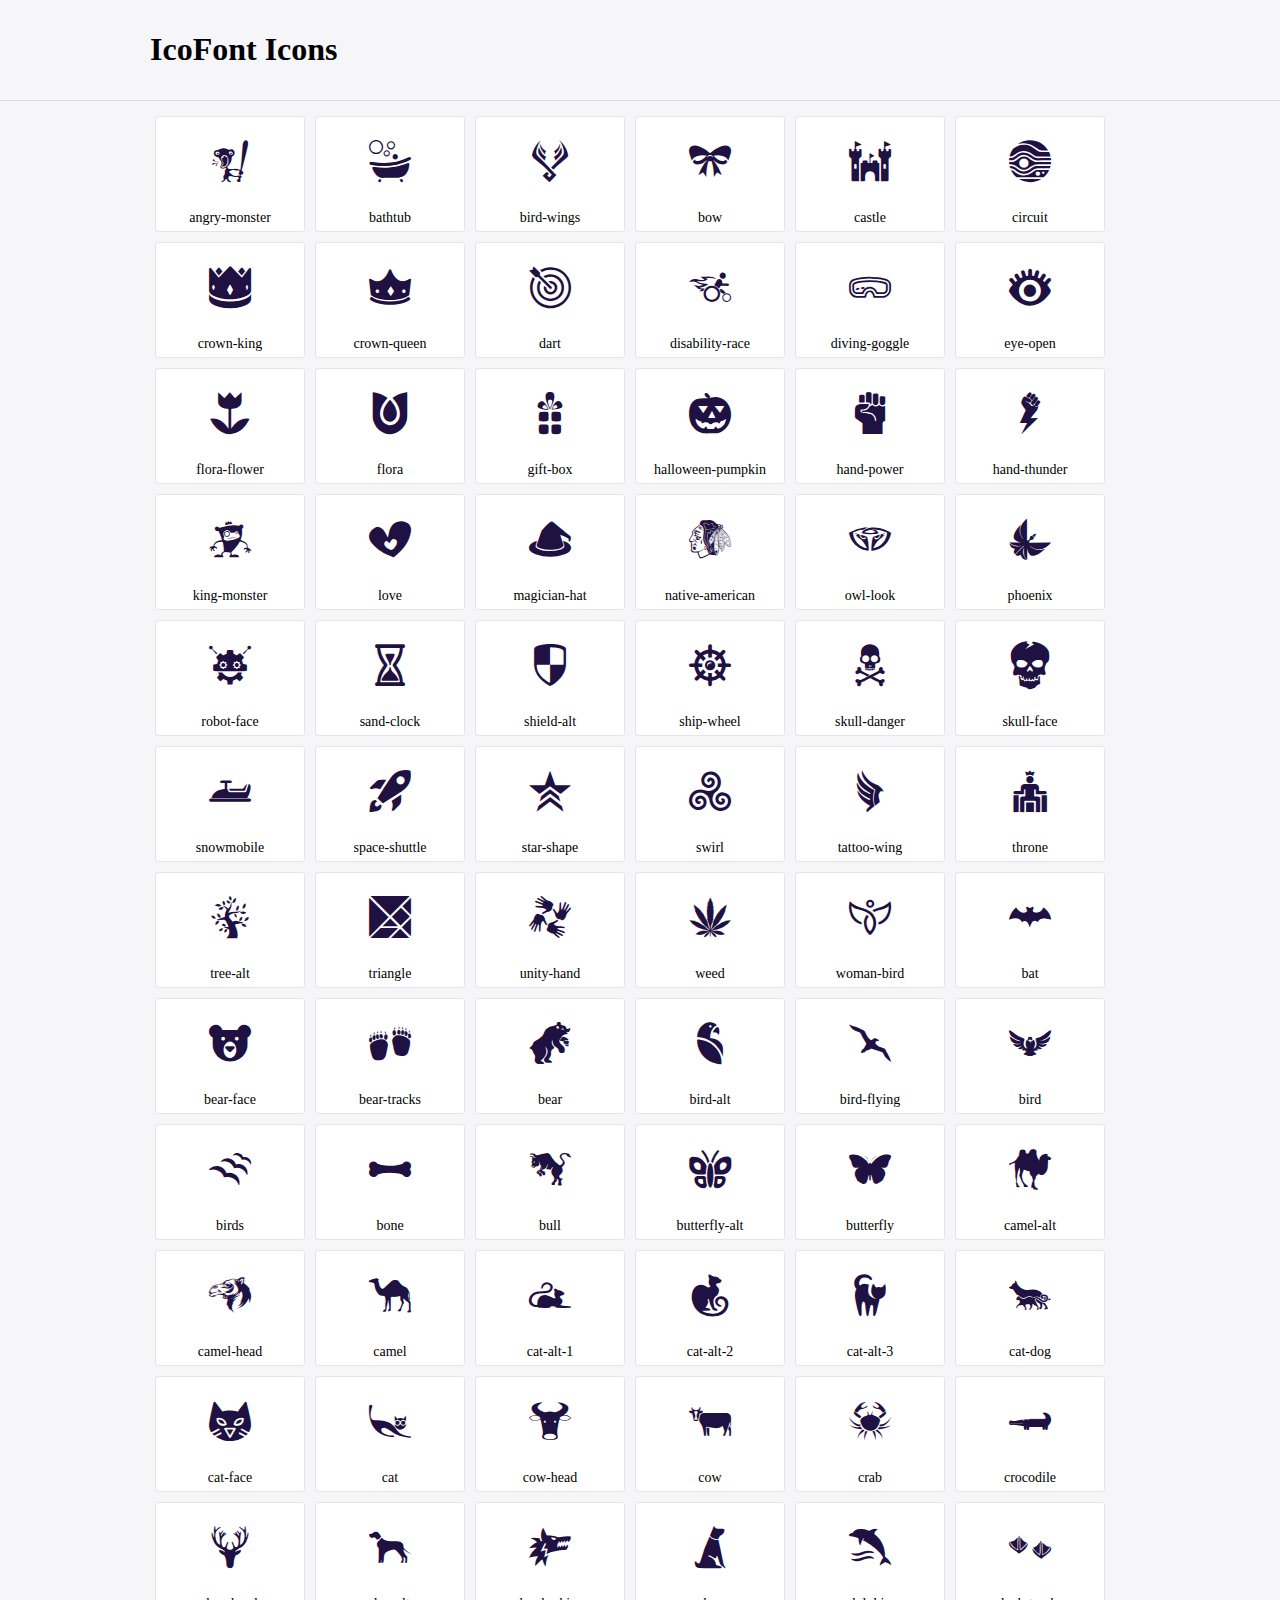
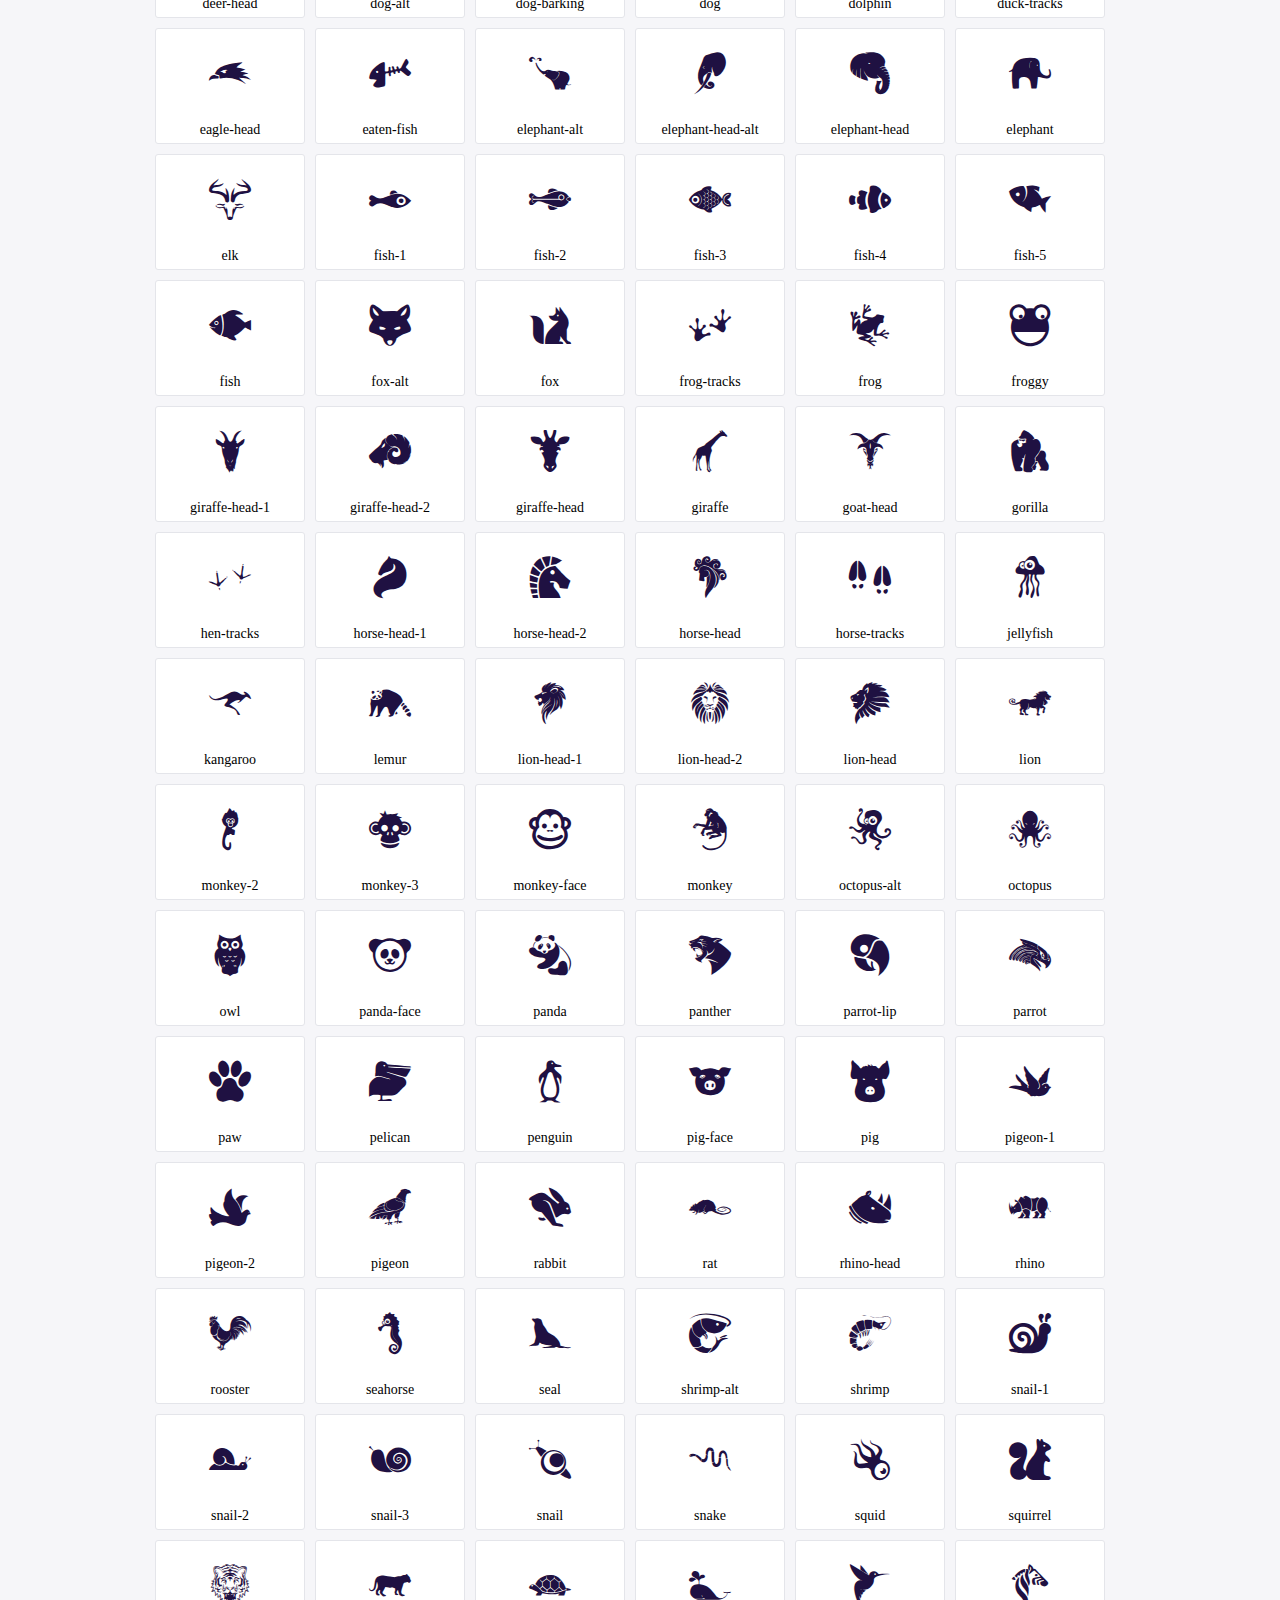
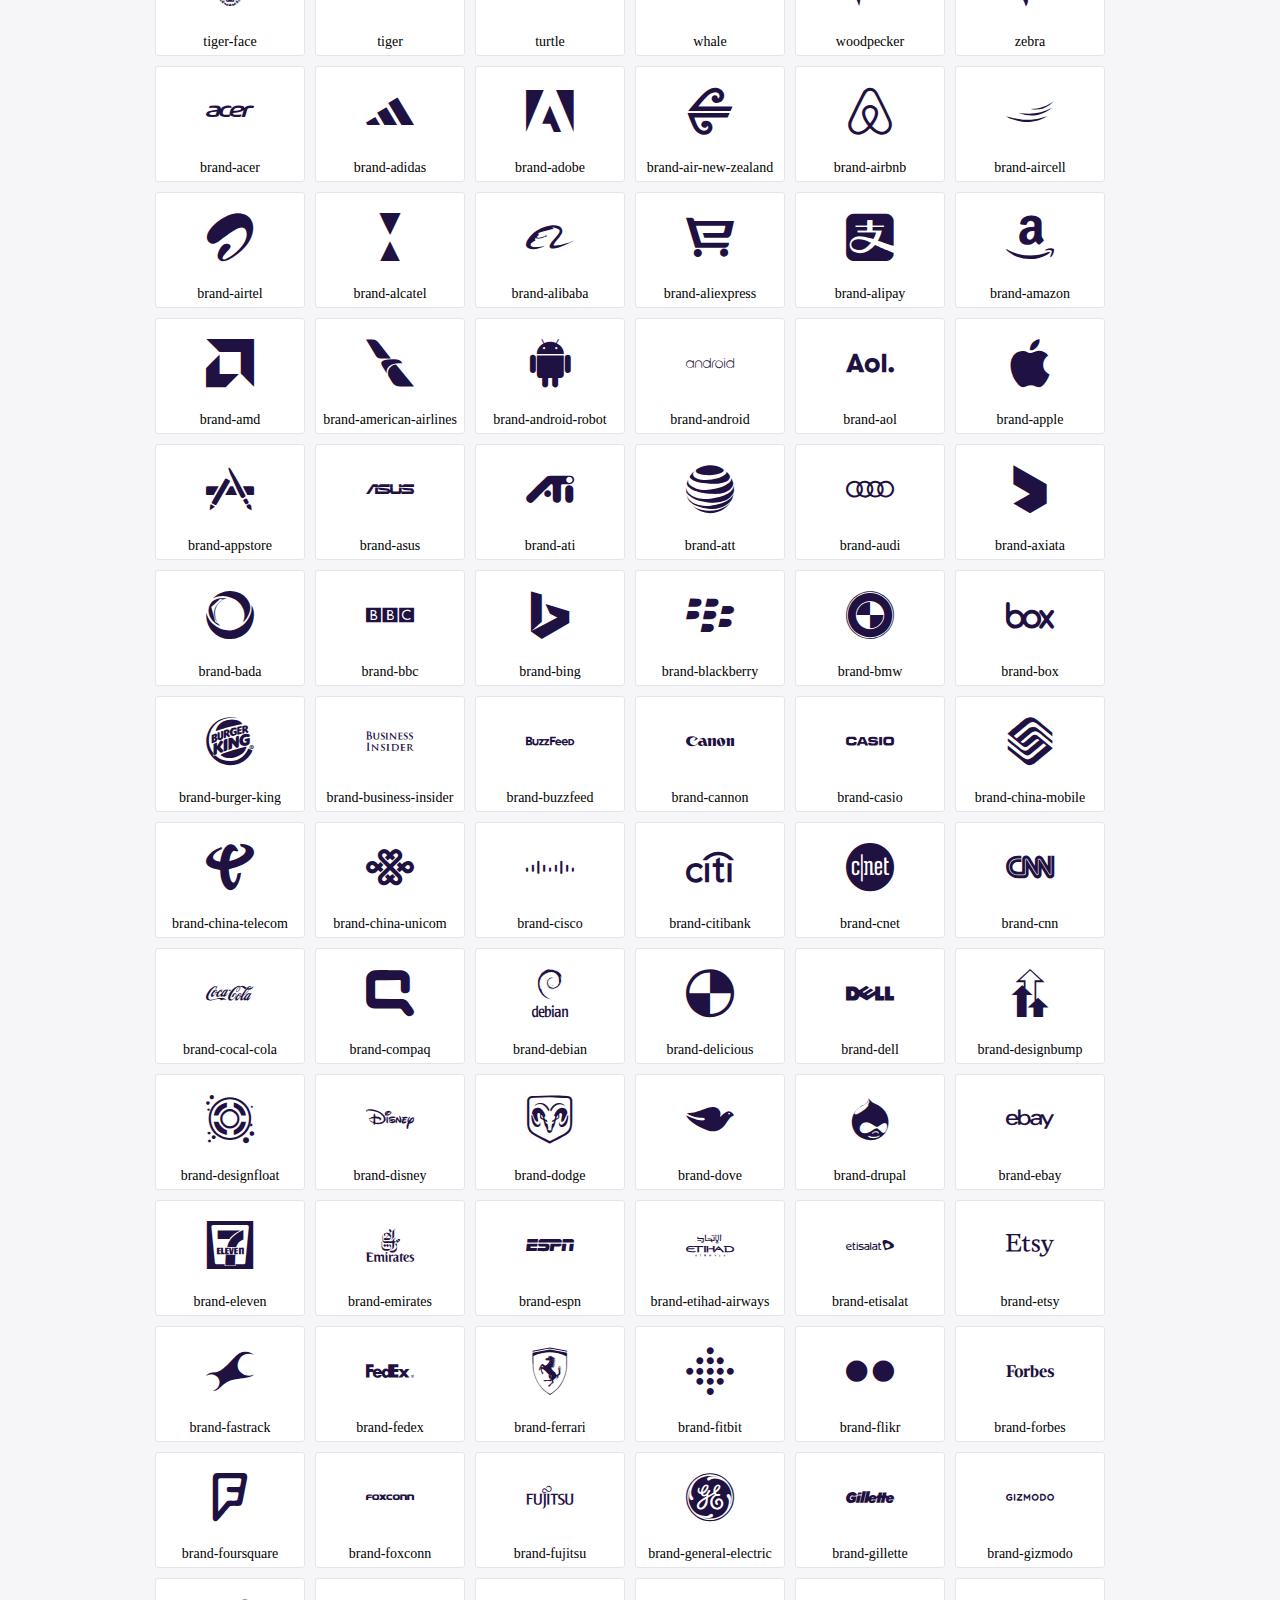
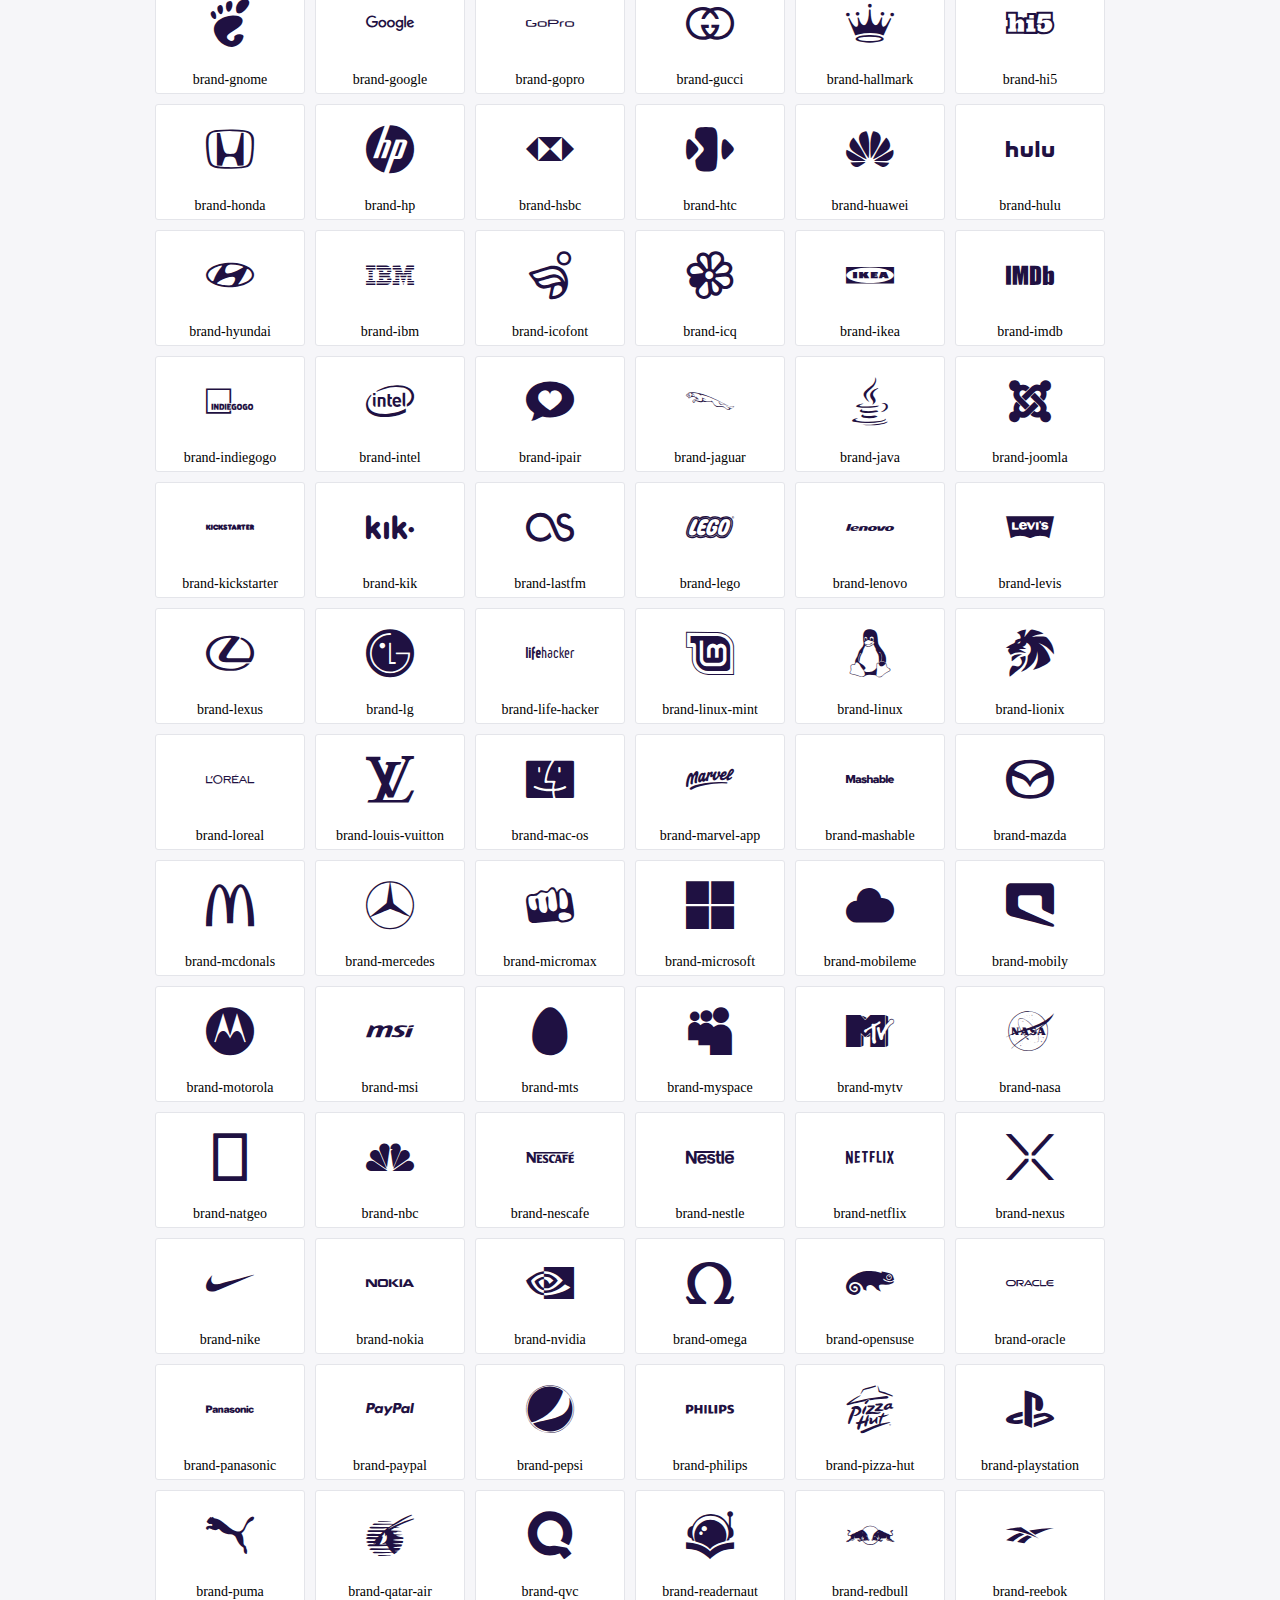
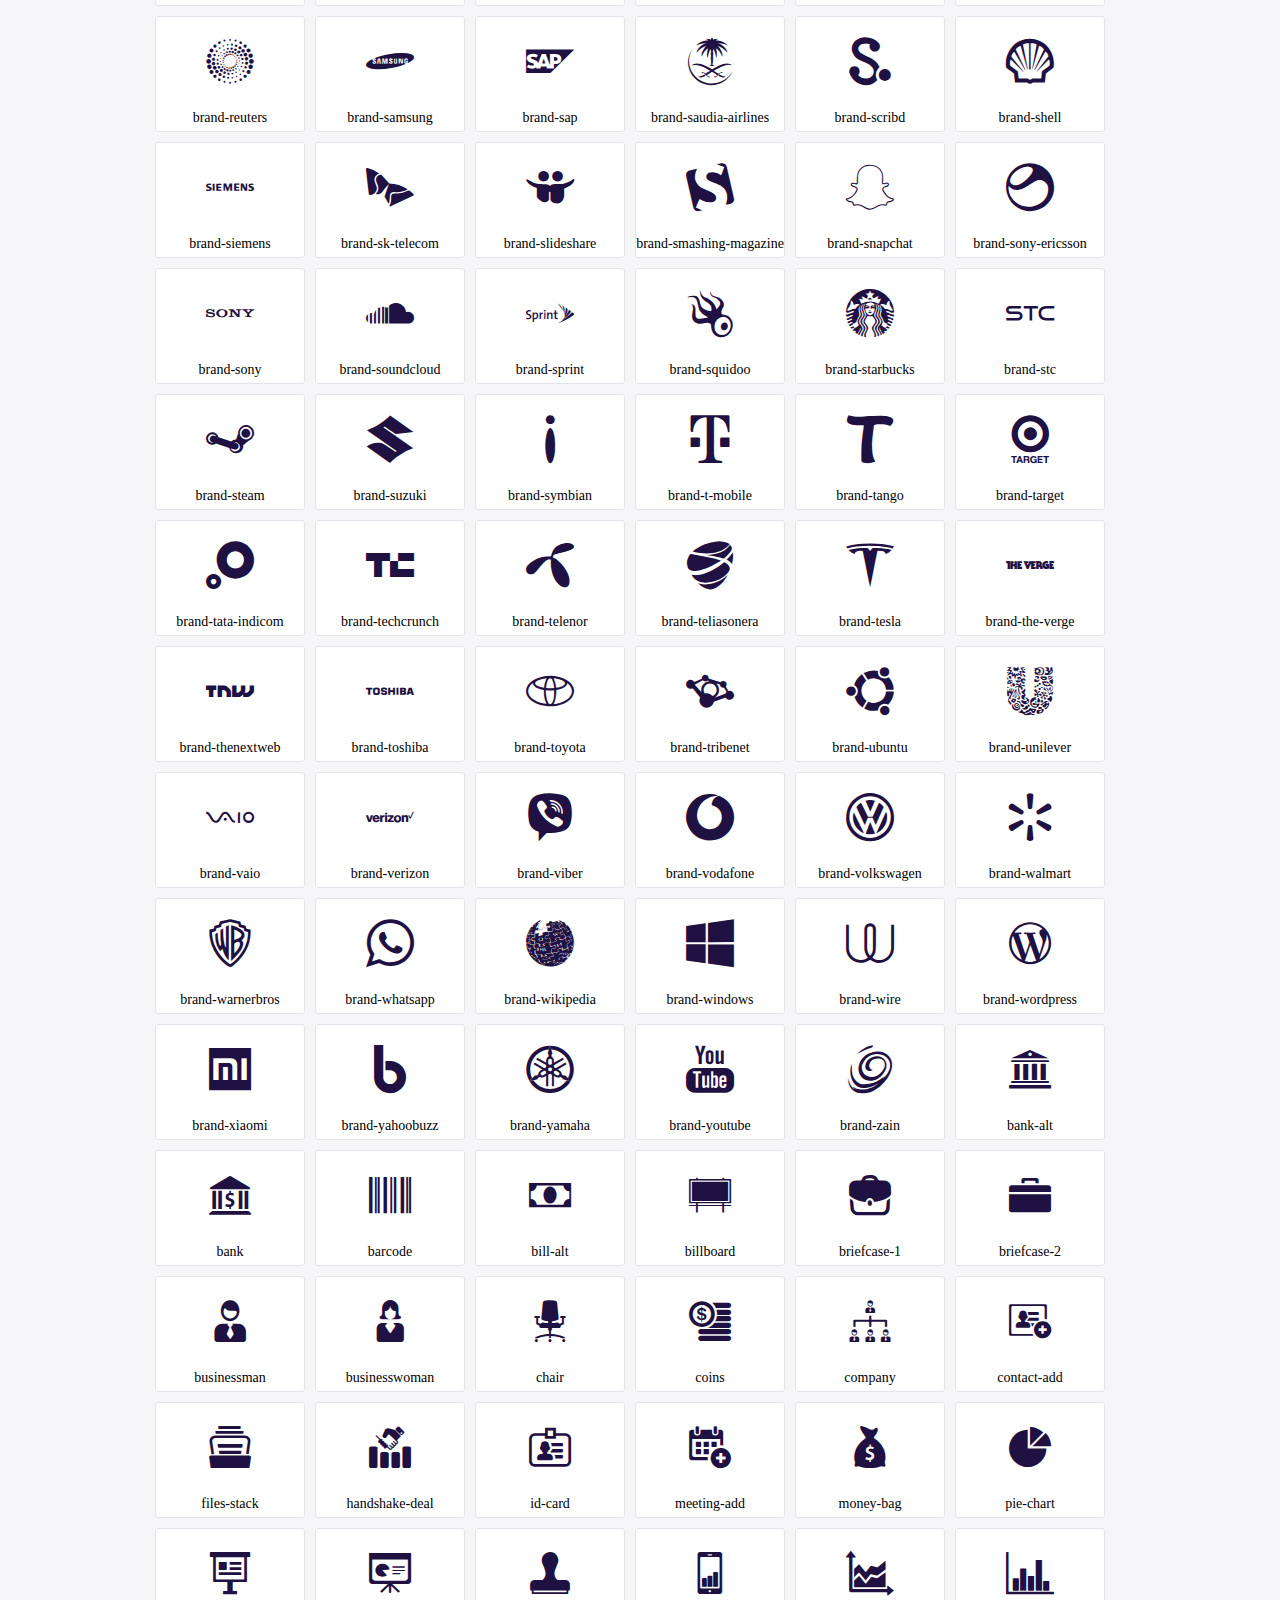
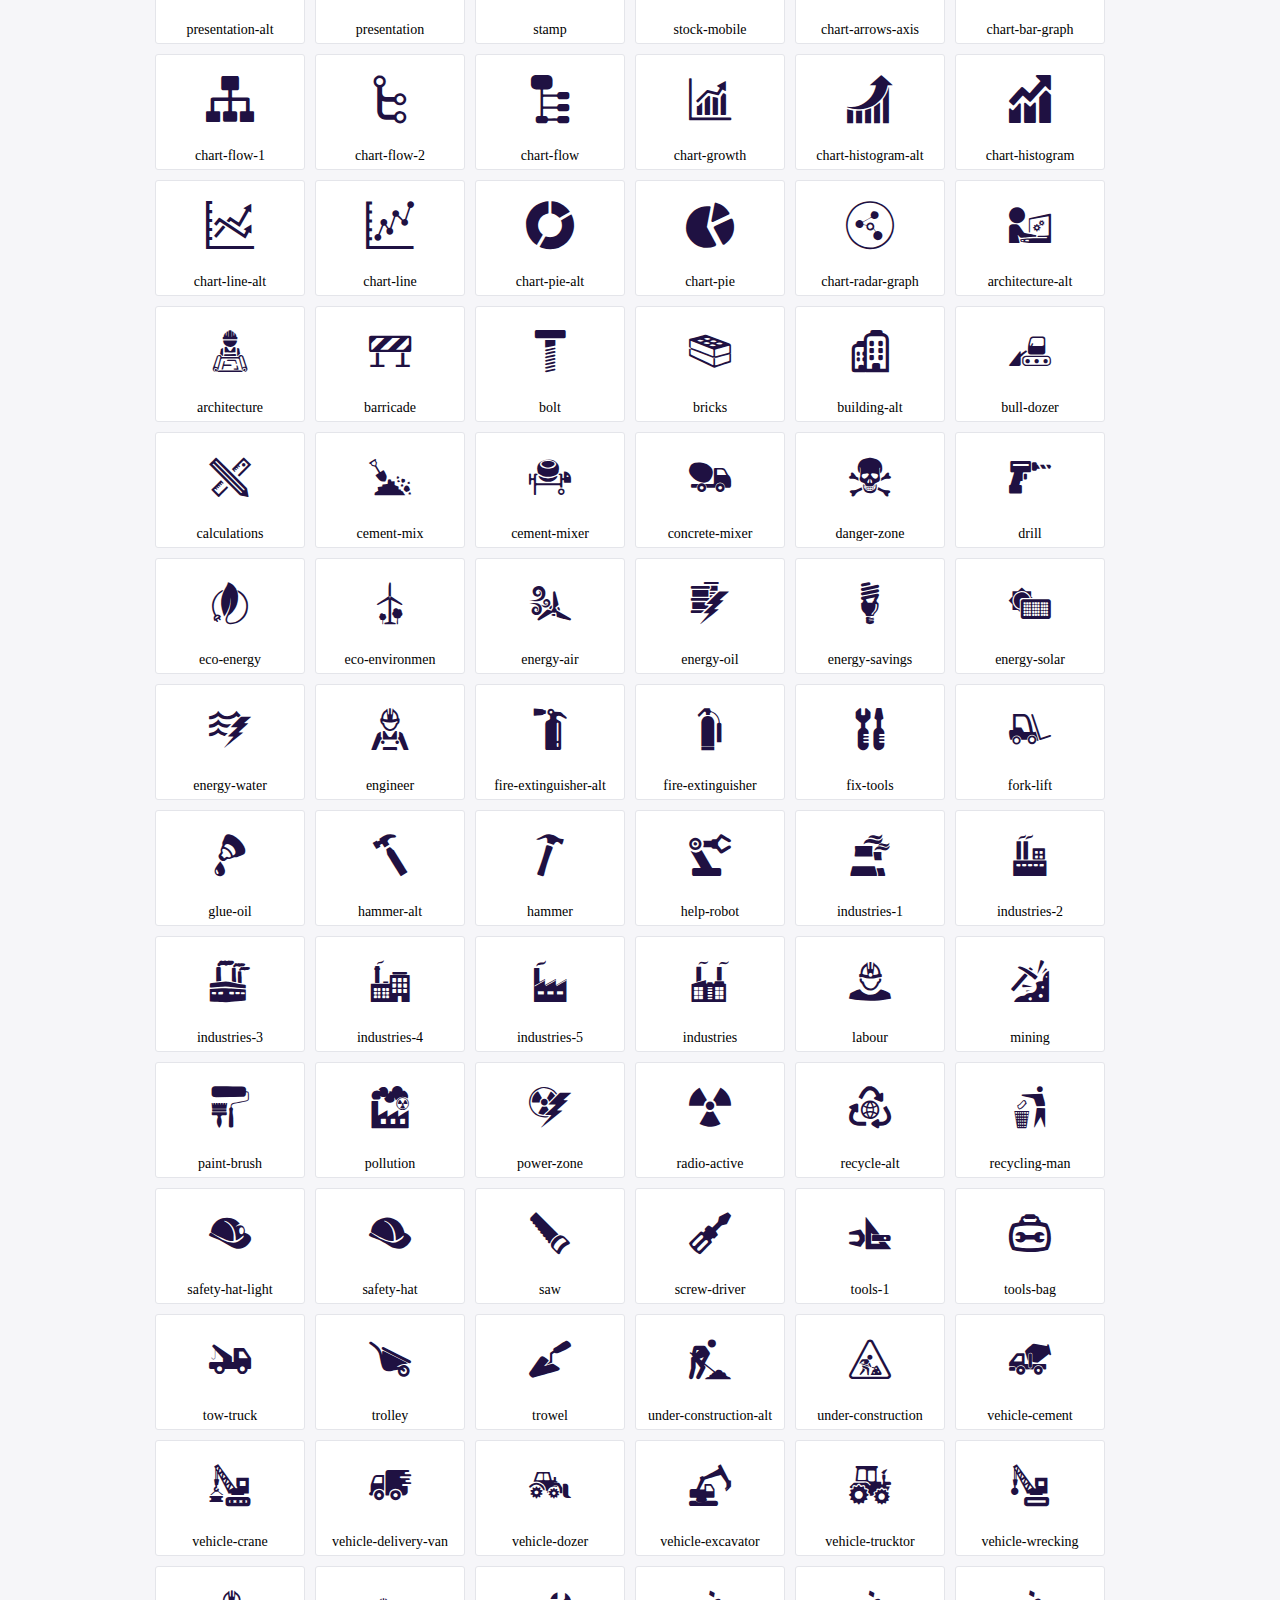
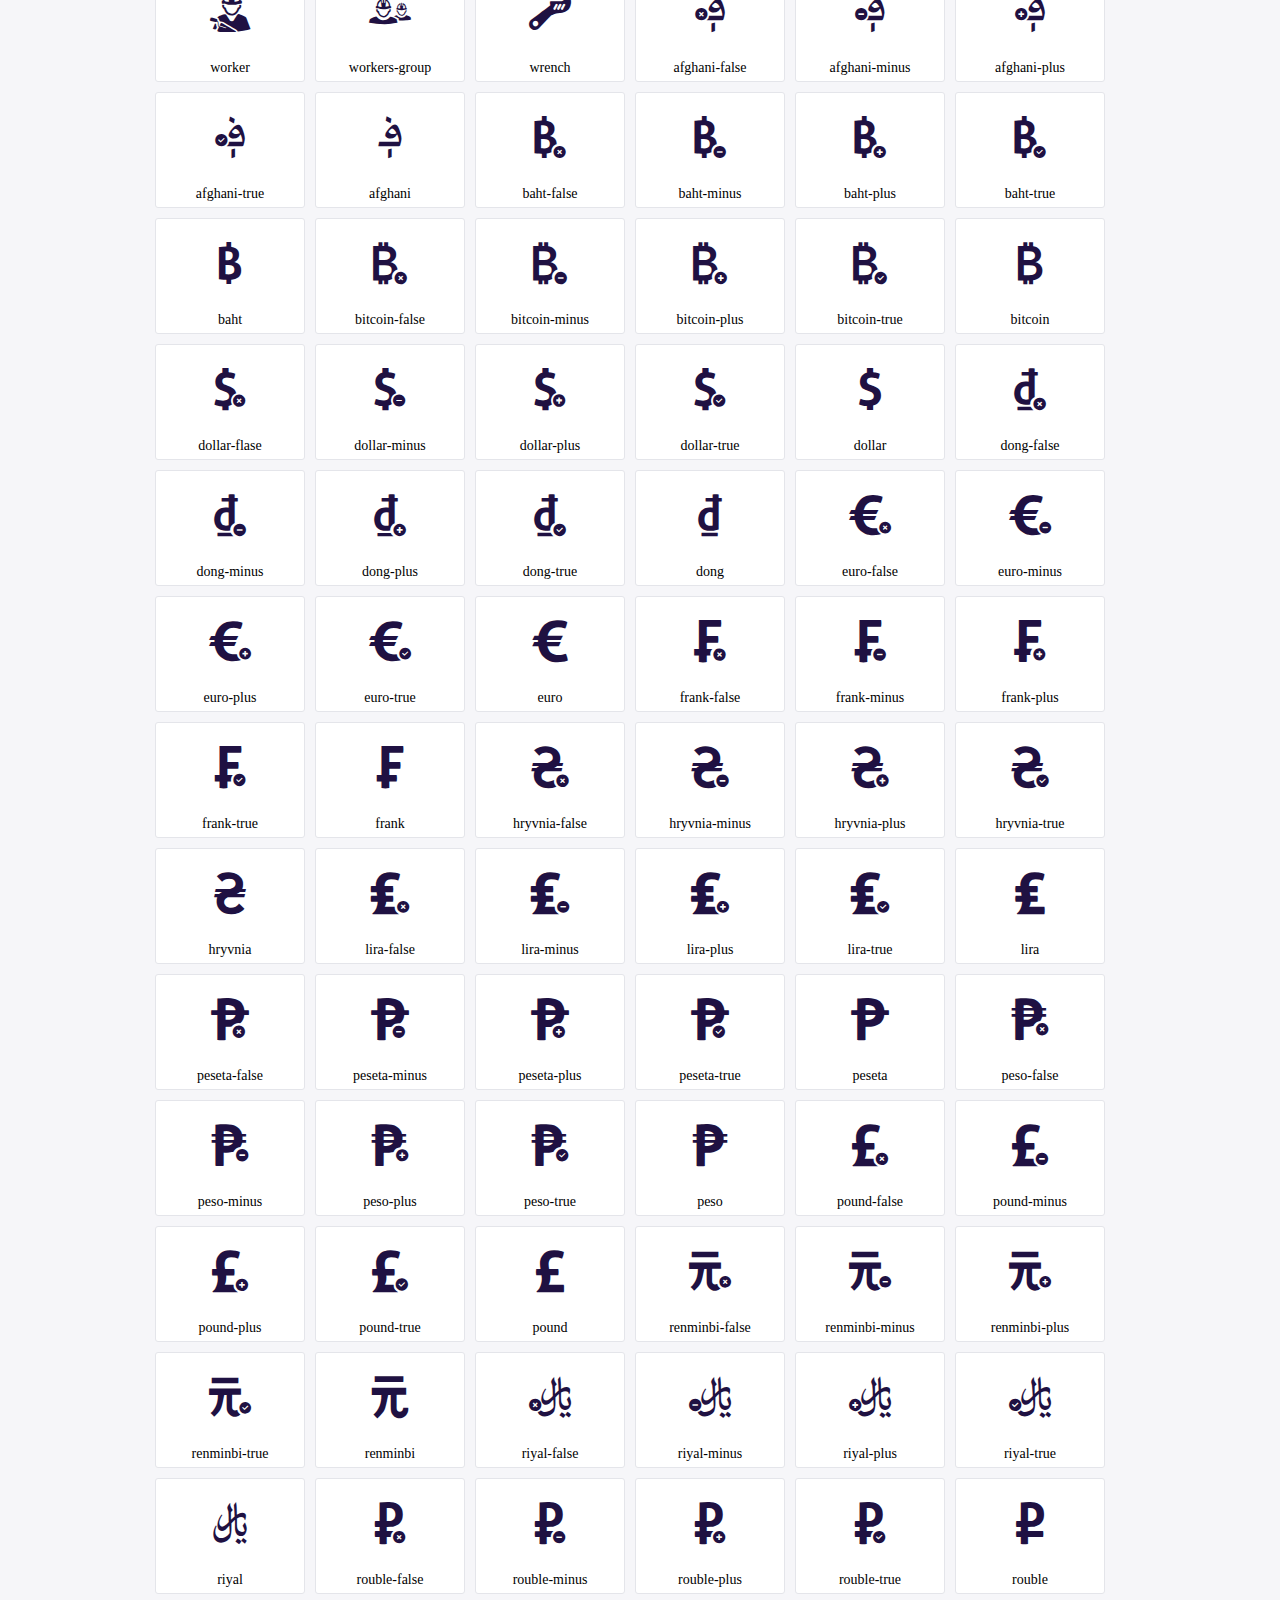
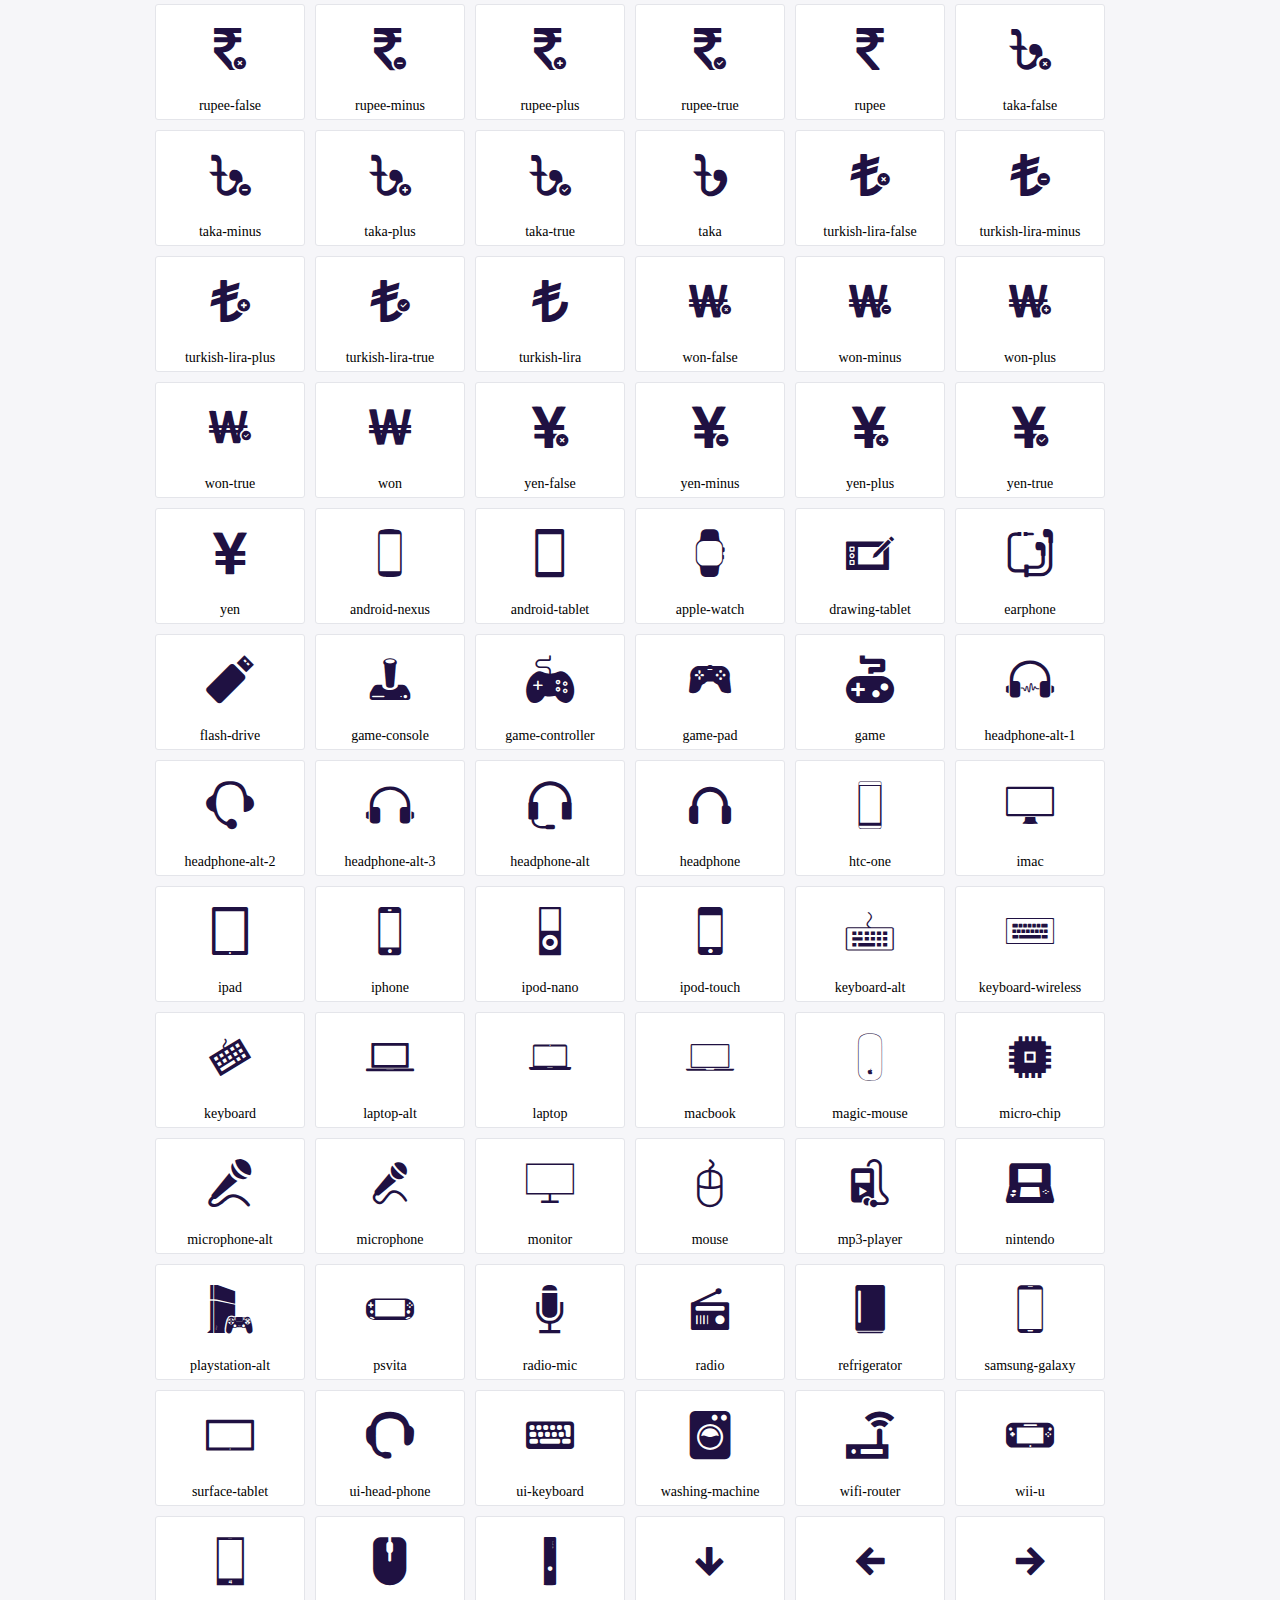
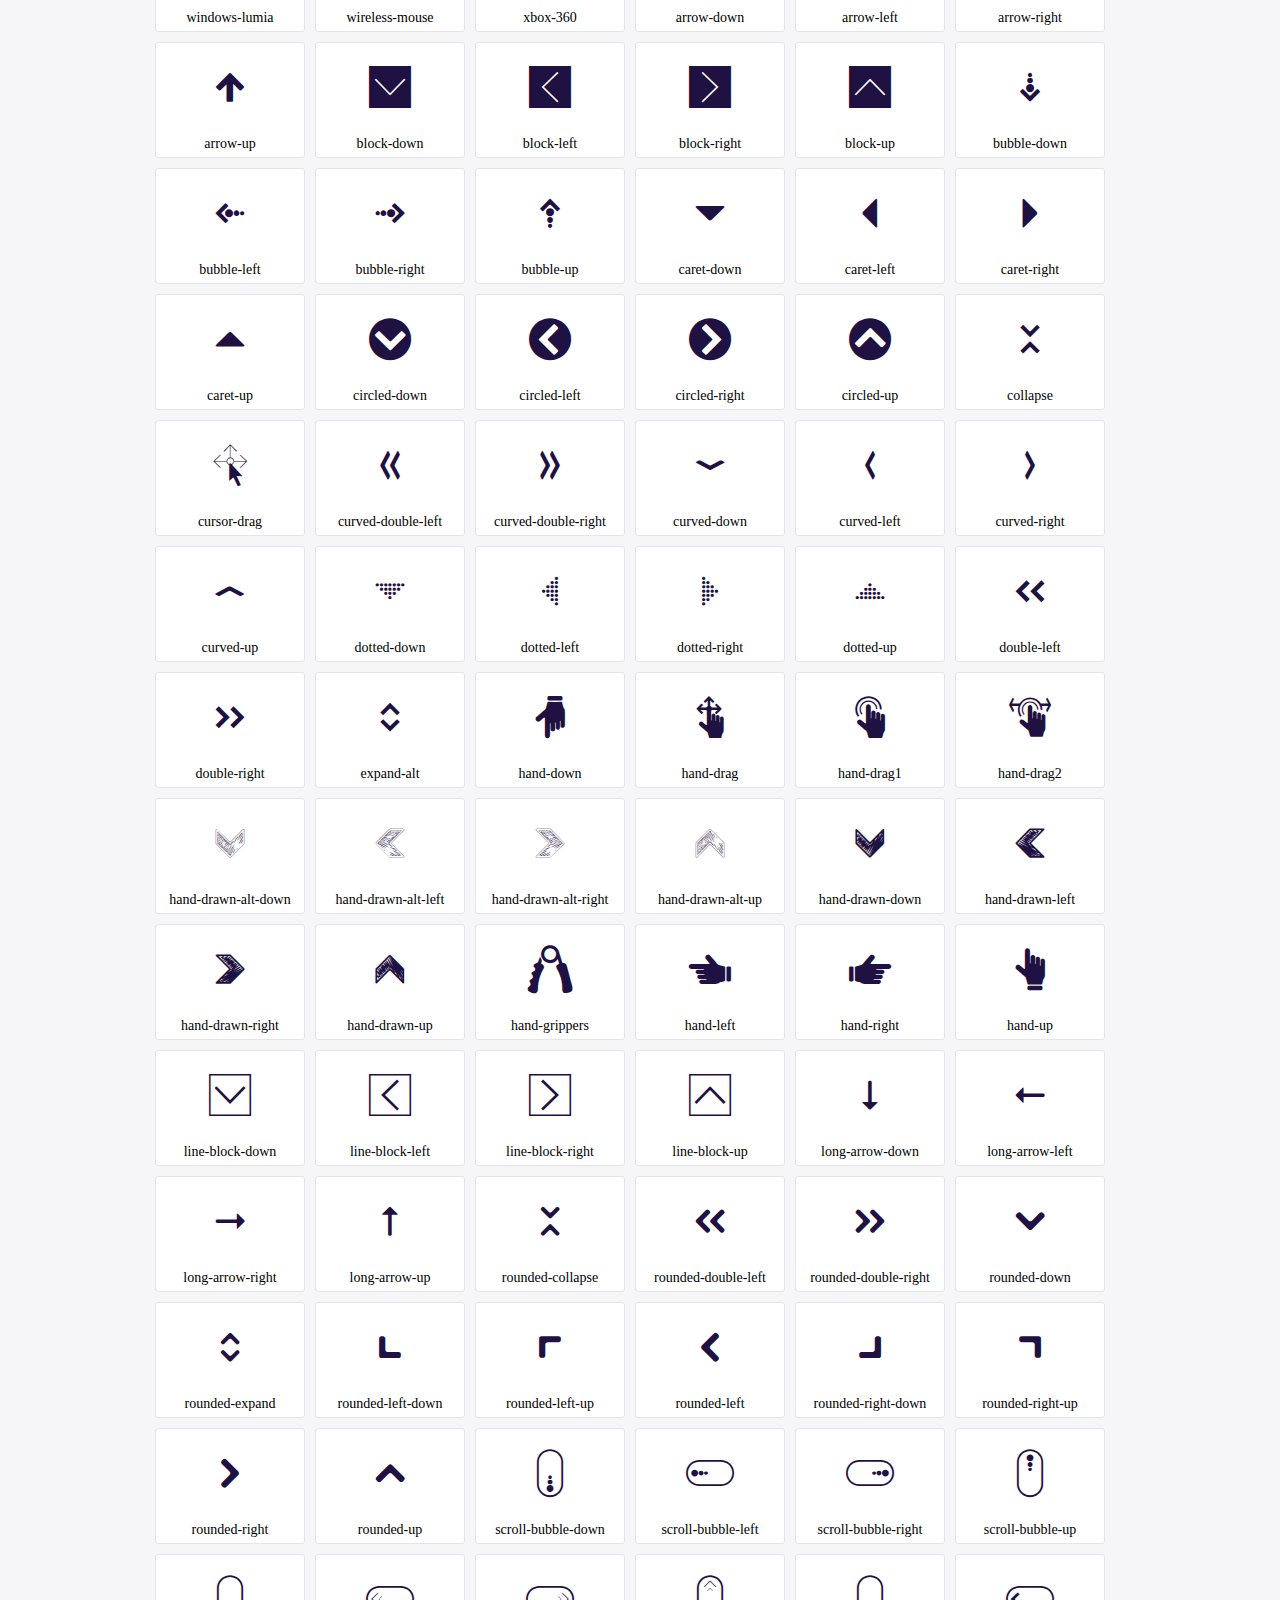
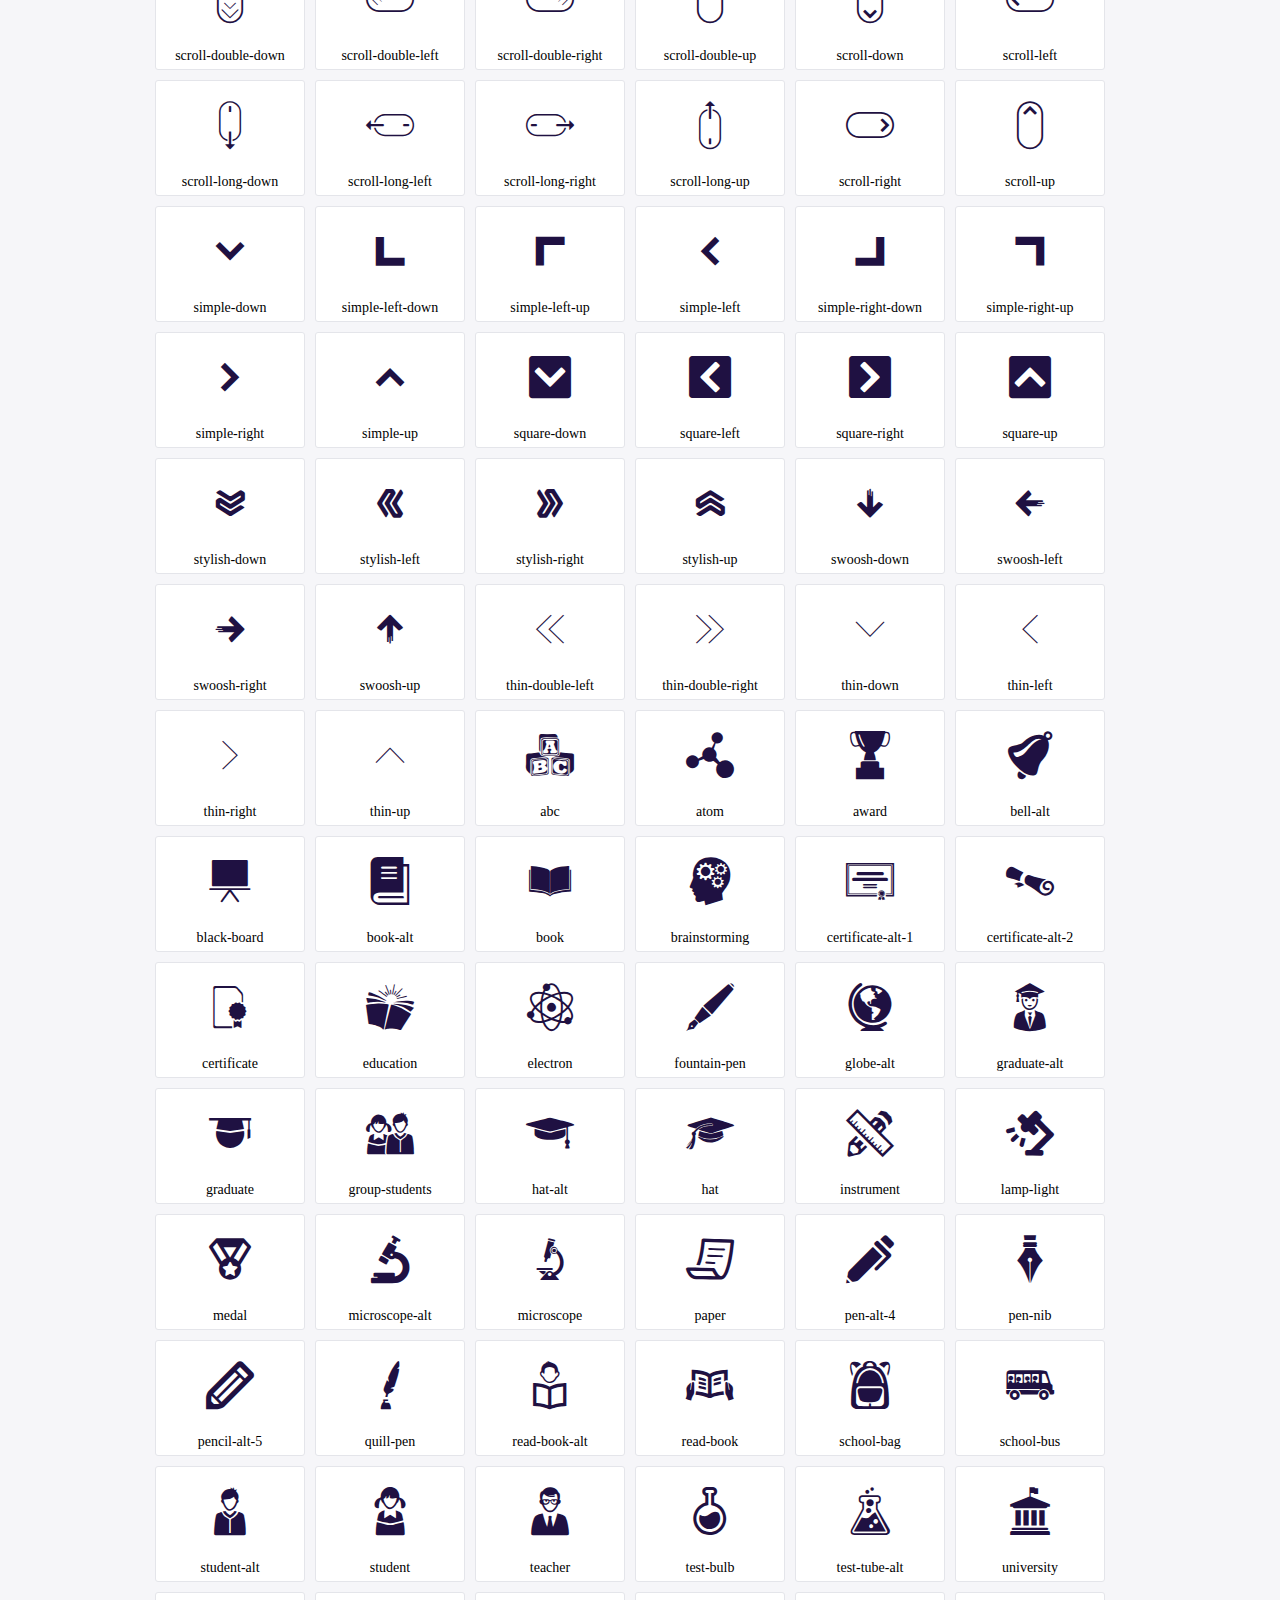
<file: theme/plugins/icofont/demo.html>
<!DOCTYPE html>
	<html>
	<head>
		<meta charset="utf-8">
		<title>Examples | IcoFont</title>
		<link rel="stylesheet" type="text/css" href="./icofont.min.css">
		<style type="text/css">
			body {
				margin: 0;
				padding: 0;
				background: #F6F6F9;
			}
			.header {
				border-bottom: 1px solid #DCDCE1;
				padding: 10px 0;
				margin-bottom: 10px;
			}
			.container {
				width: 980px;
				margin: 0 auto;
			}
			.ico-title {
				font-size: 2em;
			}
			.iconlist {
				margin: 0;
				padding: 0;
				list-style: none;
				text-align: center;
				width: 100%;
				display: flex;
				flex-wrap: wrap;
				flex-direction: row;
			}
			.iconlist li {
				position: relative;
				margin: 5px;
				width: 150px;
				cursor: pointer;
			}
			.iconlist li .icon-holder {
				position: relative;
				text-align: center;
				border-radius: 3px;
				overflow: hidden;
				padding-bottom: 5px;
				background: #ffffff;
				border: 1px solid #E4E5EA;
				transition: all 0.2s linear 0s;
			}
			.iconlist li .icon-holder:hover {
				background: #00C3DA;
				color: #ffffff;
			}
			.iconlist li .icon-holder:hover .icon i {
				color: #ffffff;
			}
			.iconlist li .icon-holder .icon {
				padding: 20px;
				text-align: center;
			}
			.iconlist li .icon-holder .icon i {
				font-size: 3em;
				color: #1F1142;
			}
			.iconlist li .icon-holder span {
				font-size: 14px;
				display: block;
				margin-top: 5px;
				border-radius: 3px;
			}
		</style>
	</head>
	<body>
	<div class="header">
		<div class="container">
			<h1 class="ico-title"> IcoFont Icons </h1>
		</div>
	</div>
	<div class="container">
		<ul class="iconlist">
		
		<li>
			<div class="icon-holder">
				<div class="icon"> 
					<i class="icofont-angry-monster"></i>
				</div> 
				<span> angry-monster </span>
			</div>
		</li>
		
		<li>
			<div class="icon-holder">
				<div class="icon"> 
					<i class="icofont-bathtub"></i>
				</div> 
				<span> bathtub </span>
			</div>
		</li>
		
		<li>
			<div class="icon-holder">
				<div class="icon"> 
					<i class="icofont-bird-wings"></i>
				</div> 
				<span> bird-wings </span>
			</div>
		</li>
		
		<li>
			<div class="icon-holder">
				<div class="icon"> 
					<i class="icofont-bow"></i>
				</div> 
				<span> bow </span>
			</div>
		</li>
		
		<li>
			<div class="icon-holder">
				<div class="icon"> 
					<i class="icofont-castle"></i>
				</div> 
				<span> castle </span>
			</div>
		</li>
		
		<li>
			<div class="icon-holder">
				<div class="icon"> 
					<i class="icofont-circuit"></i>
				</div> 
				<span> circuit </span>
			</div>
		</li>
		
		<li>
			<div class="icon-holder">
				<div class="icon"> 
					<i class="icofont-crown-king"></i>
				</div> 
				<span> crown-king </span>
			</div>
		</li>
		
		<li>
			<div class="icon-holder">
				<div class="icon"> 
					<i class="icofont-crown-queen"></i>
				</div> 
				<span> crown-queen </span>
			</div>
		</li>
		
		<li>
			<div class="icon-holder">
				<div class="icon"> 
					<i class="icofont-dart"></i>
				</div> 
				<span> dart </span>
			</div>
		</li>
		
		<li>
			<div class="icon-holder">
				<div class="icon"> 
					<i class="icofont-disability-race"></i>
				</div> 
				<span> disability-race </span>
			</div>
		</li>
		
		<li>
			<div class="icon-holder">
				<div class="icon"> 
					<i class="icofont-diving-goggle"></i>
				</div> 
				<span> diving-goggle </span>
			</div>
		</li>
		
		<li>
			<div class="icon-holder">
				<div class="icon"> 
					<i class="icofont-eye-open"></i>
				</div> 
				<span> eye-open </span>
			</div>
		</li>
		
		<li>
			<div class="icon-holder">
				<div class="icon"> 
					<i class="icofont-flora-flower"></i>
				</div> 
				<span> flora-flower </span>
			</div>
		</li>
		
		<li>
			<div class="icon-holder">
				<div class="icon"> 
					<i class="icofont-flora"></i>
				</div> 
				<span> flora </span>
			</div>
		</li>
		
		<li>
			<div class="icon-holder">
				<div class="icon"> 
					<i class="icofont-gift-box"></i>
				</div> 
				<span> gift-box </span>
			</div>
		</li>
		
		<li>
			<div class="icon-holder">
				<div class="icon"> 
					<i class="icofont-halloween-pumpkin"></i>
				</div> 
				<span> halloween-pumpkin </span>
			</div>
		</li>
		
		<li>
			<div class="icon-holder">
				<div class="icon"> 
					<i class="icofont-hand-power"></i>
				</div> 
				<span> hand-power </span>
			</div>
		</li>
		
		<li>
			<div class="icon-holder">
				<div class="icon"> 
					<i class="icofont-hand-thunder"></i>
				</div> 
				<span> hand-thunder </span>
			</div>
		</li>
		
		<li>
			<div class="icon-holder">
				<div class="icon"> 
					<i class="icofont-king-monster"></i>
				</div> 
				<span> king-monster </span>
			</div>
		</li>
		
		<li>
			<div class="icon-holder">
				<div class="icon"> 
					<i class="icofont-love"></i>
				</div> 
				<span> love </span>
			</div>
		</li>
		
		<li>
			<div class="icon-holder">
				<div class="icon"> 
					<i class="icofont-magician-hat"></i>
				</div> 
				<span> magician-hat </span>
			</div>
		</li>
		
		<li>
			<div class="icon-holder">
				<div class="icon"> 
					<i class="icofont-native-american"></i>
				</div> 
				<span> native-american </span>
			</div>
		</li>
		
		<li>
			<div class="icon-holder">
				<div class="icon"> 
					<i class="icofont-owl-look"></i>
				</div> 
				<span> owl-look </span>
			</div>
		</li>
		
		<li>
			<div class="icon-holder">
				<div class="icon"> 
					<i class="icofont-phoenix"></i>
				</div> 
				<span> phoenix </span>
			</div>
		</li>
		
		<li>
			<div class="icon-holder">
				<div class="icon"> 
					<i class="icofont-robot-face"></i>
				</div> 
				<span> robot-face </span>
			</div>
		</li>
		
		<li>
			<div class="icon-holder">
				<div class="icon"> 
					<i class="icofont-sand-clock"></i>
				</div> 
				<span> sand-clock </span>
			</div>
		</li>
		
		<li>
			<div class="icon-holder">
				<div class="icon"> 
					<i class="icofont-shield-alt"></i>
				</div> 
				<span> shield-alt </span>
			</div>
		</li>
		
		<li>
			<div class="icon-holder">
				<div class="icon"> 
					<i class="icofont-ship-wheel"></i>
				</div> 
				<span> ship-wheel </span>
			</div>
		</li>
		
		<li>
			<div class="icon-holder">
				<div class="icon"> 
					<i class="icofont-skull-danger"></i>
				</div> 
				<span> skull-danger </span>
			</div>
		</li>
		
		<li>
			<div class="icon-holder">
				<div class="icon"> 
					<i class="icofont-skull-face"></i>
				</div> 
				<span> skull-face </span>
			</div>
		</li>
		
		<li>
			<div class="icon-holder">
				<div class="icon"> 
					<i class="icofont-snowmobile"></i>
				</div> 
				<span> snowmobile </span>
			</div>
		</li>
		
		<li>
			<div class="icon-holder">
				<div class="icon"> 
					<i class="icofont-space-shuttle"></i>
				</div> 
				<span> space-shuttle </span>
			</div>
		</li>
		
		<li>
			<div class="icon-holder">
				<div class="icon"> 
					<i class="icofont-star-shape"></i>
				</div> 
				<span> star-shape </span>
			</div>
		</li>
		
		<li>
			<div class="icon-holder">
				<div class="icon"> 
					<i class="icofont-swirl"></i>
				</div> 
				<span> swirl </span>
			</div>
		</li>
		
		<li>
			<div class="icon-holder">
				<div class="icon"> 
					<i class="icofont-tattoo-wing"></i>
				</div> 
				<span> tattoo-wing </span>
			</div>
		</li>
		
		<li>
			<div class="icon-holder">
				<div class="icon"> 
					<i class="icofont-throne"></i>
				</div> 
				<span> throne </span>
			</div>
		</li>
		
		<li>
			<div class="icon-holder">
				<div class="icon"> 
					<i class="icofont-tree-alt"></i>
				</div> 
				<span> tree-alt </span>
			</div>
		</li>
		
		<li>
			<div class="icon-holder">
				<div class="icon"> 
					<i class="icofont-triangle"></i>
				</div> 
				<span> triangle </span>
			</div>
		</li>
		
		<li>
			<div class="icon-holder">
				<div class="icon"> 
					<i class="icofont-unity-hand"></i>
				</div> 
				<span> unity-hand </span>
			</div>
		</li>
		
		<li>
			<div class="icon-holder">
				<div class="icon"> 
					<i class="icofont-weed"></i>
				</div> 
				<span> weed </span>
			</div>
		</li>
		
		<li>
			<div class="icon-holder">
				<div class="icon"> 
					<i class="icofont-woman-bird"></i>
				</div> 
				<span> woman-bird </span>
			</div>
		</li>
		
		<li>
			<div class="icon-holder">
				<div class="icon"> 
					<i class="icofont-bat"></i>
				</div> 
				<span> bat </span>
			</div>
		</li>
		
		<li>
			<div class="icon-holder">
				<div class="icon"> 
					<i class="icofont-bear-face"></i>
				</div> 
				<span> bear-face </span>
			</div>
		</li>
		
		<li>
			<div class="icon-holder">
				<div class="icon"> 
					<i class="icofont-bear-tracks"></i>
				</div> 
				<span> bear-tracks </span>
			</div>
		</li>
		
		<li>
			<div class="icon-holder">
				<div class="icon"> 
					<i class="icofont-bear"></i>
				</div> 
				<span> bear </span>
			</div>
		</li>
		
		<li>
			<div class="icon-holder">
				<div class="icon"> 
					<i class="icofont-bird-alt"></i>
				</div> 
				<span> bird-alt </span>
			</div>
		</li>
		
		<li>
			<div class="icon-holder">
				<div class="icon"> 
					<i class="icofont-bird-flying"></i>
				</div> 
				<span> bird-flying </span>
			</div>
		</li>
		
		<li>
			<div class="icon-holder">
				<div class="icon"> 
					<i class="icofont-bird"></i>
				</div> 
				<span> bird </span>
			</div>
		</li>
		
		<li>
			<div class="icon-holder">
				<div class="icon"> 
					<i class="icofont-birds"></i>
				</div> 
				<span> birds </span>
			</div>
		</li>
		
		<li>
			<div class="icon-holder">
				<div class="icon"> 
					<i class="icofont-bone"></i>
				</div> 
				<span> bone </span>
			</div>
		</li>
		
		<li>
			<div class="icon-holder">
				<div class="icon"> 
					<i class="icofont-bull"></i>
				</div> 
				<span> bull </span>
			</div>
		</li>
		
		<li>
			<div class="icon-holder">
				<div class="icon"> 
					<i class="icofont-butterfly-alt"></i>
				</div> 
				<span> butterfly-alt </span>
			</div>
		</li>
		
		<li>
			<div class="icon-holder">
				<div class="icon"> 
					<i class="icofont-butterfly"></i>
				</div> 
				<span> butterfly </span>
			</div>
		</li>
		
		<li>
			<div class="icon-holder">
				<div class="icon"> 
					<i class="icofont-camel-alt"></i>
				</div> 
				<span> camel-alt </span>
			</div>
		</li>
		
		<li>
			<div class="icon-holder">
				<div class="icon"> 
					<i class="icofont-camel-head"></i>
				</div> 
				<span> camel-head </span>
			</div>
		</li>
		
		<li>
			<div class="icon-holder">
				<div class="icon"> 
					<i class="icofont-camel"></i>
				</div> 
				<span> camel </span>
			</div>
		</li>
		
		<li>
			<div class="icon-holder">
				<div class="icon"> 
					<i class="icofont-cat-alt-1"></i>
				</div> 
				<span> cat-alt-1 </span>
			</div>
		</li>
		
		<li>
			<div class="icon-holder">
				<div class="icon"> 
					<i class="icofont-cat-alt-2"></i>
				</div> 
				<span> cat-alt-2 </span>
			</div>
		</li>
		
		<li>
			<div class="icon-holder">
				<div class="icon"> 
					<i class="icofont-cat-alt-3"></i>
				</div> 
				<span> cat-alt-3 </span>
			</div>
		</li>
		
		<li>
			<div class="icon-holder">
				<div class="icon"> 
					<i class="icofont-cat-dog"></i>
				</div> 
				<span> cat-dog </span>
			</div>
		</li>
		
		<li>
			<div class="icon-holder">
				<div class="icon"> 
					<i class="icofont-cat-face"></i>
				</div> 
				<span> cat-face </span>
			</div>
		</li>
		
		<li>
			<div class="icon-holder">
				<div class="icon"> 
					<i class="icofont-cat"></i>
				</div> 
				<span> cat </span>
			</div>
		</li>
		
		<li>
			<div class="icon-holder">
				<div class="icon"> 
					<i class="icofont-cow-head"></i>
				</div> 
				<span> cow-head </span>
			</div>
		</li>
		
		<li>
			<div class="icon-holder">
				<div class="icon"> 
					<i class="icofont-cow"></i>
				</div> 
				<span> cow </span>
			</div>
		</li>
		
		<li>
			<div class="icon-holder">
				<div class="icon"> 
					<i class="icofont-crab"></i>
				</div> 
				<span> crab </span>
			</div>
		</li>
		
		<li>
			<div class="icon-holder">
				<div class="icon"> 
					<i class="icofont-crocodile"></i>
				</div> 
				<span> crocodile </span>
			</div>
		</li>
		
		<li>
			<div class="icon-holder">
				<div class="icon"> 
					<i class="icofont-deer-head"></i>
				</div> 
				<span> deer-head </span>
			</div>
		</li>
		
		<li>
			<div class="icon-holder">
				<div class="icon"> 
					<i class="icofont-dog-alt"></i>
				</div> 
				<span> dog-alt </span>
			</div>
		</li>
		
		<li>
			<div class="icon-holder">
				<div class="icon"> 
					<i class="icofont-dog-barking"></i>
				</div> 
				<span> dog-barking </span>
			</div>
		</li>
		
		<li>
			<div class="icon-holder">
				<div class="icon"> 
					<i class="icofont-dog"></i>
				</div> 
				<span> dog </span>
			</div>
		</li>
		
		<li>
			<div class="icon-holder">
				<div class="icon"> 
					<i class="icofont-dolphin"></i>
				</div> 
				<span> dolphin </span>
			</div>
		</li>
		
		<li>
			<div class="icon-holder">
				<div class="icon"> 
					<i class="icofont-duck-tracks"></i>
				</div> 
				<span> duck-tracks </span>
			</div>
		</li>
		
		<li>
			<div class="icon-holder">
				<div class="icon"> 
					<i class="icofont-eagle-head"></i>
				</div> 
				<span> eagle-head </span>
			</div>
		</li>
		
		<li>
			<div class="icon-holder">
				<div class="icon"> 
					<i class="icofont-eaten-fish"></i>
				</div> 
				<span> eaten-fish </span>
			</div>
		</li>
		
		<li>
			<div class="icon-holder">
				<div class="icon"> 
					<i class="icofont-elephant-alt"></i>
				</div> 
				<span> elephant-alt </span>
			</div>
		</li>
		
		<li>
			<div class="icon-holder">
				<div class="icon"> 
					<i class="icofont-elephant-head-alt"></i>
				</div> 
				<span> elephant-head-alt </span>
			</div>
		</li>
		
		<li>
			<div class="icon-holder">
				<div class="icon"> 
					<i class="icofont-elephant-head"></i>
				</div> 
				<span> elephant-head </span>
			</div>
		</li>
		
		<li>
			<div class="icon-holder">
				<div class="icon"> 
					<i class="icofont-elephant"></i>
				</div> 
				<span> elephant </span>
			</div>
		</li>
		
		<li>
			<div class="icon-holder">
				<div class="icon"> 
					<i class="icofont-elk"></i>
				</div> 
				<span> elk </span>
			</div>
		</li>
		
		<li>
			<div class="icon-holder">
				<div class="icon"> 
					<i class="icofont-fish-1"></i>
				</div> 
				<span> fish-1 </span>
			</div>
		</li>
		
		<li>
			<div class="icon-holder">
				<div class="icon"> 
					<i class="icofont-fish-2"></i>
				</div> 
				<span> fish-2 </span>
			</div>
		</li>
		
		<li>
			<div class="icon-holder">
				<div class="icon"> 
					<i class="icofont-fish-3"></i>
				</div> 
				<span> fish-3 </span>
			</div>
		</li>
		
		<li>
			<div class="icon-holder">
				<div class="icon"> 
					<i class="icofont-fish-4"></i>
				</div> 
				<span> fish-4 </span>
			</div>
		</li>
		
		<li>
			<div class="icon-holder">
				<div class="icon"> 
					<i class="icofont-fish-5"></i>
				</div> 
				<span> fish-5 </span>
			</div>
		</li>
		
		<li>
			<div class="icon-holder">
				<div class="icon"> 
					<i class="icofont-fish"></i>
				</div> 
				<span> fish </span>
			</div>
		</li>
		
		<li>
			<div class="icon-holder">
				<div class="icon"> 
					<i class="icofont-fox-alt"></i>
				</div> 
				<span> fox-alt </span>
			</div>
		</li>
		
		<li>
			<div class="icon-holder">
				<div class="icon"> 
					<i class="icofont-fox"></i>
				</div> 
				<span> fox </span>
			</div>
		</li>
		
		<li>
			<div class="icon-holder">
				<div class="icon"> 
					<i class="icofont-frog-tracks"></i>
				</div> 
				<span> frog-tracks </span>
			</div>
		</li>
		
		<li>
			<div class="icon-holder">
				<div class="icon"> 
					<i class="icofont-frog"></i>
				</div> 
				<span> frog </span>
			</div>
		</li>
		
		<li>
			<div class="icon-holder">
				<div class="icon"> 
					<i class="icofont-froggy"></i>
				</div> 
				<span> froggy </span>
			</div>
		</li>
		
		<li>
			<div class="icon-holder">
				<div class="icon"> 
					<i class="icofont-giraffe-head-1"></i>
				</div> 
				<span> giraffe-head-1 </span>
			</div>
		</li>
		
		<li>
			<div class="icon-holder">
				<div class="icon"> 
					<i class="icofont-giraffe-head-2"></i>
				</div> 
				<span> giraffe-head-2 </span>
			</div>
		</li>
		
		<li>
			<div class="icon-holder">
				<div class="icon"> 
					<i class="icofont-giraffe-head"></i>
				</div> 
				<span> giraffe-head </span>
			</div>
		</li>
		
		<li>
			<div class="icon-holder">
				<div class="icon"> 
					<i class="icofont-giraffe"></i>
				</div> 
				<span> giraffe </span>
			</div>
		</li>
		
		<li>
			<div class="icon-holder">
				<div class="icon"> 
					<i class="icofont-goat-head"></i>
				</div> 
				<span> goat-head </span>
			</div>
		</li>
		
		<li>
			<div class="icon-holder">
				<div class="icon"> 
					<i class="icofont-gorilla"></i>
				</div> 
				<span> gorilla </span>
			</div>
		</li>
		
		<li>
			<div class="icon-holder">
				<div class="icon"> 
					<i class="icofont-hen-tracks"></i>
				</div> 
				<span> hen-tracks </span>
			</div>
		</li>
		
		<li>
			<div class="icon-holder">
				<div class="icon"> 
					<i class="icofont-horse-head-1"></i>
				</div> 
				<span> horse-head-1 </span>
			</div>
		</li>
		
		<li>
			<div class="icon-holder">
				<div class="icon"> 
					<i class="icofont-horse-head-2"></i>
				</div> 
				<span> horse-head-2 </span>
			</div>
		</li>
		
		<li>
			<div class="icon-holder">
				<div class="icon"> 
					<i class="icofont-horse-head"></i>
				</div> 
				<span> horse-head </span>
			</div>
		</li>
		
		<li>
			<div class="icon-holder">
				<div class="icon"> 
					<i class="icofont-horse-tracks"></i>
				</div> 
				<span> horse-tracks </span>
			</div>
		</li>
		
		<li>
			<div class="icon-holder">
				<div class="icon"> 
					<i class="icofont-jellyfish"></i>
				</div> 
				<span> jellyfish </span>
			</div>
		</li>
		
		<li>
			<div class="icon-holder">
				<div class="icon"> 
					<i class="icofont-kangaroo"></i>
				</div> 
				<span> kangaroo </span>
			</div>
		</li>
		
		<li>
			<div class="icon-holder">
				<div class="icon"> 
					<i class="icofont-lemur"></i>
				</div> 
				<span> lemur </span>
			</div>
		</li>
		
		<li>
			<div class="icon-holder">
				<div class="icon"> 
					<i class="icofont-lion-head-1"></i>
				</div> 
				<span> lion-head-1 </span>
			</div>
		</li>
		
		<li>
			<div class="icon-holder">
				<div class="icon"> 
					<i class="icofont-lion-head-2"></i>
				</div> 
				<span> lion-head-2 </span>
			</div>
		</li>
		
		<li>
			<div class="icon-holder">
				<div class="icon"> 
					<i class="icofont-lion-head"></i>
				</div> 
				<span> lion-head </span>
			</div>
		</li>
		
		<li>
			<div class="icon-holder">
				<div class="icon"> 
					<i class="icofont-lion"></i>
				</div> 
				<span> lion </span>
			</div>
		</li>
		
		<li>
			<div class="icon-holder">
				<div class="icon"> 
					<i class="icofont-monkey-2"></i>
				</div> 
				<span> monkey-2 </span>
			</div>
		</li>
		
		<li>
			<div class="icon-holder">
				<div class="icon"> 
					<i class="icofont-monkey-3"></i>
				</div> 
				<span> monkey-3 </span>
			</div>
		</li>
		
		<li>
			<div class="icon-holder">
				<div class="icon"> 
					<i class="icofont-monkey-face"></i>
				</div> 
				<span> monkey-face </span>
			</div>
		</li>
		
		<li>
			<div class="icon-holder">
				<div class="icon"> 
					<i class="icofont-monkey"></i>
				</div> 
				<span> monkey </span>
			</div>
		</li>
		
		<li>
			<div class="icon-holder">
				<div class="icon"> 
					<i class="icofont-octopus-alt"></i>
				</div> 
				<span> octopus-alt </span>
			</div>
		</li>
		
		<li>
			<div class="icon-holder">
				<div class="icon"> 
					<i class="icofont-octopus"></i>
				</div> 
				<span> octopus </span>
			</div>
		</li>
		
		<li>
			<div class="icon-holder">
				<div class="icon"> 
					<i class="icofont-owl"></i>
				</div> 
				<span> owl </span>
			</div>
		</li>
		
		<li>
			<div class="icon-holder">
				<div class="icon"> 
					<i class="icofont-panda-face"></i>
				</div> 
				<span> panda-face </span>
			</div>
		</li>
		
		<li>
			<div class="icon-holder">
				<div class="icon"> 
					<i class="icofont-panda"></i>
				</div> 
				<span> panda </span>
			</div>
		</li>
		
		<li>
			<div class="icon-holder">
				<div class="icon"> 
					<i class="icofont-panther"></i>
				</div> 
				<span> panther </span>
			</div>
		</li>
		
		<li>
			<div class="icon-holder">
				<div class="icon"> 
					<i class="icofont-parrot-lip"></i>
				</div> 
				<span> parrot-lip </span>
			</div>
		</li>
		
		<li>
			<div class="icon-holder">
				<div class="icon"> 
					<i class="icofont-parrot"></i>
				</div> 
				<span> parrot </span>
			</div>
		</li>
		
		<li>
			<div class="icon-holder">
				<div class="icon"> 
					<i class="icofont-paw"></i>
				</div> 
				<span> paw </span>
			</div>
		</li>
		
		<li>
			<div class="icon-holder">
				<div class="icon"> 
					<i class="icofont-pelican"></i>
				</div> 
				<span> pelican </span>
			</div>
		</li>
		
		<li>
			<div class="icon-holder">
				<div class="icon"> 
					<i class="icofont-penguin"></i>
				</div> 
				<span> penguin </span>
			</div>
		</li>
		
		<li>
			<div class="icon-holder">
				<div class="icon"> 
					<i class="icofont-pig-face"></i>
				</div> 
				<span> pig-face </span>
			</div>
		</li>
		
		<li>
			<div class="icon-holder">
				<div class="icon"> 
					<i class="icofont-pig"></i>
				</div> 
				<span> pig </span>
			</div>
		</li>
		
		<li>
			<div class="icon-holder">
				<div class="icon"> 
					<i class="icofont-pigeon-1"></i>
				</div> 
				<span> pigeon-1 </span>
			</div>
		</li>
		
		<li>
			<div class="icon-holder">
				<div class="icon"> 
					<i class="icofont-pigeon-2"></i>
				</div> 
				<span> pigeon-2 </span>
			</div>
		</li>
		
		<li>
			<div class="icon-holder">
				<div class="icon"> 
					<i class="icofont-pigeon"></i>
				</div> 
				<span> pigeon </span>
			</div>
		</li>
		
		<li>
			<div class="icon-holder">
				<div class="icon"> 
					<i class="icofont-rabbit"></i>
				</div> 
				<span> rabbit </span>
			</div>
		</li>
		
		<li>
			<div class="icon-holder">
				<div class="icon"> 
					<i class="icofont-rat"></i>
				</div> 
				<span> rat </span>
			</div>
		</li>
		
		<li>
			<div class="icon-holder">
				<div class="icon"> 
					<i class="icofont-rhino-head"></i>
				</div> 
				<span> rhino-head </span>
			</div>
		</li>
		
		<li>
			<div class="icon-holder">
				<div class="icon"> 
					<i class="icofont-rhino"></i>
				</div> 
				<span> rhino </span>
			</div>
		</li>
		
		<li>
			<div class="icon-holder">
				<div class="icon"> 
					<i class="icofont-rooster"></i>
				</div> 
				<span> rooster </span>
			</div>
		</li>
		
		<li>
			<div class="icon-holder">
				<div class="icon"> 
					<i class="icofont-seahorse"></i>
				</div> 
				<span> seahorse </span>
			</div>
		</li>
		
		<li>
			<div class="icon-holder">
				<div class="icon"> 
					<i class="icofont-seal"></i>
				</div> 
				<span> seal </span>
			</div>
		</li>
		
		<li>
			<div class="icon-holder">
				<div class="icon"> 
					<i class="icofont-shrimp-alt"></i>
				</div> 
				<span> shrimp-alt </span>
			</div>
		</li>
		
		<li>
			<div class="icon-holder">
				<div class="icon"> 
					<i class="icofont-shrimp"></i>
				</div> 
				<span> shrimp </span>
			</div>
		</li>
		
		<li>
			<div class="icon-holder">
				<div class="icon"> 
					<i class="icofont-snail-1"></i>
				</div> 
				<span> snail-1 </span>
			</div>
		</li>
		
		<li>
			<div class="icon-holder">
				<div class="icon"> 
					<i class="icofont-snail-2"></i>
				</div> 
				<span> snail-2 </span>
			</div>
		</li>
		
		<li>
			<div class="icon-holder">
				<div class="icon"> 
					<i class="icofont-snail-3"></i>
				</div> 
				<span> snail-3 </span>
			</div>
		</li>
		
		<li>
			<div class="icon-holder">
				<div class="icon"> 
					<i class="icofont-snail"></i>
				</div> 
				<span> snail </span>
			</div>
		</li>
		
		<li>
			<div class="icon-holder">
				<div class="icon"> 
					<i class="icofont-snake"></i>
				</div> 
				<span> snake </span>
			</div>
		</li>
		
		<li>
			<div class="icon-holder">
				<div class="icon"> 
					<i class="icofont-squid"></i>
				</div> 
				<span> squid </span>
			</div>
		</li>
		
		<li>
			<div class="icon-holder">
				<div class="icon"> 
					<i class="icofont-squirrel"></i>
				</div> 
				<span> squirrel </span>
			</div>
		</li>
		
		<li>
			<div class="icon-holder">
				<div class="icon"> 
					<i class="icofont-tiger-face"></i>
				</div> 
				<span> tiger-face </span>
			</div>
		</li>
		
		<li>
			<div class="icon-holder">
				<div class="icon"> 
					<i class="icofont-tiger"></i>
				</div> 
				<span> tiger </span>
			</div>
		</li>
		
		<li>
			<div class="icon-holder">
				<div class="icon"> 
					<i class="icofont-turtle"></i>
				</div> 
				<span> turtle </span>
			</div>
		</li>
		
		<li>
			<div class="icon-holder">
				<div class="icon"> 
					<i class="icofont-whale"></i>
				</div> 
				<span> whale </span>
			</div>
		</li>
		
		<li>
			<div class="icon-holder">
				<div class="icon"> 
					<i class="icofont-woodpecker"></i>
				</div> 
				<span> woodpecker </span>
			</div>
		</li>
		
		<li>
			<div class="icon-holder">
				<div class="icon"> 
					<i class="icofont-zebra"></i>
				</div> 
				<span> zebra </span>
			</div>
		</li>
		
		<li>
			<div class="icon-holder">
				<div class="icon"> 
					<i class="icofont-brand-acer"></i>
				</div> 
				<span> brand-acer </span>
			</div>
		</li>
		
		<li>
			<div class="icon-holder">
				<div class="icon"> 
					<i class="icofont-brand-adidas"></i>
				</div> 
				<span> brand-adidas </span>
			</div>
		</li>
		
		<li>
			<div class="icon-holder">
				<div class="icon"> 
					<i class="icofont-brand-adobe"></i>
				</div> 
				<span> brand-adobe </span>
			</div>
		</li>
		
		<li>
			<div class="icon-holder">
				<div class="icon"> 
					<i class="icofont-brand-air-new-zealand"></i>
				</div> 
				<span> brand-air-new-zealand </span>
			</div>
		</li>
		
		<li>
			<div class="icon-holder">
				<div class="icon"> 
					<i class="icofont-brand-airbnb"></i>
				</div> 
				<span> brand-airbnb </span>
			</div>
		</li>
		
		<li>
			<div class="icon-holder">
				<div class="icon"> 
					<i class="icofont-brand-aircell"></i>
				</div> 
				<span> brand-aircell </span>
			</div>
		</li>
		
		<li>
			<div class="icon-holder">
				<div class="icon"> 
					<i class="icofont-brand-airtel"></i>
				</div> 
				<span> brand-airtel </span>
			</div>
		</li>
		
		<li>
			<div class="icon-holder">
				<div class="icon"> 
					<i class="icofont-brand-alcatel"></i>
				</div> 
				<span> brand-alcatel </span>
			</div>
		</li>
		
		<li>
			<div class="icon-holder">
				<div class="icon"> 
					<i class="icofont-brand-alibaba"></i>
				</div> 
				<span> brand-alibaba </span>
			</div>
		</li>
		
		<li>
			<div class="icon-holder">
				<div class="icon"> 
					<i class="icofont-brand-aliexpress"></i>
				</div> 
				<span> brand-aliexpress </span>
			</div>
		</li>
		
		<li>
			<div class="icon-holder">
				<div class="icon"> 
					<i class="icofont-brand-alipay"></i>
				</div> 
				<span> brand-alipay </span>
			</div>
		</li>
		
		<li>
			<div class="icon-holder">
				<div class="icon"> 
					<i class="icofont-brand-amazon"></i>
				</div> 
				<span> brand-amazon </span>
			</div>
		</li>
		
		<li>
			<div class="icon-holder">
				<div class="icon"> 
					<i class="icofont-brand-amd"></i>
				</div> 
				<span> brand-amd </span>
			</div>
		</li>
		
		<li>
			<div class="icon-holder">
				<div class="icon"> 
					<i class="icofont-brand-american-airlines"></i>
				</div> 
				<span> brand-american-airlines </span>
			</div>
		</li>
		
		<li>
			<div class="icon-holder">
				<div class="icon"> 
					<i class="icofont-brand-android-robot"></i>
				</div> 
				<span> brand-android-robot </span>
			</div>
		</li>
		
		<li>
			<div class="icon-holder">
				<div class="icon"> 
					<i class="icofont-brand-android"></i>
				</div> 
				<span> brand-android </span>
			</div>
		</li>
		
		<li>
			<div class="icon-holder">
				<div class="icon"> 
					<i class="icofont-brand-aol"></i>
				</div> 
				<span> brand-aol </span>
			</div>
		</li>
		
		<li>
			<div class="icon-holder">
				<div class="icon"> 
					<i class="icofont-brand-apple"></i>
				</div> 
				<span> brand-apple </span>
			</div>
		</li>
		
		<li>
			<div class="icon-holder">
				<div class="icon"> 
					<i class="icofont-brand-appstore"></i>
				</div> 
				<span> brand-appstore </span>
			</div>
		</li>
		
		<li>
			<div class="icon-holder">
				<div class="icon"> 
					<i class="icofont-brand-asus"></i>
				</div> 
				<span> brand-asus </span>
			</div>
		</li>
		
		<li>
			<div class="icon-holder">
				<div class="icon"> 
					<i class="icofont-brand-ati"></i>
				</div> 
				<span> brand-ati </span>
			</div>
		</li>
		
		<li>
			<div class="icon-holder">
				<div class="icon"> 
					<i class="icofont-brand-att"></i>
				</div> 
				<span> brand-att </span>
			</div>
		</li>
		
		<li>
			<div class="icon-holder">
				<div class="icon"> 
					<i class="icofont-brand-audi"></i>
				</div> 
				<span> brand-audi </span>
			</div>
		</li>
		
		<li>
			<div class="icon-holder">
				<div class="icon"> 
					<i class="icofont-brand-axiata"></i>
				</div> 
				<span> brand-axiata </span>
			</div>
		</li>
		
		<li>
			<div class="icon-holder">
				<div class="icon"> 
					<i class="icofont-brand-bada"></i>
				</div> 
				<span> brand-bada </span>
			</div>
		</li>
		
		<li>
			<div class="icon-holder">
				<div class="icon"> 
					<i class="icofont-brand-bbc"></i>
				</div> 
				<span> brand-bbc </span>
			</div>
		</li>
		
		<li>
			<div class="icon-holder">
				<div class="icon"> 
					<i class="icofont-brand-bing"></i>
				</div> 
				<span> brand-bing </span>
			</div>
		</li>
		
		<li>
			<div class="icon-holder">
				<div class="icon"> 
					<i class="icofont-brand-blackberry"></i>
				</div> 
				<span> brand-blackberry </span>
			</div>
		</li>
		
		<li>
			<div class="icon-holder">
				<div class="icon"> 
					<i class="icofont-brand-bmw"></i>
				</div> 
				<span> brand-bmw </span>
			</div>
		</li>
		
		<li>
			<div class="icon-holder">
				<div class="icon"> 
					<i class="icofont-brand-box"></i>
				</div> 
				<span> brand-box </span>
			</div>
		</li>
		
		<li>
			<div class="icon-holder">
				<div class="icon"> 
					<i class="icofont-brand-burger-king"></i>
				</div> 
				<span> brand-burger-king </span>
			</div>
		</li>
		
		<li>
			<div class="icon-holder">
				<div class="icon"> 
					<i class="icofont-brand-business-insider"></i>
				</div> 
				<span> brand-business-insider </span>
			</div>
		</li>
		
		<li>
			<div class="icon-holder">
				<div class="icon"> 
					<i class="icofont-brand-buzzfeed"></i>
				</div> 
				<span> brand-buzzfeed </span>
			</div>
		</li>
		
		<li>
			<div class="icon-holder">
				<div class="icon"> 
					<i class="icofont-brand-cannon"></i>
				</div> 
				<span> brand-cannon </span>
			</div>
		</li>
		
		<li>
			<div class="icon-holder">
				<div class="icon"> 
					<i class="icofont-brand-casio"></i>
				</div> 
				<span> brand-casio </span>
			</div>
		</li>
		
		<li>
			<div class="icon-holder">
				<div class="icon"> 
					<i class="icofont-brand-china-mobile"></i>
				</div> 
				<span> brand-china-mobile </span>
			</div>
		</li>
		
		<li>
			<div class="icon-holder">
				<div class="icon"> 
					<i class="icofont-brand-china-telecom"></i>
				</div> 
				<span> brand-china-telecom </span>
			</div>
		</li>
		
		<li>
			<div class="icon-holder">
				<div class="icon"> 
					<i class="icofont-brand-china-unicom"></i>
				</div> 
				<span> brand-china-unicom </span>
			</div>
		</li>
		
		<li>
			<div class="icon-holder">
				<div class="icon"> 
					<i class="icofont-brand-cisco"></i>
				</div> 
				<span> brand-cisco </span>
			</div>
		</li>
		
		<li>
			<div class="icon-holder">
				<div class="icon"> 
					<i class="icofont-brand-citibank"></i>
				</div> 
				<span> brand-citibank </span>
			</div>
		</li>
		
		<li>
			<div class="icon-holder">
				<div class="icon"> 
					<i class="icofont-brand-cnet"></i>
				</div> 
				<span> brand-cnet </span>
			</div>
		</li>
		
		<li>
			<div class="icon-holder">
				<div class="icon"> 
					<i class="icofont-brand-cnn"></i>
				</div> 
				<span> brand-cnn </span>
			</div>
		</li>
		
		<li>
			<div class="icon-holder">
				<div class="icon"> 
					<i class="icofont-brand-cocal-cola"></i>
				</div> 
				<span> brand-cocal-cola </span>
			</div>
		</li>
		
		<li>
			<div class="icon-holder">
				<div class="icon"> 
					<i class="icofont-brand-compaq"></i>
				</div> 
				<span> brand-compaq </span>
			</div>
		</li>
		
		<li>
			<div class="icon-holder">
				<div class="icon"> 
					<i class="icofont-brand-debian"></i>
				</div> 
				<span> brand-debian </span>
			</div>
		</li>
		
		<li>
			<div class="icon-holder">
				<div class="icon"> 
					<i class="icofont-brand-delicious"></i>
				</div> 
				<span> brand-delicious </span>
			</div>
		</li>
		
		<li>
			<div class="icon-holder">
				<div class="icon"> 
					<i class="icofont-brand-dell"></i>
				</div> 
				<span> brand-dell </span>
			</div>
		</li>
		
		<li>
			<div class="icon-holder">
				<div class="icon"> 
					<i class="icofont-brand-designbump"></i>
				</div> 
				<span> brand-designbump </span>
			</div>
		</li>
		
		<li>
			<div class="icon-holder">
				<div class="icon"> 
					<i class="icofont-brand-designfloat"></i>
				</div> 
				<span> brand-designfloat </span>
			</div>
		</li>
		
		<li>
			<div class="icon-holder">
				<div class="icon"> 
					<i class="icofont-brand-disney"></i>
				</div> 
				<span> brand-disney </span>
			</div>
		</li>
		
		<li>
			<div class="icon-holder">
				<div class="icon"> 
					<i class="icofont-brand-dodge"></i>
				</div> 
				<span> brand-dodge </span>
			</div>
		</li>
		
		<li>
			<div class="icon-holder">
				<div class="icon"> 
					<i class="icofont-brand-dove"></i>
				</div> 
				<span> brand-dove </span>
			</div>
		</li>
		
		<li>
			<div class="icon-holder">
				<div class="icon"> 
					<i class="icofont-brand-drupal"></i>
				</div> 
				<span> brand-drupal </span>
			</div>
		</li>
		
		<li>
			<div class="icon-holder">
				<div class="icon"> 
					<i class="icofont-brand-ebay"></i>
				</div> 
				<span> brand-ebay </span>
			</div>
		</li>
		
		<li>
			<div class="icon-holder">
				<div class="icon"> 
					<i class="icofont-brand-eleven"></i>
				</div> 
				<span> brand-eleven </span>
			</div>
		</li>
		
		<li>
			<div class="icon-holder">
				<div class="icon"> 
					<i class="icofont-brand-emirates"></i>
				</div> 
				<span> brand-emirates </span>
			</div>
		</li>
		
		<li>
			<div class="icon-holder">
				<div class="icon"> 
					<i class="icofont-brand-espn"></i>
				</div> 
				<span> brand-espn </span>
			</div>
		</li>
		
		<li>
			<div class="icon-holder">
				<div class="icon"> 
					<i class="icofont-brand-etihad-airways"></i>
				</div> 
				<span> brand-etihad-airways </span>
			</div>
		</li>
		
		<li>
			<div class="icon-holder">
				<div class="icon"> 
					<i class="icofont-brand-etisalat"></i>
				</div> 
				<span> brand-etisalat </span>
			</div>
		</li>
		
		<li>
			<div class="icon-holder">
				<div class="icon"> 
					<i class="icofont-brand-etsy"></i>
				</div> 
				<span> brand-etsy </span>
			</div>
		</li>
		
		<li>
			<div class="icon-holder">
				<div class="icon"> 
					<i class="icofont-brand-fastrack"></i>
				</div> 
				<span> brand-fastrack </span>
			</div>
		</li>
		
		<li>
			<div class="icon-holder">
				<div class="icon"> 
					<i class="icofont-brand-fedex"></i>
				</div> 
				<span> brand-fedex </span>
			</div>
		</li>
		
		<li>
			<div class="icon-holder">
				<div class="icon"> 
					<i class="icofont-brand-ferrari"></i>
				</div> 
				<span> brand-ferrari </span>
			</div>
		</li>
		
		<li>
			<div class="icon-holder">
				<div class="icon"> 
					<i class="icofont-brand-fitbit"></i>
				</div> 
				<span> brand-fitbit </span>
			</div>
		</li>
		
		<li>
			<div class="icon-holder">
				<div class="icon"> 
					<i class="icofont-brand-flikr"></i>
				</div> 
				<span> brand-flikr </span>
			</div>
		</li>
		
		<li>
			<div class="icon-holder">
				<div class="icon"> 
					<i class="icofont-brand-forbes"></i>
				</div> 
				<span> brand-forbes </span>
			</div>
		</li>
		
		<li>
			<div class="icon-holder">
				<div class="icon"> 
					<i class="icofont-brand-foursquare"></i>
				</div> 
				<span> brand-foursquare </span>
			</div>
		</li>
		
		<li>
			<div class="icon-holder">
				<div class="icon"> 
					<i class="icofont-brand-foxconn"></i>
				</div> 
				<span> brand-foxconn </span>
			</div>
		</li>
		
		<li>
			<div class="icon-holder">
				<div class="icon"> 
					<i class="icofont-brand-fujitsu"></i>
				</div> 
				<span> brand-fujitsu </span>
			</div>
		</li>
		
		<li>
			<div class="icon-holder">
				<div class="icon"> 
					<i class="icofont-brand-general-electric"></i>
				</div> 
				<span> brand-general-electric </span>
			</div>
		</li>
		
		<li>
			<div class="icon-holder">
				<div class="icon"> 
					<i class="icofont-brand-gillette"></i>
				</div> 
				<span> brand-gillette </span>
			</div>
		</li>
		
		<li>
			<div class="icon-holder">
				<div class="icon"> 
					<i class="icofont-brand-gizmodo"></i>
				</div> 
				<span> brand-gizmodo </span>
			</div>
		</li>
		
		<li>
			<div class="icon-holder">
				<div class="icon"> 
					<i class="icofont-brand-gnome"></i>
				</div> 
				<span> brand-gnome </span>
			</div>
		</li>
		
		<li>
			<div class="icon-holder">
				<div class="icon"> 
					<i class="icofont-brand-google"></i>
				</div> 
				<span> brand-google </span>
			</div>
		</li>
		
		<li>
			<div class="icon-holder">
				<div class="icon"> 
					<i class="icofont-brand-gopro"></i>
				</div> 
				<span> brand-gopro </span>
			</div>
		</li>
		
		<li>
			<div class="icon-holder">
				<div class="icon"> 
					<i class="icofont-brand-gucci"></i>
				</div> 
				<span> brand-gucci </span>
			</div>
		</li>
		
		<li>
			<div class="icon-holder">
				<div class="icon"> 
					<i class="icofont-brand-hallmark"></i>
				</div> 
				<span> brand-hallmark </span>
			</div>
		</li>
		
		<li>
			<div class="icon-holder">
				<div class="icon"> 
					<i class="icofont-brand-hi5"></i>
				</div> 
				<span> brand-hi5 </span>
			</div>
		</li>
		
		<li>
			<div class="icon-holder">
				<div class="icon"> 
					<i class="icofont-brand-honda"></i>
				</div> 
				<span> brand-honda </span>
			</div>
		</li>
		
		<li>
			<div class="icon-holder">
				<div class="icon"> 
					<i class="icofont-brand-hp"></i>
				</div> 
				<span> brand-hp </span>
			</div>
		</li>
		
		<li>
			<div class="icon-holder">
				<div class="icon"> 
					<i class="icofont-brand-hsbc"></i>
				</div> 
				<span> brand-hsbc </span>
			</div>
		</li>
		
		<li>
			<div class="icon-holder">
				<div class="icon"> 
					<i class="icofont-brand-htc"></i>
				</div> 
				<span> brand-htc </span>
			</div>
		</li>
		
		<li>
			<div class="icon-holder">
				<div class="icon"> 
					<i class="icofont-brand-huawei"></i>
				</div> 
				<span> brand-huawei </span>
			</div>
		</li>
		
		<li>
			<div class="icon-holder">
				<div class="icon"> 
					<i class="icofont-brand-hulu"></i>
				</div> 
				<span> brand-hulu </span>
			</div>
		</li>
		
		<li>
			<div class="icon-holder">
				<div class="icon"> 
					<i class="icofont-brand-hyundai"></i>
				</div> 
				<span> brand-hyundai </span>
			</div>
		</li>
		
		<li>
			<div class="icon-holder">
				<div class="icon"> 
					<i class="icofont-brand-ibm"></i>
				</div> 
				<span> brand-ibm </span>
			</div>
		</li>
		
		<li>
			<div class="icon-holder">
				<div class="icon"> 
					<i class="icofont-brand-icofont"></i>
				</div> 
				<span> brand-icofont </span>
			</div>
		</li>
		
		<li>
			<div class="icon-holder">
				<div class="icon"> 
					<i class="icofont-brand-icq"></i>
				</div> 
				<span> brand-icq </span>
			</div>
		</li>
		
		<li>
			<div class="icon-holder">
				<div class="icon"> 
					<i class="icofont-brand-ikea"></i>
				</div> 
				<span> brand-ikea </span>
			</div>
		</li>
		
		<li>
			<div class="icon-holder">
				<div class="icon"> 
					<i class="icofont-brand-imdb"></i>
				</div> 
				<span> brand-imdb </span>
			</div>
		</li>
		
		<li>
			<div class="icon-holder">
				<div class="icon"> 
					<i class="icofont-brand-indiegogo"></i>
				</div> 
				<span> brand-indiegogo </span>
			</div>
		</li>
		
		<li>
			<div class="icon-holder">
				<div class="icon"> 
					<i class="icofont-brand-intel"></i>
				</div> 
				<span> brand-intel </span>
			</div>
		</li>
		
		<li>
			<div class="icon-holder">
				<div class="icon"> 
					<i class="icofont-brand-ipair"></i>
				</div> 
				<span> brand-ipair </span>
			</div>
		</li>
		
		<li>
			<div class="icon-holder">
				<div class="icon"> 
					<i class="icofont-brand-jaguar"></i>
				</div> 
				<span> brand-jaguar </span>
			</div>
		</li>
		
		<li>
			<div class="icon-holder">
				<div class="icon"> 
					<i class="icofont-brand-java"></i>
				</div> 
				<span> brand-java </span>
			</div>
		</li>
		
		<li>
			<div class="icon-holder">
				<div class="icon"> 
					<i class="icofont-brand-joomla"></i>
				</div> 
				<span> brand-joomla </span>
			</div>
		</li>
		
		<li>
			<div class="icon-holder">
				<div class="icon"> 
					<i class="icofont-brand-kickstarter"></i>
				</div> 
				<span> brand-kickstarter </span>
			</div>
		</li>
		
		<li>
			<div class="icon-holder">
				<div class="icon"> 
					<i class="icofont-brand-kik"></i>
				</div> 
				<span> brand-kik </span>
			</div>
		</li>
		
		<li>
			<div class="icon-holder">
				<div class="icon"> 
					<i class="icofont-brand-lastfm"></i>
				</div> 
				<span> brand-lastfm </span>
			</div>
		</li>
		
		<li>
			<div class="icon-holder">
				<div class="icon"> 
					<i class="icofont-brand-lego"></i>
				</div> 
				<span> brand-lego </span>
			</div>
		</li>
		
		<li>
			<div class="icon-holder">
				<div class="icon"> 
					<i class="icofont-brand-lenovo"></i>
				</div> 
				<span> brand-lenovo </span>
			</div>
		</li>
		
		<li>
			<div class="icon-holder">
				<div class="icon"> 
					<i class="icofont-brand-levis"></i>
				</div> 
				<span> brand-levis </span>
			</div>
		</li>
		
		<li>
			<div class="icon-holder">
				<div class="icon"> 
					<i class="icofont-brand-lexus"></i>
				</div> 
				<span> brand-lexus </span>
			</div>
		</li>
		
		<li>
			<div class="icon-holder">
				<div class="icon"> 
					<i class="icofont-brand-lg"></i>
				</div> 
				<span> brand-lg </span>
			</div>
		</li>
		
		<li>
			<div class="icon-holder">
				<div class="icon"> 
					<i class="icofont-brand-life-hacker"></i>
				</div> 
				<span> brand-life-hacker </span>
			</div>
		</li>
		
		<li>
			<div class="icon-holder">
				<div class="icon"> 
					<i class="icofont-brand-linux-mint"></i>
				</div> 
				<span> brand-linux-mint </span>
			</div>
		</li>
		
		<li>
			<div class="icon-holder">
				<div class="icon"> 
					<i class="icofont-brand-linux"></i>
				</div> 
				<span> brand-linux </span>
			</div>
		</li>
		
		<li>
			<div class="icon-holder">
				<div class="icon"> 
					<i class="icofont-brand-lionix"></i>
				</div> 
				<span> brand-lionix </span>
			</div>
		</li>
		
		<li>
			<div class="icon-holder">
				<div class="icon"> 
					<i class="icofont-brand-loreal"></i>
				</div> 
				<span> brand-loreal </span>
			</div>
		</li>
		
		<li>
			<div class="icon-holder">
				<div class="icon"> 
					<i class="icofont-brand-louis-vuitton"></i>
				</div> 
				<span> brand-louis-vuitton </span>
			</div>
		</li>
		
		<li>
			<div class="icon-holder">
				<div class="icon"> 
					<i class="icofont-brand-mac-os"></i>
				</div> 
				<span> brand-mac-os </span>
			</div>
		</li>
		
		<li>
			<div class="icon-holder">
				<div class="icon"> 
					<i class="icofont-brand-marvel-app"></i>
				</div> 
				<span> brand-marvel-app </span>
			</div>
		</li>
		
		<li>
			<div class="icon-holder">
				<div class="icon"> 
					<i class="icofont-brand-mashable"></i>
				</div> 
				<span> brand-mashable </span>
			</div>
		</li>
		
		<li>
			<div class="icon-holder">
				<div class="icon"> 
					<i class="icofont-brand-mazda"></i>
				</div> 
				<span> brand-mazda </span>
			</div>
		</li>
		
		<li>
			<div class="icon-holder">
				<div class="icon"> 
					<i class="icofont-brand-mcdonals"></i>
				</div> 
				<span> brand-mcdonals </span>
			</div>
		</li>
		
		<li>
			<div class="icon-holder">
				<div class="icon"> 
					<i class="icofont-brand-mercedes"></i>
				</div> 
				<span> brand-mercedes </span>
			</div>
		</li>
		
		<li>
			<div class="icon-holder">
				<div class="icon"> 
					<i class="icofont-brand-micromax"></i>
				</div> 
				<span> brand-micromax </span>
			</div>
		</li>
		
		<li>
			<div class="icon-holder">
				<div class="icon"> 
					<i class="icofont-brand-microsoft"></i>
				</div> 
				<span> brand-microsoft </span>
			</div>
		</li>
		
		<li>
			<div class="icon-holder">
				<div class="icon"> 
					<i class="icofont-brand-mobileme"></i>
				</div> 
				<span> brand-mobileme </span>
			</div>
		</li>
		
		<li>
			<div class="icon-holder">
				<div class="icon"> 
					<i class="icofont-brand-mobily"></i>
				</div> 
				<span> brand-mobily </span>
			</div>
		</li>
		
		<li>
			<div class="icon-holder">
				<div class="icon"> 
					<i class="icofont-brand-motorola"></i>
				</div> 
				<span> brand-motorola </span>
			</div>
		</li>
		
		<li>
			<div class="icon-holder">
				<div class="icon"> 
					<i class="icofont-brand-msi"></i>
				</div> 
				<span> brand-msi </span>
			</div>
		</li>
		
		<li>
			<div class="icon-holder">
				<div class="icon"> 
					<i class="icofont-brand-mts"></i>
				</div> 
				<span> brand-mts </span>
			</div>
		</li>
		
		<li>
			<div class="icon-holder">
				<div class="icon"> 
					<i class="icofont-brand-myspace"></i>
				</div> 
				<span> brand-myspace </span>
			</div>
		</li>
		
		<li>
			<div class="icon-holder">
				<div class="icon"> 
					<i class="icofont-brand-mytv"></i>
				</div> 
				<span> brand-mytv </span>
			</div>
		</li>
		
		<li>
			<div class="icon-holder">
				<div class="icon"> 
					<i class="icofont-brand-nasa"></i>
				</div> 
				<span> brand-nasa </span>
			</div>
		</li>
		
		<li>
			<div class="icon-holder">
				<div class="icon"> 
					<i class="icofont-brand-natgeo"></i>
				</div> 
				<span> brand-natgeo </span>
			</div>
		</li>
		
		<li>
			<div class="icon-holder">
				<div class="icon"> 
					<i class="icofont-brand-nbc"></i>
				</div> 
				<span> brand-nbc </span>
			</div>
		</li>
		
		<li>
			<div class="icon-holder">
				<div class="icon"> 
					<i class="icofont-brand-nescafe"></i>
				</div> 
				<span> brand-nescafe </span>
			</div>
		</li>
		
		<li>
			<div class="icon-holder">
				<div class="icon"> 
					<i class="icofont-brand-nestle"></i>
				</div> 
				<span> brand-nestle </span>
			</div>
		</li>
		
		<li>
			<div class="icon-holder">
				<div class="icon"> 
					<i class="icofont-brand-netflix"></i>
				</div> 
				<span> brand-netflix </span>
			</div>
		</li>
		
		<li>
			<div class="icon-holder">
				<div class="icon"> 
					<i class="icofont-brand-nexus"></i>
				</div> 
				<span> brand-nexus </span>
			</div>
		</li>
		
		<li>
			<div class="icon-holder">
				<div class="icon"> 
					<i class="icofont-brand-nike"></i>
				</div> 
				<span> brand-nike </span>
			</div>
		</li>
		
		<li>
			<div class="icon-holder">
				<div class="icon"> 
					<i class="icofont-brand-nokia"></i>
				</div> 
				<span> brand-nokia </span>
			</div>
		</li>
		
		<li>
			<div class="icon-holder">
				<div class="icon"> 
					<i class="icofont-brand-nvidia"></i>
				</div> 
				<span> brand-nvidia </span>
			</div>
		</li>
		
		<li>
			<div class="icon-holder">
				<div class="icon"> 
					<i class="icofont-brand-omega"></i>
				</div> 
				<span> brand-omega </span>
			</div>
		</li>
		
		<li>
			<div class="icon-holder">
				<div class="icon"> 
					<i class="icofont-brand-opensuse"></i>
				</div> 
				<span> brand-opensuse </span>
			</div>
		</li>
		
		<li>
			<div class="icon-holder">
				<div class="icon"> 
					<i class="icofont-brand-oracle"></i>
				</div> 
				<span> brand-oracle </span>
			</div>
		</li>
		
		<li>
			<div class="icon-holder">
				<div class="icon"> 
					<i class="icofont-brand-panasonic"></i>
				</div> 
				<span> brand-panasonic </span>
			</div>
		</li>
		
		<li>
			<div class="icon-holder">
				<div class="icon"> 
					<i class="icofont-brand-paypal"></i>
				</div> 
				<span> brand-paypal </span>
			</div>
		</li>
		
		<li>
			<div class="icon-holder">
				<div class="icon"> 
					<i class="icofont-brand-pepsi"></i>
				</div> 
				<span> brand-pepsi </span>
			</div>
		</li>
		
		<li>
			<div class="icon-holder">
				<div class="icon"> 
					<i class="icofont-brand-philips"></i>
				</div> 
				<span> brand-philips </span>
			</div>
		</li>
		
		<li>
			<div class="icon-holder">
				<div class="icon"> 
					<i class="icofont-brand-pizza-hut"></i>
				</div> 
				<span> brand-pizza-hut </span>
			</div>
		</li>
		
		<li>
			<div class="icon-holder">
				<div class="icon"> 
					<i class="icofont-brand-playstation"></i>
				</div> 
				<span> brand-playstation </span>
			</div>
		</li>
		
		<li>
			<div class="icon-holder">
				<div class="icon"> 
					<i class="icofont-brand-puma"></i>
				</div> 
				<span> brand-puma </span>
			</div>
		</li>
		
		<li>
			<div class="icon-holder">
				<div class="icon"> 
					<i class="icofont-brand-qatar-air"></i>
				</div> 
				<span> brand-qatar-air </span>
			</div>
		</li>
		
		<li>
			<div class="icon-holder">
				<div class="icon"> 
					<i class="icofont-brand-qvc"></i>
				</div> 
				<span> brand-qvc </span>
			</div>
		</li>
		
		<li>
			<div class="icon-holder">
				<div class="icon"> 
					<i class="icofont-brand-readernaut"></i>
				</div> 
				<span> brand-readernaut </span>
			</div>
		</li>
		
		<li>
			<div class="icon-holder">
				<div class="icon"> 
					<i class="icofont-brand-redbull"></i>
				</div> 
				<span> brand-redbull </span>
			</div>
		</li>
		
		<li>
			<div class="icon-holder">
				<div class="icon"> 
					<i class="icofont-brand-reebok"></i>
				</div> 
				<span> brand-reebok </span>
			</div>
		</li>
		
		<li>
			<div class="icon-holder">
				<div class="icon"> 
					<i class="icofont-brand-reuters"></i>
				</div> 
				<span> brand-reuters </span>
			</div>
		</li>
		
		<li>
			<div class="icon-holder">
				<div class="icon"> 
					<i class="icofont-brand-samsung"></i>
				</div> 
				<span> brand-samsung </span>
			</div>
		</li>
		
		<li>
			<div class="icon-holder">
				<div class="icon"> 
					<i class="icofont-brand-sap"></i>
				</div> 
				<span> brand-sap </span>
			</div>
		</li>
		
		<li>
			<div class="icon-holder">
				<div class="icon"> 
					<i class="icofont-brand-saudia-airlines"></i>
				</div> 
				<span> brand-saudia-airlines </span>
			</div>
		</li>
		
		<li>
			<div class="icon-holder">
				<div class="icon"> 
					<i class="icofont-brand-scribd"></i>
				</div> 
				<span> brand-scribd </span>
			</div>
		</li>
		
		<li>
			<div class="icon-holder">
				<div class="icon"> 
					<i class="icofont-brand-shell"></i>
				</div> 
				<span> brand-shell </span>
			</div>
		</li>
		
		<li>
			<div class="icon-holder">
				<div class="icon"> 
					<i class="icofont-brand-siemens"></i>
				</div> 
				<span> brand-siemens </span>
			</div>
		</li>
		
		<li>
			<div class="icon-holder">
				<div class="icon"> 
					<i class="icofont-brand-sk-telecom"></i>
				</div> 
				<span> brand-sk-telecom </span>
			</div>
		</li>
		
		<li>
			<div class="icon-holder">
				<div class="icon"> 
					<i class="icofont-brand-slideshare"></i>
				</div> 
				<span> brand-slideshare </span>
			</div>
		</li>
		
		<li>
			<div class="icon-holder">
				<div class="icon"> 
					<i class="icofont-brand-smashing-magazine"></i>
				</div> 
				<span> brand-smashing-magazine </span>
			</div>
		</li>
		
		<li>
			<div class="icon-holder">
				<div class="icon"> 
					<i class="icofont-brand-snapchat"></i>
				</div> 
				<span> brand-snapchat </span>
			</div>
		</li>
		
		<li>
			<div class="icon-holder">
				<div class="icon"> 
					<i class="icofont-brand-sony-ericsson"></i>
				</div> 
				<span> brand-sony-ericsson </span>
			</div>
		</li>
		
		<li>
			<div class="icon-holder">
				<div class="icon"> 
					<i class="icofont-brand-sony"></i>
				</div> 
				<span> brand-sony </span>
			</div>
		</li>
		
		<li>
			<div class="icon-holder">
				<div class="icon"> 
					<i class="icofont-brand-soundcloud"></i>
				</div> 
				<span> brand-soundcloud </span>
			</div>
		</li>
		
		<li>
			<div class="icon-holder">
				<div class="icon"> 
					<i class="icofont-brand-sprint"></i>
				</div> 
				<span> brand-sprint </span>
			</div>
		</li>
		
		<li>
			<div class="icon-holder">
				<div class="icon"> 
					<i class="icofont-brand-squidoo"></i>
				</div> 
				<span> brand-squidoo </span>
			</div>
		</li>
		
		<li>
			<div class="icon-holder">
				<div class="icon"> 
					<i class="icofont-brand-starbucks"></i>
				</div> 
				<span> brand-starbucks </span>
			</div>
		</li>
		
		<li>
			<div class="icon-holder">
				<div class="icon"> 
					<i class="icofont-brand-stc"></i>
				</div> 
				<span> brand-stc </span>
			</div>
		</li>
		
		<li>
			<div class="icon-holder">
				<div class="icon"> 
					<i class="icofont-brand-steam"></i>
				</div> 
				<span> brand-steam </span>
			</div>
		</li>
		
		<li>
			<div class="icon-holder">
				<div class="icon"> 
					<i class="icofont-brand-suzuki"></i>
				</div> 
				<span> brand-suzuki </span>
			</div>
		</li>
		
		<li>
			<div class="icon-holder">
				<div class="icon"> 
					<i class="icofont-brand-symbian"></i>
				</div> 
				<span> brand-symbian </span>
			</div>
		</li>
		
		<li>
			<div class="icon-holder">
				<div class="icon"> 
					<i class="icofont-brand-t-mobile"></i>
				</div> 
				<span> brand-t-mobile </span>
			</div>
		</li>
		
		<li>
			<div class="icon-holder">
				<div class="icon"> 
					<i class="icofont-brand-tango"></i>
				</div> 
				<span> brand-tango </span>
			</div>
		</li>
		
		<li>
			<div class="icon-holder">
				<div class="icon"> 
					<i class="icofont-brand-target"></i>
				</div> 
				<span> brand-target </span>
			</div>
		</li>
		
		<li>
			<div class="icon-holder">
				<div class="icon"> 
					<i class="icofont-brand-tata-indicom"></i>
				</div> 
				<span> brand-tata-indicom </span>
			</div>
		</li>
		
		<li>
			<div class="icon-holder">
				<div class="icon"> 
					<i class="icofont-brand-techcrunch"></i>
				</div> 
				<span> brand-techcrunch </span>
			</div>
		</li>
		
		<li>
			<div class="icon-holder">
				<div class="icon"> 
					<i class="icofont-brand-telenor"></i>
				</div> 
				<span> brand-telenor </span>
			</div>
		</li>
		
		<li>
			<div class="icon-holder">
				<div class="icon"> 
					<i class="icofont-brand-teliasonera"></i>
				</div> 
				<span> brand-teliasonera </span>
			</div>
		</li>
		
		<li>
			<div class="icon-holder">
				<div class="icon"> 
					<i class="icofont-brand-tesla"></i>
				</div> 
				<span> brand-tesla </span>
			</div>
		</li>
		
		<li>
			<div class="icon-holder">
				<div class="icon"> 
					<i class="icofont-brand-the-verge"></i>
				</div> 
				<span> brand-the-verge </span>
			</div>
		</li>
		
		<li>
			<div class="icon-holder">
				<div class="icon"> 
					<i class="icofont-brand-thenextweb"></i>
				</div> 
				<span> brand-thenextweb </span>
			</div>
		</li>
		
		<li>
			<div class="icon-holder">
				<div class="icon"> 
					<i class="icofont-brand-toshiba"></i>
				</div> 
				<span> brand-toshiba </span>
			</div>
		</li>
		
		<li>
			<div class="icon-holder">
				<div class="icon"> 
					<i class="icofont-brand-toyota"></i>
				</div> 
				<span> brand-toyota </span>
			</div>
		</li>
		
		<li>
			<div class="icon-holder">
				<div class="icon"> 
					<i class="icofont-brand-tribenet"></i>
				</div> 
				<span> brand-tribenet </span>
			</div>
		</li>
		
		<li>
			<div class="icon-holder">
				<div class="icon"> 
					<i class="icofont-brand-ubuntu"></i>
				</div> 
				<span> brand-ubuntu </span>
			</div>
		</li>
		
		<li>
			<div class="icon-holder">
				<div class="icon"> 
					<i class="icofont-brand-unilever"></i>
				</div> 
				<span> brand-unilever </span>
			</div>
		</li>
		
		<li>
			<div class="icon-holder">
				<div class="icon"> 
					<i class="icofont-brand-vaio"></i>
				</div> 
				<span> brand-vaio </span>
			</div>
		</li>
		
		<li>
			<div class="icon-holder">
				<div class="icon"> 
					<i class="icofont-brand-verizon"></i>
				</div> 
				<span> brand-verizon </span>
			</div>
		</li>
		
		<li>
			<div class="icon-holder">
				<div class="icon"> 
					<i class="icofont-brand-viber"></i>
				</div> 
				<span> brand-viber </span>
			</div>
		</li>
		
		<li>
			<div class="icon-holder">
				<div class="icon"> 
					<i class="icofont-brand-vodafone"></i>
				</div> 
				<span> brand-vodafone </span>
			</div>
		</li>
		
		<li>
			<div class="icon-holder">
				<div class="icon"> 
					<i class="icofont-brand-volkswagen"></i>
				</div> 
				<span> brand-volkswagen </span>
			</div>
		</li>
		
		<li>
			<div class="icon-holder">
				<div class="icon"> 
					<i class="icofont-brand-walmart"></i>
				</div> 
				<span> brand-walmart </span>
			</div>
		</li>
		
		<li>
			<div class="icon-holder">
				<div class="icon"> 
					<i class="icofont-brand-warnerbros"></i>
				</div> 
				<span> brand-warnerbros </span>
			</div>
		</li>
		
		<li>
			<div class="icon-holder">
				<div class="icon"> 
					<i class="icofont-brand-whatsapp"></i>
				</div> 
				<span> brand-whatsapp </span>
			</div>
		</li>
		
		<li>
			<div class="icon-holder">
				<div class="icon"> 
					<i class="icofont-brand-wikipedia"></i>
				</div> 
				<span> brand-wikipedia </span>
			</div>
		</li>
		
		<li>
			<div class="icon-holder">
				<div class="icon"> 
					<i class="icofont-brand-windows"></i>
				</div> 
				<span> brand-windows </span>
			</div>
		</li>
		
		<li>
			<div class="icon-holder">
				<div class="icon"> 
					<i class="icofont-brand-wire"></i>
				</div> 
				<span> brand-wire </span>
			</div>
		</li>
		
		<li>
			<div class="icon-holder">
				<div class="icon"> 
					<i class="icofont-brand-wordpress"></i>
				</div> 
				<span> brand-wordpress </span>
			</div>
		</li>
		
		<li>
			<div class="icon-holder">
				<div class="icon"> 
					<i class="icofont-brand-xiaomi"></i>
				</div> 
				<span> brand-xiaomi </span>
			</div>
		</li>
		
		<li>
			<div class="icon-holder">
				<div class="icon"> 
					<i class="icofont-brand-yahoobuzz"></i>
				</div> 
				<span> brand-yahoobuzz </span>
			</div>
		</li>
		
		<li>
			<div class="icon-holder">
				<div class="icon"> 
					<i class="icofont-brand-yamaha"></i>
				</div> 
				<span> brand-yamaha </span>
			</div>
		</li>
		
		<li>
			<div class="icon-holder">
				<div class="icon"> 
					<i class="icofont-brand-youtube"></i>
				</div> 
				<span> brand-youtube </span>
			</div>
		</li>
		
		<li>
			<div class="icon-holder">
				<div class="icon"> 
					<i class="icofont-brand-zain"></i>
				</div> 
				<span> brand-zain </span>
			</div>
		</li>
		
		<li>
			<div class="icon-holder">
				<div class="icon"> 
					<i class="icofont-bank-alt"></i>
				</div> 
				<span> bank-alt </span>
			</div>
		</li>
		
		<li>
			<div class="icon-holder">
				<div class="icon"> 
					<i class="icofont-bank"></i>
				</div> 
				<span> bank </span>
			</div>
		</li>
		
		<li>
			<div class="icon-holder">
				<div class="icon"> 
					<i class="icofont-barcode"></i>
				</div> 
				<span> barcode </span>
			</div>
		</li>
		
		<li>
			<div class="icon-holder">
				<div class="icon"> 
					<i class="icofont-bill-alt"></i>
				</div> 
				<span> bill-alt </span>
			</div>
		</li>
		
		<li>
			<div class="icon-holder">
				<div class="icon"> 
					<i class="icofont-billboard"></i>
				</div> 
				<span> billboard </span>
			</div>
		</li>
		
		<li>
			<div class="icon-holder">
				<div class="icon"> 
					<i class="icofont-briefcase-1"></i>
				</div> 
				<span> briefcase-1 </span>
			</div>
		</li>
		
		<li>
			<div class="icon-holder">
				<div class="icon"> 
					<i class="icofont-briefcase-2"></i>
				</div> 
				<span> briefcase-2 </span>
			</div>
		</li>
		
		<li>
			<div class="icon-holder">
				<div class="icon"> 
					<i class="icofont-businessman"></i>
				</div> 
				<span> businessman </span>
			</div>
		</li>
		
		<li>
			<div class="icon-holder">
				<div class="icon"> 
					<i class="icofont-businesswoman"></i>
				</div> 
				<span> businesswoman </span>
			</div>
		</li>
		
		<li>
			<div class="icon-holder">
				<div class="icon"> 
					<i class="icofont-chair"></i>
				</div> 
				<span> chair </span>
			</div>
		</li>
		
		<li>
			<div class="icon-holder">
				<div class="icon"> 
					<i class="icofont-coins"></i>
				</div> 
				<span> coins </span>
			</div>
		</li>
		
		<li>
			<div class="icon-holder">
				<div class="icon"> 
					<i class="icofont-company"></i>
				</div> 
				<span> company </span>
			</div>
		</li>
		
		<li>
			<div class="icon-holder">
				<div class="icon"> 
					<i class="icofont-contact-add"></i>
				</div> 
				<span> contact-add </span>
			</div>
		</li>
		
		<li>
			<div class="icon-holder">
				<div class="icon"> 
					<i class="icofont-files-stack"></i>
				</div> 
				<span> files-stack </span>
			</div>
		</li>
		
		<li>
			<div class="icon-holder">
				<div class="icon"> 
					<i class="icofont-handshake-deal"></i>
				</div> 
				<span> handshake-deal </span>
			</div>
		</li>
		
		<li>
			<div class="icon-holder">
				<div class="icon"> 
					<i class="icofont-id-card"></i>
				</div> 
				<span> id-card </span>
			</div>
		</li>
		
		<li>
			<div class="icon-holder">
				<div class="icon"> 
					<i class="icofont-meeting-add"></i>
				</div> 
				<span> meeting-add </span>
			</div>
		</li>
		
		<li>
			<div class="icon-holder">
				<div class="icon"> 
					<i class="icofont-money-bag"></i>
				</div> 
				<span> money-bag </span>
			</div>
		</li>
		
		<li>
			<div class="icon-holder">
				<div class="icon"> 
					<i class="icofont-pie-chart"></i>
				</div> 
				<span> pie-chart </span>
			</div>
		</li>
		
		<li>
			<div class="icon-holder">
				<div class="icon"> 
					<i class="icofont-presentation-alt"></i>
				</div> 
				<span> presentation-alt </span>
			</div>
		</li>
		
		<li>
			<div class="icon-holder">
				<div class="icon"> 
					<i class="icofont-presentation"></i>
				</div> 
				<span> presentation </span>
			</div>
		</li>
		
		<li>
			<div class="icon-holder">
				<div class="icon"> 
					<i class="icofont-stamp"></i>
				</div> 
				<span> stamp </span>
			</div>
		</li>
		
		<li>
			<div class="icon-holder">
				<div class="icon"> 
					<i class="icofont-stock-mobile"></i>
				</div> 
				<span> stock-mobile </span>
			</div>
		</li>
		
		<li>
			<div class="icon-holder">
				<div class="icon"> 
					<i class="icofont-chart-arrows-axis"></i>
				</div> 
				<span> chart-arrows-axis </span>
			</div>
		</li>
		
		<li>
			<div class="icon-holder">
				<div class="icon"> 
					<i class="icofont-chart-bar-graph"></i>
				</div> 
				<span> chart-bar-graph </span>
			</div>
		</li>
		
		<li>
			<div class="icon-holder">
				<div class="icon"> 
					<i class="icofont-chart-flow-1"></i>
				</div> 
				<span> chart-flow-1 </span>
			</div>
		</li>
		
		<li>
			<div class="icon-holder">
				<div class="icon"> 
					<i class="icofont-chart-flow-2"></i>
				</div> 
				<span> chart-flow-2 </span>
			</div>
		</li>
		
		<li>
			<div class="icon-holder">
				<div class="icon"> 
					<i class="icofont-chart-flow"></i>
				</div> 
				<span> chart-flow </span>
			</div>
		</li>
		
		<li>
			<div class="icon-holder">
				<div class="icon"> 
					<i class="icofont-chart-growth"></i>
				</div> 
				<span> chart-growth </span>
			</div>
		</li>
		
		<li>
			<div class="icon-holder">
				<div class="icon"> 
					<i class="icofont-chart-histogram-alt"></i>
				</div> 
				<span> chart-histogram-alt </span>
			</div>
		</li>
		
		<li>
			<div class="icon-holder">
				<div class="icon"> 
					<i class="icofont-chart-histogram"></i>
				</div> 
				<span> chart-histogram </span>
			</div>
		</li>
		
		<li>
			<div class="icon-holder">
				<div class="icon"> 
					<i class="icofont-chart-line-alt"></i>
				</div> 
				<span> chart-line-alt </span>
			</div>
		</li>
		
		<li>
			<div class="icon-holder">
				<div class="icon"> 
					<i class="icofont-chart-line"></i>
				</div> 
				<span> chart-line </span>
			</div>
		</li>
		
		<li>
			<div class="icon-holder">
				<div class="icon"> 
					<i class="icofont-chart-pie-alt"></i>
				</div> 
				<span> chart-pie-alt </span>
			</div>
		</li>
		
		<li>
			<div class="icon-holder">
				<div class="icon"> 
					<i class="icofont-chart-pie"></i>
				</div> 
				<span> chart-pie </span>
			</div>
		</li>
		
		<li>
			<div class="icon-holder">
				<div class="icon"> 
					<i class="icofont-chart-radar-graph"></i>
				</div> 
				<span> chart-radar-graph </span>
			</div>
		</li>
		
		<li>
			<div class="icon-holder">
				<div class="icon"> 
					<i class="icofont-architecture-alt"></i>
				</div> 
				<span> architecture-alt </span>
			</div>
		</li>
		
		<li>
			<div class="icon-holder">
				<div class="icon"> 
					<i class="icofont-architecture"></i>
				</div> 
				<span> architecture </span>
			</div>
		</li>
		
		<li>
			<div class="icon-holder">
				<div class="icon"> 
					<i class="icofont-barricade"></i>
				</div> 
				<span> barricade </span>
			</div>
		</li>
		
		<li>
			<div class="icon-holder">
				<div class="icon"> 
					<i class="icofont-bolt"></i>
				</div> 
				<span> bolt </span>
			</div>
		</li>
		
		<li>
			<div class="icon-holder">
				<div class="icon"> 
					<i class="icofont-bricks"></i>
				</div> 
				<span> bricks </span>
			</div>
		</li>
		
		<li>
			<div class="icon-holder">
				<div class="icon"> 
					<i class="icofont-building-alt"></i>
				</div> 
				<span> building-alt </span>
			</div>
		</li>
		
		<li>
			<div class="icon-holder">
				<div class="icon"> 
					<i class="icofont-bull-dozer"></i>
				</div> 
				<span> bull-dozer </span>
			</div>
		</li>
		
		<li>
			<div class="icon-holder">
				<div class="icon"> 
					<i class="icofont-calculations"></i>
				</div> 
				<span> calculations </span>
			</div>
		</li>
		
		<li>
			<div class="icon-holder">
				<div class="icon"> 
					<i class="icofont-cement-mix"></i>
				</div> 
				<span> cement-mix </span>
			</div>
		</li>
		
		<li>
			<div class="icon-holder">
				<div class="icon"> 
					<i class="icofont-cement-mixer"></i>
				</div> 
				<span> cement-mixer </span>
			</div>
		</li>
		
		<li>
			<div class="icon-holder">
				<div class="icon"> 
					<i class="icofont-concrete-mixer"></i>
				</div> 
				<span> concrete-mixer </span>
			</div>
		</li>
		
		<li>
			<div class="icon-holder">
				<div class="icon"> 
					<i class="icofont-danger-zone"></i>
				</div> 
				<span> danger-zone </span>
			</div>
		</li>
		
		<li>
			<div class="icon-holder">
				<div class="icon"> 
					<i class="icofont-drill"></i>
				</div> 
				<span> drill </span>
			</div>
		</li>
		
		<li>
			<div class="icon-holder">
				<div class="icon"> 
					<i class="icofont-eco-energy"></i>
				</div> 
				<span> eco-energy </span>
			</div>
		</li>
		
		<li>
			<div class="icon-holder">
				<div class="icon"> 
					<i class="icofont-eco-environmen"></i>
				</div> 
				<span> eco-environmen </span>
			</div>
		</li>
		
		<li>
			<div class="icon-holder">
				<div class="icon"> 
					<i class="icofont-energy-air"></i>
				</div> 
				<span> energy-air </span>
			</div>
		</li>
		
		<li>
			<div class="icon-holder">
				<div class="icon"> 
					<i class="icofont-energy-oil"></i>
				</div> 
				<span> energy-oil </span>
			</div>
		</li>
		
		<li>
			<div class="icon-holder">
				<div class="icon"> 
					<i class="icofont-energy-savings"></i>
				</div> 
				<span> energy-savings </span>
			</div>
		</li>
		
		<li>
			<div class="icon-holder">
				<div class="icon"> 
					<i class="icofont-energy-solar"></i>
				</div> 
				<span> energy-solar </span>
			</div>
		</li>
		
		<li>
			<div class="icon-holder">
				<div class="icon"> 
					<i class="icofont-energy-water"></i>
				</div> 
				<span> energy-water </span>
			</div>
		</li>
		
		<li>
			<div class="icon-holder">
				<div class="icon"> 
					<i class="icofont-engineer"></i>
				</div> 
				<span> engineer </span>
			</div>
		</li>
		
		<li>
			<div class="icon-holder">
				<div class="icon"> 
					<i class="icofont-fire-extinguisher-alt"></i>
				</div> 
				<span> fire-extinguisher-alt </span>
			</div>
		</li>
		
		<li>
			<div class="icon-holder">
				<div class="icon"> 
					<i class="icofont-fire-extinguisher"></i>
				</div> 
				<span> fire-extinguisher </span>
			</div>
		</li>
		
		<li>
			<div class="icon-holder">
				<div class="icon"> 
					<i class="icofont-fix-tools"></i>
				</div> 
				<span> fix-tools </span>
			</div>
		</li>
		
		<li>
			<div class="icon-holder">
				<div class="icon"> 
					<i class="icofont-fork-lift"></i>
				</div> 
				<span> fork-lift </span>
			</div>
		</li>
		
		<li>
			<div class="icon-holder">
				<div class="icon"> 
					<i class="icofont-glue-oil"></i>
				</div> 
				<span> glue-oil </span>
			</div>
		</li>
		
		<li>
			<div class="icon-holder">
				<div class="icon"> 
					<i class="icofont-hammer-alt"></i>
				</div> 
				<span> hammer-alt </span>
			</div>
		</li>
		
		<li>
			<div class="icon-holder">
				<div class="icon"> 
					<i class="icofont-hammer"></i>
				</div> 
				<span> hammer </span>
			</div>
		</li>
		
		<li>
			<div class="icon-holder">
				<div class="icon"> 
					<i class="icofont-help-robot"></i>
				</div> 
				<span> help-robot </span>
			</div>
		</li>
		
		<li>
			<div class="icon-holder">
				<div class="icon"> 
					<i class="icofont-industries-1"></i>
				</div> 
				<span> industries-1 </span>
			</div>
		</li>
		
		<li>
			<div class="icon-holder">
				<div class="icon"> 
					<i class="icofont-industries-2"></i>
				</div> 
				<span> industries-2 </span>
			</div>
		</li>
		
		<li>
			<div class="icon-holder">
				<div class="icon"> 
					<i class="icofont-industries-3"></i>
				</div> 
				<span> industries-3 </span>
			</div>
		</li>
		
		<li>
			<div class="icon-holder">
				<div class="icon"> 
					<i class="icofont-industries-4"></i>
				</div> 
				<span> industries-4 </span>
			</div>
		</li>
		
		<li>
			<div class="icon-holder">
				<div class="icon"> 
					<i class="icofont-industries-5"></i>
				</div> 
				<span> industries-5 </span>
			</div>
		</li>
		
		<li>
			<div class="icon-holder">
				<div class="icon"> 
					<i class="icofont-industries"></i>
				</div> 
				<span> industries </span>
			</div>
		</li>
		
		<li>
			<div class="icon-holder">
				<div class="icon"> 
					<i class="icofont-labour"></i>
				</div> 
				<span> labour </span>
			</div>
		</li>
		
		<li>
			<div class="icon-holder">
				<div class="icon"> 
					<i class="icofont-mining"></i>
				</div> 
				<span> mining </span>
			</div>
		</li>
		
		<li>
			<div class="icon-holder">
				<div class="icon"> 
					<i class="icofont-paint-brush"></i>
				</div> 
				<span> paint-brush </span>
			</div>
		</li>
		
		<li>
			<div class="icon-holder">
				<div class="icon"> 
					<i class="icofont-pollution"></i>
				</div> 
				<span> pollution </span>
			</div>
		</li>
		
		<li>
			<div class="icon-holder">
				<div class="icon"> 
					<i class="icofont-power-zone"></i>
				</div> 
				<span> power-zone </span>
			</div>
		</li>
		
		<li>
			<div class="icon-holder">
				<div class="icon"> 
					<i class="icofont-radio-active"></i>
				</div> 
				<span> radio-active </span>
			</div>
		</li>
		
		<li>
			<div class="icon-holder">
				<div class="icon"> 
					<i class="icofont-recycle-alt"></i>
				</div> 
				<span> recycle-alt </span>
			</div>
		</li>
		
		<li>
			<div class="icon-holder">
				<div class="icon"> 
					<i class="icofont-recycling-man"></i>
				</div> 
				<span> recycling-man </span>
			</div>
		</li>
		
		<li>
			<div class="icon-holder">
				<div class="icon"> 
					<i class="icofont-safety-hat-light"></i>
				</div> 
				<span> safety-hat-light </span>
			</div>
		</li>
		
		<li>
			<div class="icon-holder">
				<div class="icon"> 
					<i class="icofont-safety-hat"></i>
				</div> 
				<span> safety-hat </span>
			</div>
		</li>
		
		<li>
			<div class="icon-holder">
				<div class="icon"> 
					<i class="icofont-saw"></i>
				</div> 
				<span> saw </span>
			</div>
		</li>
		
		<li>
			<div class="icon-holder">
				<div class="icon"> 
					<i class="icofont-screw-driver"></i>
				</div> 
				<span> screw-driver </span>
			</div>
		</li>
		
		<li>
			<div class="icon-holder">
				<div class="icon"> 
					<i class="icofont-tools-1"></i>
				</div> 
				<span> tools-1 </span>
			</div>
		</li>
		
		<li>
			<div class="icon-holder">
				<div class="icon"> 
					<i class="icofont-tools-bag"></i>
				</div> 
				<span> tools-bag </span>
			</div>
		</li>
		
		<li>
			<div class="icon-holder">
				<div class="icon"> 
					<i class="icofont-tow-truck"></i>
				</div> 
				<span> tow-truck </span>
			</div>
		</li>
		
		<li>
			<div class="icon-holder">
				<div class="icon"> 
					<i class="icofont-trolley"></i>
				</div> 
				<span> trolley </span>
			</div>
		</li>
		
		<li>
			<div class="icon-holder">
				<div class="icon"> 
					<i class="icofont-trowel"></i>
				</div> 
				<span> trowel </span>
			</div>
		</li>
		
		<li>
			<div class="icon-holder">
				<div class="icon"> 
					<i class="icofont-under-construction-alt"></i>
				</div> 
				<span> under-construction-alt </span>
			</div>
		</li>
		
		<li>
			<div class="icon-holder">
				<div class="icon"> 
					<i class="icofont-under-construction"></i>
				</div> 
				<span> under-construction </span>
			</div>
		</li>
		
		<li>
			<div class="icon-holder">
				<div class="icon"> 
					<i class="icofont-vehicle-cement"></i>
				</div> 
				<span> vehicle-cement </span>
			</div>
		</li>
		
		<li>
			<div class="icon-holder">
				<div class="icon"> 
					<i class="icofont-vehicle-crane"></i>
				</div> 
				<span> vehicle-crane </span>
			</div>
		</li>
		
		<li>
			<div class="icon-holder">
				<div class="icon"> 
					<i class="icofont-vehicle-delivery-van"></i>
				</div> 
				<span> vehicle-delivery-van </span>
			</div>
		</li>
		
		<li>
			<div class="icon-holder">
				<div class="icon"> 
					<i class="icofont-vehicle-dozer"></i>
				</div> 
				<span> vehicle-dozer </span>
			</div>
		</li>
		
		<li>
			<div class="icon-holder">
				<div class="icon"> 
					<i class="icofont-vehicle-excavator"></i>
				</div> 
				<span> vehicle-excavator </span>
			</div>
		</li>
		
		<li>
			<div class="icon-holder">
				<div class="icon"> 
					<i class="icofont-vehicle-trucktor"></i>
				</div> 
				<span> vehicle-trucktor </span>
			</div>
		</li>
		
		<li>
			<div class="icon-holder">
				<div class="icon"> 
					<i class="icofont-vehicle-wrecking"></i>
				</div> 
				<span> vehicle-wrecking </span>
			</div>
		</li>
		
		<li>
			<div class="icon-holder">
				<div class="icon"> 
					<i class="icofont-worker"></i>
				</div> 
				<span> worker </span>
			</div>
		</li>
		
		<li>
			<div class="icon-holder">
				<div class="icon"> 
					<i class="icofont-workers-group"></i>
				</div> 
				<span> workers-group </span>
			</div>
		</li>
		
		<li>
			<div class="icon-holder">
				<div class="icon"> 
					<i class="icofont-wrench"></i>
				</div> 
				<span> wrench </span>
			</div>
		</li>
		
		<li>
			<div class="icon-holder">
				<div class="icon"> 
					<i class="icofont-afghani-false"></i>
				</div> 
				<span> afghani-false </span>
			</div>
		</li>
		
		<li>
			<div class="icon-holder">
				<div class="icon"> 
					<i class="icofont-afghani-minus"></i>
				</div> 
				<span> afghani-minus </span>
			</div>
		</li>
		
		<li>
			<div class="icon-holder">
				<div class="icon"> 
					<i class="icofont-afghani-plus"></i>
				</div> 
				<span> afghani-plus </span>
			</div>
		</li>
		
		<li>
			<div class="icon-holder">
				<div class="icon"> 
					<i class="icofont-afghani-true"></i>
				</div> 
				<span> afghani-true </span>
			</div>
		</li>
		
		<li>
			<div class="icon-holder">
				<div class="icon"> 
					<i class="icofont-afghani"></i>
				</div> 
				<span> afghani </span>
			</div>
		</li>
		
		<li>
			<div class="icon-holder">
				<div class="icon"> 
					<i class="icofont-baht-false"></i>
				</div> 
				<span> baht-false </span>
			</div>
		</li>
		
		<li>
			<div class="icon-holder">
				<div class="icon"> 
					<i class="icofont-baht-minus"></i>
				</div> 
				<span> baht-minus </span>
			</div>
		</li>
		
		<li>
			<div class="icon-holder">
				<div class="icon"> 
					<i class="icofont-baht-plus"></i>
				</div> 
				<span> baht-plus </span>
			</div>
		</li>
		
		<li>
			<div class="icon-holder">
				<div class="icon"> 
					<i class="icofont-baht-true"></i>
				</div> 
				<span> baht-true </span>
			</div>
		</li>
		
		<li>
			<div class="icon-holder">
				<div class="icon"> 
					<i class="icofont-baht"></i>
				</div> 
				<span> baht </span>
			</div>
		</li>
		
		<li>
			<div class="icon-holder">
				<div class="icon"> 
					<i class="icofont-bitcoin-false"></i>
				</div> 
				<span> bitcoin-false </span>
			</div>
		</li>
		
		<li>
			<div class="icon-holder">
				<div class="icon"> 
					<i class="icofont-bitcoin-minus"></i>
				</div> 
				<span> bitcoin-minus </span>
			</div>
		</li>
		
		<li>
			<div class="icon-holder">
				<div class="icon"> 
					<i class="icofont-bitcoin-plus"></i>
				</div> 
				<span> bitcoin-plus </span>
			</div>
		</li>
		
		<li>
			<div class="icon-holder">
				<div class="icon"> 
					<i class="icofont-bitcoin-true"></i>
				</div> 
				<span> bitcoin-true </span>
			</div>
		</li>
		
		<li>
			<div class="icon-holder">
				<div class="icon"> 
					<i class="icofont-bitcoin"></i>
				</div> 
				<span> bitcoin </span>
			</div>
		</li>
		
		<li>
			<div class="icon-holder">
				<div class="icon"> 
					<i class="icofont-dollar-flase"></i>
				</div> 
				<span> dollar-flase </span>
			</div>
		</li>
		
		<li>
			<div class="icon-holder">
				<div class="icon"> 
					<i class="icofont-dollar-minus"></i>
				</div> 
				<span> dollar-minus </span>
			</div>
		</li>
		
		<li>
			<div class="icon-holder">
				<div class="icon"> 
					<i class="icofont-dollar-plus"></i>
				</div> 
				<span> dollar-plus </span>
			</div>
		</li>
		
		<li>
			<div class="icon-holder">
				<div class="icon"> 
					<i class="icofont-dollar-true"></i>
				</div> 
				<span> dollar-true </span>
			</div>
		</li>
		
		<li>
			<div class="icon-holder">
				<div class="icon"> 
					<i class="icofont-dollar"></i>
				</div> 
				<span> dollar </span>
			</div>
		</li>
		
		<li>
			<div class="icon-holder">
				<div class="icon"> 
					<i class="icofont-dong-false"></i>
				</div> 
				<span> dong-false </span>
			</div>
		</li>
		
		<li>
			<div class="icon-holder">
				<div class="icon"> 
					<i class="icofont-dong-minus"></i>
				</div> 
				<span> dong-minus </span>
			</div>
		</li>
		
		<li>
			<div class="icon-holder">
				<div class="icon"> 
					<i class="icofont-dong-plus"></i>
				</div> 
				<span> dong-plus </span>
			</div>
		</li>
		
		<li>
			<div class="icon-holder">
				<div class="icon"> 
					<i class="icofont-dong-true"></i>
				</div> 
				<span> dong-true </span>
			</div>
		</li>
		
		<li>
			<div class="icon-holder">
				<div class="icon"> 
					<i class="icofont-dong"></i>
				</div> 
				<span> dong </span>
			</div>
		</li>
		
		<li>
			<div class="icon-holder">
				<div class="icon"> 
					<i class="icofont-euro-false"></i>
				</div> 
				<span> euro-false </span>
			</div>
		</li>
		
		<li>
			<div class="icon-holder">
				<div class="icon"> 
					<i class="icofont-euro-minus"></i>
				</div> 
				<span> euro-minus </span>
			</div>
		</li>
		
		<li>
			<div class="icon-holder">
				<div class="icon"> 
					<i class="icofont-euro-plus"></i>
				</div> 
				<span> euro-plus </span>
			</div>
		</li>
		
		<li>
			<div class="icon-holder">
				<div class="icon"> 
					<i class="icofont-euro-true"></i>
				</div> 
				<span> euro-true </span>
			</div>
		</li>
		
		<li>
			<div class="icon-holder">
				<div class="icon"> 
					<i class="icofont-euro"></i>
				</div> 
				<span> euro </span>
			</div>
		</li>
		
		<li>
			<div class="icon-holder">
				<div class="icon"> 
					<i class="icofont-frank-false"></i>
				</div> 
				<span> frank-false </span>
			</div>
		</li>
		
		<li>
			<div class="icon-holder">
				<div class="icon"> 
					<i class="icofont-frank-minus"></i>
				</div> 
				<span> frank-minus </span>
			</div>
		</li>
		
		<li>
			<div class="icon-holder">
				<div class="icon"> 
					<i class="icofont-frank-plus"></i>
				</div> 
				<span> frank-plus </span>
			</div>
		</li>
		
		<li>
			<div class="icon-holder">
				<div class="icon"> 
					<i class="icofont-frank-true"></i>
				</div> 
				<span> frank-true </span>
			</div>
		</li>
		
		<li>
			<div class="icon-holder">
				<div class="icon"> 
					<i class="icofont-frank"></i>
				</div> 
				<span> frank </span>
			</div>
		</li>
		
		<li>
			<div class="icon-holder">
				<div class="icon"> 
					<i class="icofont-hryvnia-false"></i>
				</div> 
				<span> hryvnia-false </span>
			</div>
		</li>
		
		<li>
			<div class="icon-holder">
				<div class="icon"> 
					<i class="icofont-hryvnia-minus"></i>
				</div> 
				<span> hryvnia-minus </span>
			</div>
		</li>
		
		<li>
			<div class="icon-holder">
				<div class="icon"> 
					<i class="icofont-hryvnia-plus"></i>
				</div> 
				<span> hryvnia-plus </span>
			</div>
		</li>
		
		<li>
			<div class="icon-holder">
				<div class="icon"> 
					<i class="icofont-hryvnia-true"></i>
				</div> 
				<span> hryvnia-true </span>
			</div>
		</li>
		
		<li>
			<div class="icon-holder">
				<div class="icon"> 
					<i class="icofont-hryvnia"></i>
				</div> 
				<span> hryvnia </span>
			</div>
		</li>
		
		<li>
			<div class="icon-holder">
				<div class="icon"> 
					<i class="icofont-lira-false"></i>
				</div> 
				<span> lira-false </span>
			</div>
		</li>
		
		<li>
			<div class="icon-holder">
				<div class="icon"> 
					<i class="icofont-lira-minus"></i>
				</div> 
				<span> lira-minus </span>
			</div>
		</li>
		
		<li>
			<div class="icon-holder">
				<div class="icon"> 
					<i class="icofont-lira-plus"></i>
				</div> 
				<span> lira-plus </span>
			</div>
		</li>
		
		<li>
			<div class="icon-holder">
				<div class="icon"> 
					<i class="icofont-lira-true"></i>
				</div> 
				<span> lira-true </span>
			</div>
		</li>
		
		<li>
			<div class="icon-holder">
				<div class="icon"> 
					<i class="icofont-lira"></i>
				</div> 
				<span> lira </span>
			</div>
		</li>
		
		<li>
			<div class="icon-holder">
				<div class="icon"> 
					<i class="icofont-peseta-false"></i>
				</div> 
				<span> peseta-false </span>
			</div>
		</li>
		
		<li>
			<div class="icon-holder">
				<div class="icon"> 
					<i class="icofont-peseta-minus"></i>
				</div> 
				<span> peseta-minus </span>
			</div>
		</li>
		
		<li>
			<div class="icon-holder">
				<div class="icon"> 
					<i class="icofont-peseta-plus"></i>
				</div> 
				<span> peseta-plus </span>
			</div>
		</li>
		
		<li>
			<div class="icon-holder">
				<div class="icon"> 
					<i class="icofont-peseta-true"></i>
				</div> 
				<span> peseta-true </span>
			</div>
		</li>
		
		<li>
			<div class="icon-holder">
				<div class="icon"> 
					<i class="icofont-peseta"></i>
				</div> 
				<span> peseta </span>
			</div>
		</li>
		
		<li>
			<div class="icon-holder">
				<div class="icon"> 
					<i class="icofont-peso-false"></i>
				</div> 
				<span> peso-false </span>
			</div>
		</li>
		
		<li>
			<div class="icon-holder">
				<div class="icon"> 
					<i class="icofont-peso-minus"></i>
				</div> 
				<span> peso-minus </span>
			</div>
		</li>
		
		<li>
			<div class="icon-holder">
				<div class="icon"> 
					<i class="icofont-peso-plus"></i>
				</div> 
				<span> peso-plus </span>
			</div>
		</li>
		
		<li>
			<div class="icon-holder">
				<div class="icon"> 
					<i class="icofont-peso-true"></i>
				</div> 
				<span> peso-true </span>
			</div>
		</li>
		
		<li>
			<div class="icon-holder">
				<div class="icon"> 
					<i class="icofont-peso"></i>
				</div> 
				<span> peso </span>
			</div>
		</li>
		
		<li>
			<div class="icon-holder">
				<div class="icon"> 
					<i class="icofont-pound-false"></i>
				</div> 
				<span> pound-false </span>
			</div>
		</li>
		
		<li>
			<div class="icon-holder">
				<div class="icon"> 
					<i class="icofont-pound-minus"></i>
				</div> 
				<span> pound-minus </span>
			</div>
		</li>
		
		<li>
			<div class="icon-holder">
				<div class="icon"> 
					<i class="icofont-pound-plus"></i>
				</div> 
				<span> pound-plus </span>
			</div>
		</li>
		
		<li>
			<div class="icon-holder">
				<div class="icon"> 
					<i class="icofont-pound-true"></i>
				</div> 
				<span> pound-true </span>
			</div>
		</li>
		
		<li>
			<div class="icon-holder">
				<div class="icon"> 
					<i class="icofont-pound"></i>
				</div> 
				<span> pound </span>
			</div>
		</li>
		
		<li>
			<div class="icon-holder">
				<div class="icon"> 
					<i class="icofont-renminbi-false"></i>
				</div> 
				<span> renminbi-false </span>
			</div>
		</li>
		
		<li>
			<div class="icon-holder">
				<div class="icon"> 
					<i class="icofont-renminbi-minus"></i>
				</div> 
				<span> renminbi-minus </span>
			</div>
		</li>
		
		<li>
			<div class="icon-holder">
				<div class="icon"> 
					<i class="icofont-renminbi-plus"></i>
				</div> 
				<span> renminbi-plus </span>
			</div>
		</li>
		
		<li>
			<div class="icon-holder">
				<div class="icon"> 
					<i class="icofont-renminbi-true"></i>
				</div> 
				<span> renminbi-true </span>
			</div>
		</li>
		
		<li>
			<div class="icon-holder">
				<div class="icon"> 
					<i class="icofont-renminbi"></i>
				</div> 
				<span> renminbi </span>
			</div>
		</li>
		
		<li>
			<div class="icon-holder">
				<div class="icon"> 
					<i class="icofont-riyal-false"></i>
				</div> 
				<span> riyal-false </span>
			</div>
		</li>
		
		<li>
			<div class="icon-holder">
				<div class="icon"> 
					<i class="icofont-riyal-minus"></i>
				</div> 
				<span> riyal-minus </span>
			</div>
		</li>
		
		<li>
			<div class="icon-holder">
				<div class="icon"> 
					<i class="icofont-riyal-plus"></i>
				</div> 
				<span> riyal-plus </span>
			</div>
		</li>
		
		<li>
			<div class="icon-holder">
				<div class="icon"> 
					<i class="icofont-riyal-true"></i>
				</div> 
				<span> riyal-true </span>
			</div>
		</li>
		
		<li>
			<div class="icon-holder">
				<div class="icon"> 
					<i class="icofont-riyal"></i>
				</div> 
				<span> riyal </span>
			</div>
		</li>
		
		<li>
			<div class="icon-holder">
				<div class="icon"> 
					<i class="icofont-rouble-false"></i>
				</div> 
				<span> rouble-false </span>
			</div>
		</li>
		
		<li>
			<div class="icon-holder">
				<div class="icon"> 
					<i class="icofont-rouble-minus"></i>
				</div> 
				<span> rouble-minus </span>
			</div>
		</li>
		
		<li>
			<div class="icon-holder">
				<div class="icon"> 
					<i class="icofont-rouble-plus"></i>
				</div> 
				<span> rouble-plus </span>
			</div>
		</li>
		
		<li>
			<div class="icon-holder">
				<div class="icon"> 
					<i class="icofont-rouble-true"></i>
				</div> 
				<span> rouble-true </span>
			</div>
		</li>
		
		<li>
			<div class="icon-holder">
				<div class="icon"> 
					<i class="icofont-rouble"></i>
				</div> 
				<span> rouble </span>
			</div>
		</li>
		
		<li>
			<div class="icon-holder">
				<div class="icon"> 
					<i class="icofont-rupee-false"></i>
				</div> 
				<span> rupee-false </span>
			</div>
		</li>
		
		<li>
			<div class="icon-holder">
				<div class="icon"> 
					<i class="icofont-rupee-minus"></i>
				</div> 
				<span> rupee-minus </span>
			</div>
		</li>
		
		<li>
			<div class="icon-holder">
				<div class="icon"> 
					<i class="icofont-rupee-plus"></i>
				</div> 
				<span> rupee-plus </span>
			</div>
		</li>
		
		<li>
			<div class="icon-holder">
				<div class="icon"> 
					<i class="icofont-rupee-true"></i>
				</div> 
				<span> rupee-true </span>
			</div>
		</li>
		
		<li>
			<div class="icon-holder">
				<div class="icon"> 
					<i class="icofont-rupee"></i>
				</div> 
				<span> rupee </span>
			</div>
		</li>
		
		<li>
			<div class="icon-holder">
				<div class="icon"> 
					<i class="icofont-taka-false"></i>
				</div> 
				<span> taka-false </span>
			</div>
		</li>
		
		<li>
			<div class="icon-holder">
				<div class="icon"> 
					<i class="icofont-taka-minus"></i>
				</div> 
				<span> taka-minus </span>
			</div>
		</li>
		
		<li>
			<div class="icon-holder">
				<div class="icon"> 
					<i class="icofont-taka-plus"></i>
				</div> 
				<span> taka-plus </span>
			</div>
		</li>
		
		<li>
			<div class="icon-holder">
				<div class="icon"> 
					<i class="icofont-taka-true"></i>
				</div> 
				<span> taka-true </span>
			</div>
		</li>
		
		<li>
			<div class="icon-holder">
				<div class="icon"> 
					<i class="icofont-taka"></i>
				</div> 
				<span> taka </span>
			</div>
		</li>
		
		<li>
			<div class="icon-holder">
				<div class="icon"> 
					<i class="icofont-turkish-lira-false"></i>
				</div> 
				<span> turkish-lira-false </span>
			</div>
		</li>
		
		<li>
			<div class="icon-holder">
				<div class="icon"> 
					<i class="icofont-turkish-lira-minus"></i>
				</div> 
				<span> turkish-lira-minus </span>
			</div>
		</li>
		
		<li>
			<div class="icon-holder">
				<div class="icon"> 
					<i class="icofont-turkish-lira-plus"></i>
				</div> 
				<span> turkish-lira-plus </span>
			</div>
		</li>
		
		<li>
			<div class="icon-holder">
				<div class="icon"> 
					<i class="icofont-turkish-lira-true"></i>
				</div> 
				<span> turkish-lira-true </span>
			</div>
		</li>
		
		<li>
			<div class="icon-holder">
				<div class="icon"> 
					<i class="icofont-turkish-lira"></i>
				</div> 
				<span> turkish-lira </span>
			</div>
		</li>
		
		<li>
			<div class="icon-holder">
				<div class="icon"> 
					<i class="icofont-won-false"></i>
				</div> 
				<span> won-false </span>
			</div>
		</li>
		
		<li>
			<div class="icon-holder">
				<div class="icon"> 
					<i class="icofont-won-minus"></i>
				</div> 
				<span> won-minus </span>
			</div>
		</li>
		
		<li>
			<div class="icon-holder">
				<div class="icon"> 
					<i class="icofont-won-plus"></i>
				</div> 
				<span> won-plus </span>
			</div>
		</li>
		
		<li>
			<div class="icon-holder">
				<div class="icon"> 
					<i class="icofont-won-true"></i>
				</div> 
				<span> won-true </span>
			</div>
		</li>
		
		<li>
			<div class="icon-holder">
				<div class="icon"> 
					<i class="icofont-won"></i>
				</div> 
				<span> won </span>
			</div>
		</li>
		
		<li>
			<div class="icon-holder">
				<div class="icon"> 
					<i class="icofont-yen-false"></i>
				</div> 
				<span> yen-false </span>
			</div>
		</li>
		
		<li>
			<div class="icon-holder">
				<div class="icon"> 
					<i class="icofont-yen-minus"></i>
				</div> 
				<span> yen-minus </span>
			</div>
		</li>
		
		<li>
			<div class="icon-holder">
				<div class="icon"> 
					<i class="icofont-yen-plus"></i>
				</div> 
				<span> yen-plus </span>
			</div>
		</li>
		
		<li>
			<div class="icon-holder">
				<div class="icon"> 
					<i class="icofont-yen-true"></i>
				</div> 
				<span> yen-true </span>
			</div>
		</li>
		
		<li>
			<div class="icon-holder">
				<div class="icon"> 
					<i class="icofont-yen"></i>
				</div> 
				<span> yen </span>
			</div>
		</li>
		
		<li>
			<div class="icon-holder">
				<div class="icon"> 
					<i class="icofont-android-nexus"></i>
				</div> 
				<span> android-nexus </span>
			</div>
		</li>
		
		<li>
			<div class="icon-holder">
				<div class="icon"> 
					<i class="icofont-android-tablet"></i>
				</div> 
				<span> android-tablet </span>
			</div>
		</li>
		
		<li>
			<div class="icon-holder">
				<div class="icon"> 
					<i class="icofont-apple-watch"></i>
				</div> 
				<span> apple-watch </span>
			</div>
		</li>
		
		<li>
			<div class="icon-holder">
				<div class="icon"> 
					<i class="icofont-drawing-tablet"></i>
				</div> 
				<span> drawing-tablet </span>
			</div>
		</li>
		
		<li>
			<div class="icon-holder">
				<div class="icon"> 
					<i class="icofont-earphone"></i>
				</div> 
				<span> earphone </span>
			</div>
		</li>
		
		<li>
			<div class="icon-holder">
				<div class="icon"> 
					<i class="icofont-flash-drive"></i>
				</div> 
				<span> flash-drive </span>
			</div>
		</li>
		
		<li>
			<div class="icon-holder">
				<div class="icon"> 
					<i class="icofont-game-console"></i>
				</div> 
				<span> game-console </span>
			</div>
		</li>
		
		<li>
			<div class="icon-holder">
				<div class="icon"> 
					<i class="icofont-game-controller"></i>
				</div> 
				<span> game-controller </span>
			</div>
		</li>
		
		<li>
			<div class="icon-holder">
				<div class="icon"> 
					<i class="icofont-game-pad"></i>
				</div> 
				<span> game-pad </span>
			</div>
		</li>
		
		<li>
			<div class="icon-holder">
				<div class="icon"> 
					<i class="icofont-game"></i>
				</div> 
				<span> game </span>
			</div>
		</li>
		
		<li>
			<div class="icon-holder">
				<div class="icon"> 
					<i class="icofont-headphone-alt-1"></i>
				</div> 
				<span> headphone-alt-1 </span>
			</div>
		</li>
		
		<li>
			<div class="icon-holder">
				<div class="icon"> 
					<i class="icofont-headphone-alt-2"></i>
				</div> 
				<span> headphone-alt-2 </span>
			</div>
		</li>
		
		<li>
			<div class="icon-holder">
				<div class="icon"> 
					<i class="icofont-headphone-alt-3"></i>
				</div> 
				<span> headphone-alt-3 </span>
			</div>
		</li>
		
		<li>
			<div class="icon-holder">
				<div class="icon"> 
					<i class="icofont-headphone-alt"></i>
				</div> 
				<span> headphone-alt </span>
			</div>
		</li>
		
		<li>
			<div class="icon-holder">
				<div class="icon"> 
					<i class="icofont-headphone"></i>
				</div> 
				<span> headphone </span>
			</div>
		</li>
		
		<li>
			<div class="icon-holder">
				<div class="icon"> 
					<i class="icofont-htc-one"></i>
				</div> 
				<span> htc-one </span>
			</div>
		</li>
		
		<li>
			<div class="icon-holder">
				<div class="icon"> 
					<i class="icofont-imac"></i>
				</div> 
				<span> imac </span>
			</div>
		</li>
		
		<li>
			<div class="icon-holder">
				<div class="icon"> 
					<i class="icofont-ipad"></i>
				</div> 
				<span> ipad </span>
			</div>
		</li>
		
		<li>
			<div class="icon-holder">
				<div class="icon"> 
					<i class="icofont-iphone"></i>
				</div> 
				<span> iphone </span>
			</div>
		</li>
		
		<li>
			<div class="icon-holder">
				<div class="icon"> 
					<i class="icofont-ipod-nano"></i>
				</div> 
				<span> ipod-nano </span>
			</div>
		</li>
		
		<li>
			<div class="icon-holder">
				<div class="icon"> 
					<i class="icofont-ipod-touch"></i>
				</div> 
				<span> ipod-touch </span>
			</div>
		</li>
		
		<li>
			<div class="icon-holder">
				<div class="icon"> 
					<i class="icofont-keyboard-alt"></i>
				</div> 
				<span> keyboard-alt </span>
			</div>
		</li>
		
		<li>
			<div class="icon-holder">
				<div class="icon"> 
					<i class="icofont-keyboard-wireless"></i>
				</div> 
				<span> keyboard-wireless </span>
			</div>
		</li>
		
		<li>
			<div class="icon-holder">
				<div class="icon"> 
					<i class="icofont-keyboard"></i>
				</div> 
				<span> keyboard </span>
			</div>
		</li>
		
		<li>
			<div class="icon-holder">
				<div class="icon"> 
					<i class="icofont-laptop-alt"></i>
				</div> 
				<span> laptop-alt </span>
			</div>
		</li>
		
		<li>
			<div class="icon-holder">
				<div class="icon"> 
					<i class="icofont-laptop"></i>
				</div> 
				<span> laptop </span>
			</div>
		</li>
		
		<li>
			<div class="icon-holder">
				<div class="icon"> 
					<i class="icofont-macbook"></i>
				</div> 
				<span> macbook </span>
			</div>
		</li>
		
		<li>
			<div class="icon-holder">
				<div class="icon"> 
					<i class="icofont-magic-mouse"></i>
				</div> 
				<span> magic-mouse </span>
			</div>
		</li>
		
		<li>
			<div class="icon-holder">
				<div class="icon"> 
					<i class="icofont-micro-chip"></i>
				</div> 
				<span> micro-chip </span>
			</div>
		</li>
		
		<li>
			<div class="icon-holder">
				<div class="icon"> 
					<i class="icofont-microphone-alt"></i>
				</div> 
				<span> microphone-alt </span>
			</div>
		</li>
		
		<li>
			<div class="icon-holder">
				<div class="icon"> 
					<i class="icofont-microphone"></i>
				</div> 
				<span> microphone </span>
			</div>
		</li>
		
		<li>
			<div class="icon-holder">
				<div class="icon"> 
					<i class="icofont-monitor"></i>
				</div> 
				<span> monitor </span>
			</div>
		</li>
		
		<li>
			<div class="icon-holder">
				<div class="icon"> 
					<i class="icofont-mouse"></i>
				</div> 
				<span> mouse </span>
			</div>
		</li>
		
		<li>
			<div class="icon-holder">
				<div class="icon"> 
					<i class="icofont-mp3-player"></i>
				</div> 
				<span> mp3-player </span>
			</div>
		</li>
		
		<li>
			<div class="icon-holder">
				<div class="icon"> 
					<i class="icofont-nintendo"></i>
				</div> 
				<span> nintendo </span>
			</div>
		</li>
		
		<li>
			<div class="icon-holder">
				<div class="icon"> 
					<i class="icofont-playstation-alt"></i>
				</div> 
				<span> playstation-alt </span>
			</div>
		</li>
		
		<li>
			<div class="icon-holder">
				<div class="icon"> 
					<i class="icofont-psvita"></i>
				</div> 
				<span> psvita </span>
			</div>
		</li>
		
		<li>
			<div class="icon-holder">
				<div class="icon"> 
					<i class="icofont-radio-mic"></i>
				</div> 
				<span> radio-mic </span>
			</div>
		</li>
		
		<li>
			<div class="icon-holder">
				<div class="icon"> 
					<i class="icofont-radio"></i>
				</div> 
				<span> radio </span>
			</div>
		</li>
		
		<li>
			<div class="icon-holder">
				<div class="icon"> 
					<i class="icofont-refrigerator"></i>
				</div> 
				<span> refrigerator </span>
			</div>
		</li>
		
		<li>
			<div class="icon-holder">
				<div class="icon"> 
					<i class="icofont-samsung-galaxy"></i>
				</div> 
				<span> samsung-galaxy </span>
			</div>
		</li>
		
		<li>
			<div class="icon-holder">
				<div class="icon"> 
					<i class="icofont-surface-tablet"></i>
				</div> 
				<span> surface-tablet </span>
			</div>
		</li>
		
		<li>
			<div class="icon-holder">
				<div class="icon"> 
					<i class="icofont-ui-head-phone"></i>
				</div> 
				<span> ui-head-phone </span>
			</div>
		</li>
		
		<li>
			<div class="icon-holder">
				<div class="icon"> 
					<i class="icofont-ui-keyboard"></i>
				</div> 
				<span> ui-keyboard </span>
			</div>
		</li>
		
		<li>
			<div class="icon-holder">
				<div class="icon"> 
					<i class="icofont-washing-machine"></i>
				</div> 
				<span> washing-machine </span>
			</div>
		</li>
		
		<li>
			<div class="icon-holder">
				<div class="icon"> 
					<i class="icofont-wifi-router"></i>
				</div> 
				<span> wifi-router </span>
			</div>
		</li>
		
		<li>
			<div class="icon-holder">
				<div class="icon"> 
					<i class="icofont-wii-u"></i>
				</div> 
				<span> wii-u </span>
			</div>
		</li>
		
		<li>
			<div class="icon-holder">
				<div class="icon"> 
					<i class="icofont-windows-lumia"></i>
				</div> 
				<span> windows-lumia </span>
			</div>
		</li>
		
		<li>
			<div class="icon-holder">
				<div class="icon"> 
					<i class="icofont-wireless-mouse"></i>
				</div> 
				<span> wireless-mouse </span>
			</div>
		</li>
		
		<li>
			<div class="icon-holder">
				<div class="icon"> 
					<i class="icofont-xbox-360"></i>
				</div> 
				<span> xbox-360 </span>
			</div>
		</li>
		
		<li>
			<div class="icon-holder">
				<div class="icon"> 
					<i class="icofont-arrow-down"></i>
				</div> 
				<span> arrow-down </span>
			</div>
		</li>
		
		<li>
			<div class="icon-holder">
				<div class="icon"> 
					<i class="icofont-arrow-left"></i>
				</div> 
				<span> arrow-left </span>
			</div>
		</li>
		
		<li>
			<div class="icon-holder">
				<div class="icon"> 
					<i class="icofont-arrow-right"></i>
				</div> 
				<span> arrow-right </span>
			</div>
		</li>
		
		<li>
			<div class="icon-holder">
				<div class="icon"> 
					<i class="icofont-arrow-up"></i>
				</div> 
				<span> arrow-up </span>
			</div>
		</li>
		
		<li>
			<div class="icon-holder">
				<div class="icon"> 
					<i class="icofont-block-down"></i>
				</div> 
				<span> block-down </span>
			</div>
		</li>
		
		<li>
			<div class="icon-holder">
				<div class="icon"> 
					<i class="icofont-block-left"></i>
				</div> 
				<span> block-left </span>
			</div>
		</li>
		
		<li>
			<div class="icon-holder">
				<div class="icon"> 
					<i class="icofont-block-right"></i>
				</div> 
				<span> block-right </span>
			</div>
		</li>
		
		<li>
			<div class="icon-holder">
				<div class="icon"> 
					<i class="icofont-block-up"></i>
				</div> 
				<span> block-up </span>
			</div>
		</li>
		
		<li>
			<div class="icon-holder">
				<div class="icon"> 
					<i class="icofont-bubble-down"></i>
				</div> 
				<span> bubble-down </span>
			</div>
		</li>
		
		<li>
			<div class="icon-holder">
				<div class="icon"> 
					<i class="icofont-bubble-left"></i>
				</div> 
				<span> bubble-left </span>
			</div>
		</li>
		
		<li>
			<div class="icon-holder">
				<div class="icon"> 
					<i class="icofont-bubble-right"></i>
				</div> 
				<span> bubble-right </span>
			</div>
		</li>
		
		<li>
			<div class="icon-holder">
				<div class="icon"> 
					<i class="icofont-bubble-up"></i>
				</div> 
				<span> bubble-up </span>
			</div>
		</li>
		
		<li>
			<div class="icon-holder">
				<div class="icon"> 
					<i class="icofont-caret-down"></i>
				</div> 
				<span> caret-down </span>
			</div>
		</li>
		
		<li>
			<div class="icon-holder">
				<div class="icon"> 
					<i class="icofont-caret-left"></i>
				</div> 
				<span> caret-left </span>
			</div>
		</li>
		
		<li>
			<div class="icon-holder">
				<div class="icon"> 
					<i class="icofont-caret-right"></i>
				</div> 
				<span> caret-right </span>
			</div>
		</li>
		
		<li>
			<div class="icon-holder">
				<div class="icon"> 
					<i class="icofont-caret-up"></i>
				</div> 
				<span> caret-up </span>
			</div>
		</li>
		
		<li>
			<div class="icon-holder">
				<div class="icon"> 
					<i class="icofont-circled-down"></i>
				</div> 
				<span> circled-down </span>
			</div>
		</li>
		
		<li>
			<div class="icon-holder">
				<div class="icon"> 
					<i class="icofont-circled-left"></i>
				</div> 
				<span> circled-left </span>
			</div>
		</li>
		
		<li>
			<div class="icon-holder">
				<div class="icon"> 
					<i class="icofont-circled-right"></i>
				</div> 
				<span> circled-right </span>
			</div>
		</li>
		
		<li>
			<div class="icon-holder">
				<div class="icon"> 
					<i class="icofont-circled-up"></i>
				</div> 
				<span> circled-up </span>
			</div>
		</li>
		
		<li>
			<div class="icon-holder">
				<div class="icon"> 
					<i class="icofont-collapse"></i>
				</div> 
				<span> collapse </span>
			</div>
		</li>
		
		<li>
			<div class="icon-holder">
				<div class="icon"> 
					<i class="icofont-cursor-drag"></i>
				</div> 
				<span> cursor-drag </span>
			</div>
		</li>
		
		<li>
			<div class="icon-holder">
				<div class="icon"> 
					<i class="icofont-curved-double-left"></i>
				</div> 
				<span> curved-double-left </span>
			</div>
		</li>
		
		<li>
			<div class="icon-holder">
				<div class="icon"> 
					<i class="icofont-curved-double-right"></i>
				</div> 
				<span> curved-double-right </span>
			</div>
		</li>
		
		<li>
			<div class="icon-holder">
				<div class="icon"> 
					<i class="icofont-curved-down"></i>
				</div> 
				<span> curved-down </span>
			</div>
		</li>
		
		<li>
			<div class="icon-holder">
				<div class="icon"> 
					<i class="icofont-curved-left"></i>
				</div> 
				<span> curved-left </span>
			</div>
		</li>
		
		<li>
			<div class="icon-holder">
				<div class="icon"> 
					<i class="icofont-curved-right"></i>
				</div> 
				<span> curved-right </span>
			</div>
		</li>
		
		<li>
			<div class="icon-holder">
				<div class="icon"> 
					<i class="icofont-curved-up"></i>
				</div> 
				<span> curved-up </span>
			</div>
		</li>
		
		<li>
			<div class="icon-holder">
				<div class="icon"> 
					<i class="icofont-dotted-down"></i>
				</div> 
				<span> dotted-down </span>
			</div>
		</li>
		
		<li>
			<div class="icon-holder">
				<div class="icon"> 
					<i class="icofont-dotted-left"></i>
				</div> 
				<span> dotted-left </span>
			</div>
		</li>
		
		<li>
			<div class="icon-holder">
				<div class="icon"> 
					<i class="icofont-dotted-right"></i>
				</div> 
				<span> dotted-right </span>
			</div>
		</li>
		
		<li>
			<div class="icon-holder">
				<div class="icon"> 
					<i class="icofont-dotted-up"></i>
				</div> 
				<span> dotted-up </span>
			</div>
		</li>
		
		<li>
			<div class="icon-holder">
				<div class="icon"> 
					<i class="icofont-double-left"></i>
				</div> 
				<span> double-left </span>
			</div>
		</li>
		
		<li>
			<div class="icon-holder">
				<div class="icon"> 
					<i class="icofont-double-right"></i>
				</div> 
				<span> double-right </span>
			</div>
		</li>
		
		<li>
			<div class="icon-holder">
				<div class="icon"> 
					<i class="icofont-expand-alt"></i>
				</div> 
				<span> expand-alt </span>
			</div>
		</li>
		
		<li>
			<div class="icon-holder">
				<div class="icon"> 
					<i class="icofont-hand-down"></i>
				</div> 
				<span> hand-down </span>
			</div>
		</li>
		
		<li>
			<div class="icon-holder">
				<div class="icon"> 
					<i class="icofont-hand-drag"></i>
				</div> 
				<span> hand-drag </span>
			</div>
		</li>
		
		<li>
			<div class="icon-holder">
				<div class="icon"> 
					<i class="icofont-hand-drag1"></i>
				</div> 
				<span> hand-drag1 </span>
			</div>
		</li>
		
		<li>
			<div class="icon-holder">
				<div class="icon"> 
					<i class="icofont-hand-drag2"></i>
				</div> 
				<span> hand-drag2 </span>
			</div>
		</li>
		
		<li>
			<div class="icon-holder">
				<div class="icon"> 
					<i class="icofont-hand-drawn-alt-down"></i>
				</div> 
				<span> hand-drawn-alt-down </span>
			</div>
		</li>
		
		<li>
			<div class="icon-holder">
				<div class="icon"> 
					<i class="icofont-hand-drawn-alt-left"></i>
				</div> 
				<span> hand-drawn-alt-left </span>
			</div>
		</li>
		
		<li>
			<div class="icon-holder">
				<div class="icon"> 
					<i class="icofont-hand-drawn-alt-right"></i>
				</div> 
				<span> hand-drawn-alt-right </span>
			</div>
		</li>
		
		<li>
			<div class="icon-holder">
				<div class="icon"> 
					<i class="icofont-hand-drawn-alt-up"></i>
				</div> 
				<span> hand-drawn-alt-up </span>
			</div>
		</li>
		
		<li>
			<div class="icon-holder">
				<div class="icon"> 
					<i class="icofont-hand-drawn-down"></i>
				</div> 
				<span> hand-drawn-down </span>
			</div>
		</li>
		
		<li>
			<div class="icon-holder">
				<div class="icon"> 
					<i class="icofont-hand-drawn-left"></i>
				</div> 
				<span> hand-drawn-left </span>
			</div>
		</li>
		
		<li>
			<div class="icon-holder">
				<div class="icon"> 
					<i class="icofont-hand-drawn-right"></i>
				</div> 
				<span> hand-drawn-right </span>
			</div>
		</li>
		
		<li>
			<div class="icon-holder">
				<div class="icon"> 
					<i class="icofont-hand-drawn-up"></i>
				</div> 
				<span> hand-drawn-up </span>
			</div>
		</li>
		
		<li>
			<div class="icon-holder">
				<div class="icon"> 
					<i class="icofont-hand-grippers"></i>
				</div> 
				<span> hand-grippers </span>
			</div>
		</li>
		
		<li>
			<div class="icon-holder">
				<div class="icon"> 
					<i class="icofont-hand-left"></i>
				</div> 
				<span> hand-left </span>
			</div>
		</li>
		
		<li>
			<div class="icon-holder">
				<div class="icon"> 
					<i class="icofont-hand-right"></i>
				</div> 
				<span> hand-right </span>
			</div>
		</li>
		
		<li>
			<div class="icon-holder">
				<div class="icon"> 
					<i class="icofont-hand-up"></i>
				</div> 
				<span> hand-up </span>
			</div>
		</li>
		
		<li>
			<div class="icon-holder">
				<div class="icon"> 
					<i class="icofont-line-block-down"></i>
				</div> 
				<span> line-block-down </span>
			</div>
		</li>
		
		<li>
			<div class="icon-holder">
				<div class="icon"> 
					<i class="icofont-line-block-left"></i>
				</div> 
				<span> line-block-left </span>
			</div>
		</li>
		
		<li>
			<div class="icon-holder">
				<div class="icon"> 
					<i class="icofont-line-block-right"></i>
				</div> 
				<span> line-block-right </span>
			</div>
		</li>
		
		<li>
			<div class="icon-holder">
				<div class="icon"> 
					<i class="icofont-line-block-up"></i>
				</div> 
				<span> line-block-up </span>
			</div>
		</li>
		
		<li>
			<div class="icon-holder">
				<div class="icon"> 
					<i class="icofont-long-arrow-down"></i>
				</div> 
				<span> long-arrow-down </span>
			</div>
		</li>
		
		<li>
			<div class="icon-holder">
				<div class="icon"> 
					<i class="icofont-long-arrow-left"></i>
				</div> 
				<span> long-arrow-left </span>
			</div>
		</li>
		
		<li>
			<div class="icon-holder">
				<div class="icon"> 
					<i class="icofont-long-arrow-right"></i>
				</div> 
				<span> long-arrow-right </span>
			</div>
		</li>
		
		<li>
			<div class="icon-holder">
				<div class="icon"> 
					<i class="icofont-long-arrow-up"></i>
				</div> 
				<span> long-arrow-up </span>
			</div>
		</li>
		
		<li>
			<div class="icon-holder">
				<div class="icon"> 
					<i class="icofont-rounded-collapse"></i>
				</div> 
				<span> rounded-collapse </span>
			</div>
		</li>
		
		<li>
			<div class="icon-holder">
				<div class="icon"> 
					<i class="icofont-rounded-double-left"></i>
				</div> 
				<span> rounded-double-left </span>
			</div>
		</li>
		
		<li>
			<div class="icon-holder">
				<div class="icon"> 
					<i class="icofont-rounded-double-right"></i>
				</div> 
				<span> rounded-double-right </span>
			</div>
		</li>
		
		<li>
			<div class="icon-holder">
				<div class="icon"> 
					<i class="icofont-rounded-down"></i>
				</div> 
				<span> rounded-down </span>
			</div>
		</li>
		
		<li>
			<div class="icon-holder">
				<div class="icon"> 
					<i class="icofont-rounded-expand"></i>
				</div> 
				<span> rounded-expand </span>
			</div>
		</li>
		
		<li>
			<div class="icon-holder">
				<div class="icon"> 
					<i class="icofont-rounded-left-down"></i>
				</div> 
				<span> rounded-left-down </span>
			</div>
		</li>
		
		<li>
			<div class="icon-holder">
				<div class="icon"> 
					<i class="icofont-rounded-left-up"></i>
				</div> 
				<span> rounded-left-up </span>
			</div>
		</li>
		
		<li>
			<div class="icon-holder">
				<div class="icon"> 
					<i class="icofont-rounded-left"></i>
				</div> 
				<span> rounded-left </span>
			</div>
		</li>
		
		<li>
			<div class="icon-holder">
				<div class="icon"> 
					<i class="icofont-rounded-right-down"></i>
				</div> 
				<span> rounded-right-down </span>
			</div>
		</li>
		
		<li>
			<div class="icon-holder">
				<div class="icon"> 
					<i class="icofont-rounded-right-up"></i>
				</div> 
				<span> rounded-right-up </span>
			</div>
		</li>
		
		<li>
			<div class="icon-holder">
				<div class="icon"> 
					<i class="icofont-rounded-right"></i>
				</div> 
				<span> rounded-right </span>
			</div>
		</li>
		
		<li>
			<div class="icon-holder">
				<div class="icon"> 
					<i class="icofont-rounded-up"></i>
				</div> 
				<span> rounded-up </span>
			</div>
		</li>
		
		<li>
			<div class="icon-holder">
				<div class="icon"> 
					<i class="icofont-scroll-bubble-down"></i>
				</div> 
				<span> scroll-bubble-down </span>
			</div>
		</li>
		
		<li>
			<div class="icon-holder">
				<div class="icon"> 
					<i class="icofont-scroll-bubble-left"></i>
				</div> 
				<span> scroll-bubble-left </span>
			</div>
		</li>
		
		<li>
			<div class="icon-holder">
				<div class="icon"> 
					<i class="icofont-scroll-bubble-right"></i>
				</div> 
				<span> scroll-bubble-right </span>
			</div>
		</li>
		
		<li>
			<div class="icon-holder">
				<div class="icon"> 
					<i class="icofont-scroll-bubble-up"></i>
				</div> 
				<span> scroll-bubble-up </span>
			</div>
		</li>
		
		<li>
			<div class="icon-holder">
				<div class="icon"> 
					<i class="icofont-scroll-double-down"></i>
				</div> 
				<span> scroll-double-down </span>
			</div>
		</li>
		
		<li>
			<div class="icon-holder">
				<div class="icon"> 
					<i class="icofont-scroll-double-left"></i>
				</div> 
				<span> scroll-double-left </span>
			</div>
		</li>
		
		<li>
			<div class="icon-holder">
				<div class="icon"> 
					<i class="icofont-scroll-double-right"></i>
				</div> 
				<span> scroll-double-right </span>
			</div>
		</li>
		
		<li>
			<div class="icon-holder">
				<div class="icon"> 
					<i class="icofont-scroll-double-up"></i>
				</div> 
				<span> scroll-double-up </span>
			</div>
		</li>
		
		<li>
			<div class="icon-holder">
				<div class="icon"> 
					<i class="icofont-scroll-down"></i>
				</div> 
				<span> scroll-down </span>
			</div>
		</li>
		
		<li>
			<div class="icon-holder">
				<div class="icon"> 
					<i class="icofont-scroll-left"></i>
				</div> 
				<span> scroll-left </span>
			</div>
		</li>
		
		<li>
			<div class="icon-holder">
				<div class="icon"> 
					<i class="icofont-scroll-long-down"></i>
				</div> 
				<span> scroll-long-down </span>
			</div>
		</li>
		
		<li>
			<div class="icon-holder">
				<div class="icon"> 
					<i class="icofont-scroll-long-left"></i>
				</div> 
				<span> scroll-long-left </span>
			</div>
		</li>
		
		<li>
			<div class="icon-holder">
				<div class="icon"> 
					<i class="icofont-scroll-long-right"></i>
				</div> 
				<span> scroll-long-right </span>
			</div>
		</li>
		
		<li>
			<div class="icon-holder">
				<div class="icon"> 
					<i class="icofont-scroll-long-up"></i>
				</div> 
				<span> scroll-long-up </span>
			</div>
		</li>
		
		<li>
			<div class="icon-holder">
				<div class="icon"> 
					<i class="icofont-scroll-right"></i>
				</div> 
				<span> scroll-right </span>
			</div>
		</li>
		
		<li>
			<div class="icon-holder">
				<div class="icon"> 
					<i class="icofont-scroll-up"></i>
				</div> 
				<span> scroll-up </span>
			</div>
		</li>
		
		<li>
			<div class="icon-holder">
				<div class="icon"> 
					<i class="icofont-simple-down"></i>
				</div> 
				<span> simple-down </span>
			</div>
		</li>
		
		<li>
			<div class="icon-holder">
				<div class="icon"> 
					<i class="icofont-simple-left-down"></i>
				</div> 
				<span> simple-left-down </span>
			</div>
		</li>
		
		<li>
			<div class="icon-holder">
				<div class="icon"> 
					<i class="icofont-simple-left-up"></i>
				</div> 
				<span> simple-left-up </span>
			</div>
		</li>
		
		<li>
			<div class="icon-holder">
				<div class="icon"> 
					<i class="icofont-simple-left"></i>
				</div> 
				<span> simple-left </span>
			</div>
		</li>
		
		<li>
			<div class="icon-holder">
				<div class="icon"> 
					<i class="icofont-simple-right-down"></i>
				</div> 
				<span> simple-right-down </span>
			</div>
		</li>
		
		<li>
			<div class="icon-holder">
				<div class="icon"> 
					<i class="icofont-simple-right-up"></i>
				</div> 
				<span> simple-right-up </span>
			</div>
		</li>
		
		<li>
			<div class="icon-holder">
				<div class="icon"> 
					<i class="icofont-simple-right"></i>
				</div> 
				<span> simple-right </span>
			</div>
		</li>
		
		<li>
			<div class="icon-holder">
				<div class="icon"> 
					<i class="icofont-simple-up"></i>
				</div> 
				<span> simple-up </span>
			</div>
		</li>
		
		<li>
			<div class="icon-holder">
				<div class="icon"> 
					<i class="icofont-square-down"></i>
				</div> 
				<span> square-down </span>
			</div>
		</li>
		
		<li>
			<div class="icon-holder">
				<div class="icon"> 
					<i class="icofont-square-left"></i>
				</div> 
				<span> square-left </span>
			</div>
		</li>
		
		<li>
			<div class="icon-holder">
				<div class="icon"> 
					<i class="icofont-square-right"></i>
				</div> 
				<span> square-right </span>
			</div>
		</li>
		
		<li>
			<div class="icon-holder">
				<div class="icon"> 
					<i class="icofont-square-up"></i>
				</div> 
				<span> square-up </span>
			</div>
		</li>
		
		<li>
			<div class="icon-holder">
				<div class="icon"> 
					<i class="icofont-stylish-down"></i>
				</div> 
				<span> stylish-down </span>
			</div>
		</li>
		
		<li>
			<div class="icon-holder">
				<div class="icon"> 
					<i class="icofont-stylish-left"></i>
				</div> 
				<span> stylish-left </span>
			</div>
		</li>
		
		<li>
			<div class="icon-holder">
				<div class="icon"> 
					<i class="icofont-stylish-right"></i>
				</div> 
				<span> stylish-right </span>
			</div>
		</li>
		
		<li>
			<div class="icon-holder">
				<div class="icon"> 
					<i class="icofont-stylish-up"></i>
				</div> 
				<span> stylish-up </span>
			</div>
		</li>
		
		<li>
			<div class="icon-holder">
				<div class="icon"> 
					<i class="icofont-swoosh-down"></i>
				</div> 
				<span> swoosh-down </span>
			</div>
		</li>
		
		<li>
			<div class="icon-holder">
				<div class="icon"> 
					<i class="icofont-swoosh-left"></i>
				</div> 
				<span> swoosh-left </span>
			</div>
		</li>
		
		<li>
			<div class="icon-holder">
				<div class="icon"> 
					<i class="icofont-swoosh-right"></i>
				</div> 
				<span> swoosh-right </span>
			</div>
		</li>
		
		<li>
			<div class="icon-holder">
				<div class="icon"> 
					<i class="icofont-swoosh-up"></i>
				</div> 
				<span> swoosh-up </span>
			</div>
		</li>
		
		<li>
			<div class="icon-holder">
				<div class="icon"> 
					<i class="icofont-thin-double-left"></i>
				</div> 
				<span> thin-double-left </span>
			</div>
		</li>
		
		<li>
			<div class="icon-holder">
				<div class="icon"> 
					<i class="icofont-thin-double-right"></i>
				</div> 
				<span> thin-double-right </span>
			</div>
		</li>
		
		<li>
			<div class="icon-holder">
				<div class="icon"> 
					<i class="icofont-thin-down"></i>
				</div> 
				<span> thin-down </span>
			</div>
		</li>
		
		<li>
			<div class="icon-holder">
				<div class="icon"> 
					<i class="icofont-thin-left"></i>
				</div> 
				<span> thin-left </span>
			</div>
		</li>
		
		<li>
			<div class="icon-holder">
				<div class="icon"> 
					<i class="icofont-thin-right"></i>
				</div> 
				<span> thin-right </span>
			</div>
		</li>
		
		<li>
			<div class="icon-holder">
				<div class="icon"> 
					<i class="icofont-thin-up"></i>
				</div> 
				<span> thin-up </span>
			</div>
		</li>
		
		<li>
			<div class="icon-holder">
				<div class="icon"> 
					<i class="icofont-abc"></i>
				</div> 
				<span> abc </span>
			</div>
		</li>
		
		<li>
			<div class="icon-holder">
				<div class="icon"> 
					<i class="icofont-atom"></i>
				</div> 
				<span> atom </span>
			</div>
		</li>
		
		<li>
			<div class="icon-holder">
				<div class="icon"> 
					<i class="icofont-award"></i>
				</div> 
				<span> award </span>
			</div>
		</li>
		
		<li>
			<div class="icon-holder">
				<div class="icon"> 
					<i class="icofont-bell-alt"></i>
				</div> 
				<span> bell-alt </span>
			</div>
		</li>
		
		<li>
			<div class="icon-holder">
				<div class="icon"> 
					<i class="icofont-black-board"></i>
				</div> 
				<span> black-board </span>
			</div>
		</li>
		
		<li>
			<div class="icon-holder">
				<div class="icon"> 
					<i class="icofont-book-alt"></i>
				</div> 
				<span> book-alt </span>
			</div>
		</li>
		
		<li>
			<div class="icon-holder">
				<div class="icon"> 
					<i class="icofont-book"></i>
				</div> 
				<span> book </span>
			</div>
		</li>
		
		<li>
			<div class="icon-holder">
				<div class="icon"> 
					<i class="icofont-brainstorming"></i>
				</div> 
				<span> brainstorming </span>
			</div>
		</li>
		
		<li>
			<div class="icon-holder">
				<div class="icon"> 
					<i class="icofont-certificate-alt-1"></i>
				</div> 
				<span> certificate-alt-1 </span>
			</div>
		</li>
		
		<li>
			<div class="icon-holder">
				<div class="icon"> 
					<i class="icofont-certificate-alt-2"></i>
				</div> 
				<span> certificate-alt-2 </span>
			</div>
		</li>
		
		<li>
			<div class="icon-holder">
				<div class="icon"> 
					<i class="icofont-certificate"></i>
				</div> 
				<span> certificate </span>
			</div>
		</li>
		
		<li>
			<div class="icon-holder">
				<div class="icon"> 
					<i class="icofont-education"></i>
				</div> 
				<span> education </span>
			</div>
		</li>
		
		<li>
			<div class="icon-holder">
				<div class="icon"> 
					<i class="icofont-electron"></i>
				</div> 
				<span> electron </span>
			</div>
		</li>
		
		<li>
			<div class="icon-holder">
				<div class="icon"> 
					<i class="icofont-fountain-pen"></i>
				</div> 
				<span> fountain-pen </span>
			</div>
		</li>
		
		<li>
			<div class="icon-holder">
				<div class="icon"> 
					<i class="icofont-globe-alt"></i>
				</div> 
				<span> globe-alt </span>
			</div>
		</li>
		
		<li>
			<div class="icon-holder">
				<div class="icon"> 
					<i class="icofont-graduate-alt"></i>
				</div> 
				<span> graduate-alt </span>
			</div>
		</li>
		
		<li>
			<div class="icon-holder">
				<div class="icon"> 
					<i class="icofont-graduate"></i>
				</div> 
				<span> graduate </span>
			</div>
		</li>
		
		<li>
			<div class="icon-holder">
				<div class="icon"> 
					<i class="icofont-group-students"></i>
				</div> 
				<span> group-students </span>
			</div>
		</li>
		
		<li>
			<div class="icon-holder">
				<div class="icon"> 
					<i class="icofont-hat-alt"></i>
				</div> 
				<span> hat-alt </span>
			</div>
		</li>
		
		<li>
			<div class="icon-holder">
				<div class="icon"> 
					<i class="icofont-hat"></i>
				</div> 
				<span> hat </span>
			</div>
		</li>
		
		<li>
			<div class="icon-holder">
				<div class="icon"> 
					<i class="icofont-instrument"></i>
				</div> 
				<span> instrument </span>
			</div>
		</li>
		
		<li>
			<div class="icon-holder">
				<div class="icon"> 
					<i class="icofont-lamp-light"></i>
				</div> 
				<span> lamp-light </span>
			</div>
		</li>
		
		<li>
			<div class="icon-holder">
				<div class="icon"> 
					<i class="icofont-medal"></i>
				</div> 
				<span> medal </span>
			</div>
		</li>
		
		<li>
			<div class="icon-holder">
				<div class="icon"> 
					<i class="icofont-microscope-alt"></i>
				</div> 
				<span> microscope-alt </span>
			</div>
		</li>
		
		<li>
			<div class="icon-holder">
				<div class="icon"> 
					<i class="icofont-microscope"></i>
				</div> 
				<span> microscope </span>
			</div>
		</li>
		
		<li>
			<div class="icon-holder">
				<div class="icon"> 
					<i class="icofont-paper"></i>
				</div> 
				<span> paper </span>
			</div>
		</li>
		
		<li>
			<div class="icon-holder">
				<div class="icon"> 
					<i class="icofont-pen-alt-4"></i>
				</div> 
				<span> pen-alt-4 </span>
			</div>
		</li>
		
		<li>
			<div class="icon-holder">
				<div class="icon"> 
					<i class="icofont-pen-nib"></i>
				</div> 
				<span> pen-nib </span>
			</div>
		</li>
		
		<li>
			<div class="icon-holder">
				<div class="icon"> 
					<i class="icofont-pencil-alt-5"></i>
				</div> 
				<span> pencil-alt-5 </span>
			</div>
		</li>
		
		<li>
			<div class="icon-holder">
				<div class="icon"> 
					<i class="icofont-quill-pen"></i>
				</div> 
				<span> quill-pen </span>
			</div>
		</li>
		
		<li>
			<div class="icon-holder">
				<div class="icon"> 
					<i class="icofont-read-book-alt"></i>
				</div> 
				<span> read-book-alt </span>
			</div>
		</li>
		
		<li>
			<div class="icon-holder">
				<div class="icon"> 
					<i class="icofont-read-book"></i>
				</div> 
				<span> read-book </span>
			</div>
		</li>
		
		<li>
			<div class="icon-holder">
				<div class="icon"> 
					<i class="icofont-school-bag"></i>
				</div> 
				<span> school-bag </span>
			</div>
		</li>
		
		<li>
			<div class="icon-holder">
				<div class="icon"> 
					<i class="icofont-school-bus"></i>
				</div> 
				<span> school-bus </span>
			</div>
		</li>
		
		<li>
			<div class="icon-holder">
				<div class="icon"> 
					<i class="icofont-student-alt"></i>
				</div> 
				<span> student-alt </span>
			</div>
		</li>
		
		<li>
			<div class="icon-holder">
				<div class="icon"> 
					<i class="icofont-student"></i>
				</div> 
				<span> student </span>
			</div>
		</li>
		
		<li>
			<div class="icon-holder">
				<div class="icon"> 
					<i class="icofont-teacher"></i>
				</div> 
				<span> teacher </span>
			</div>
		</li>
		
		<li>
			<div class="icon-holder">
				<div class="icon"> 
					<i class="icofont-test-bulb"></i>
				</div> 
				<span> test-bulb </span>
			</div>
		</li>
		
		<li>
			<div class="icon-holder">
				<div class="icon"> 
					<i class="icofont-test-tube-alt"></i>
				</div> 
				<span> test-tube-alt </span>
			</div>
		</li>
		
		<li>
			<div class="icon-holder">
				<div class="icon"> 
					<i class="icofont-university"></i>
				</div> 
				<span> university </span>
			</div>
		</li>
		
		<li>
			<div class="icon-holder">
				<div class="icon"> 
					<i class="icofont-angry"></i>
				</div> 
				<span> angry </span>
			</div>
		</li>
		
		<li>
			<div class="icon-holder">
				<div class="icon"> 
					<i class="icofont-astonished"></i>
				</div> 
				<span> astonished </span>
			</div>
		</li>
		
		<li>
			<div class="icon-holder">
				<div class="icon"> 
					<i class="icofont-confounded"></i>
				</div> 
				<span> confounded </span>
			</div>
		</li>
		
		<li>
			<div class="icon-holder">
				<div class="icon"> 
					<i class="icofont-confused"></i>
				</div> 
				<span> confused </span>
			</div>
		</li>
		
		<li>
			<div class="icon-holder">
				<div class="icon"> 
					<i class="icofont-crying"></i>
				</div> 
				<span> crying </span>
			</div>
		</li>
		
		<li>
			<div class="icon-holder">
				<div class="icon"> 
					<i class="icofont-dizzy"></i>
				</div> 
				<span> dizzy </span>
			</div>
		</li>
		
		<li>
			<div class="icon-holder">
				<div class="icon"> 
					<i class="icofont-expressionless"></i>
				</div> 
				<span> expressionless </span>
			</div>
		</li>
		
		<li>
			<div class="icon-holder">
				<div class="icon"> 
					<i class="icofont-heart-eyes"></i>
				</div> 
				<span> heart-eyes </span>
			</div>
		</li>
		
		<li>
			<div class="icon-holder">
				<div class="icon"> 
					<i class="icofont-laughing"></i>
				</div> 
				<span> laughing </span>
			</div>
		</li>
		
		<li>
			<div class="icon-holder">
				<div class="icon"> 
					<i class="icofont-nerd-smile"></i>
				</div> 
				<span> nerd-smile </span>
			</div>
		</li>
		
		<li>
			<div class="icon-holder">
				<div class="icon"> 
					<i class="icofont-open-mouth"></i>
				</div> 
				<span> open-mouth </span>
			</div>
		</li>
		
		<li>
			<div class="icon-holder">
				<div class="icon"> 
					<i class="icofont-rage"></i>
				</div> 
				<span> rage </span>
			</div>
		</li>
		
		<li>
			<div class="icon-holder">
				<div class="icon"> 
					<i class="icofont-rolling-eyes"></i>
				</div> 
				<span> rolling-eyes </span>
			</div>
		</li>
		
		<li>
			<div class="icon-holder">
				<div class="icon"> 
					<i class="icofont-sad"></i>
				</div> 
				<span> sad </span>
			</div>
		</li>
		
		<li>
			<div class="icon-holder">
				<div class="icon"> 
					<i class="icofont-simple-smile"></i>
				</div> 
				<span> simple-smile </span>
			</div>
		</li>
		
		<li>
			<div class="icon-holder">
				<div class="icon"> 
					<i class="icofont-slightly-smile"></i>
				</div> 
				<span> slightly-smile </span>
			</div>
		</li>
		
		<li>
			<div class="icon-holder">
				<div class="icon"> 
					<i class="icofont-smirk"></i>
				</div> 
				<span> smirk </span>
			</div>
		</li>
		
		<li>
			<div class="icon-holder">
				<div class="icon"> 
					<i class="icofont-stuck-out-tongue"></i>
				</div> 
				<span> stuck-out-tongue </span>
			</div>
		</li>
		
		<li>
			<div class="icon-holder">
				<div class="icon"> 
					<i class="icofont-wink-smile"></i>
				</div> 
				<span> wink-smile </span>
			</div>
		</li>
		
		<li>
			<div class="icon-holder">
				<div class="icon"> 
					<i class="icofont-worried"></i>
				</div> 
				<span> worried </span>
			</div>
		</li>
		
		<li>
			<div class="icon-holder">
				<div class="icon"> 
					<i class="icofont-file-alt"></i>
				</div> 
				<span> file-alt </span>
			</div>
		</li>
		
		<li>
			<div class="icon-holder">
				<div class="icon"> 
					<i class="icofont-file-audio"></i>
				</div> 
				<span> file-audio </span>
			</div>
		</li>
		
		<li>
			<div class="icon-holder">
				<div class="icon"> 
					<i class="icofont-file-avi-mp4"></i>
				</div> 
				<span> file-avi-mp4 </span>
			</div>
		</li>
		
		<li>
			<div class="icon-holder">
				<div class="icon"> 
					<i class="icofont-file-bmp"></i>
				</div> 
				<span> file-bmp </span>
			</div>
		</li>
		
		<li>
			<div class="icon-holder">
				<div class="icon"> 
					<i class="icofont-file-code"></i>
				</div> 
				<span> file-code </span>
			</div>
		</li>
		
		<li>
			<div class="icon-holder">
				<div class="icon"> 
					<i class="icofont-file-css"></i>
				</div> 
				<span> file-css </span>
			</div>
		</li>
		
		<li>
			<div class="icon-holder">
				<div class="icon"> 
					<i class="icofont-file-document"></i>
				</div> 
				<span> file-document </span>
			</div>
		</li>
		
		<li>
			<div class="icon-holder">
				<div class="icon"> 
					<i class="icofont-file-eps"></i>
				</div> 
				<span> file-eps </span>
			</div>
		</li>
		
		<li>
			<div class="icon-holder">
				<div class="icon"> 
					<i class="icofont-file-excel"></i>
				</div> 
				<span> file-excel </span>
			</div>
		</li>
		
		<li>
			<div class="icon-holder">
				<div class="icon"> 
					<i class="icofont-file-exe"></i>
				</div> 
				<span> file-exe </span>
			</div>
		</li>
		
		<li>
			<div class="icon-holder">
				<div class="icon"> 
					<i class="icofont-file-file"></i>
				</div> 
				<span> file-file </span>
			</div>
		</li>
		
		<li>
			<div class="icon-holder">
				<div class="icon"> 
					<i class="icofont-file-flv"></i>
				</div> 
				<span> file-flv </span>
			</div>
		</li>
		
		<li>
			<div class="icon-holder">
				<div class="icon"> 
					<i class="icofont-file-gif"></i>
				</div> 
				<span> file-gif </span>
			</div>
		</li>
		
		<li>
			<div class="icon-holder">
				<div class="icon"> 
					<i class="icofont-file-html5"></i>
				</div> 
				<span> file-html5 </span>
			</div>
		</li>
		
		<li>
			<div class="icon-holder">
				<div class="icon"> 
					<i class="icofont-file-image"></i>
				</div> 
				<span> file-image </span>
			</div>
		</li>
		
		<li>
			<div class="icon-holder">
				<div class="icon"> 
					<i class="icofont-file-iso"></i>
				</div> 
				<span> file-iso </span>
			</div>
		</li>
		
		<li>
			<div class="icon-holder">
				<div class="icon"> 
					<i class="icofont-file-java"></i>
				</div> 
				<span> file-java </span>
			</div>
		</li>
		
		<li>
			<div class="icon-holder">
				<div class="icon"> 
					<i class="icofont-file-javascript"></i>
				</div> 
				<span> file-javascript </span>
			</div>
		</li>
		
		<li>
			<div class="icon-holder">
				<div class="icon"> 
					<i class="icofont-file-jpg"></i>
				</div> 
				<span> file-jpg </span>
			</div>
		</li>
		
		<li>
			<div class="icon-holder">
				<div class="icon"> 
					<i class="icofont-file-midi"></i>
				</div> 
				<span> file-midi </span>
			</div>
		</li>
		
		<li>
			<div class="icon-holder">
				<div class="icon"> 
					<i class="icofont-file-mov"></i>
				</div> 
				<span> file-mov </span>
			</div>
		</li>
		
		<li>
			<div class="icon-holder">
				<div class="icon"> 
					<i class="icofont-file-mp3"></i>
				</div> 
				<span> file-mp3 </span>
			</div>
		</li>
		
		<li>
			<div class="icon-holder">
				<div class="icon"> 
					<i class="icofont-file-pdf"></i>
				</div> 
				<span> file-pdf </span>
			</div>
		</li>
		
		<li>
			<div class="icon-holder">
				<div class="icon"> 
					<i class="icofont-file-php"></i>
				</div> 
				<span> file-php </span>
			</div>
		</li>
		
		<li>
			<div class="icon-holder">
				<div class="icon"> 
					<i class="icofont-file-png"></i>
				</div> 
				<span> file-png </span>
			</div>
		</li>
		
		<li>
			<div class="icon-holder">
				<div class="icon"> 
					<i class="icofont-file-powerpoint"></i>
				</div> 
				<span> file-powerpoint </span>
			</div>
		</li>
		
		<li>
			<div class="icon-holder">
				<div class="icon"> 
					<i class="icofont-file-presentation"></i>
				</div> 
				<span> file-presentation </span>
			</div>
		</li>
		
		<li>
			<div class="icon-holder">
				<div class="icon"> 
					<i class="icofont-file-psb"></i>
				</div> 
				<span> file-psb </span>
			</div>
		</li>
		
		<li>
			<div class="icon-holder">
				<div class="icon"> 
					<i class="icofont-file-psd"></i>
				</div> 
				<span> file-psd </span>
			</div>
		</li>
		
		<li>
			<div class="icon-holder">
				<div class="icon"> 
					<i class="icofont-file-python"></i>
				</div> 
				<span> file-python </span>
			</div>
		</li>
		
		<li>
			<div class="icon-holder">
				<div class="icon"> 
					<i class="icofont-file-ruby"></i>
				</div> 
				<span> file-ruby </span>
			</div>
		</li>
		
		<li>
			<div class="icon-holder">
				<div class="icon"> 
					<i class="icofont-file-spreadsheet"></i>
				</div> 
				<span> file-spreadsheet </span>
			</div>
		</li>
		
		<li>
			<div class="icon-holder">
				<div class="icon"> 
					<i class="icofont-file-sql"></i>
				</div> 
				<span> file-sql </span>
			</div>
		</li>
		
		<li>
			<div class="icon-holder">
				<div class="icon"> 
					<i class="icofont-file-svg"></i>
				</div> 
				<span> file-svg </span>
			</div>
		</li>
		
		<li>
			<div class="icon-holder">
				<div class="icon"> 
					<i class="icofont-file-text"></i>
				</div> 
				<span> file-text </span>
			</div>
		</li>
		
		<li>
			<div class="icon-holder">
				<div class="icon"> 
					<i class="icofont-file-tiff"></i>
				</div> 
				<span> file-tiff </span>
			</div>
		</li>
		
		<li>
			<div class="icon-holder">
				<div class="icon"> 
					<i class="icofont-file-video"></i>
				</div> 
				<span> file-video </span>
			</div>
		</li>
		
		<li>
			<div class="icon-holder">
				<div class="icon"> 
					<i class="icofont-file-wave"></i>
				</div> 
				<span> file-wave </span>
			</div>
		</li>
		
		<li>
			<div class="icon-holder">
				<div class="icon"> 
					<i class="icofont-file-wmv"></i>
				</div> 
				<span> file-wmv </span>
			</div>
		</li>
		
		<li>
			<div class="icon-holder">
				<div class="icon"> 
					<i class="icofont-file-word"></i>
				</div> 
				<span> file-word </span>
			</div>
		</li>
		
		<li>
			<div class="icon-holder">
				<div class="icon"> 
					<i class="icofont-file-zip"></i>
				</div> 
				<span> file-zip </span>
			</div>
		</li>
		
		<li>
			<div class="icon-holder">
				<div class="icon"> 
					<i class="icofont-cycling-alt"></i>
				</div> 
				<span> cycling-alt </span>
			</div>
		</li>
		
		<li>
			<div class="icon-holder">
				<div class="icon"> 
					<i class="icofont-cycling"></i>
				</div> 
				<span> cycling </span>
			</div>
		</li>
		
		<li>
			<div class="icon-holder">
				<div class="icon"> 
					<i class="icofont-dumbbell"></i>
				</div> 
				<span> dumbbell </span>
			</div>
		</li>
		
		<li>
			<div class="icon-holder">
				<div class="icon"> 
					<i class="icofont-dumbbells"></i>
				</div> 
				<span> dumbbells </span>
			</div>
		</li>
		
		<li>
			<div class="icon-holder">
				<div class="icon"> 
					<i class="icofont-gym-alt-1"></i>
				</div> 
				<span> gym-alt-1 </span>
			</div>
		</li>
		
		<li>
			<div class="icon-holder">
				<div class="icon"> 
					<i class="icofont-gym-alt-2"></i>
				</div> 
				<span> gym-alt-2 </span>
			</div>
		</li>
		
		<li>
			<div class="icon-holder">
				<div class="icon"> 
					<i class="icofont-gym-alt-3"></i>
				</div> 
				<span> gym-alt-3 </span>
			</div>
		</li>
		
		<li>
			<div class="icon-holder">
				<div class="icon"> 
					<i class="icofont-gym"></i>
				</div> 
				<span> gym </span>
			</div>
		</li>
		
		<li>
			<div class="icon-holder">
				<div class="icon"> 
					<i class="icofont-muscle-weight"></i>
				</div> 
				<span> muscle-weight </span>
			</div>
		</li>
		
		<li>
			<div class="icon-holder">
				<div class="icon"> 
					<i class="icofont-muscle"></i>
				</div> 
				<span> muscle </span>
			</div>
		</li>
		
		<li>
			<div class="icon-holder">
				<div class="icon"> 
					<i class="icofont-apple"></i>
				</div> 
				<span> apple </span>
			</div>
		</li>
		
		<li>
			<div class="icon-holder">
				<div class="icon"> 
					<i class="icofont-arabian-coffee"></i>
				</div> 
				<span> arabian-coffee </span>
			</div>
		</li>
		
		<li>
			<div class="icon-holder">
				<div class="icon"> 
					<i class="icofont-artichoke"></i>
				</div> 
				<span> artichoke </span>
			</div>
		</li>
		
		<li>
			<div class="icon-holder">
				<div class="icon"> 
					<i class="icofont-asparagus"></i>
				</div> 
				<span> asparagus </span>
			</div>
		</li>
		
		<li>
			<div class="icon-holder">
				<div class="icon"> 
					<i class="icofont-avocado"></i>
				</div> 
				<span> avocado </span>
			</div>
		</li>
		
		<li>
			<div class="icon-holder">
				<div class="icon"> 
					<i class="icofont-baby-food"></i>
				</div> 
				<span> baby-food </span>
			</div>
		</li>
		
		<li>
			<div class="icon-holder">
				<div class="icon"> 
					<i class="icofont-banana"></i>
				</div> 
				<span> banana </span>
			</div>
		</li>
		
		<li>
			<div class="icon-holder">
				<div class="icon"> 
					<i class="icofont-bbq"></i>
				</div> 
				<span> bbq </span>
			</div>
		</li>
		
		<li>
			<div class="icon-holder">
				<div class="icon"> 
					<i class="icofont-beans"></i>
				</div> 
				<span> beans </span>
			</div>
		</li>
		
		<li>
			<div class="icon-holder">
				<div class="icon"> 
					<i class="icofont-beer"></i>
				</div> 
				<span> beer </span>
			</div>
		</li>
		
		<li>
			<div class="icon-holder">
				<div class="icon"> 
					<i class="icofont-bell-pepper-capsicum"></i>
				</div> 
				<span> bell-pepper-capsicum </span>
			</div>
		</li>
		
		<li>
			<div class="icon-holder">
				<div class="icon"> 
					<i class="icofont-birthday-cake"></i>
				</div> 
				<span> birthday-cake </span>
			</div>
		</li>
		
		<li>
			<div class="icon-holder">
				<div class="icon"> 
					<i class="icofont-bread"></i>
				</div> 
				<span> bread </span>
			</div>
		</li>
		
		<li>
			<div class="icon-holder">
				<div class="icon"> 
					<i class="icofont-broccoli"></i>
				</div> 
				<span> broccoli </span>
			</div>
		</li>
		
		<li>
			<div class="icon-holder">
				<div class="icon"> 
					<i class="icofont-burger"></i>
				</div> 
				<span> burger </span>
			</div>
		</li>
		
		<li>
			<div class="icon-holder">
				<div class="icon"> 
					<i class="icofont-cabbage"></i>
				</div> 
				<span> cabbage </span>
			</div>
		</li>
		
		<li>
			<div class="icon-holder">
				<div class="icon"> 
					<i class="icofont-carrot"></i>
				</div> 
				<span> carrot </span>
			</div>
		</li>
		
		<li>
			<div class="icon-holder">
				<div class="icon"> 
					<i class="icofont-cauli-flower"></i>
				</div> 
				<span> cauli-flower </span>
			</div>
		</li>
		
		<li>
			<div class="icon-holder">
				<div class="icon"> 
					<i class="icofont-cheese"></i>
				</div> 
				<span> cheese </span>
			</div>
		</li>
		
		<li>
			<div class="icon-holder">
				<div class="icon"> 
					<i class="icofont-chef"></i>
				</div> 
				<span> chef </span>
			</div>
		</li>
		
		<li>
			<div class="icon-holder">
				<div class="icon"> 
					<i class="icofont-cherry"></i>
				</div> 
				<span> cherry </span>
			</div>
		</li>
		
		<li>
			<div class="icon-holder">
				<div class="icon"> 
					<i class="icofont-chicken-fry"></i>
				</div> 
				<span> chicken-fry </span>
			</div>
		</li>
		
		<li>
			<div class="icon-holder">
				<div class="icon"> 
					<i class="icofont-chicken"></i>
				</div> 
				<span> chicken </span>
			</div>
		</li>
		
		<li>
			<div class="icon-holder">
				<div class="icon"> 
					<i class="icofont-cocktail"></i>
				</div> 
				<span> cocktail </span>
			</div>
		</li>
		
		<li>
			<div class="icon-holder">
				<div class="icon"> 
					<i class="icofont-coconut-water"></i>
				</div> 
				<span> coconut-water </span>
			</div>
		</li>
		
		<li>
			<div class="icon-holder">
				<div class="icon"> 
					<i class="icofont-coconut"></i>
				</div> 
				<span> coconut </span>
			</div>
		</li>
		
		<li>
			<div class="icon-holder">
				<div class="icon"> 
					<i class="icofont-coffee-alt"></i>
				</div> 
				<span> coffee-alt </span>
			</div>
		</li>
		
		<li>
			<div class="icon-holder">
				<div class="icon"> 
					<i class="icofont-coffee-cup"></i>
				</div> 
				<span> coffee-cup </span>
			</div>
		</li>
		
		<li>
			<div class="icon-holder">
				<div class="icon"> 
					<i class="icofont-coffee-mug"></i>
				</div> 
				<span> coffee-mug </span>
			</div>
		</li>
		
		<li>
			<div class="icon-holder">
				<div class="icon"> 
					<i class="icofont-coffee-pot"></i>
				</div> 
				<span> coffee-pot </span>
			</div>
		</li>
		
		<li>
			<div class="icon-holder">
				<div class="icon"> 
					<i class="icofont-cola"></i>
				</div> 
				<span> cola </span>
			</div>
		</li>
		
		<li>
			<div class="icon-holder">
				<div class="icon"> 
					<i class="icofont-corn"></i>
				</div> 
				<span> corn </span>
			</div>
		</li>
		
		<li>
			<div class="icon-holder">
				<div class="icon"> 
					<i class="icofont-croissant"></i>
				</div> 
				<span> croissant </span>
			</div>
		</li>
		
		<li>
			<div class="icon-holder">
				<div class="icon"> 
					<i class="icofont-crop-plant"></i>
				</div> 
				<span> crop-plant </span>
			</div>
		</li>
		
		<li>
			<div class="icon-holder">
				<div class="icon"> 
					<i class="icofont-cucumber"></i>
				</div> 
				<span> cucumber </span>
			</div>
		</li>
		
		<li>
			<div class="icon-holder">
				<div class="icon"> 
					<i class="icofont-culinary"></i>
				</div> 
				<span> culinary </span>
			</div>
		</li>
		
		<li>
			<div class="icon-holder">
				<div class="icon"> 
					<i class="icofont-cup-cake"></i>
				</div> 
				<span> cup-cake </span>
			</div>
		</li>
		
		<li>
			<div class="icon-holder">
				<div class="icon"> 
					<i class="icofont-dining-table"></i>
				</div> 
				<span> dining-table </span>
			</div>
		</li>
		
		<li>
			<div class="icon-holder">
				<div class="icon"> 
					<i class="icofont-donut"></i>
				</div> 
				<span> donut </span>
			</div>
		</li>
		
		<li>
			<div class="icon-holder">
				<div class="icon"> 
					<i class="icofont-egg-plant"></i>
				</div> 
				<span> egg-plant </span>
			</div>
		</li>
		
		<li>
			<div class="icon-holder">
				<div class="icon"> 
					<i class="icofont-egg-poached"></i>
				</div> 
				<span> egg-poached </span>
			</div>
		</li>
		
		<li>
			<div class="icon-holder">
				<div class="icon"> 
					<i class="icofont-farmer-alt"></i>
				</div> 
				<span> farmer-alt </span>
			</div>
		</li>
		
		<li>
			<div class="icon-holder">
				<div class="icon"> 
					<i class="icofont-farmer"></i>
				</div> 
				<span> farmer </span>
			</div>
		</li>
		
		<li>
			<div class="icon-holder">
				<div class="icon"> 
					<i class="icofont-fast-food"></i>
				</div> 
				<span> fast-food </span>
			</div>
		</li>
		
		<li>
			<div class="icon-holder">
				<div class="icon"> 
					<i class="icofont-food-basket"></i>
				</div> 
				<span> food-basket </span>
			</div>
		</li>
		
		<li>
			<div class="icon-holder">
				<div class="icon"> 
					<i class="icofont-food-cart"></i>
				</div> 
				<span> food-cart </span>
			</div>
		</li>
		
		<li>
			<div class="icon-holder">
				<div class="icon"> 
					<i class="icofont-fork-and-knife"></i>
				</div> 
				<span> fork-and-knife </span>
			</div>
		</li>
		
		<li>
			<div class="icon-holder">
				<div class="icon"> 
					<i class="icofont-french-fries"></i>
				</div> 
				<span> french-fries </span>
			</div>
		</li>
		
		<li>
			<div class="icon-holder">
				<div class="icon"> 
					<i class="icofont-fruits"></i>
				</div> 
				<span> fruits </span>
			</div>
		</li>
		
		<li>
			<div class="icon-holder">
				<div class="icon"> 
					<i class="icofont-grapes"></i>
				</div> 
				<span> grapes </span>
			</div>
		</li>
		
		<li>
			<div class="icon-holder">
				<div class="icon"> 
					<i class="icofont-honey"></i>
				</div> 
				<span> honey </span>
			</div>
		</li>
		
		<li>
			<div class="icon-holder">
				<div class="icon"> 
					<i class="icofont-hot-dog"></i>
				</div> 
				<span> hot-dog </span>
			</div>
		</li>
		
		<li>
			<div class="icon-holder">
				<div class="icon"> 
					<i class="icofont-ice-cream-alt"></i>
				</div> 
				<span> ice-cream-alt </span>
			</div>
		</li>
		
		<li>
			<div class="icon-holder">
				<div class="icon"> 
					<i class="icofont-ice-cream"></i>
				</div> 
				<span> ice-cream </span>
			</div>
		</li>
		
		<li>
			<div class="icon-holder">
				<div class="icon"> 
					<i class="icofont-juice"></i>
				</div> 
				<span> juice </span>
			</div>
		</li>
		
		<li>
			<div class="icon-holder">
				<div class="icon"> 
					<i class="icofont-ketchup"></i>
				</div> 
				<span> ketchup </span>
			</div>
		</li>
		
		<li>
			<div class="icon-holder">
				<div class="icon"> 
					<i class="icofont-kiwi"></i>
				</div> 
				<span> kiwi </span>
			</div>
		</li>
		
		<li>
			<div class="icon-holder">
				<div class="icon"> 
					<i class="icofont-layered-cake"></i>
				</div> 
				<span> layered-cake </span>
			</div>
		</li>
		
		<li>
			<div class="icon-holder">
				<div class="icon"> 
					<i class="icofont-lemon-alt"></i>
				</div> 
				<span> lemon-alt </span>
			</div>
		</li>
		
		<li>
			<div class="icon-holder">
				<div class="icon"> 
					<i class="icofont-lemon"></i>
				</div> 
				<span> lemon </span>
			</div>
		</li>
		
		<li>
			<div class="icon-holder">
				<div class="icon"> 
					<i class="icofont-lobster"></i>
				</div> 
				<span> lobster </span>
			</div>
		</li>
		
		<li>
			<div class="icon-holder">
				<div class="icon"> 
					<i class="icofont-mango"></i>
				</div> 
				<span> mango </span>
			</div>
		</li>
		
		<li>
			<div class="icon-holder">
				<div class="icon"> 
					<i class="icofont-milk"></i>
				</div> 
				<span> milk </span>
			</div>
		</li>
		
		<li>
			<div class="icon-holder">
				<div class="icon"> 
					<i class="icofont-mushroom"></i>
				</div> 
				<span> mushroom </span>
			</div>
		</li>
		
		<li>
			<div class="icon-holder">
				<div class="icon"> 
					<i class="icofont-noodles"></i>
				</div> 
				<span> noodles </span>
			</div>
		</li>
		
		<li>
			<div class="icon-holder">
				<div class="icon"> 
					<i class="icofont-onion"></i>
				</div> 
				<span> onion </span>
			</div>
		</li>
		
		<li>
			<div class="icon-holder">
				<div class="icon"> 
					<i class="icofont-orange"></i>
				</div> 
				<span> orange </span>
			</div>
		</li>
		
		<li>
			<div class="icon-holder">
				<div class="icon"> 
					<i class="icofont-pear"></i>
				</div> 
				<span> pear </span>
			</div>
		</li>
		
		<li>
			<div class="icon-holder">
				<div class="icon"> 
					<i class="icofont-peas"></i>
				</div> 
				<span> peas </span>
			</div>
		</li>
		
		<li>
			<div class="icon-holder">
				<div class="icon"> 
					<i class="icofont-pepper"></i>
				</div> 
				<span> pepper </span>
			</div>
		</li>
		
		<li>
			<div class="icon-holder">
				<div class="icon"> 
					<i class="icofont-pie-alt"></i>
				</div> 
				<span> pie-alt </span>
			</div>
		</li>
		
		<li>
			<div class="icon-holder">
				<div class="icon"> 
					<i class="icofont-pie"></i>
				</div> 
				<span> pie </span>
			</div>
		</li>
		
		<li>
			<div class="icon-holder">
				<div class="icon"> 
					<i class="icofont-pineapple"></i>
				</div> 
				<span> pineapple </span>
			</div>
		</li>
		
		<li>
			<div class="icon-holder">
				<div class="icon"> 
					<i class="icofont-pizza-slice"></i>
				</div> 
				<span> pizza-slice </span>
			</div>
		</li>
		
		<li>
			<div class="icon-holder">
				<div class="icon"> 
					<i class="icofont-pizza"></i>
				</div> 
				<span> pizza </span>
			</div>
		</li>
		
		<li>
			<div class="icon-holder">
				<div class="icon"> 
					<i class="icofont-plant"></i>
				</div> 
				<span> plant </span>
			</div>
		</li>
		
		<li>
			<div class="icon-holder">
				<div class="icon"> 
					<i class="icofont-popcorn"></i>
				</div> 
				<span> popcorn </span>
			</div>
		</li>
		
		<li>
			<div class="icon-holder">
				<div class="icon"> 
					<i class="icofont-potato"></i>
				</div> 
				<span> potato </span>
			</div>
		</li>
		
		<li>
			<div class="icon-holder">
				<div class="icon"> 
					<i class="icofont-pumpkin"></i>
				</div> 
				<span> pumpkin </span>
			</div>
		</li>
		
		<li>
			<div class="icon-holder">
				<div class="icon"> 
					<i class="icofont-raddish"></i>
				</div> 
				<span> raddish </span>
			</div>
		</li>
		
		<li>
			<div class="icon-holder">
				<div class="icon"> 
					<i class="icofont-restaurant-menu"></i>
				</div> 
				<span> restaurant-menu </span>
			</div>
		</li>
		
		<li>
			<div class="icon-holder">
				<div class="icon"> 
					<i class="icofont-restaurant"></i>
				</div> 
				<span> restaurant </span>
			</div>
		</li>
		
		<li>
			<div class="icon-holder">
				<div class="icon"> 
					<i class="icofont-salt-and-pepper"></i>
				</div> 
				<span> salt-and-pepper </span>
			</div>
		</li>
		
		<li>
			<div class="icon-holder">
				<div class="icon"> 
					<i class="icofont-sandwich"></i>
				</div> 
				<span> sandwich </span>
			</div>
		</li>
		
		<li>
			<div class="icon-holder">
				<div class="icon"> 
					<i class="icofont-sausage"></i>
				</div> 
				<span> sausage </span>
			</div>
		</li>
		
		<li>
			<div class="icon-holder">
				<div class="icon"> 
					<i class="icofont-soft-drinks"></i>
				</div> 
				<span> soft-drinks </span>
			</div>
		</li>
		
		<li>
			<div class="icon-holder">
				<div class="icon"> 
					<i class="icofont-soup-bowl"></i>
				</div> 
				<span> soup-bowl </span>
			</div>
		</li>
		
		<li>
			<div class="icon-holder">
				<div class="icon"> 
					<i class="icofont-spoon-and-fork"></i>
				</div> 
				<span> spoon-and-fork </span>
			</div>
		</li>
		
		<li>
			<div class="icon-holder">
				<div class="icon"> 
					<i class="icofont-steak"></i>
				</div> 
				<span> steak </span>
			</div>
		</li>
		
		<li>
			<div class="icon-holder">
				<div class="icon"> 
					<i class="icofont-strawberry"></i>
				</div> 
				<span> strawberry </span>
			</div>
		</li>
		
		<li>
			<div class="icon-holder">
				<div class="icon"> 
					<i class="icofont-sub-sandwich"></i>
				</div> 
				<span> sub-sandwich </span>
			</div>
		</li>
		
		<li>
			<div class="icon-holder">
				<div class="icon"> 
					<i class="icofont-sushi"></i>
				</div> 
				<span> sushi </span>
			</div>
		</li>
		
		<li>
			<div class="icon-holder">
				<div class="icon"> 
					<i class="icofont-taco"></i>
				</div> 
				<span> taco </span>
			</div>
		</li>
		
		<li>
			<div class="icon-holder">
				<div class="icon"> 
					<i class="icofont-tea-pot"></i>
				</div> 
				<span> tea-pot </span>
			</div>
		</li>
		
		<li>
			<div class="icon-holder">
				<div class="icon"> 
					<i class="icofont-tea"></i>
				</div> 
				<span> tea </span>
			</div>
		</li>
		
		<li>
			<div class="icon-holder">
				<div class="icon"> 
					<i class="icofont-tomato"></i>
				</div> 
				<span> tomato </span>
			</div>
		</li>
		
		<li>
			<div class="icon-holder">
				<div class="icon"> 
					<i class="icofont-watermelon"></i>
				</div> 
				<span> watermelon </span>
			</div>
		</li>
		
		<li>
			<div class="icon-holder">
				<div class="icon"> 
					<i class="icofont-wheat"></i>
				</div> 
				<span> wheat </span>
			</div>
		</li>
		
		<li>
			<div class="icon-holder">
				<div class="icon"> 
					<i class="icofont-baby-backpack"></i>
				</div> 
				<span> baby-backpack </span>
			</div>
		</li>
		
		<li>
			<div class="icon-holder">
				<div class="icon"> 
					<i class="icofont-baby-cloth"></i>
				</div> 
				<span> baby-cloth </span>
			</div>
		</li>
		
		<li>
			<div class="icon-holder">
				<div class="icon"> 
					<i class="icofont-baby-milk-bottle"></i>
				</div> 
				<span> baby-milk-bottle </span>
			</div>
		</li>
		
		<li>
			<div class="icon-holder">
				<div class="icon"> 
					<i class="icofont-baby-trolley"></i>
				</div> 
				<span> baby-trolley </span>
			</div>
		</li>
		
		<li>
			<div class="icon-holder">
				<div class="icon"> 
					<i class="icofont-baby"></i>
				</div> 
				<span> baby </span>
			</div>
		</li>
		
		<li>
			<div class="icon-holder">
				<div class="icon"> 
					<i class="icofont-candy"></i>
				</div> 
				<span> candy </span>
			</div>
		</li>
		
		<li>
			<div class="icon-holder">
				<div class="icon"> 
					<i class="icofont-holding-hands"></i>
				</div> 
				<span> holding-hands </span>
			</div>
		</li>
		
		<li>
			<div class="icon-holder">
				<div class="icon"> 
					<i class="icofont-infant-nipple"></i>
				</div> 
				<span> infant-nipple </span>
			</div>
		</li>
		
		<li>
			<div class="icon-holder">
				<div class="icon"> 
					<i class="icofont-kids-scooter"></i>
				</div> 
				<span> kids-scooter </span>
			</div>
		</li>
		
		<li>
			<div class="icon-holder">
				<div class="icon"> 
					<i class="icofont-safety-pin"></i>
				</div> 
				<span> safety-pin </span>
			</div>
		</li>
		
		<li>
			<div class="icon-holder">
				<div class="icon"> 
					<i class="icofont-teddy-bear"></i>
				</div> 
				<span> teddy-bear </span>
			</div>
		</li>
		
		<li>
			<div class="icon-holder">
				<div class="icon"> 
					<i class="icofont-toy-ball"></i>
				</div> 
				<span> toy-ball </span>
			</div>
		</li>
		
		<li>
			<div class="icon-holder">
				<div class="icon"> 
					<i class="icofont-toy-cat"></i>
				</div> 
				<span> toy-cat </span>
			</div>
		</li>
		
		<li>
			<div class="icon-holder">
				<div class="icon"> 
					<i class="icofont-toy-duck"></i>
				</div> 
				<span> toy-duck </span>
			</div>
		</li>
		
		<li>
			<div class="icon-holder">
				<div class="icon"> 
					<i class="icofont-toy-elephant"></i>
				</div> 
				<span> toy-elephant </span>
			</div>
		</li>
		
		<li>
			<div class="icon-holder">
				<div class="icon"> 
					<i class="icofont-toy-hand"></i>
				</div> 
				<span> toy-hand </span>
			</div>
		</li>
		
		<li>
			<div class="icon-holder">
				<div class="icon"> 
					<i class="icofont-toy-horse"></i>
				</div> 
				<span> toy-horse </span>
			</div>
		</li>
		
		<li>
			<div class="icon-holder">
				<div class="icon"> 
					<i class="icofont-toy-lattu"></i>
				</div> 
				<span> toy-lattu </span>
			</div>
		</li>
		
		<li>
			<div class="icon-holder">
				<div class="icon"> 
					<i class="icofont-toy-train"></i>
				</div> 
				<span> toy-train </span>
			</div>
		</li>
		
		<li>
			<div class="icon-holder">
				<div class="icon"> 
					<i class="icofont-burglar"></i>
				</div> 
				<span> burglar </span>
			</div>
		</li>
		
		<li>
			<div class="icon-holder">
				<div class="icon"> 
					<i class="icofont-cannon-firing"></i>
				</div> 
				<span> cannon-firing </span>
			</div>
		</li>
		
		<li>
			<div class="icon-holder">
				<div class="icon"> 
					<i class="icofont-cc-camera"></i>
				</div> 
				<span> cc-camera </span>
			</div>
		</li>
		
		<li>
			<div class="icon-holder">
				<div class="icon"> 
					<i class="icofont-cop-badge"></i>
				</div> 
				<span> cop-badge </span>
			</div>
		</li>
		
		<li>
			<div class="icon-holder">
				<div class="icon"> 
					<i class="icofont-cop"></i>
				</div> 
				<span> cop </span>
			</div>
		</li>
		
		<li>
			<div class="icon-holder">
				<div class="icon"> 
					<i class="icofont-court-hammer"></i>
				</div> 
				<span> court-hammer </span>
			</div>
		</li>
		
		<li>
			<div class="icon-holder">
				<div class="icon"> 
					<i class="icofont-court"></i>
				</div> 
				<span> court </span>
			</div>
		</li>
		
		<li>
			<div class="icon-holder">
				<div class="icon"> 
					<i class="icofont-finger-print"></i>
				</div> 
				<span> finger-print </span>
			</div>
		</li>
		
		<li>
			<div class="icon-holder">
				<div class="icon"> 
					<i class="icofont-gavel"></i>
				</div> 
				<span> gavel </span>
			</div>
		</li>
		
		<li>
			<div class="icon-holder">
				<div class="icon"> 
					<i class="icofont-handcuff-alt"></i>
				</div> 
				<span> handcuff-alt </span>
			</div>
		</li>
		
		<li>
			<div class="icon-holder">
				<div class="icon"> 
					<i class="icofont-handcuff"></i>
				</div> 
				<span> handcuff </span>
			</div>
		</li>
		
		<li>
			<div class="icon-holder">
				<div class="icon"> 
					<i class="icofont-investigation"></i>
				</div> 
				<span> investigation </span>
			</div>
		</li>
		
		<li>
			<div class="icon-holder">
				<div class="icon"> 
					<i class="icofont-investigator"></i>
				</div> 
				<span> investigator </span>
			</div>
		</li>
		
		<li>
			<div class="icon-holder">
				<div class="icon"> 
					<i class="icofont-jail"></i>
				</div> 
				<span> jail </span>
			</div>
		</li>
		
		<li>
			<div class="icon-holder">
				<div class="icon"> 
					<i class="icofont-judge"></i>
				</div> 
				<span> judge </span>
			</div>
		</li>
		
		<li>
			<div class="icon-holder">
				<div class="icon"> 
					<i class="icofont-law-alt-1"></i>
				</div> 
				<span> law-alt-1 </span>
			</div>
		</li>
		
		<li>
			<div class="icon-holder">
				<div class="icon"> 
					<i class="icofont-law-alt-2"></i>
				</div> 
				<span> law-alt-2 </span>
			</div>
		</li>
		
		<li>
			<div class="icon-holder">
				<div class="icon"> 
					<i class="icofont-law-alt-3"></i>
				</div> 
				<span> law-alt-3 </span>
			</div>
		</li>
		
		<li>
			<div class="icon-holder">
				<div class="icon"> 
					<i class="icofont-law-book"></i>
				</div> 
				<span> law-book </span>
			</div>
		</li>
		
		<li>
			<div class="icon-holder">
				<div class="icon"> 
					<i class="icofont-law-document"></i>
				</div> 
				<span> law-document </span>
			</div>
		</li>
		
		<li>
			<div class="icon-holder">
				<div class="icon"> 
					<i class="icofont-law-order"></i>
				</div> 
				<span> law-order </span>
			</div>
		</li>
		
		<li>
			<div class="icon-holder">
				<div class="icon"> 
					<i class="icofont-law-protect"></i>
				</div> 
				<span> law-protect </span>
			</div>
		</li>
		
		<li>
			<div class="icon-holder">
				<div class="icon"> 
					<i class="icofont-law-scales"></i>
				</div> 
				<span> law-scales </span>
			</div>
		</li>
		
		<li>
			<div class="icon-holder">
				<div class="icon"> 
					<i class="icofont-law"></i>
				</div> 
				<span> law </span>
			</div>
		</li>
		
		<li>
			<div class="icon-holder">
				<div class="icon"> 
					<i class="icofont-lawyer-alt-1"></i>
				</div> 
				<span> lawyer-alt-1 </span>
			</div>
		</li>
		
		<li>
			<div class="icon-holder">
				<div class="icon"> 
					<i class="icofont-lawyer-alt-2"></i>
				</div> 
				<span> lawyer-alt-2 </span>
			</div>
		</li>
		
		<li>
			<div class="icon-holder">
				<div class="icon"> 
					<i class="icofont-lawyer"></i>
				</div> 
				<span> lawyer </span>
			</div>
		</li>
		
		<li>
			<div class="icon-holder">
				<div class="icon"> 
					<i class="icofont-legal"></i>
				</div> 
				<span> legal </span>
			</div>
		</li>
		
		<li>
			<div class="icon-holder">
				<div class="icon"> 
					<i class="icofont-pistol"></i>
				</div> 
				<span> pistol </span>
			</div>
		</li>
		
		<li>
			<div class="icon-holder">
				<div class="icon"> 
					<i class="icofont-police-badge"></i>
				</div> 
				<span> police-badge </span>
			</div>
		</li>
		
		<li>
			<div class="icon-holder">
				<div class="icon"> 
					<i class="icofont-police-cap"></i>
				</div> 
				<span> police-cap </span>
			</div>
		</li>
		
		<li>
			<div class="icon-holder">
				<div class="icon"> 
					<i class="icofont-police-car-alt-1"></i>
				</div> 
				<span> police-car-alt-1 </span>
			</div>
		</li>
		
		<li>
			<div class="icon-holder">
				<div class="icon"> 
					<i class="icofont-police-car-alt-2"></i>
				</div> 
				<span> police-car-alt-2 </span>
			</div>
		</li>
		
		<li>
			<div class="icon-holder">
				<div class="icon"> 
					<i class="icofont-police-car"></i>
				</div> 
				<span> police-car </span>
			</div>
		</li>
		
		<li>
			<div class="icon-holder">
				<div class="icon"> 
					<i class="icofont-police-hat"></i>
				</div> 
				<span> police-hat </span>
			</div>
		</li>
		
		<li>
			<div class="icon-holder">
				<div class="icon"> 
					<i class="icofont-police-van"></i>
				</div> 
				<span> police-van </span>
			</div>
		</li>
		
		<li>
			<div class="icon-holder">
				<div class="icon"> 
					<i class="icofont-police"></i>
				</div> 
				<span> police </span>
			</div>
		</li>
		
		<li>
			<div class="icon-holder">
				<div class="icon"> 
					<i class="icofont-thief-alt"></i>
				</div> 
				<span> thief-alt </span>
			</div>
		</li>
		
		<li>
			<div class="icon-holder">
				<div class="icon"> 
					<i class="icofont-thief"></i>
				</div> 
				<span> thief </span>
			</div>
		</li>
		
		<li>
			<div class="icon-holder">
				<div class="icon"> 
					<i class="icofont-abacus-alt"></i>
				</div> 
				<span> abacus-alt </span>
			</div>
		</li>
		
		<li>
			<div class="icon-holder">
				<div class="icon"> 
					<i class="icofont-abacus"></i>
				</div> 
				<span> abacus </span>
			</div>
		</li>
		
		<li>
			<div class="icon-holder">
				<div class="icon"> 
					<i class="icofont-angle-180"></i>
				</div> 
				<span> angle-180 </span>
			</div>
		</li>
		
		<li>
			<div class="icon-holder">
				<div class="icon"> 
					<i class="icofont-angle-45"></i>
				</div> 
				<span> angle-45 </span>
			</div>
		</li>
		
		<li>
			<div class="icon-holder">
				<div class="icon"> 
					<i class="icofont-angle-90"></i>
				</div> 
				<span> angle-90 </span>
			</div>
		</li>
		
		<li>
			<div class="icon-holder">
				<div class="icon"> 
					<i class="icofont-angle"></i>
				</div> 
				<span> angle </span>
			</div>
		</li>
		
		<li>
			<div class="icon-holder">
				<div class="icon"> 
					<i class="icofont-calculator-alt-1"></i>
				</div> 
				<span> calculator-alt-1 </span>
			</div>
		</li>
		
		<li>
			<div class="icon-holder">
				<div class="icon"> 
					<i class="icofont-calculator-alt-2"></i>
				</div> 
				<span> calculator-alt-2 </span>
			</div>
		</li>
		
		<li>
			<div class="icon-holder">
				<div class="icon"> 
					<i class="icofont-calculator"></i>
				</div> 
				<span> calculator </span>
			</div>
		</li>
		
		<li>
			<div class="icon-holder">
				<div class="icon"> 
					<i class="icofont-circle-ruler-alt"></i>
				</div> 
				<span> circle-ruler-alt </span>
			</div>
		</li>
		
		<li>
			<div class="icon-holder">
				<div class="icon"> 
					<i class="icofont-circle-ruler"></i>
				</div> 
				<span> circle-ruler </span>
			</div>
		</li>
		
		<li>
			<div class="icon-holder">
				<div class="icon"> 
					<i class="icofont-compass-alt-1"></i>
				</div> 
				<span> compass-alt-1 </span>
			</div>
		</li>
		
		<li>
			<div class="icon-holder">
				<div class="icon"> 
					<i class="icofont-compass-alt-2"></i>
				</div> 
				<span> compass-alt-2 </span>
			</div>
		</li>
		
		<li>
			<div class="icon-holder">
				<div class="icon"> 
					<i class="icofont-compass-alt-3"></i>
				</div> 
				<span> compass-alt-3 </span>
			</div>
		</li>
		
		<li>
			<div class="icon-holder">
				<div class="icon"> 
					<i class="icofont-compass-alt-4"></i>
				</div> 
				<span> compass-alt-4 </span>
			</div>
		</li>
		
		<li>
			<div class="icon-holder">
				<div class="icon"> 
					<i class="icofont-golden-ratio"></i>
				</div> 
				<span> golden-ratio </span>
			</div>
		</li>
		
		<li>
			<div class="icon-holder">
				<div class="icon"> 
					<i class="icofont-marker-alt-1"></i>
				</div> 
				<span> marker-alt-1 </span>
			</div>
		</li>
		
		<li>
			<div class="icon-holder">
				<div class="icon"> 
					<i class="icofont-marker-alt-2"></i>
				</div> 
				<span> marker-alt-2 </span>
			</div>
		</li>
		
		<li>
			<div class="icon-holder">
				<div class="icon"> 
					<i class="icofont-marker-alt-3"></i>
				</div> 
				<span> marker-alt-3 </span>
			</div>
		</li>
		
		<li>
			<div class="icon-holder">
				<div class="icon"> 
					<i class="icofont-marker"></i>
				</div> 
				<span> marker </span>
			</div>
		</li>
		
		<li>
			<div class="icon-holder">
				<div class="icon"> 
					<i class="icofont-math"></i>
				</div> 
				<span> math </span>
			</div>
		</li>
		
		<li>
			<div class="icon-holder">
				<div class="icon"> 
					<i class="icofont-mathematical-alt-1"></i>
				</div> 
				<span> mathematical-alt-1 </span>
			</div>
		</li>
		
		<li>
			<div class="icon-holder">
				<div class="icon"> 
					<i class="icofont-mathematical-alt-2"></i>
				</div> 
				<span> mathematical-alt-2 </span>
			</div>
		</li>
		
		<li>
			<div class="icon-holder">
				<div class="icon"> 
					<i class="icofont-mathematical"></i>
				</div> 
				<span> mathematical </span>
			</div>
		</li>
		
		<li>
			<div class="icon-holder">
				<div class="icon"> 
					<i class="icofont-pen-alt-1"></i>
				</div> 
				<span> pen-alt-1 </span>
			</div>
		</li>
		
		<li>
			<div class="icon-holder">
				<div class="icon"> 
					<i class="icofont-pen-alt-2"></i>
				</div> 
				<span> pen-alt-2 </span>
			</div>
		</li>
		
		<li>
			<div class="icon-holder">
				<div class="icon"> 
					<i class="icofont-pen-alt-3"></i>
				</div> 
				<span> pen-alt-3 </span>
			</div>
		</li>
		
		<li>
			<div class="icon-holder">
				<div class="icon"> 
					<i class="icofont-pen-holder-alt-1"></i>
				</div> 
				<span> pen-holder-alt-1 </span>
			</div>
		</li>
		
		<li>
			<div class="icon-holder">
				<div class="icon"> 
					<i class="icofont-pen-holder"></i>
				</div> 
				<span> pen-holder </span>
			</div>
		</li>
		
		<li>
			<div class="icon-holder">
				<div class="icon"> 
					<i class="icofont-pen"></i>
				</div> 
				<span> pen </span>
			</div>
		</li>
		
		<li>
			<div class="icon-holder">
				<div class="icon"> 
					<i class="icofont-pencil-alt-1"></i>
				</div> 
				<span> pencil-alt-1 </span>
			</div>
		</li>
		
		<li>
			<div class="icon-holder">
				<div class="icon"> 
					<i class="icofont-pencil-alt-2"></i>
				</div> 
				<span> pencil-alt-2 </span>
			</div>
		</li>
		
		<li>
			<div class="icon-holder">
				<div class="icon"> 
					<i class="icofont-pencil-alt-3"></i>
				</div> 
				<span> pencil-alt-3 </span>
			</div>
		</li>
		
		<li>
			<div class="icon-holder">
				<div class="icon"> 
					<i class="icofont-pencil-alt-4"></i>
				</div> 
				<span> pencil-alt-4 </span>
			</div>
		</li>
		
		<li>
			<div class="icon-holder">
				<div class="icon"> 
					<i class="icofont-pencil"></i>
				</div> 
				<span> pencil </span>
			</div>
		</li>
		
		<li>
			<div class="icon-holder">
				<div class="icon"> 
					<i class="icofont-ruler-alt-1"></i>
				</div> 
				<span> ruler-alt-1 </span>
			</div>
		</li>
		
		<li>
			<div class="icon-holder">
				<div class="icon"> 
					<i class="icofont-ruler-alt-2"></i>
				</div> 
				<span> ruler-alt-2 </span>
			</div>
		</li>
		
		<li>
			<div class="icon-holder">
				<div class="icon"> 
					<i class="icofont-ruler-compass-alt"></i>
				</div> 
				<span> ruler-compass-alt </span>
			</div>
		</li>
		
		<li>
			<div class="icon-holder">
				<div class="icon"> 
					<i class="icofont-ruler-compass"></i>
				</div> 
				<span> ruler-compass </span>
			</div>
		</li>
		
		<li>
			<div class="icon-holder">
				<div class="icon"> 
					<i class="icofont-ruler-pencil-alt-1"></i>
				</div> 
				<span> ruler-pencil-alt-1 </span>
			</div>
		</li>
		
		<li>
			<div class="icon-holder">
				<div class="icon"> 
					<i class="icofont-ruler-pencil-alt-2"></i>
				</div> 
				<span> ruler-pencil-alt-2 </span>
			</div>
		</li>
		
		<li>
			<div class="icon-holder">
				<div class="icon"> 
					<i class="icofont-ruler-pencil"></i>
				</div> 
				<span> ruler-pencil </span>
			</div>
		</li>
		
		<li>
			<div class="icon-holder">
				<div class="icon"> 
					<i class="icofont-ruler"></i>
				</div> 
				<span> ruler </span>
			</div>
		</li>
		
		<li>
			<div class="icon-holder">
				<div class="icon"> 
					<i class="icofont-rulers-alt"></i>
				</div> 
				<span> rulers-alt </span>
			</div>
		</li>
		
		<li>
			<div class="icon-holder">
				<div class="icon"> 
					<i class="icofont-rulers"></i>
				</div> 
				<span> rulers </span>
			</div>
		</li>
		
		<li>
			<div class="icon-holder">
				<div class="icon"> 
					<i class="icofont-square-root"></i>
				</div> 
				<span> square-root </span>
			</div>
		</li>
		
		<li>
			<div class="icon-holder">
				<div class="icon"> 
					<i class="icofont-ui-calculator"></i>
				</div> 
				<span> ui-calculator </span>
			</div>
		</li>
		
		<li>
			<div class="icon-holder">
				<div class="icon"> 
					<i class="icofont-aids"></i>
				</div> 
				<span> aids </span>
			</div>
		</li>
		
		<li>
			<div class="icon-holder">
				<div class="icon"> 
					<i class="icofont-ambulance-crescent"></i>
				</div> 
				<span> ambulance-crescent </span>
			</div>
		</li>
		
		<li>
			<div class="icon-holder">
				<div class="icon"> 
					<i class="icofont-ambulance-cross"></i>
				</div> 
				<span> ambulance-cross </span>
			</div>
		</li>
		
		<li>
			<div class="icon-holder">
				<div class="icon"> 
					<i class="icofont-ambulance"></i>
				</div> 
				<span> ambulance </span>
			</div>
		</li>
		
		<li>
			<div class="icon-holder">
				<div class="icon"> 
					<i class="icofont-autism"></i>
				</div> 
				<span> autism </span>
			</div>
		</li>
		
		<li>
			<div class="icon-holder">
				<div class="icon"> 
					<i class="icofont-bandage"></i>
				</div> 
				<span> bandage </span>
			</div>
		</li>
		
		<li>
			<div class="icon-holder">
				<div class="icon"> 
					<i class="icofont-blind"></i>
				</div> 
				<span> blind </span>
			</div>
		</li>
		
		<li>
			<div class="icon-holder">
				<div class="icon"> 
					<i class="icofont-blood-drop"></i>
				</div> 
				<span> blood-drop </span>
			</div>
		</li>
		
		<li>
			<div class="icon-holder">
				<div class="icon"> 
					<i class="icofont-blood-test"></i>
				</div> 
				<span> blood-test </span>
			</div>
		</li>
		
		<li>
			<div class="icon-holder">
				<div class="icon"> 
					<i class="icofont-blood"></i>
				</div> 
				<span> blood </span>
			</div>
		</li>
		
		<li>
			<div class="icon-holder">
				<div class="icon"> 
					<i class="icofont-brain-alt"></i>
				</div> 
				<span> brain-alt </span>
			</div>
		</li>
		
		<li>
			<div class="icon-holder">
				<div class="icon"> 
					<i class="icofont-brain"></i>
				</div> 
				<span> brain </span>
			</div>
		</li>
		
		<li>
			<div class="icon-holder">
				<div class="icon"> 
					<i class="icofont-capsule"></i>
				</div> 
				<span> capsule </span>
			</div>
		</li>
		
		<li>
			<div class="icon-holder">
				<div class="icon"> 
					<i class="icofont-crutch"></i>
				</div> 
				<span> crutch </span>
			</div>
		</li>
		
		<li>
			<div class="icon-holder">
				<div class="icon"> 
					<i class="icofont-disabled"></i>
				</div> 
				<span> disabled </span>
			</div>
		</li>
		
		<li>
			<div class="icon-holder">
				<div class="icon"> 
					<i class="icofont-dna-alt-1"></i>
				</div> 
				<span> dna-alt-1 </span>
			</div>
		</li>
		
		<li>
			<div class="icon-holder">
				<div class="icon"> 
					<i class="icofont-dna-alt-2"></i>
				</div> 
				<span> dna-alt-2 </span>
			</div>
		</li>
		
		<li>
			<div class="icon-holder">
				<div class="icon"> 
					<i class="icofont-dna"></i>
				</div> 
				<span> dna </span>
			</div>
		</li>
		
		<li>
			<div class="icon-holder">
				<div class="icon"> 
					<i class="icofont-doctor-alt"></i>
				</div> 
				<span> doctor-alt </span>
			</div>
		</li>
		
		<li>
			<div class="icon-holder">
				<div class="icon"> 
					<i class="icofont-doctor"></i>
				</div> 
				<span> doctor </span>
			</div>
		</li>
		
		<li>
			<div class="icon-holder">
				<div class="icon"> 
					<i class="icofont-drug-pack"></i>
				</div> 
				<span> drug-pack </span>
			</div>
		</li>
		
		<li>
			<div class="icon-holder">
				<div class="icon"> 
					<i class="icofont-drug"></i>
				</div> 
				<span> drug </span>
			</div>
		</li>
		
		<li>
			<div class="icon-holder">
				<div class="icon"> 
					<i class="icofont-first-aid-alt"></i>
				</div> 
				<span> first-aid-alt </span>
			</div>
		</li>
		
		<li>
			<div class="icon-holder">
				<div class="icon"> 
					<i class="icofont-first-aid"></i>
				</div> 
				<span> first-aid </span>
			</div>
		</li>
		
		<li>
			<div class="icon-holder">
				<div class="icon"> 
					<i class="icofont-heart-beat-alt"></i>
				</div> 
				<span> heart-beat-alt </span>
			</div>
		</li>
		
		<li>
			<div class="icon-holder">
				<div class="icon"> 
					<i class="icofont-heart-beat"></i>
				</div> 
				<span> heart-beat </span>
			</div>
		</li>
		
		<li>
			<div class="icon-holder">
				<div class="icon"> 
					<i class="icofont-heartbeat"></i>
				</div> 
				<span> heartbeat </span>
			</div>
		</li>
		
		<li>
			<div class="icon-holder">
				<div class="icon"> 
					<i class="icofont-herbal"></i>
				</div> 
				<span> herbal </span>
			</div>
		</li>
		
		<li>
			<div class="icon-holder">
				<div class="icon"> 
					<i class="icofont-hospital"></i>
				</div> 
				<span> hospital </span>
			</div>
		</li>
		
		<li>
			<div class="icon-holder">
				<div class="icon"> 
					<i class="icofont-icu"></i>
				</div> 
				<span> icu </span>
			</div>
		</li>
		
		<li>
			<div class="icon-holder">
				<div class="icon"> 
					<i class="icofont-injection-syringe"></i>
				</div> 
				<span> injection-syringe </span>
			</div>
		</li>
		
		<li>
			<div class="icon-holder">
				<div class="icon"> 
					<i class="icofont-laboratory"></i>
				</div> 
				<span> laboratory </span>
			</div>
		</li>
		
		<li>
			<div class="icon-holder">
				<div class="icon"> 
					<i class="icofont-medical-sign-alt"></i>
				</div> 
				<span> medical-sign-alt </span>
			</div>
		</li>
		
		<li>
			<div class="icon-holder">
				<div class="icon"> 
					<i class="icofont-medical-sign"></i>
				</div> 
				<span> medical-sign </span>
			</div>
		</li>
		
		<li>
			<div class="icon-holder">
				<div class="icon"> 
					<i class="icofont-nurse-alt"></i>
				</div> 
				<span> nurse-alt </span>
			</div>
		</li>
		
		<li>
			<div class="icon-holder">
				<div class="icon"> 
					<i class="icofont-nurse"></i>
				</div> 
				<span> nurse </span>
			</div>
		</li>
		
		<li>
			<div class="icon-holder">
				<div class="icon"> 
					<i class="icofont-nursing-home"></i>
				</div> 
				<span> nursing-home </span>
			</div>
		</li>
		
		<li>
			<div class="icon-holder">
				<div class="icon"> 
					<i class="icofont-operation-theater"></i>
				</div> 
				<span> operation-theater </span>
			</div>
		</li>
		
		<li>
			<div class="icon-holder">
				<div class="icon"> 
					<i class="icofont-paralysis-disability"></i>
				</div> 
				<span> paralysis-disability </span>
			</div>
		</li>
		
		<li>
			<div class="icon-holder">
				<div class="icon"> 
					<i class="icofont-patient-bed"></i>
				</div> 
				<span> patient-bed </span>
			</div>
		</li>
		
		<li>
			<div class="icon-holder">
				<div class="icon"> 
					<i class="icofont-patient-file"></i>
				</div> 
				<span> patient-file </span>
			</div>
		</li>
		
		<li>
			<div class="icon-holder">
				<div class="icon"> 
					<i class="icofont-pills"></i>
				</div> 
				<span> pills </span>
			</div>
		</li>
		
		<li>
			<div class="icon-holder">
				<div class="icon"> 
					<i class="icofont-prescription"></i>
				</div> 
				<span> prescription </span>
			</div>
		</li>
		
		<li>
			<div class="icon-holder">
				<div class="icon"> 
					<i class="icofont-pulse"></i>
				</div> 
				<span> pulse </span>
			</div>
		</li>
		
		<li>
			<div class="icon-holder">
				<div class="icon"> 
					<i class="icofont-stethoscope-alt"></i>
				</div> 
				<span> stethoscope-alt </span>
			</div>
		</li>
		
		<li>
			<div class="icon-holder">
				<div class="icon"> 
					<i class="icofont-stethoscope"></i>
				</div> 
				<span> stethoscope </span>
			</div>
		</li>
		
		<li>
			<div class="icon-holder">
				<div class="icon"> 
					<i class="icofont-stretcher"></i>
				</div> 
				<span> stretcher </span>
			</div>
		</li>
		
		<li>
			<div class="icon-holder">
				<div class="icon"> 
					<i class="icofont-surgeon-alt"></i>
				</div> 
				<span> surgeon-alt </span>
			</div>
		</li>
		
		<li>
			<div class="icon-holder">
				<div class="icon"> 
					<i class="icofont-surgeon"></i>
				</div> 
				<span> surgeon </span>
			</div>
		</li>
		
		<li>
			<div class="icon-holder">
				<div class="icon"> 
					<i class="icofont-tablets"></i>
				</div> 
				<span> tablets </span>
			</div>
		</li>
		
		<li>
			<div class="icon-holder">
				<div class="icon"> 
					<i class="icofont-test-bottle"></i>
				</div> 
				<span> test-bottle </span>
			</div>
		</li>
		
		<li>
			<div class="icon-holder">
				<div class="icon"> 
					<i class="icofont-test-tube"></i>
				</div> 
				<span> test-tube </span>
			</div>
		</li>
		
		<li>
			<div class="icon-holder">
				<div class="icon"> 
					<i class="icofont-thermometer-alt"></i>
				</div> 
				<span> thermometer-alt </span>
			</div>
		</li>
		
		<li>
			<div class="icon-holder">
				<div class="icon"> 
					<i class="icofont-thermometer"></i>
				</div> 
				<span> thermometer </span>
			</div>
		</li>
		
		<li>
			<div class="icon-holder">
				<div class="icon"> 
					<i class="icofont-tooth"></i>
				</div> 
				<span> tooth </span>
			</div>
		</li>
		
		<li>
			<div class="icon-holder">
				<div class="icon"> 
					<i class="icofont-xray"></i>
				</div> 
				<span> xray </span>
			</div>
		</li>
		
		<li>
			<div class="icon-holder">
				<div class="icon"> 
					<i class="icofont-ui-add"></i>
				</div> 
				<span> ui-add </span>
			</div>
		</li>
		
		<li>
			<div class="icon-holder">
				<div class="icon"> 
					<i class="icofont-ui-alarm"></i>
				</div> 
				<span> ui-alarm </span>
			</div>
		</li>
		
		<li>
			<div class="icon-holder">
				<div class="icon"> 
					<i class="icofont-ui-battery"></i>
				</div> 
				<span> ui-battery </span>
			</div>
		</li>
		
		<li>
			<div class="icon-holder">
				<div class="icon"> 
					<i class="icofont-ui-block"></i>
				</div> 
				<span> ui-block </span>
			</div>
		</li>
		
		<li>
			<div class="icon-holder">
				<div class="icon"> 
					<i class="icofont-ui-bluetooth"></i>
				</div> 
				<span> ui-bluetooth </span>
			</div>
		</li>
		
		<li>
			<div class="icon-holder">
				<div class="icon"> 
					<i class="icofont-ui-brightness"></i>
				</div> 
				<span> ui-brightness </span>
			</div>
		</li>
		
		<li>
			<div class="icon-holder">
				<div class="icon"> 
					<i class="icofont-ui-browser"></i>
				</div> 
				<span> ui-browser </span>
			</div>
		</li>
		
		<li>
			<div class="icon-holder">
				<div class="icon"> 
					<i class="icofont-ui-calendar"></i>
				</div> 
				<span> ui-calendar </span>
			</div>
		</li>
		
		<li>
			<div class="icon-holder">
				<div class="icon"> 
					<i class="icofont-ui-call"></i>
				</div> 
				<span> ui-call </span>
			</div>
		</li>
		
		<li>
			<div class="icon-holder">
				<div class="icon"> 
					<i class="icofont-ui-camera"></i>
				</div> 
				<span> ui-camera </span>
			</div>
		</li>
		
		<li>
			<div class="icon-holder">
				<div class="icon"> 
					<i class="icofont-ui-cart"></i>
				</div> 
				<span> ui-cart </span>
			</div>
		</li>
		
		<li>
			<div class="icon-holder">
				<div class="icon"> 
					<i class="icofont-ui-cell-phone"></i>
				</div> 
				<span> ui-cell-phone </span>
			</div>
		</li>
		
		<li>
			<div class="icon-holder">
				<div class="icon"> 
					<i class="icofont-ui-chat"></i>
				</div> 
				<span> ui-chat </span>
			</div>
		</li>
		
		<li>
			<div class="icon-holder">
				<div class="icon"> 
					<i class="icofont-ui-check"></i>
				</div> 
				<span> ui-check </span>
			</div>
		</li>
		
		<li>
			<div class="icon-holder">
				<div class="icon"> 
					<i class="icofont-ui-clip-board"></i>
				</div> 
				<span> ui-clip-board </span>
			</div>
		</li>
		
		<li>
			<div class="icon-holder">
				<div class="icon"> 
					<i class="icofont-ui-clip"></i>
				</div> 
				<span> ui-clip </span>
			</div>
		</li>
		
		<li>
			<div class="icon-holder">
				<div class="icon"> 
					<i class="icofont-ui-clock"></i>
				</div> 
				<span> ui-clock </span>
			</div>
		</li>
		
		<li>
			<div class="icon-holder">
				<div class="icon"> 
					<i class="icofont-ui-close"></i>
				</div> 
				<span> ui-close </span>
			</div>
		</li>
		
		<li>
			<div class="icon-holder">
				<div class="icon"> 
					<i class="icofont-ui-contact-list"></i>
				</div> 
				<span> ui-contact-list </span>
			</div>
		</li>
		
		<li>
			<div class="icon-holder">
				<div class="icon"> 
					<i class="icofont-ui-copy"></i>
				</div> 
				<span> ui-copy </span>
			</div>
		</li>
		
		<li>
			<div class="icon-holder">
				<div class="icon"> 
					<i class="icofont-ui-cut"></i>
				</div> 
				<span> ui-cut </span>
			</div>
		</li>
		
		<li>
			<div class="icon-holder">
				<div class="icon"> 
					<i class="icofont-ui-delete"></i>
				</div> 
				<span> ui-delete </span>
			</div>
		</li>
		
		<li>
			<div class="icon-holder">
				<div class="icon"> 
					<i class="icofont-ui-dial-phone"></i>
				</div> 
				<span> ui-dial-phone </span>
			</div>
		</li>
		
		<li>
			<div class="icon-holder">
				<div class="icon"> 
					<i class="icofont-ui-edit"></i>
				</div> 
				<span> ui-edit </span>
			</div>
		</li>
		
		<li>
			<div class="icon-holder">
				<div class="icon"> 
					<i class="icofont-ui-email"></i>
				</div> 
				<span> ui-email </span>
			</div>
		</li>
		
		<li>
			<div class="icon-holder">
				<div class="icon"> 
					<i class="icofont-ui-file"></i>
				</div> 
				<span> ui-file </span>
			</div>
		</li>
		
		<li>
			<div class="icon-holder">
				<div class="icon"> 
					<i class="icofont-ui-fire-wall"></i>
				</div> 
				<span> ui-fire-wall </span>
			</div>
		</li>
		
		<li>
			<div class="icon-holder">
				<div class="icon"> 
					<i class="icofont-ui-flash-light"></i>
				</div> 
				<span> ui-flash-light </span>
			</div>
		</li>
		
		<li>
			<div class="icon-holder">
				<div class="icon"> 
					<i class="icofont-ui-flight"></i>
				</div> 
				<span> ui-flight </span>
			</div>
		</li>
		
		<li>
			<div class="icon-holder">
				<div class="icon"> 
					<i class="icofont-ui-folder"></i>
				</div> 
				<span> ui-folder </span>
			</div>
		</li>
		
		<li>
			<div class="icon-holder">
				<div class="icon"> 
					<i class="icofont-ui-game"></i>
				</div> 
				<span> ui-game </span>
			</div>
		</li>
		
		<li>
			<div class="icon-holder">
				<div class="icon"> 
					<i class="icofont-ui-handicapped"></i>
				</div> 
				<span> ui-handicapped </span>
			</div>
		</li>
		
		<li>
			<div class="icon-holder">
				<div class="icon"> 
					<i class="icofont-ui-home"></i>
				</div> 
				<span> ui-home </span>
			</div>
		</li>
		
		<li>
			<div class="icon-holder">
				<div class="icon"> 
					<i class="icofont-ui-image"></i>
				</div> 
				<span> ui-image </span>
			</div>
		</li>
		
		<li>
			<div class="icon-holder">
				<div class="icon"> 
					<i class="icofont-ui-laoding"></i>
				</div> 
				<span> ui-laoding </span>
			</div>
		</li>
		
		<li>
			<div class="icon-holder">
				<div class="icon"> 
					<i class="icofont-ui-lock"></i>
				</div> 
				<span> ui-lock </span>
			</div>
		</li>
		
		<li>
			<div class="icon-holder">
				<div class="icon"> 
					<i class="icofont-ui-love-add"></i>
				</div> 
				<span> ui-love-add </span>
			</div>
		</li>
		
		<li>
			<div class="icon-holder">
				<div class="icon"> 
					<i class="icofont-ui-love-broken"></i>
				</div> 
				<span> ui-love-broken </span>
			</div>
		</li>
		
		<li>
			<div class="icon-holder">
				<div class="icon"> 
					<i class="icofont-ui-love-remove"></i>
				</div> 
				<span> ui-love-remove </span>
			</div>
		</li>
		
		<li>
			<div class="icon-holder">
				<div class="icon"> 
					<i class="icofont-ui-love"></i>
				</div> 
				<span> ui-love </span>
			</div>
		</li>
		
		<li>
			<div class="icon-holder">
				<div class="icon"> 
					<i class="icofont-ui-map"></i>
				</div> 
				<span> ui-map </span>
			</div>
		</li>
		
		<li>
			<div class="icon-holder">
				<div class="icon"> 
					<i class="icofont-ui-message"></i>
				</div> 
				<span> ui-message </span>
			</div>
		</li>
		
		<li>
			<div class="icon-holder">
				<div class="icon"> 
					<i class="icofont-ui-messaging"></i>
				</div> 
				<span> ui-messaging </span>
			</div>
		</li>
		
		<li>
			<div class="icon-holder">
				<div class="icon"> 
					<i class="icofont-ui-movie"></i>
				</div> 
				<span> ui-movie </span>
			</div>
		</li>
		
		<li>
			<div class="icon-holder">
				<div class="icon"> 
					<i class="icofont-ui-music-player"></i>
				</div> 
				<span> ui-music-player </span>
			</div>
		</li>
		
		<li>
			<div class="icon-holder">
				<div class="icon"> 
					<i class="icofont-ui-music"></i>
				</div> 
				<span> ui-music </span>
			</div>
		</li>
		
		<li>
			<div class="icon-holder">
				<div class="icon"> 
					<i class="icofont-ui-mute"></i>
				</div> 
				<span> ui-mute </span>
			</div>
		</li>
		
		<li>
			<div class="icon-holder">
				<div class="icon"> 
					<i class="icofont-ui-network"></i>
				</div> 
				<span> ui-network </span>
			</div>
		</li>
		
		<li>
			<div class="icon-holder">
				<div class="icon"> 
					<i class="icofont-ui-next"></i>
				</div> 
				<span> ui-next </span>
			</div>
		</li>
		
		<li>
			<div class="icon-holder">
				<div class="icon"> 
					<i class="icofont-ui-note"></i>
				</div> 
				<span> ui-note </span>
			</div>
		</li>
		
		<li>
			<div class="icon-holder">
				<div class="icon"> 
					<i class="icofont-ui-office"></i>
				</div> 
				<span> ui-office </span>
			</div>
		</li>
		
		<li>
			<div class="icon-holder">
				<div class="icon"> 
					<i class="icofont-ui-password"></i>
				</div> 
				<span> ui-password </span>
			</div>
		</li>
		
		<li>
			<div class="icon-holder">
				<div class="icon"> 
					<i class="icofont-ui-pause"></i>
				</div> 
				<span> ui-pause </span>
			</div>
		</li>
		
		<li>
			<div class="icon-holder">
				<div class="icon"> 
					<i class="icofont-ui-play-stop"></i>
				</div> 
				<span> ui-play-stop </span>
			</div>
		</li>
		
		<li>
			<div class="icon-holder">
				<div class="icon"> 
					<i class="icofont-ui-play"></i>
				</div> 
				<span> ui-play </span>
			</div>
		</li>
		
		<li>
			<div class="icon-holder">
				<div class="icon"> 
					<i class="icofont-ui-pointer"></i>
				</div> 
				<span> ui-pointer </span>
			</div>
		</li>
		
		<li>
			<div class="icon-holder">
				<div class="icon"> 
					<i class="icofont-ui-power"></i>
				</div> 
				<span> ui-power </span>
			</div>
		</li>
		
		<li>
			<div class="icon-holder">
				<div class="icon"> 
					<i class="icofont-ui-press"></i>
				</div> 
				<span> ui-press </span>
			</div>
		</li>
		
		<li>
			<div class="icon-holder">
				<div class="icon"> 
					<i class="icofont-ui-previous"></i>
				</div> 
				<span> ui-previous </span>
			</div>
		</li>
		
		<li>
			<div class="icon-holder">
				<div class="icon"> 
					<i class="icofont-ui-rate-add"></i>
				</div> 
				<span> ui-rate-add </span>
			</div>
		</li>
		
		<li>
			<div class="icon-holder">
				<div class="icon"> 
					<i class="icofont-ui-rate-blank"></i>
				</div> 
				<span> ui-rate-blank </span>
			</div>
		</li>
		
		<li>
			<div class="icon-holder">
				<div class="icon"> 
					<i class="icofont-ui-rate-remove"></i>
				</div> 
				<span> ui-rate-remove </span>
			</div>
		</li>
		
		<li>
			<div class="icon-holder">
				<div class="icon"> 
					<i class="icofont-ui-rating"></i>
				</div> 
				<span> ui-rating </span>
			</div>
		</li>
		
		<li>
			<div class="icon-holder">
				<div class="icon"> 
					<i class="icofont-ui-record"></i>
				</div> 
				<span> ui-record </span>
			</div>
		</li>
		
		<li>
			<div class="icon-holder">
				<div class="icon"> 
					<i class="icofont-ui-remove"></i>
				</div> 
				<span> ui-remove </span>
			</div>
		</li>
		
		<li>
			<div class="icon-holder">
				<div class="icon"> 
					<i class="icofont-ui-reply"></i>
				</div> 
				<span> ui-reply </span>
			</div>
		</li>
		
		<li>
			<div class="icon-holder">
				<div class="icon"> 
					<i class="icofont-ui-rotation"></i>
				</div> 
				<span> ui-rotation </span>
			</div>
		</li>
		
		<li>
			<div class="icon-holder">
				<div class="icon"> 
					<i class="icofont-ui-rss"></i>
				</div> 
				<span> ui-rss </span>
			</div>
		</li>
		
		<li>
			<div class="icon-holder">
				<div class="icon"> 
					<i class="icofont-ui-search"></i>
				</div> 
				<span> ui-search </span>
			</div>
		</li>
		
		<li>
			<div class="icon-holder">
				<div class="icon"> 
					<i class="icofont-ui-settings"></i>
				</div> 
				<span> ui-settings </span>
			</div>
		</li>
		
		<li>
			<div class="icon-holder">
				<div class="icon"> 
					<i class="icofont-ui-social-link"></i>
				</div> 
				<span> ui-social-link </span>
			</div>
		</li>
		
		<li>
			<div class="icon-holder">
				<div class="icon"> 
					<i class="icofont-ui-tag"></i>
				</div> 
				<span> ui-tag </span>
			</div>
		</li>
		
		<li>
			<div class="icon-holder">
				<div class="icon"> 
					<i class="icofont-ui-text-chat"></i>
				</div> 
				<span> ui-text-chat </span>
			</div>
		</li>
		
		<li>
			<div class="icon-holder">
				<div class="icon"> 
					<i class="icofont-ui-text-loading"></i>
				</div> 
				<span> ui-text-loading </span>
			</div>
		</li>
		
		<li>
			<div class="icon-holder">
				<div class="icon"> 
					<i class="icofont-ui-theme"></i>
				</div> 
				<span> ui-theme </span>
			</div>
		</li>
		
		<li>
			<div class="icon-holder">
				<div class="icon"> 
					<i class="icofont-ui-timer"></i>
				</div> 
				<span> ui-timer </span>
			</div>
		</li>
		
		<li>
			<div class="icon-holder">
				<div class="icon"> 
					<i class="icofont-ui-touch-phone"></i>
				</div> 
				<span> ui-touch-phone </span>
			</div>
		</li>
		
		<li>
			<div class="icon-holder">
				<div class="icon"> 
					<i class="icofont-ui-travel"></i>
				</div> 
				<span> ui-travel </span>
			</div>
		</li>
		
		<li>
			<div class="icon-holder">
				<div class="icon"> 
					<i class="icofont-ui-unlock"></i>
				</div> 
				<span> ui-unlock </span>
			</div>
		</li>
		
		<li>
			<div class="icon-holder">
				<div class="icon"> 
					<i class="icofont-ui-user-group"></i>
				</div> 
				<span> ui-user-group </span>
			</div>
		</li>
		
		<li>
			<div class="icon-holder">
				<div class="icon"> 
					<i class="icofont-ui-user"></i>
				</div> 
				<span> ui-user </span>
			</div>
		</li>
		
		<li>
			<div class="icon-holder">
				<div class="icon"> 
					<i class="icofont-ui-v-card"></i>
				</div> 
				<span> ui-v-card </span>
			</div>
		</li>
		
		<li>
			<div class="icon-holder">
				<div class="icon"> 
					<i class="icofont-ui-video-chat"></i>
				</div> 
				<span> ui-video-chat </span>
			</div>
		</li>
		
		<li>
			<div class="icon-holder">
				<div class="icon"> 
					<i class="icofont-ui-video-message"></i>
				</div> 
				<span> ui-video-message </span>
			</div>
		</li>
		
		<li>
			<div class="icon-holder">
				<div class="icon"> 
					<i class="icofont-ui-video-play"></i>
				</div> 
				<span> ui-video-play </span>
			</div>
		</li>
		
		<li>
			<div class="icon-holder">
				<div class="icon"> 
					<i class="icofont-ui-video"></i>
				</div> 
				<span> ui-video </span>
			</div>
		</li>
		
		<li>
			<div class="icon-holder">
				<div class="icon"> 
					<i class="icofont-ui-volume"></i>
				</div> 
				<span> ui-volume </span>
			</div>
		</li>
		
		<li>
			<div class="icon-holder">
				<div class="icon"> 
					<i class="icofont-ui-weather"></i>
				</div> 
				<span> ui-weather </span>
			</div>
		</li>
		
		<li>
			<div class="icon-holder">
				<div class="icon"> 
					<i class="icofont-ui-wifi"></i>
				</div> 
				<span> ui-wifi </span>
			</div>
		</li>
		
		<li>
			<div class="icon-holder">
				<div class="icon"> 
					<i class="icofont-ui-zoom-in"></i>
				</div> 
				<span> ui-zoom-in </span>
			</div>
		</li>
		
		<li>
			<div class="icon-holder">
				<div class="icon"> 
					<i class="icofont-ui-zoom-out"></i>
				</div> 
				<span> ui-zoom-out </span>
			</div>
		</li>
		
		<li>
			<div class="icon-holder">
				<div class="icon"> 
					<i class="icofont-cassette-player"></i>
				</div> 
				<span> cassette-player </span>
			</div>
		</li>
		
		<li>
			<div class="icon-holder">
				<div class="icon"> 
					<i class="icofont-cassette"></i>
				</div> 
				<span> cassette </span>
			</div>
		</li>
		
		<li>
			<div class="icon-holder">
				<div class="icon"> 
					<i class="icofont-forward"></i>
				</div> 
				<span> forward </span>
			</div>
		</li>
		
		<li>
			<div class="icon-holder">
				<div class="icon"> 
					<i class="icofont-guiter"></i>
				</div> 
				<span> guiter </span>
			</div>
		</li>
		
		<li>
			<div class="icon-holder">
				<div class="icon"> 
					<i class="icofont-movie"></i>
				</div> 
				<span> movie </span>
			</div>
		</li>
		
		<li>
			<div class="icon-holder">
				<div class="icon"> 
					<i class="icofont-multimedia"></i>
				</div> 
				<span> multimedia </span>
			</div>
		</li>
		
		<li>
			<div class="icon-holder">
				<div class="icon"> 
					<i class="icofont-music-alt"></i>
				</div> 
				<span> music-alt </span>
			</div>
		</li>
		
		<li>
			<div class="icon-holder">
				<div class="icon"> 
					<i class="icofont-music-disk"></i>
				</div> 
				<span> music-disk </span>
			</div>
		</li>
		
		<li>
			<div class="icon-holder">
				<div class="icon"> 
					<i class="icofont-music-note"></i>
				</div> 
				<span> music-note </span>
			</div>
		</li>
		
		<li>
			<div class="icon-holder">
				<div class="icon"> 
					<i class="icofont-music-notes"></i>
				</div> 
				<span> music-notes </span>
			</div>
		</li>
		
		<li>
			<div class="icon-holder">
				<div class="icon"> 
					<i class="icofont-music"></i>
				</div> 
				<span> music </span>
			</div>
		</li>
		
		<li>
			<div class="icon-holder">
				<div class="icon"> 
					<i class="icofont-mute-volume"></i>
				</div> 
				<span> mute-volume </span>
			</div>
		</li>
		
		<li>
			<div class="icon-holder">
				<div class="icon"> 
					<i class="icofont-pause"></i>
				</div> 
				<span> pause </span>
			</div>
		</li>
		
		<li>
			<div class="icon-holder">
				<div class="icon"> 
					<i class="icofont-play-alt-1"></i>
				</div> 
				<span> play-alt-1 </span>
			</div>
		</li>
		
		<li>
			<div class="icon-holder">
				<div class="icon"> 
					<i class="icofont-play-alt-2"></i>
				</div> 
				<span> play-alt-2 </span>
			</div>
		</li>
		
		<li>
			<div class="icon-holder">
				<div class="icon"> 
					<i class="icofont-play-alt-3"></i>
				</div> 
				<span> play-alt-3 </span>
			</div>
		</li>
		
		<li>
			<div class="icon-holder">
				<div class="icon"> 
					<i class="icofont-play-pause"></i>
				</div> 
				<span> play-pause </span>
			</div>
		</li>
		
		<li>
			<div class="icon-holder">
				<div class="icon"> 
					<i class="icofont-play"></i>
				</div> 
				<span> play </span>
			</div>
		</li>
		
		<li>
			<div class="icon-holder">
				<div class="icon"> 
					<i class="icofont-record"></i>
				</div> 
				<span> record </span>
			</div>
		</li>
		
		<li>
			<div class="icon-holder">
				<div class="icon"> 
					<i class="icofont-retro-music-disk"></i>
				</div> 
				<span> retro-music-disk </span>
			</div>
		</li>
		
		<li>
			<div class="icon-holder">
				<div class="icon"> 
					<i class="icofont-rewind"></i>
				</div> 
				<span> rewind </span>
			</div>
		</li>
		
		<li>
			<div class="icon-holder">
				<div class="icon"> 
					<i class="icofont-song-notes"></i>
				</div> 
				<span> song-notes </span>
			</div>
		</li>
		
		<li>
			<div class="icon-holder">
				<div class="icon"> 
					<i class="icofont-sound-wave-alt"></i>
				</div> 
				<span> sound-wave-alt </span>
			</div>
		</li>
		
		<li>
			<div class="icon-holder">
				<div class="icon"> 
					<i class="icofont-sound-wave"></i>
				</div> 
				<span> sound-wave </span>
			</div>
		</li>
		
		<li>
			<div class="icon-holder">
				<div class="icon"> 
					<i class="icofont-stop"></i>
				</div> 
				<span> stop </span>
			</div>
		</li>
		
		<li>
			<div class="icon-holder">
				<div class="icon"> 
					<i class="icofont-video-alt"></i>
				</div> 
				<span> video-alt </span>
			</div>
		</li>
		
		<li>
			<div class="icon-holder">
				<div class="icon"> 
					<i class="icofont-video-cam"></i>
				</div> 
				<span> video-cam </span>
			</div>
		</li>
		
		<li>
			<div class="icon-holder">
				<div class="icon"> 
					<i class="icofont-video-clapper"></i>
				</div> 
				<span> video-clapper </span>
			</div>
		</li>
		
		<li>
			<div class="icon-holder">
				<div class="icon"> 
					<i class="icofont-video"></i>
				</div> 
				<span> video </span>
			</div>
		</li>
		
		<li>
			<div class="icon-holder">
				<div class="icon"> 
					<i class="icofont-volume-bar"></i>
				</div> 
				<span> volume-bar </span>
			</div>
		</li>
		
		<li>
			<div class="icon-holder">
				<div class="icon"> 
					<i class="icofont-volume-down"></i>
				</div> 
				<span> volume-down </span>
			</div>
		</li>
		
		<li>
			<div class="icon-holder">
				<div class="icon"> 
					<i class="icofont-volume-mute"></i>
				</div> 
				<span> volume-mute </span>
			</div>
		</li>
		
		<li>
			<div class="icon-holder">
				<div class="icon"> 
					<i class="icofont-volume-off"></i>
				</div> 
				<span> volume-off </span>
			</div>
		</li>
		
		<li>
			<div class="icon-holder">
				<div class="icon"> 
					<i class="icofont-volume-up"></i>
				</div> 
				<span> volume-up </span>
			</div>
		</li>
		
		<li>
			<div class="icon-holder">
				<div class="icon"> 
					<i class="icofont-youtube-play"></i>
				</div> 
				<span> youtube-play </span>
			</div>
		</li>
		
		<li>
			<div class="icon-holder">
				<div class="icon"> 
					<i class="icofont-2checkout-alt"></i>
				</div> 
				<span> 2checkout-alt </span>
			</div>
		</li>
		
		<li>
			<div class="icon-holder">
				<div class="icon"> 
					<i class="icofont-2checkout"></i>
				</div> 
				<span> 2checkout </span>
			</div>
		</li>
		
		<li>
			<div class="icon-holder">
				<div class="icon"> 
					<i class="icofont-amazon-alt"></i>
				</div> 
				<span> amazon-alt </span>
			</div>
		</li>
		
		<li>
			<div class="icon-holder">
				<div class="icon"> 
					<i class="icofont-amazon"></i>
				</div> 
				<span> amazon </span>
			</div>
		</li>
		
		<li>
			<div class="icon-holder">
				<div class="icon"> 
					<i class="icofont-american-express-alt"></i>
				</div> 
				<span> american-express-alt </span>
			</div>
		</li>
		
		<li>
			<div class="icon-holder">
				<div class="icon"> 
					<i class="icofont-american-express"></i>
				</div> 
				<span> american-express </span>
			</div>
		</li>
		
		<li>
			<div class="icon-holder">
				<div class="icon"> 
					<i class="icofont-apple-pay-alt"></i>
				</div> 
				<span> apple-pay-alt </span>
			</div>
		</li>
		
		<li>
			<div class="icon-holder">
				<div class="icon"> 
					<i class="icofont-apple-pay"></i>
				</div> 
				<span> apple-pay </span>
			</div>
		</li>
		
		<li>
			<div class="icon-holder">
				<div class="icon"> 
					<i class="icofont-bank-transfer-alt"></i>
				</div> 
				<span> bank-transfer-alt </span>
			</div>
		</li>
		
		<li>
			<div class="icon-holder">
				<div class="icon"> 
					<i class="icofont-bank-transfer"></i>
				</div> 
				<span> bank-transfer </span>
			</div>
		</li>
		
		<li>
			<div class="icon-holder">
				<div class="icon"> 
					<i class="icofont-braintree-alt"></i>
				</div> 
				<span> braintree-alt </span>
			</div>
		</li>
		
		<li>
			<div class="icon-holder">
				<div class="icon"> 
					<i class="icofont-braintree"></i>
				</div> 
				<span> braintree </span>
			</div>
		</li>
		
		<li>
			<div class="icon-holder">
				<div class="icon"> 
					<i class="icofont-cash-on-delivery-alt"></i>
				</div> 
				<span> cash-on-delivery-alt </span>
			</div>
		</li>
		
		<li>
			<div class="icon-holder">
				<div class="icon"> 
					<i class="icofont-cash-on-delivery"></i>
				</div> 
				<span> cash-on-delivery </span>
			</div>
		</li>
		
		<li>
			<div class="icon-holder">
				<div class="icon"> 
					<i class="icofont-diners-club-alt-1"></i>
				</div> 
				<span> diners-club-alt-1 </span>
			</div>
		</li>
		
		<li>
			<div class="icon-holder">
				<div class="icon"> 
					<i class="icofont-diners-club-alt-2"></i>
				</div> 
				<span> diners-club-alt-2 </span>
			</div>
		</li>
		
		<li>
			<div class="icon-holder">
				<div class="icon"> 
					<i class="icofont-diners-club-alt-3"></i>
				</div> 
				<span> diners-club-alt-3 </span>
			</div>
		</li>
		
		<li>
			<div class="icon-holder">
				<div class="icon"> 
					<i class="icofont-diners-club"></i>
				</div> 
				<span> diners-club </span>
			</div>
		</li>
		
		<li>
			<div class="icon-holder">
				<div class="icon"> 
					<i class="icofont-discover-alt"></i>
				</div> 
				<span> discover-alt </span>
			</div>
		</li>
		
		<li>
			<div class="icon-holder">
				<div class="icon"> 
					<i class="icofont-discover"></i>
				</div> 
				<span> discover </span>
			</div>
		</li>
		
		<li>
			<div class="icon-holder">
				<div class="icon"> 
					<i class="icofont-eway-alt"></i>
				</div> 
				<span> eway-alt </span>
			</div>
		</li>
		
		<li>
			<div class="icon-holder">
				<div class="icon"> 
					<i class="icofont-eway"></i>
				</div> 
				<span> eway </span>
			</div>
		</li>
		
		<li>
			<div class="icon-holder">
				<div class="icon"> 
					<i class="icofont-google-wallet-alt-1"></i>
				</div> 
				<span> google-wallet-alt-1 </span>
			</div>
		</li>
		
		<li>
			<div class="icon-holder">
				<div class="icon"> 
					<i class="icofont-google-wallet-alt-2"></i>
				</div> 
				<span> google-wallet-alt-2 </span>
			</div>
		</li>
		
		<li>
			<div class="icon-holder">
				<div class="icon"> 
					<i class="icofont-google-wallet-alt-3"></i>
				</div> 
				<span> google-wallet-alt-3 </span>
			</div>
		</li>
		
		<li>
			<div class="icon-holder">
				<div class="icon"> 
					<i class="icofont-google-wallet"></i>
				</div> 
				<span> google-wallet </span>
			</div>
		</li>
		
		<li>
			<div class="icon-holder">
				<div class="icon"> 
					<i class="icofont-jcb-alt"></i>
				</div> 
				<span> jcb-alt </span>
			</div>
		</li>
		
		<li>
			<div class="icon-holder">
				<div class="icon"> 
					<i class="icofont-jcb"></i>
				</div> 
				<span> jcb </span>
			</div>
		</li>
		
		<li>
			<div class="icon-holder">
				<div class="icon"> 
					<i class="icofont-maestro-alt"></i>
				</div> 
				<span> maestro-alt </span>
			</div>
		</li>
		
		<li>
			<div class="icon-holder">
				<div class="icon"> 
					<i class="icofont-maestro"></i>
				</div> 
				<span> maestro </span>
			</div>
		</li>
		
		<li>
			<div class="icon-holder">
				<div class="icon"> 
					<i class="icofont-mastercard-alt"></i>
				</div> 
				<span> mastercard-alt </span>
			</div>
		</li>
		
		<li>
			<div class="icon-holder">
				<div class="icon"> 
					<i class="icofont-mastercard"></i>
				</div> 
				<span> mastercard </span>
			</div>
		</li>
		
		<li>
			<div class="icon-holder">
				<div class="icon"> 
					<i class="icofont-payoneer-alt"></i>
				</div> 
				<span> payoneer-alt </span>
			</div>
		</li>
		
		<li>
			<div class="icon-holder">
				<div class="icon"> 
					<i class="icofont-payoneer"></i>
				</div> 
				<span> payoneer </span>
			</div>
		</li>
		
		<li>
			<div class="icon-holder">
				<div class="icon"> 
					<i class="icofont-paypal-alt"></i>
				</div> 
				<span> paypal-alt </span>
			</div>
		</li>
		
		<li>
			<div class="icon-holder">
				<div class="icon"> 
					<i class="icofont-paypal"></i>
				</div> 
				<span> paypal </span>
			</div>
		</li>
		
		<li>
			<div class="icon-holder">
				<div class="icon"> 
					<i class="icofont-sage-alt"></i>
				</div> 
				<span> sage-alt </span>
			</div>
		</li>
		
		<li>
			<div class="icon-holder">
				<div class="icon"> 
					<i class="icofont-sage"></i>
				</div> 
				<span> sage </span>
			</div>
		</li>
		
		<li>
			<div class="icon-holder">
				<div class="icon"> 
					<i class="icofont-skrill-alt"></i>
				</div> 
				<span> skrill-alt </span>
			</div>
		</li>
		
		<li>
			<div class="icon-holder">
				<div class="icon"> 
					<i class="icofont-skrill"></i>
				</div> 
				<span> skrill </span>
			</div>
		</li>
		
		<li>
			<div class="icon-holder">
				<div class="icon"> 
					<i class="icofont-stripe-alt"></i>
				</div> 
				<span> stripe-alt </span>
			</div>
		</li>
		
		<li>
			<div class="icon-holder">
				<div class="icon"> 
					<i class="icofont-stripe"></i>
				</div> 
				<span> stripe </span>
			</div>
		</li>
		
		<li>
			<div class="icon-holder">
				<div class="icon"> 
					<i class="icofont-visa-alt"></i>
				</div> 
				<span> visa-alt </span>
			</div>
		</li>
		
		<li>
			<div class="icon-holder">
				<div class="icon"> 
					<i class="icofont-visa-electron"></i>
				</div> 
				<span> visa-electron </span>
			</div>
		</li>
		
		<li>
			<div class="icon-holder">
				<div class="icon"> 
					<i class="icofont-visa"></i>
				</div> 
				<span> visa </span>
			</div>
		</li>
		
		<li>
			<div class="icon-holder">
				<div class="icon"> 
					<i class="icofont-western-union-alt"></i>
				</div> 
				<span> western-union-alt </span>
			</div>
		</li>
		
		<li>
			<div class="icon-holder">
				<div class="icon"> 
					<i class="icofont-western-union"></i>
				</div> 
				<span> western-union </span>
			</div>
		</li>
		
		<li>
			<div class="icon-holder">
				<div class="icon"> 
					<i class="icofont-boy"></i>
				</div> 
				<span> boy </span>
			</div>
		</li>
		
		<li>
			<div class="icon-holder">
				<div class="icon"> 
					<i class="icofont-business-man-alt-1"></i>
				</div> 
				<span> business-man-alt-1 </span>
			</div>
		</li>
		
		<li>
			<div class="icon-holder">
				<div class="icon"> 
					<i class="icofont-business-man-alt-2"></i>
				</div> 
				<span> business-man-alt-2 </span>
			</div>
		</li>
		
		<li>
			<div class="icon-holder">
				<div class="icon"> 
					<i class="icofont-business-man-alt-3"></i>
				</div> 
				<span> business-man-alt-3 </span>
			</div>
		</li>
		
		<li>
			<div class="icon-holder">
				<div class="icon"> 
					<i class="icofont-business-man"></i>
				</div> 
				<span> business-man </span>
			</div>
		</li>
		
		<li>
			<div class="icon-holder">
				<div class="icon"> 
					<i class="icofont-female"></i>
				</div> 
				<span> female </span>
			</div>
		</li>
		
		<li>
			<div class="icon-holder">
				<div class="icon"> 
					<i class="icofont-funky-man"></i>
				</div> 
				<span> funky-man </span>
			</div>
		</li>
		
		<li>
			<div class="icon-holder">
				<div class="icon"> 
					<i class="icofont-girl-alt"></i>
				</div> 
				<span> girl-alt </span>
			</div>
		</li>
		
		<li>
			<div class="icon-holder">
				<div class="icon"> 
					<i class="icofont-girl"></i>
				</div> 
				<span> girl </span>
			</div>
		</li>
		
		<li>
			<div class="icon-holder">
				<div class="icon"> 
					<i class="icofont-group"></i>
				</div> 
				<span> group </span>
			</div>
		</li>
		
		<li>
			<div class="icon-holder">
				<div class="icon"> 
					<i class="icofont-hotel-boy-alt"></i>
				</div> 
				<span> hotel-boy-alt </span>
			</div>
		</li>
		
		<li>
			<div class="icon-holder">
				<div class="icon"> 
					<i class="icofont-hotel-boy"></i>
				</div> 
				<span> hotel-boy </span>
			</div>
		</li>
		
		<li>
			<div class="icon-holder">
				<div class="icon"> 
					<i class="icofont-kid"></i>
				</div> 
				<span> kid </span>
			</div>
		</li>
		
		<li>
			<div class="icon-holder">
				<div class="icon"> 
					<i class="icofont-man-in-glasses"></i>
				</div> 
				<span> man-in-glasses </span>
			</div>
		</li>
		
		<li>
			<div class="icon-holder">
				<div class="icon"> 
					<i class="icofont-people"></i>
				</div> 
				<span> people </span>
			</div>
		</li>
		
		<li>
			<div class="icon-holder">
				<div class="icon"> 
					<i class="icofont-support"></i>
				</div> 
				<span> support </span>
			</div>
		</li>
		
		<li>
			<div class="icon-holder">
				<div class="icon"> 
					<i class="icofont-user-alt-1"></i>
				</div> 
				<span> user-alt-1 </span>
			</div>
		</li>
		
		<li>
			<div class="icon-holder">
				<div class="icon"> 
					<i class="icofont-user-alt-2"></i>
				</div> 
				<span> user-alt-2 </span>
			</div>
		</li>
		
		<li>
			<div class="icon-holder">
				<div class="icon"> 
					<i class="icofont-user-alt-3"></i>
				</div> 
				<span> user-alt-3 </span>
			</div>
		</li>
		
		<li>
			<div class="icon-holder">
				<div class="icon"> 
					<i class="icofont-user-alt-4"></i>
				</div> 
				<span> user-alt-4 </span>
			</div>
		</li>
		
		<li>
			<div class="icon-holder">
				<div class="icon"> 
					<i class="icofont-user-alt-5"></i>
				</div> 
				<span> user-alt-5 </span>
			</div>
		</li>
		
		<li>
			<div class="icon-holder">
				<div class="icon"> 
					<i class="icofont-user-alt-6"></i>
				</div> 
				<span> user-alt-6 </span>
			</div>
		</li>
		
		<li>
			<div class="icon-holder">
				<div class="icon"> 
					<i class="icofont-user-alt-7"></i>
				</div> 
				<span> user-alt-7 </span>
			</div>
		</li>
		
		<li>
			<div class="icon-holder">
				<div class="icon"> 
					<i class="icofont-user-female"></i>
				</div> 
				<span> user-female </span>
			</div>
		</li>
		
		<li>
			<div class="icon-holder">
				<div class="icon"> 
					<i class="icofont-user-male"></i>
				</div> 
				<span> user-male </span>
			</div>
		</li>
		
		<li>
			<div class="icon-holder">
				<div class="icon"> 
					<i class="icofont-user-suited"></i>
				</div> 
				<span> user-suited </span>
			</div>
		</li>
		
		<li>
			<div class="icon-holder">
				<div class="icon"> 
					<i class="icofont-user"></i>
				</div> 
				<span> user </span>
			</div>
		</li>
		
		<li>
			<div class="icon-holder">
				<div class="icon"> 
					<i class="icofont-users-alt-1"></i>
				</div> 
				<span> users-alt-1 </span>
			</div>
		</li>
		
		<li>
			<div class="icon-holder">
				<div class="icon"> 
					<i class="icofont-users-alt-2"></i>
				</div> 
				<span> users-alt-2 </span>
			</div>
		</li>
		
		<li>
			<div class="icon-holder">
				<div class="icon"> 
					<i class="icofont-users-alt-3"></i>
				</div> 
				<span> users-alt-3 </span>
			</div>
		</li>
		
		<li>
			<div class="icon-holder">
				<div class="icon"> 
					<i class="icofont-users-alt-4"></i>
				</div> 
				<span> users-alt-4 </span>
			</div>
		</li>
		
		<li>
			<div class="icon-holder">
				<div class="icon"> 
					<i class="icofont-users-alt-5"></i>
				</div> 
				<span> users-alt-5 </span>
			</div>
		</li>
		
		<li>
			<div class="icon-holder">
				<div class="icon"> 
					<i class="icofont-users-alt-6"></i>
				</div> 
				<span> users-alt-6 </span>
			</div>
		</li>
		
		<li>
			<div class="icon-holder">
				<div class="icon"> 
					<i class="icofont-users-social"></i>
				</div> 
				<span> users-social </span>
			</div>
		</li>
		
		<li>
			<div class="icon-holder">
				<div class="icon"> 
					<i class="icofont-users"></i>
				</div> 
				<span> users </span>
			</div>
		</li>
		
		<li>
			<div class="icon-holder">
				<div class="icon"> 
					<i class="icofont-waiter-alt"></i>
				</div> 
				<span> waiter-alt </span>
			</div>
		</li>
		
		<li>
			<div class="icon-holder">
				<div class="icon"> 
					<i class="icofont-waiter"></i>
				</div> 
				<span> waiter </span>
			</div>
		</li>
		
		<li>
			<div class="icon-holder">
				<div class="icon"> 
					<i class="icofont-woman-in-glasses"></i>
				</div> 
				<span> woman-in-glasses </span>
			</div>
		</li>
		
		<li>
			<div class="icon-holder">
				<div class="icon"> 
					<i class="icofont-search-1"></i>
				</div> 
				<span> search-1 </span>
			</div>
		</li>
		
		<li>
			<div class="icon-holder">
				<div class="icon"> 
					<i class="icofont-search-2"></i>
				</div> 
				<span> search-2 </span>
			</div>
		</li>
		
		<li>
			<div class="icon-holder">
				<div class="icon"> 
					<i class="icofont-search-document"></i>
				</div> 
				<span> search-document </span>
			</div>
		</li>
		
		<li>
			<div class="icon-holder">
				<div class="icon"> 
					<i class="icofont-search-folder"></i>
				</div> 
				<span> search-folder </span>
			</div>
		</li>
		
		<li>
			<div class="icon-holder">
				<div class="icon"> 
					<i class="icofont-search-job"></i>
				</div> 
				<span> search-job </span>
			</div>
		</li>
		
		<li>
			<div class="icon-holder">
				<div class="icon"> 
					<i class="icofont-search-map"></i>
				</div> 
				<span> search-map </span>
			</div>
		</li>
		
		<li>
			<div class="icon-holder">
				<div class="icon"> 
					<i class="icofont-search-property"></i>
				</div> 
				<span> search-property </span>
			</div>
		</li>
		
		<li>
			<div class="icon-holder">
				<div class="icon"> 
					<i class="icofont-search-restaurant"></i>
				</div> 
				<span> search-restaurant </span>
			</div>
		</li>
		
		<li>
			<div class="icon-holder">
				<div class="icon"> 
					<i class="icofont-search-stock"></i>
				</div> 
				<span> search-stock </span>
			</div>
		</li>
		
		<li>
			<div class="icon-holder">
				<div class="icon"> 
					<i class="icofont-search-user"></i>
				</div> 
				<span> search-user </span>
			</div>
		</li>
		
		<li>
			<div class="icon-holder">
				<div class="icon"> 
					<i class="icofont-search"></i>
				</div> 
				<span> search </span>
			</div>
		</li>
		
		<li>
			<div class="icon-holder">
				<div class="icon"> 
					<i class="icofont-500px"></i>
				</div> 
				<span> 500px </span>
			</div>
		</li>
		
		<li>
			<div class="icon-holder">
				<div class="icon"> 
					<i class="icofont-aim"></i>
				</div> 
				<span> aim </span>
			</div>
		</li>
		
		<li>
			<div class="icon-holder">
				<div class="icon"> 
					<i class="icofont-badoo"></i>
				</div> 
				<span> badoo </span>
			</div>
		</li>
		
		<li>
			<div class="icon-holder">
				<div class="icon"> 
					<i class="icofont-baidu-tieba"></i>
				</div> 
				<span> baidu-tieba </span>
			</div>
		</li>
		
		<li>
			<div class="icon-holder">
				<div class="icon"> 
					<i class="icofont-bbm-messenger"></i>
				</div> 
				<span> bbm-messenger </span>
			</div>
		</li>
		
		<li>
			<div class="icon-holder">
				<div class="icon"> 
					<i class="icofont-bebo"></i>
				</div> 
				<span> bebo </span>
			</div>
		</li>
		
		<li>
			<div class="icon-holder">
				<div class="icon"> 
					<i class="icofont-behance"></i>
				</div> 
				<span> behance </span>
			</div>
		</li>
		
		<li>
			<div class="icon-holder">
				<div class="icon"> 
					<i class="icofont-blogger"></i>
				</div> 
				<span> blogger </span>
			</div>
		</li>
		
		<li>
			<div class="icon-holder">
				<div class="icon"> 
					<i class="icofont-bootstrap"></i>
				</div> 
				<span> bootstrap </span>
			</div>
		</li>
		
		<li>
			<div class="icon-holder">
				<div class="icon"> 
					<i class="icofont-brightkite"></i>
				</div> 
				<span> brightkite </span>
			</div>
		</li>
		
		<li>
			<div class="icon-holder">
				<div class="icon"> 
					<i class="icofont-cloudapp"></i>
				</div> 
				<span> cloudapp </span>
			</div>
		</li>
		
		<li>
			<div class="icon-holder">
				<div class="icon"> 
					<i class="icofont-concrete5"></i>
				</div> 
				<span> concrete5 </span>
			</div>
		</li>
		
		<li>
			<div class="icon-holder">
				<div class="icon"> 
					<i class="icofont-delicious"></i>
				</div> 
				<span> delicious </span>
			</div>
		</li>
		
		<li>
			<div class="icon-holder">
				<div class="icon"> 
					<i class="icofont-designbump"></i>
				</div> 
				<span> designbump </span>
			</div>
		</li>
		
		<li>
			<div class="icon-holder">
				<div class="icon"> 
					<i class="icofont-designfloat"></i>
				</div> 
				<span> designfloat </span>
			</div>
		</li>
		
		<li>
			<div class="icon-holder">
				<div class="icon"> 
					<i class="icofont-deviantart"></i>
				</div> 
				<span> deviantart </span>
			</div>
		</li>
		
		<li>
			<div class="icon-holder">
				<div class="icon"> 
					<i class="icofont-digg"></i>
				</div> 
				<span> digg </span>
			</div>
		</li>
		
		<li>
			<div class="icon-holder">
				<div class="icon"> 
					<i class="icofont-dotcms"></i>
				</div> 
				<span> dotcms </span>
			</div>
		</li>
		
		<li>
			<div class="icon-holder">
				<div class="icon"> 
					<i class="icofont-dribbble"></i>
				</div> 
				<span> dribbble </span>
			</div>
		</li>
		
		<li>
			<div class="icon-holder">
				<div class="icon"> 
					<i class="icofont-dribble"></i>
				</div> 
				<span> dribble </span>
			</div>
		</li>
		
		<li>
			<div class="icon-holder">
				<div class="icon"> 
					<i class="icofont-dropbox"></i>
				</div> 
				<span> dropbox </span>
			</div>
		</li>
		
		<li>
			<div class="icon-holder">
				<div class="icon"> 
					<i class="icofont-ebuddy"></i>
				</div> 
				<span> ebuddy </span>
			</div>
		</li>
		
		<li>
			<div class="icon-holder">
				<div class="icon"> 
					<i class="icofont-ello"></i>
				</div> 
				<span> ello </span>
			</div>
		</li>
		
		<li>
			<div class="icon-holder">
				<div class="icon"> 
					<i class="icofont-ember"></i>
				</div> 
				<span> ember </span>
			</div>
		</li>
		
		<li>
			<div class="icon-holder">
				<div class="icon"> 
					<i class="icofont-envato"></i>
				</div> 
				<span> envato </span>
			</div>
		</li>
		
		<li>
			<div class="icon-holder">
				<div class="icon"> 
					<i class="icofont-evernote"></i>
				</div> 
				<span> evernote </span>
			</div>
		</li>
		
		<li>
			<div class="icon-holder">
				<div class="icon"> 
					<i class="icofont-facebook-messenger"></i>
				</div> 
				<span> facebook-messenger </span>
			</div>
		</li>
		
		<li>
			<div class="icon-holder">
				<div class="icon"> 
					<i class="icofont-facebook"></i>
				</div> 
				<span> facebook </span>
			</div>
		</li>
		
		<li>
			<div class="icon-holder">
				<div class="icon"> 
					<i class="icofont-feedburner"></i>
				</div> 
				<span> feedburner </span>
			</div>
		</li>
		
		<li>
			<div class="icon-holder">
				<div class="icon"> 
					<i class="icofont-flikr"></i>
				</div> 
				<span> flikr </span>
			</div>
		</li>
		
		<li>
			<div class="icon-holder">
				<div class="icon"> 
					<i class="icofont-folkd"></i>
				</div> 
				<span> folkd </span>
			</div>
		</li>
		
		<li>
			<div class="icon-holder">
				<div class="icon"> 
					<i class="icofont-foursquare"></i>
				</div> 
				<span> foursquare </span>
			</div>
		</li>
		
		<li>
			<div class="icon-holder">
				<div class="icon"> 
					<i class="icofont-friendfeed"></i>
				</div> 
				<span> friendfeed </span>
			</div>
		</li>
		
		<li>
			<div class="icon-holder">
				<div class="icon"> 
					<i class="icofont-ghost"></i>
				</div> 
				<span> ghost </span>
			</div>
		</li>
		
		<li>
			<div class="icon-holder">
				<div class="icon"> 
					<i class="icofont-github"></i>
				</div> 
				<span> github </span>
			</div>
		</li>
		
		<li>
			<div class="icon-holder">
				<div class="icon"> 
					<i class="icofont-gnome"></i>
				</div> 
				<span> gnome </span>
			</div>
		</li>
		
		<li>
			<div class="icon-holder">
				<div class="icon"> 
					<i class="icofont-google-buzz"></i>
				</div> 
				<span> google-buzz </span>
			</div>
		</li>
		
		<li>
			<div class="icon-holder">
				<div class="icon"> 
					<i class="icofont-google-hangouts"></i>
				</div> 
				<span> google-hangouts </span>
			</div>
		</li>
		
		<li>
			<div class="icon-holder">
				<div class="icon"> 
					<i class="icofont-google-map"></i>
				</div> 
				<span> google-map </span>
			</div>
		</li>
		
		<li>
			<div class="icon-holder">
				<div class="icon"> 
					<i class="icofont-google-plus"></i>
				</div> 
				<span> google-plus </span>
			</div>
		</li>
		
		<li>
			<div class="icon-holder">
				<div class="icon"> 
					<i class="icofont-google-talk"></i>
				</div> 
				<span> google-talk </span>
			</div>
		</li>
		
		<li>
			<div class="icon-holder">
				<div class="icon"> 
					<i class="icofont-hype-machine"></i>
				</div> 
				<span> hype-machine </span>
			</div>
		</li>
		
		<li>
			<div class="icon-holder">
				<div class="icon"> 
					<i class="icofont-instagram"></i>
				</div> 
				<span> instagram </span>
			</div>
		</li>
		
		<li>
			<div class="icon-holder">
				<div class="icon"> 
					<i class="icofont-kakaotalk"></i>
				</div> 
				<span> kakaotalk </span>
			</div>
		</li>
		
		<li>
			<div class="icon-holder">
				<div class="icon"> 
					<i class="icofont-kickstarter"></i>
				</div> 
				<span> kickstarter </span>
			</div>
		</li>
		
		<li>
			<div class="icon-holder">
				<div class="icon"> 
					<i class="icofont-kik"></i>
				</div> 
				<span> kik </span>
			</div>
		</li>
		
		<li>
			<div class="icon-holder">
				<div class="icon"> 
					<i class="icofont-kiwibox"></i>
				</div> 
				<span> kiwibox </span>
			</div>
		</li>
		
		<li>
			<div class="icon-holder">
				<div class="icon"> 
					<i class="icofont-line-messenger"></i>
				</div> 
				<span> line-messenger </span>
			</div>
		</li>
		
		<li>
			<div class="icon-holder">
				<div class="icon"> 
					<i class="icofont-line"></i>
				</div> 
				<span> line </span>
			</div>
		</li>
		
		<li>
			<div class="icon-holder">
				<div class="icon"> 
					<i class="icofont-linkedin"></i>
				</div> 
				<span> linkedin </span>
			</div>
		</li>
		
		<li>
			<div class="icon-holder">
				<div class="icon"> 
					<i class="icofont-linux-mint"></i>
				</div> 
				<span> linux-mint </span>
			</div>
		</li>
		
		<li>
			<div class="icon-holder">
				<div class="icon"> 
					<i class="icofont-live-messenger"></i>
				</div> 
				<span> live-messenger </span>
			</div>
		</li>
		
		<li>
			<div class="icon-holder">
				<div class="icon"> 
					<i class="icofont-livejournal"></i>
				</div> 
				<span> livejournal </span>
			</div>
		</li>
		
		<li>
			<div class="icon-holder">
				<div class="icon"> 
					<i class="icofont-magento"></i>
				</div> 
				<span> magento </span>
			</div>
		</li>
		
		<li>
			<div class="icon-holder">
				<div class="icon"> 
					<i class="icofont-meetme"></i>
				</div> 
				<span> meetme </span>
			</div>
		</li>
		
		<li>
			<div class="icon-holder">
				<div class="icon"> 
					<i class="icofont-meetup"></i>
				</div> 
				<span> meetup </span>
			</div>
		</li>
		
		<li>
			<div class="icon-holder">
				<div class="icon"> 
					<i class="icofont-mixx"></i>
				</div> 
				<span> mixx </span>
			</div>
		</li>
		
		<li>
			<div class="icon-holder">
				<div class="icon"> 
					<i class="icofont-newsvine"></i>
				</div> 
				<span> newsvine </span>
			</div>
		</li>
		
		<li>
			<div class="icon-holder">
				<div class="icon"> 
					<i class="icofont-nimbuss"></i>
				</div> 
				<span> nimbuss </span>
			</div>
		</li>
		
		<li>
			<div class="icon-holder">
				<div class="icon"> 
					<i class="icofont-odnoklassniki"></i>
				</div> 
				<span> odnoklassniki </span>
			</div>
		</li>
		
		<li>
			<div class="icon-holder">
				<div class="icon"> 
					<i class="icofont-opencart"></i>
				</div> 
				<span> opencart </span>
			</div>
		</li>
		
		<li>
			<div class="icon-holder">
				<div class="icon"> 
					<i class="icofont-oscommerce"></i>
				</div> 
				<span> oscommerce </span>
			</div>
		</li>
		
		<li>
			<div class="icon-holder">
				<div class="icon"> 
					<i class="icofont-pandora"></i>
				</div> 
				<span> pandora </span>
			</div>
		</li>
		
		<li>
			<div class="icon-holder">
				<div class="icon"> 
					<i class="icofont-photobucket"></i>
				</div> 
				<span> photobucket </span>
			</div>
		</li>
		
		<li>
			<div class="icon-holder">
				<div class="icon"> 
					<i class="icofont-picasa"></i>
				</div> 
				<span> picasa </span>
			</div>
		</li>
		
		<li>
			<div class="icon-holder">
				<div class="icon"> 
					<i class="icofont-pinterest"></i>
				</div> 
				<span> pinterest </span>
			</div>
		</li>
		
		<li>
			<div class="icon-holder">
				<div class="icon"> 
					<i class="icofont-prestashop"></i>
				</div> 
				<span> prestashop </span>
			</div>
		</li>
		
		<li>
			<div class="icon-holder">
				<div class="icon"> 
					<i class="icofont-qik"></i>
				</div> 
				<span> qik </span>
			</div>
		</li>
		
		<li>
			<div class="icon-holder">
				<div class="icon"> 
					<i class="icofont-qq"></i>
				</div> 
				<span> qq </span>
			</div>
		</li>
		
		<li>
			<div class="icon-holder">
				<div class="icon"> 
					<i class="icofont-readernaut"></i>
				</div> 
				<span> readernaut </span>
			</div>
		</li>
		
		<li>
			<div class="icon-holder">
				<div class="icon"> 
					<i class="icofont-reddit"></i>
				</div> 
				<span> reddit </span>
			</div>
		</li>
		
		<li>
			<div class="icon-holder">
				<div class="icon"> 
					<i class="icofont-renren"></i>
				</div> 
				<span> renren </span>
			</div>
		</li>
		
		<li>
			<div class="icon-holder">
				<div class="icon"> 
					<i class="icofont-rss"></i>
				</div> 
				<span> rss </span>
			</div>
		</li>
		
		<li>
			<div class="icon-holder">
				<div class="icon"> 
					<i class="icofont-shopify"></i>
				</div> 
				<span> shopify </span>
			</div>
		</li>
		
		<li>
			<div class="icon-holder">
				<div class="icon"> 
					<i class="icofont-silverstripe"></i>
				</div> 
				<span> silverstripe </span>
			</div>
		</li>
		
		<li>
			<div class="icon-holder">
				<div class="icon"> 
					<i class="icofont-skype"></i>
				</div> 
				<span> skype </span>
			</div>
		</li>
		
		<li>
			<div class="icon-holder">
				<div class="icon"> 
					<i class="icofont-slack"></i>
				</div> 
				<span> slack </span>
			</div>
		</li>
		
		<li>
			<div class="icon-holder">
				<div class="icon"> 
					<i class="icofont-slashdot"></i>
				</div> 
				<span> slashdot </span>
			</div>
		</li>
		
		<li>
			<div class="icon-holder">
				<div class="icon"> 
					<i class="icofont-slidshare"></i>
				</div> 
				<span> slidshare </span>
			</div>
		</li>
		
		<li>
			<div class="icon-holder">
				<div class="icon"> 
					<i class="icofont-smugmug"></i>
				</div> 
				<span> smugmug </span>
			</div>
		</li>
		
		<li>
			<div class="icon-holder">
				<div class="icon"> 
					<i class="icofont-snapchat"></i>
				</div> 
				<span> snapchat </span>
			</div>
		</li>
		
		<li>
			<div class="icon-holder">
				<div class="icon"> 
					<i class="icofont-soundcloud"></i>
				</div> 
				<span> soundcloud </span>
			</div>
		</li>
		
		<li>
			<div class="icon-holder">
				<div class="icon"> 
					<i class="icofont-spotify"></i>
				</div> 
				<span> spotify </span>
			</div>
		</li>
		
		<li>
			<div class="icon-holder">
				<div class="icon"> 
					<i class="icofont-stack-exchange"></i>
				</div> 
				<span> stack-exchange </span>
			</div>
		</li>
		
		<li>
			<div class="icon-holder">
				<div class="icon"> 
					<i class="icofont-stack-overflow"></i>
				</div> 
				<span> stack-overflow </span>
			</div>
		</li>
		
		<li>
			<div class="icon-holder">
				<div class="icon"> 
					<i class="icofont-steam"></i>
				</div> 
				<span> steam </span>
			</div>
		</li>
		
		<li>
			<div class="icon-holder">
				<div class="icon"> 
					<i class="icofont-stumbleupon"></i>
				</div> 
				<span> stumbleupon </span>
			</div>
		</li>
		
		<li>
			<div class="icon-holder">
				<div class="icon"> 
					<i class="icofont-tagged"></i>
				</div> 
				<span> tagged </span>
			</div>
		</li>
		
		<li>
			<div class="icon-holder">
				<div class="icon"> 
					<i class="icofont-technorati"></i>
				</div> 
				<span> technorati </span>
			</div>
		</li>
		
		<li>
			<div class="icon-holder">
				<div class="icon"> 
					<i class="icofont-telegram"></i>
				</div> 
				<span> telegram </span>
			</div>
		</li>
		
		<li>
			<div class="icon-holder">
				<div class="icon"> 
					<i class="icofont-tinder"></i>
				</div> 
				<span> tinder </span>
			</div>
		</li>
		
		<li>
			<div class="icon-holder">
				<div class="icon"> 
					<i class="icofont-trello"></i>
				</div> 
				<span> trello </span>
			</div>
		</li>
		
		<li>
			<div class="icon-holder">
				<div class="icon"> 
					<i class="icofont-tumblr"></i>
				</div> 
				<span> tumblr </span>
			</div>
		</li>
		
		<li>
			<div class="icon-holder">
				<div class="icon"> 
					<i class="icofont-twitch"></i>
				</div> 
				<span> twitch </span>
			</div>
		</li>
		
		<li>
			<div class="icon-holder">
				<div class="icon"> 
					<i class="icofont-twitter"></i>
				</div> 
				<span> twitter </span>
			</div>
		</li>
		
		<li>
			<div class="icon-holder">
				<div class="icon"> 
					<i class="icofont-typo3"></i>
				</div> 
				<span> typo3 </span>
			</div>
		</li>
		
		<li>
			<div class="icon-holder">
				<div class="icon"> 
					<i class="icofont-ubercart"></i>
				</div> 
				<span> ubercart </span>
			</div>
		</li>
		
		<li>
			<div class="icon-holder">
				<div class="icon"> 
					<i class="icofont-viber"></i>
				</div> 
				<span> viber </span>
			</div>
		</li>
		
		<li>
			<div class="icon-holder">
				<div class="icon"> 
					<i class="icofont-viddler"></i>
				</div> 
				<span> viddler </span>
			</div>
		</li>
		
		<li>
			<div class="icon-holder">
				<div class="icon"> 
					<i class="icofont-vimeo"></i>
				</div> 
				<span> vimeo </span>
			</div>
		</li>
		
		<li>
			<div class="icon-holder">
				<div class="icon"> 
					<i class="icofont-vine"></i>
				</div> 
				<span> vine </span>
			</div>
		</li>
		
		<li>
			<div class="icon-holder">
				<div class="icon"> 
					<i class="icofont-virb"></i>
				</div> 
				<span> virb </span>
			</div>
		</li>
		
		<li>
			<div class="icon-holder">
				<div class="icon"> 
					<i class="icofont-virtuemart"></i>
				</div> 
				<span> virtuemart </span>
			</div>
		</li>
		
		<li>
			<div class="icon-holder">
				<div class="icon"> 
					<i class="icofont-vk"></i>
				</div> 
				<span> vk </span>
			</div>
		</li>
		
		<li>
			<div class="icon-holder">
				<div class="icon"> 
					<i class="icofont-wechat"></i>
				</div> 
				<span> wechat </span>
			</div>
		</li>
		
		<li>
			<div class="icon-holder">
				<div class="icon"> 
					<i class="icofont-weibo"></i>
				</div> 
				<span> weibo </span>
			</div>
		</li>
		
		<li>
			<div class="icon-holder">
				<div class="icon"> 
					<i class="icofont-whatsapp"></i>
				</div> 
				<span> whatsapp </span>
			</div>
		</li>
		
		<li>
			<div class="icon-holder">
				<div class="icon"> 
					<i class="icofont-xing"></i>
				</div> 
				<span> xing </span>
			</div>
		</li>
		
		<li>
			<div class="icon-holder">
				<div class="icon"> 
					<i class="icofont-yahoo"></i>
				</div> 
				<span> yahoo </span>
			</div>
		</li>
		
		<li>
			<div class="icon-holder">
				<div class="icon"> 
					<i class="icofont-yelp"></i>
				</div> 
				<span> yelp </span>
			</div>
		</li>
		
		<li>
			<div class="icon-holder">
				<div class="icon"> 
					<i class="icofont-youku"></i>
				</div> 
				<span> youku </span>
			</div>
		</li>
		
		<li>
			<div class="icon-holder">
				<div class="icon"> 
					<i class="icofont-youtube"></i>
				</div> 
				<span> youtube </span>
			</div>
		</li>
		
		<li>
			<div class="icon-holder">
				<div class="icon"> 
					<i class="icofont-zencart"></i>
				</div> 
				<span> zencart </span>
			</div>
		</li>
		
		<li>
			<div class="icon-holder">
				<div class="icon"> 
					<i class="icofont-badminton-birdie"></i>
				</div> 
				<span> badminton-birdie </span>
			</div>
		</li>
		
		<li>
			<div class="icon-holder">
				<div class="icon"> 
					<i class="icofont-baseball"></i>
				</div> 
				<span> baseball </span>
			</div>
		</li>
		
		<li>
			<div class="icon-holder">
				<div class="icon"> 
					<i class="icofont-baseballer"></i>
				</div> 
				<span> baseballer </span>
			</div>
		</li>
		
		<li>
			<div class="icon-holder">
				<div class="icon"> 
					<i class="icofont-basketball-hoop"></i>
				</div> 
				<span> basketball-hoop </span>
			</div>
		</li>
		
		<li>
			<div class="icon-holder">
				<div class="icon"> 
					<i class="icofont-basketball"></i>
				</div> 
				<span> basketball </span>
			</div>
		</li>
		
		<li>
			<div class="icon-holder">
				<div class="icon"> 
					<i class="icofont-billiard-ball"></i>
				</div> 
				<span> billiard-ball </span>
			</div>
		</li>
		
		<li>
			<div class="icon-holder">
				<div class="icon"> 
					<i class="icofont-boot-alt-1"></i>
				</div> 
				<span> boot-alt-1 </span>
			</div>
		</li>
		
		<li>
			<div class="icon-holder">
				<div class="icon"> 
					<i class="icofont-boot-alt-2"></i>
				</div> 
				<span> boot-alt-2 </span>
			</div>
		</li>
		
		<li>
			<div class="icon-holder">
				<div class="icon"> 
					<i class="icofont-boot"></i>
				</div> 
				<span> boot </span>
			</div>
		</li>
		
		<li>
			<div class="icon-holder">
				<div class="icon"> 
					<i class="icofont-bowling-alt"></i>
				</div> 
				<span> bowling-alt </span>
			</div>
		</li>
		
		<li>
			<div class="icon-holder">
				<div class="icon"> 
					<i class="icofont-bowling"></i>
				</div> 
				<span> bowling </span>
			</div>
		</li>
		
		<li>
			<div class="icon-holder">
				<div class="icon"> 
					<i class="icofont-canoe"></i>
				</div> 
				<span> canoe </span>
			</div>
		</li>
		
		<li>
			<div class="icon-holder">
				<div class="icon"> 
					<i class="icofont-cheer-leader"></i>
				</div> 
				<span> cheer-leader </span>
			</div>
		</li>
		
		<li>
			<div class="icon-holder">
				<div class="icon"> 
					<i class="icofont-climbing"></i>
				</div> 
				<span> climbing </span>
			</div>
		</li>
		
		<li>
			<div class="icon-holder">
				<div class="icon"> 
					<i class="icofont-corner"></i>
				</div> 
				<span> corner </span>
			</div>
		</li>
		
		<li>
			<div class="icon-holder">
				<div class="icon"> 
					<i class="icofont-field-alt"></i>
				</div> 
				<span> field-alt </span>
			</div>
		</li>
		
		<li>
			<div class="icon-holder">
				<div class="icon"> 
					<i class="icofont-field"></i>
				</div> 
				<span> field </span>
			</div>
		</li>
		
		<li>
			<div class="icon-holder">
				<div class="icon"> 
					<i class="icofont-football-alt"></i>
				</div> 
				<span> football-alt </span>
			</div>
		</li>
		
		<li>
			<div class="icon-holder">
				<div class="icon"> 
					<i class="icofont-football-american"></i>
				</div> 
				<span> football-american </span>
			</div>
		</li>
		
		<li>
			<div class="icon-holder">
				<div class="icon"> 
					<i class="icofont-football"></i>
				</div> 
				<span> football </span>
			</div>
		</li>
		
		<li>
			<div class="icon-holder">
				<div class="icon"> 
					<i class="icofont-foul"></i>
				</div> 
				<span> foul </span>
			</div>
		</li>
		
		<li>
			<div class="icon-holder">
				<div class="icon"> 
					<i class="icofont-goal-keeper"></i>
				</div> 
				<span> goal-keeper </span>
			</div>
		</li>
		
		<li>
			<div class="icon-holder">
				<div class="icon"> 
					<i class="icofont-goal"></i>
				</div> 
				<span> goal </span>
			</div>
		</li>
		
		<li>
			<div class="icon-holder">
				<div class="icon"> 
					<i class="icofont-golf-alt"></i>
				</div> 
				<span> golf-alt </span>
			</div>
		</li>
		
		<li>
			<div class="icon-holder">
				<div class="icon"> 
					<i class="icofont-golf-bag"></i>
				</div> 
				<span> golf-bag </span>
			</div>
		</li>
		
		<li>
			<div class="icon-holder">
				<div class="icon"> 
					<i class="icofont-golf-cart"></i>
				</div> 
				<span> golf-cart </span>
			</div>
		</li>
		
		<li>
			<div class="icon-holder">
				<div class="icon"> 
					<i class="icofont-golf-field"></i>
				</div> 
				<span> golf-field </span>
			</div>
		</li>
		
		<li>
			<div class="icon-holder">
				<div class="icon"> 
					<i class="icofont-golf"></i>
				</div> 
				<span> golf </span>
			</div>
		</li>
		
		<li>
			<div class="icon-holder">
				<div class="icon"> 
					<i class="icofont-golfer"></i>
				</div> 
				<span> golfer </span>
			</div>
		</li>
		
		<li>
			<div class="icon-holder">
				<div class="icon"> 
					<i class="icofont-helmet"></i>
				</div> 
				<span> helmet </span>
			</div>
		</li>
		
		<li>
			<div class="icon-holder">
				<div class="icon"> 
					<i class="icofont-hockey-alt"></i>
				</div> 
				<span> hockey-alt </span>
			</div>
		</li>
		
		<li>
			<div class="icon-holder">
				<div class="icon"> 
					<i class="icofont-hockey"></i>
				</div> 
				<span> hockey </span>
			</div>
		</li>
		
		<li>
			<div class="icon-holder">
				<div class="icon"> 
					<i class="icofont-ice-skate"></i>
				</div> 
				<span> ice-skate </span>
			</div>
		</li>
		
		<li>
			<div class="icon-holder">
				<div class="icon"> 
					<i class="icofont-jersey-alt"></i>
				</div> 
				<span> jersey-alt </span>
			</div>
		</li>
		
		<li>
			<div class="icon-holder">
				<div class="icon"> 
					<i class="icofont-jersey"></i>
				</div> 
				<span> jersey </span>
			</div>
		</li>
		
		<li>
			<div class="icon-holder">
				<div class="icon"> 
					<i class="icofont-jumping"></i>
				</div> 
				<span> jumping </span>
			</div>
		</li>
		
		<li>
			<div class="icon-holder">
				<div class="icon"> 
					<i class="icofont-kick"></i>
				</div> 
				<span> kick </span>
			</div>
		</li>
		
		<li>
			<div class="icon-holder">
				<div class="icon"> 
					<i class="icofont-leg"></i>
				</div> 
				<span> leg </span>
			</div>
		</li>
		
		<li>
			<div class="icon-holder">
				<div class="icon"> 
					<i class="icofont-match-review"></i>
				</div> 
				<span> match-review </span>
			</div>
		</li>
		
		<li>
			<div class="icon-holder">
				<div class="icon"> 
					<i class="icofont-medal-sport"></i>
				</div> 
				<span> medal-sport </span>
			</div>
		</li>
		
		<li>
			<div class="icon-holder">
				<div class="icon"> 
					<i class="icofont-offside"></i>
				</div> 
				<span> offside </span>
			</div>
		</li>
		
		<li>
			<div class="icon-holder">
				<div class="icon"> 
					<i class="icofont-olympic-logo"></i>
				</div> 
				<span> olympic-logo </span>
			</div>
		</li>
		
		<li>
			<div class="icon-holder">
				<div class="icon"> 
					<i class="icofont-olympic"></i>
				</div> 
				<span> olympic </span>
			</div>
		</li>
		
		<li>
			<div class="icon-holder">
				<div class="icon"> 
					<i class="icofont-padding"></i>
				</div> 
				<span> padding </span>
			</div>
		</li>
		
		<li>
			<div class="icon-holder">
				<div class="icon"> 
					<i class="icofont-penalty-card"></i>
				</div> 
				<span> penalty-card </span>
			</div>
		</li>
		
		<li>
			<div class="icon-holder">
				<div class="icon"> 
					<i class="icofont-racer"></i>
				</div> 
				<span> racer </span>
			</div>
		</li>
		
		<li>
			<div class="icon-holder">
				<div class="icon"> 
					<i class="icofont-racing-car"></i>
				</div> 
				<span> racing-car </span>
			</div>
		</li>
		
		<li>
			<div class="icon-holder">
				<div class="icon"> 
					<i class="icofont-racing-flag-alt"></i>
				</div> 
				<span> racing-flag-alt </span>
			</div>
		</li>
		
		<li>
			<div class="icon-holder">
				<div class="icon"> 
					<i class="icofont-racing-flag"></i>
				</div> 
				<span> racing-flag </span>
			</div>
		</li>
		
		<li>
			<div class="icon-holder">
				<div class="icon"> 
					<i class="icofont-racings-wheel"></i>
				</div> 
				<span> racings-wheel </span>
			</div>
		</li>
		
		<li>
			<div class="icon-holder">
				<div class="icon"> 
					<i class="icofont-referee"></i>
				</div> 
				<span> referee </span>
			</div>
		</li>
		
		<li>
			<div class="icon-holder">
				<div class="icon"> 
					<i class="icofont-refree-jersey"></i>
				</div> 
				<span> refree-jersey </span>
			</div>
		</li>
		
		<li>
			<div class="icon-holder">
				<div class="icon"> 
					<i class="icofont-result-sport"></i>
				</div> 
				<span> result-sport </span>
			</div>
		</li>
		
		<li>
			<div class="icon-holder">
				<div class="icon"> 
					<i class="icofont-rugby-ball"></i>
				</div> 
				<span> rugby-ball </span>
			</div>
		</li>
		
		<li>
			<div class="icon-holder">
				<div class="icon"> 
					<i class="icofont-rugby-player"></i>
				</div> 
				<span> rugby-player </span>
			</div>
		</li>
		
		<li>
			<div class="icon-holder">
				<div class="icon"> 
					<i class="icofont-rugby"></i>
				</div> 
				<span> rugby </span>
			</div>
		</li>
		
		<li>
			<div class="icon-holder">
				<div class="icon"> 
					<i class="icofont-runner-alt-1"></i>
				</div> 
				<span> runner-alt-1 </span>
			</div>
		</li>
		
		<li>
			<div class="icon-holder">
				<div class="icon"> 
					<i class="icofont-runner-alt-2"></i>
				</div> 
				<span> runner-alt-2 </span>
			</div>
		</li>
		
		<li>
			<div class="icon-holder">
				<div class="icon"> 
					<i class="icofont-runner"></i>
				</div> 
				<span> runner </span>
			</div>
		</li>
		
		<li>
			<div class="icon-holder">
				<div class="icon"> 
					<i class="icofont-score-board"></i>
				</div> 
				<span> score-board </span>
			</div>
		</li>
		
		<li>
			<div class="icon-holder">
				<div class="icon"> 
					<i class="icofont-skiing-man"></i>
				</div> 
				<span> skiing-man </span>
			</div>
		</li>
		
		<li>
			<div class="icon-holder">
				<div class="icon"> 
					<i class="icofont-skydiving-goggles"></i>
				</div> 
				<span> skydiving-goggles </span>
			</div>
		</li>
		
		<li>
			<div class="icon-holder">
				<div class="icon"> 
					<i class="icofont-snow-mobile"></i>
				</div> 
				<span> snow-mobile </span>
			</div>
		</li>
		
		<li>
			<div class="icon-holder">
				<div class="icon"> 
					<i class="icofont-steering"></i>
				</div> 
				<span> steering </span>
			</div>
		</li>
		
		<li>
			<div class="icon-holder">
				<div class="icon"> 
					<i class="icofont-stopwatch"></i>
				</div> 
				<span> stopwatch </span>
			</div>
		</li>
		
		<li>
			<div class="icon-holder">
				<div class="icon"> 
					<i class="icofont-substitute"></i>
				</div> 
				<span> substitute </span>
			</div>
		</li>
		
		<li>
			<div class="icon-holder">
				<div class="icon"> 
					<i class="icofont-swimmer"></i>
				</div> 
				<span> swimmer </span>
			</div>
		</li>
		
		<li>
			<div class="icon-holder">
				<div class="icon"> 
					<i class="icofont-table-tennis"></i>
				</div> 
				<span> table-tennis </span>
			</div>
		</li>
		
		<li>
			<div class="icon-holder">
				<div class="icon"> 
					<i class="icofont-team-alt"></i>
				</div> 
				<span> team-alt </span>
			</div>
		</li>
		
		<li>
			<div class="icon-holder">
				<div class="icon"> 
					<i class="icofont-team"></i>
				</div> 
				<span> team </span>
			</div>
		</li>
		
		<li>
			<div class="icon-holder">
				<div class="icon"> 
					<i class="icofont-tennis-player"></i>
				</div> 
				<span> tennis-player </span>
			</div>
		</li>
		
		<li>
			<div class="icon-holder">
				<div class="icon"> 
					<i class="icofont-tennis"></i>
				</div> 
				<span> tennis </span>
			</div>
		</li>
		
		<li>
			<div class="icon-holder">
				<div class="icon"> 
					<i class="icofont-tracking"></i>
				</div> 
				<span> tracking </span>
			</div>
		</li>
		
		<li>
			<div class="icon-holder">
				<div class="icon"> 
					<i class="icofont-trophy-alt"></i>
				</div> 
				<span> trophy-alt </span>
			</div>
		</li>
		
		<li>
			<div class="icon-holder">
				<div class="icon"> 
					<i class="icofont-trophy"></i>
				</div> 
				<span> trophy </span>
			</div>
		</li>
		
		<li>
			<div class="icon-holder">
				<div class="icon"> 
					<i class="icofont-volleyball-alt"></i>
				</div> 
				<span> volleyball-alt </span>
			</div>
		</li>
		
		<li>
			<div class="icon-holder">
				<div class="icon"> 
					<i class="icofont-volleyball-fire"></i>
				</div> 
				<span> volleyball-fire </span>
			</div>
		</li>
		
		<li>
			<div class="icon-holder">
				<div class="icon"> 
					<i class="icofont-volleyball"></i>
				</div> 
				<span> volleyball </span>
			</div>
		</li>
		
		<li>
			<div class="icon-holder">
				<div class="icon"> 
					<i class="icofont-water-bottle"></i>
				</div> 
				<span> water-bottle </span>
			</div>
		</li>
		
		<li>
			<div class="icon-holder">
				<div class="icon"> 
					<i class="icofont-whistle-alt"></i>
				</div> 
				<span> whistle-alt </span>
			</div>
		</li>
		
		<li>
			<div class="icon-holder">
				<div class="icon"> 
					<i class="icofont-whistle"></i>
				</div> 
				<span> whistle </span>
			</div>
		</li>
		
		<li>
			<div class="icon-holder">
				<div class="icon"> 
					<i class="icofont-win-trophy"></i>
				</div> 
				<span> win-trophy </span>
			</div>
		</li>
		
		<li>
			<div class="icon-holder">
				<div class="icon"> 
					<i class="icofont-align-center"></i>
				</div> 
				<span> align-center </span>
			</div>
		</li>
		
		<li>
			<div class="icon-holder">
				<div class="icon"> 
					<i class="icofont-align-left"></i>
				</div> 
				<span> align-left </span>
			</div>
		</li>
		
		<li>
			<div class="icon-holder">
				<div class="icon"> 
					<i class="icofont-align-right"></i>
				</div> 
				<span> align-right </span>
			</div>
		</li>
		
		<li>
			<div class="icon-holder">
				<div class="icon"> 
					<i class="icofont-all-caps"></i>
				</div> 
				<span> all-caps </span>
			</div>
		</li>
		
		<li>
			<div class="icon-holder">
				<div class="icon"> 
					<i class="icofont-bold"></i>
				</div> 
				<span> bold </span>
			</div>
		</li>
		
		<li>
			<div class="icon-holder">
				<div class="icon"> 
					<i class="icofont-brush"></i>
				</div> 
				<span> brush </span>
			</div>
		</li>
		
		<li>
			<div class="icon-holder">
				<div class="icon"> 
					<i class="icofont-clip-board"></i>
				</div> 
				<span> clip-board </span>
			</div>
		</li>
		
		<li>
			<div class="icon-holder">
				<div class="icon"> 
					<i class="icofont-code-alt"></i>
				</div> 
				<span> code-alt </span>
			</div>
		</li>
		
		<li>
			<div class="icon-holder">
				<div class="icon"> 
					<i class="icofont-color-bucket"></i>
				</div> 
				<span> color-bucket </span>
			</div>
		</li>
		
		<li>
			<div class="icon-holder">
				<div class="icon"> 
					<i class="icofont-color-picker"></i>
				</div> 
				<span> color-picker </span>
			</div>
		</li>
		
		<li>
			<div class="icon-holder">
				<div class="icon"> 
					<i class="icofont-copy-invert"></i>
				</div> 
				<span> copy-invert </span>
			</div>
		</li>
		
		<li>
			<div class="icon-holder">
				<div class="icon"> 
					<i class="icofont-copy"></i>
				</div> 
				<span> copy </span>
			</div>
		</li>
		
		<li>
			<div class="icon-holder">
				<div class="icon"> 
					<i class="icofont-cut"></i>
				</div> 
				<span> cut </span>
			</div>
		</li>
		
		<li>
			<div class="icon-holder">
				<div class="icon"> 
					<i class="icofont-delete-alt"></i>
				</div> 
				<span> delete-alt </span>
			</div>
		</li>
		
		<li>
			<div class="icon-holder">
				<div class="icon"> 
					<i class="icofont-edit-alt"></i>
				</div> 
				<span> edit-alt </span>
			</div>
		</li>
		
		<li>
			<div class="icon-holder">
				<div class="icon"> 
					<i class="icofont-eraser-alt"></i>
				</div> 
				<span> eraser-alt </span>
			</div>
		</li>
		
		<li>
			<div class="icon-holder">
				<div class="icon"> 
					<i class="icofont-font"></i>
				</div> 
				<span> font </span>
			</div>
		</li>
		
		<li>
			<div class="icon-holder">
				<div class="icon"> 
					<i class="icofont-heading"></i>
				</div> 
				<span> heading </span>
			</div>
		</li>
		
		<li>
			<div class="icon-holder">
				<div class="icon"> 
					<i class="icofont-indent"></i>
				</div> 
				<span> indent </span>
			</div>
		</li>
		
		<li>
			<div class="icon-holder">
				<div class="icon"> 
					<i class="icofont-italic-alt"></i>
				</div> 
				<span> italic-alt </span>
			</div>
		</li>
		
		<li>
			<div class="icon-holder">
				<div class="icon"> 
					<i class="icofont-italic"></i>
				</div> 
				<span> italic </span>
			</div>
		</li>
		
		<li>
			<div class="icon-holder">
				<div class="icon"> 
					<i class="icofont-justify-all"></i>
				</div> 
				<span> justify-all </span>
			</div>
		</li>
		
		<li>
			<div class="icon-holder">
				<div class="icon"> 
					<i class="icofont-justify-center"></i>
				</div> 
				<span> justify-center </span>
			</div>
		</li>
		
		<li>
			<div class="icon-holder">
				<div class="icon"> 
					<i class="icofont-justify-left"></i>
				</div> 
				<span> justify-left </span>
			</div>
		</li>
		
		<li>
			<div class="icon-holder">
				<div class="icon"> 
					<i class="icofont-justify-right"></i>
				</div> 
				<span> justify-right </span>
			</div>
		</li>
		
		<li>
			<div class="icon-holder">
				<div class="icon"> 
					<i class="icofont-link-broken"></i>
				</div> 
				<span> link-broken </span>
			</div>
		</li>
		
		<li>
			<div class="icon-holder">
				<div class="icon"> 
					<i class="icofont-outdent"></i>
				</div> 
				<span> outdent </span>
			</div>
		</li>
		
		<li>
			<div class="icon-holder">
				<div class="icon"> 
					<i class="icofont-paper-clip"></i>
				</div> 
				<span> paper-clip </span>
			</div>
		</li>
		
		<li>
			<div class="icon-holder">
				<div class="icon"> 
					<i class="icofont-paragraph"></i>
				</div> 
				<span> paragraph </span>
			</div>
		</li>
		
		<li>
			<div class="icon-holder">
				<div class="icon"> 
					<i class="icofont-pin"></i>
				</div> 
				<span> pin </span>
			</div>
		</li>
		
		<li>
			<div class="icon-holder">
				<div class="icon"> 
					<i class="icofont-printer"></i>
				</div> 
				<span> printer </span>
			</div>
		</li>
		
		<li>
			<div class="icon-holder">
				<div class="icon"> 
					<i class="icofont-redo"></i>
				</div> 
				<span> redo </span>
			</div>
		</li>
		
		<li>
			<div class="icon-holder">
				<div class="icon"> 
					<i class="icofont-rotation"></i>
				</div> 
				<span> rotation </span>
			</div>
		</li>
		
		<li>
			<div class="icon-holder">
				<div class="icon"> 
					<i class="icofont-save"></i>
				</div> 
				<span> save </span>
			</div>
		</li>
		
		<li>
			<div class="icon-holder">
				<div class="icon"> 
					<i class="icofont-small-cap"></i>
				</div> 
				<span> small-cap </span>
			</div>
		</li>
		
		<li>
			<div class="icon-holder">
				<div class="icon"> 
					<i class="icofont-strike-through"></i>
				</div> 
				<span> strike-through </span>
			</div>
		</li>
		
		<li>
			<div class="icon-holder">
				<div class="icon"> 
					<i class="icofont-sub-listing"></i>
				</div> 
				<span> sub-listing </span>
			</div>
		</li>
		
		<li>
			<div class="icon-holder">
				<div class="icon"> 
					<i class="icofont-subscript"></i>
				</div> 
				<span> subscript </span>
			</div>
		</li>
		
		<li>
			<div class="icon-holder">
				<div class="icon"> 
					<i class="icofont-superscript"></i>
				</div> 
				<span> superscript </span>
			</div>
		</li>
		
		<li>
			<div class="icon-holder">
				<div class="icon"> 
					<i class="icofont-table"></i>
				</div> 
				<span> table </span>
			</div>
		</li>
		
		<li>
			<div class="icon-holder">
				<div class="icon"> 
					<i class="icofont-text-height"></i>
				</div> 
				<span> text-height </span>
			</div>
		</li>
		
		<li>
			<div class="icon-holder">
				<div class="icon"> 
					<i class="icofont-text-width"></i>
				</div> 
				<span> text-width </span>
			</div>
		</li>
		
		<li>
			<div class="icon-holder">
				<div class="icon"> 
					<i class="icofont-trash"></i>
				</div> 
				<span> trash </span>
			</div>
		</li>
		
		<li>
			<div class="icon-holder">
				<div class="icon"> 
					<i class="icofont-underline"></i>
				</div> 
				<span> underline </span>
			</div>
		</li>
		
		<li>
			<div class="icon-holder">
				<div class="icon"> 
					<i class="icofont-undo"></i>
				</div> 
				<span> undo </span>
			</div>
		</li>
		
		<li>
			<div class="icon-holder">
				<div class="icon"> 
					<i class="icofont-air-balloon"></i>
				</div> 
				<span> air-balloon </span>
			</div>
		</li>
		
		<li>
			<div class="icon-holder">
				<div class="icon"> 
					<i class="icofont-airplane-alt"></i>
				</div> 
				<span> airplane-alt </span>
			</div>
		</li>
		
		<li>
			<div class="icon-holder">
				<div class="icon"> 
					<i class="icofont-airplane"></i>
				</div> 
				<span> airplane </span>
			</div>
		</li>
		
		<li>
			<div class="icon-holder">
				<div class="icon"> 
					<i class="icofont-articulated-truck"></i>
				</div> 
				<span> articulated-truck </span>
			</div>
		</li>
		
		<li>
			<div class="icon-holder">
				<div class="icon"> 
					<i class="icofont-auto-mobile"></i>
				</div> 
				<span> auto-mobile </span>
			</div>
		</li>
		
		<li>
			<div class="icon-holder">
				<div class="icon"> 
					<i class="icofont-auto-rickshaw"></i>
				</div> 
				<span> auto-rickshaw </span>
			</div>
		</li>
		
		<li>
			<div class="icon-holder">
				<div class="icon"> 
					<i class="icofont-bicycle-alt-1"></i>
				</div> 
				<span> bicycle-alt-1 </span>
			</div>
		</li>
		
		<li>
			<div class="icon-holder">
				<div class="icon"> 
					<i class="icofont-bicycle-alt-2"></i>
				</div> 
				<span> bicycle-alt-2 </span>
			</div>
		</li>
		
		<li>
			<div class="icon-holder">
				<div class="icon"> 
					<i class="icofont-bicycle"></i>
				</div> 
				<span> bicycle </span>
			</div>
		</li>
		
		<li>
			<div class="icon-holder">
				<div class="icon"> 
					<i class="icofont-bus-alt-1"></i>
				</div> 
				<span> bus-alt-1 </span>
			</div>
		</li>
		
		<li>
			<div class="icon-holder">
				<div class="icon"> 
					<i class="icofont-bus-alt-2"></i>
				</div> 
				<span> bus-alt-2 </span>
			</div>
		</li>
		
		<li>
			<div class="icon-holder">
				<div class="icon"> 
					<i class="icofont-bus-alt-3"></i>
				</div> 
				<span> bus-alt-3 </span>
			</div>
		</li>
		
		<li>
			<div class="icon-holder">
				<div class="icon"> 
					<i class="icofont-bus"></i>
				</div> 
				<span> bus </span>
			</div>
		</li>
		
		<li>
			<div class="icon-holder">
				<div class="icon"> 
					<i class="icofont-cab"></i>
				</div> 
				<span> cab </span>
			</div>
		</li>
		
		<li>
			<div class="icon-holder">
				<div class="icon"> 
					<i class="icofont-cable-car"></i>
				</div> 
				<span> cable-car </span>
			</div>
		</li>
		
		<li>
			<div class="icon-holder">
				<div class="icon"> 
					<i class="icofont-car-alt-1"></i>
				</div> 
				<span> car-alt-1 </span>
			</div>
		</li>
		
		<li>
			<div class="icon-holder">
				<div class="icon"> 
					<i class="icofont-car-alt-2"></i>
				</div> 
				<span> car-alt-2 </span>
			</div>
		</li>
		
		<li>
			<div class="icon-holder">
				<div class="icon"> 
					<i class="icofont-car-alt-3"></i>
				</div> 
				<span> car-alt-3 </span>
			</div>
		</li>
		
		<li>
			<div class="icon-holder">
				<div class="icon"> 
					<i class="icofont-car-alt-4"></i>
				</div> 
				<span> car-alt-4 </span>
			</div>
		</li>
		
		<li>
			<div class="icon-holder">
				<div class="icon"> 
					<i class="icofont-car"></i>
				</div> 
				<span> car </span>
			</div>
		</li>
		
		<li>
			<div class="icon-holder">
				<div class="icon"> 
					<i class="icofont-delivery-time"></i>
				</div> 
				<span> delivery-time </span>
			</div>
		</li>
		
		<li>
			<div class="icon-holder">
				<div class="icon"> 
					<i class="icofont-fast-delivery"></i>
				</div> 
				<span> fast-delivery </span>
			</div>
		</li>
		
		<li>
			<div class="icon-holder">
				<div class="icon"> 
					<i class="icofont-fire-truck-alt"></i>
				</div> 
				<span> fire-truck-alt </span>
			</div>
		</li>
		
		<li>
			<div class="icon-holder">
				<div class="icon"> 
					<i class="icofont-fire-truck"></i>
				</div> 
				<span> fire-truck </span>
			</div>
		</li>
		
		<li>
			<div class="icon-holder">
				<div class="icon"> 
					<i class="icofont-free-delivery"></i>
				</div> 
				<span> free-delivery </span>
			</div>
		</li>
		
		<li>
			<div class="icon-holder">
				<div class="icon"> 
					<i class="icofont-helicopter"></i>
				</div> 
				<span> helicopter </span>
			</div>
		</li>
		
		<li>
			<div class="icon-holder">
				<div class="icon"> 
					<i class="icofont-motor-bike-alt"></i>
				</div> 
				<span> motor-bike-alt </span>
			</div>
		</li>
		
		<li>
			<div class="icon-holder">
				<div class="icon"> 
					<i class="icofont-motor-bike"></i>
				</div> 
				<span> motor-bike </span>
			</div>
		</li>
		
		<li>
			<div class="icon-holder">
				<div class="icon"> 
					<i class="icofont-motor-biker"></i>
				</div> 
				<span> motor-biker </span>
			</div>
		</li>
		
		<li>
			<div class="icon-holder">
				<div class="icon"> 
					<i class="icofont-oil-truck"></i>
				</div> 
				<span> oil-truck </span>
			</div>
		</li>
		
		<li>
			<div class="icon-holder">
				<div class="icon"> 
					<i class="icofont-rickshaw"></i>
				</div> 
				<span> rickshaw </span>
			</div>
		</li>
		
		<li>
			<div class="icon-holder">
				<div class="icon"> 
					<i class="icofont-rocket-alt-1"></i>
				</div> 
				<span> rocket-alt-1 </span>
			</div>
		</li>
		
		<li>
			<div class="icon-holder">
				<div class="icon"> 
					<i class="icofont-rocket-alt-2"></i>
				</div> 
				<span> rocket-alt-2 </span>
			</div>
		</li>
		
		<li>
			<div class="icon-holder">
				<div class="icon"> 
					<i class="icofont-rocket"></i>
				</div> 
				<span> rocket </span>
			</div>
		</li>
		
		<li>
			<div class="icon-holder">
				<div class="icon"> 
					<i class="icofont-sail-boat-alt-1"></i>
				</div> 
				<span> sail-boat-alt-1 </span>
			</div>
		</li>
		
		<li>
			<div class="icon-holder">
				<div class="icon"> 
					<i class="icofont-sail-boat-alt-2"></i>
				</div> 
				<span> sail-boat-alt-2 </span>
			</div>
		</li>
		
		<li>
			<div class="icon-holder">
				<div class="icon"> 
					<i class="icofont-sail-boat"></i>
				</div> 
				<span> sail-boat </span>
			</div>
		</li>
		
		<li>
			<div class="icon-holder">
				<div class="icon"> 
					<i class="icofont-scooter"></i>
				</div> 
				<span> scooter </span>
			</div>
		</li>
		
		<li>
			<div class="icon-holder">
				<div class="icon"> 
					<i class="icofont-sea-plane"></i>
				</div> 
				<span> sea-plane </span>
			</div>
		</li>
		
		<li>
			<div class="icon-holder">
				<div class="icon"> 
					<i class="icofont-ship-alt"></i>
				</div> 
				<span> ship-alt </span>
			</div>
		</li>
		
		<li>
			<div class="icon-holder">
				<div class="icon"> 
					<i class="icofont-ship"></i>
				</div> 
				<span> ship </span>
			</div>
		</li>
		
		<li>
			<div class="icon-holder">
				<div class="icon"> 
					<i class="icofont-speed-boat"></i>
				</div> 
				<span> speed-boat </span>
			</div>
		</li>
		
		<li>
			<div class="icon-holder">
				<div class="icon"> 
					<i class="icofont-taxi"></i>
				</div> 
				<span> taxi </span>
			</div>
		</li>
		
		<li>
			<div class="icon-holder">
				<div class="icon"> 
					<i class="icofont-tractor"></i>
				</div> 
				<span> tractor </span>
			</div>
		</li>
		
		<li>
			<div class="icon-holder">
				<div class="icon"> 
					<i class="icofont-train-line"></i>
				</div> 
				<span> train-line </span>
			</div>
		</li>
		
		<li>
			<div class="icon-holder">
				<div class="icon"> 
					<i class="icofont-train-steam"></i>
				</div> 
				<span> train-steam </span>
			</div>
		</li>
		
		<li>
			<div class="icon-holder">
				<div class="icon"> 
					<i class="icofont-tram"></i>
				</div> 
				<span> tram </span>
			</div>
		</li>
		
		<li>
			<div class="icon-holder">
				<div class="icon"> 
					<i class="icofont-truck-alt"></i>
				</div> 
				<span> truck-alt </span>
			</div>
		</li>
		
		<li>
			<div class="icon-holder">
				<div class="icon"> 
					<i class="icofont-truck-loaded"></i>
				</div> 
				<span> truck-loaded </span>
			</div>
		</li>
		
		<li>
			<div class="icon-holder">
				<div class="icon"> 
					<i class="icofont-truck"></i>
				</div> 
				<span> truck </span>
			</div>
		</li>
		
		<li>
			<div class="icon-holder">
				<div class="icon"> 
					<i class="icofont-van-alt"></i>
				</div> 
				<span> van-alt </span>
			</div>
		</li>
		
		<li>
			<div class="icon-holder">
				<div class="icon"> 
					<i class="icofont-van"></i>
				</div> 
				<span> van </span>
			</div>
		</li>
		
		<li>
			<div class="icon-holder">
				<div class="icon"> 
					<i class="icofont-yacht"></i>
				</div> 
				<span> yacht </span>
			</div>
		</li>
		
		<li>
			<div class="icon-holder">
				<div class="icon"> 
					<i class="icofont-5-star-hotel"></i>
				</div> 
				<span> 5-star-hotel </span>
			</div>
		</li>
		
		<li>
			<div class="icon-holder">
				<div class="icon"> 
					<i class="icofont-air-ticket"></i>
				</div> 
				<span> air-ticket </span>
			</div>
		</li>
		
		<li>
			<div class="icon-holder">
				<div class="icon"> 
					<i class="icofont-beach-bed"></i>
				</div> 
				<span> beach-bed </span>
			</div>
		</li>
		
		<li>
			<div class="icon-holder">
				<div class="icon"> 
					<i class="icofont-beach"></i>
				</div> 
				<span> beach </span>
			</div>
		</li>
		
		<li>
			<div class="icon-holder">
				<div class="icon"> 
					<i class="icofont-camping-vest"></i>
				</div> 
				<span> camping-vest </span>
			</div>
		</li>
		
		<li>
			<div class="icon-holder">
				<div class="icon"> 
					<i class="icofont-direction-sign"></i>
				</div> 
				<span> direction-sign </span>
			</div>
		</li>
		
		<li>
			<div class="icon-holder">
				<div class="icon"> 
					<i class="icofont-hill-side"></i>
				</div> 
				<span> hill-side </span>
			</div>
		</li>
		
		<li>
			<div class="icon-holder">
				<div class="icon"> 
					<i class="icofont-hill"></i>
				</div> 
				<span> hill </span>
			</div>
		</li>
		
		<li>
			<div class="icon-holder">
				<div class="icon"> 
					<i class="icofont-hotel"></i>
				</div> 
				<span> hotel </span>
			</div>
		</li>
		
		<li>
			<div class="icon-holder">
				<div class="icon"> 
					<i class="icofont-island-alt"></i>
				</div> 
				<span> island-alt </span>
			</div>
		</li>
		
		<li>
			<div class="icon-holder">
				<div class="icon"> 
					<i class="icofont-island"></i>
				</div> 
				<span> island </span>
			</div>
		</li>
		
		<li>
			<div class="icon-holder">
				<div class="icon"> 
					<i class="icofont-sandals-female"></i>
				</div> 
				<span> sandals-female </span>
			</div>
		</li>
		
		<li>
			<div class="icon-holder">
				<div class="icon"> 
					<i class="icofont-sandals-male"></i>
				</div> 
				<span> sandals-male </span>
			</div>
		</li>
		
		<li>
			<div class="icon-holder">
				<div class="icon"> 
					<i class="icofont-travelling"></i>
				</div> 
				<span> travelling </span>
			</div>
		</li>
		
		<li>
			<div class="icon-holder">
				<div class="icon"> 
					<i class="icofont-breakdown"></i>
				</div> 
				<span> breakdown </span>
			</div>
		</li>
		
		<li>
			<div class="icon-holder">
				<div class="icon"> 
					<i class="icofont-celsius"></i>
				</div> 
				<span> celsius </span>
			</div>
		</li>
		
		<li>
			<div class="icon-holder">
				<div class="icon"> 
					<i class="icofont-clouds"></i>
				</div> 
				<span> clouds </span>
			</div>
		</li>
		
		<li>
			<div class="icon-holder">
				<div class="icon"> 
					<i class="icofont-cloudy"></i>
				</div> 
				<span> cloudy </span>
			</div>
		</li>
		
		<li>
			<div class="icon-holder">
				<div class="icon"> 
					<i class="icofont-dust"></i>
				</div> 
				<span> dust </span>
			</div>
		</li>
		
		<li>
			<div class="icon-holder">
				<div class="icon"> 
					<i class="icofont-eclipse"></i>
				</div> 
				<span> eclipse </span>
			</div>
		</li>
		
		<li>
			<div class="icon-holder">
				<div class="icon"> 
					<i class="icofont-fahrenheit"></i>
				</div> 
				<span> fahrenheit </span>
			</div>
		</li>
		
		<li>
			<div class="icon-holder">
				<div class="icon"> 
					<i class="icofont-forest-fire"></i>
				</div> 
				<span> forest-fire </span>
			</div>
		</li>
		
		<li>
			<div class="icon-holder">
				<div class="icon"> 
					<i class="icofont-full-night"></i>
				</div> 
				<span> full-night </span>
			</div>
		</li>
		
		<li>
			<div class="icon-holder">
				<div class="icon"> 
					<i class="icofont-full-sunny"></i>
				</div> 
				<span> full-sunny </span>
			</div>
		</li>
		
		<li>
			<div class="icon-holder">
				<div class="icon"> 
					<i class="icofont-hail-night"></i>
				</div> 
				<span> hail-night </span>
			</div>
		</li>
		
		<li>
			<div class="icon-holder">
				<div class="icon"> 
					<i class="icofont-hail-rainy-night"></i>
				</div> 
				<span> hail-rainy-night </span>
			</div>
		</li>
		
		<li>
			<div class="icon-holder">
				<div class="icon"> 
					<i class="icofont-hail-rainy-sunny"></i>
				</div> 
				<span> hail-rainy-sunny </span>
			</div>
		</li>
		
		<li>
			<div class="icon-holder">
				<div class="icon"> 
					<i class="icofont-hail-rainy"></i>
				</div> 
				<span> hail-rainy </span>
			</div>
		</li>
		
		<li>
			<div class="icon-holder">
				<div class="icon"> 
					<i class="icofont-hail-sunny"></i>
				</div> 
				<span> hail-sunny </span>
			</div>
		</li>
		
		<li>
			<div class="icon-holder">
				<div class="icon"> 
					<i class="icofont-hail-thunder-night"></i>
				</div> 
				<span> hail-thunder-night </span>
			</div>
		</li>
		
		<li>
			<div class="icon-holder">
				<div class="icon"> 
					<i class="icofont-hail-thunder-sunny"></i>
				</div> 
				<span> hail-thunder-sunny </span>
			</div>
		</li>
		
		<li>
			<div class="icon-holder">
				<div class="icon"> 
					<i class="icofont-hail-thunder"></i>
				</div> 
				<span> hail-thunder </span>
			</div>
		</li>
		
		<li>
			<div class="icon-holder">
				<div class="icon"> 
					<i class="icofont-hail"></i>
				</div> 
				<span> hail </span>
			</div>
		</li>
		
		<li>
			<div class="icon-holder">
				<div class="icon"> 
					<i class="icofont-hill-night"></i>
				</div> 
				<span> hill-night </span>
			</div>
		</li>
		
		<li>
			<div class="icon-holder">
				<div class="icon"> 
					<i class="icofont-hill-sunny"></i>
				</div> 
				<span> hill-sunny </span>
			</div>
		</li>
		
		<li>
			<div class="icon-holder">
				<div class="icon"> 
					<i class="icofont-hurricane"></i>
				</div> 
				<span> hurricane </span>
			</div>
		</li>
		
		<li>
			<div class="icon-holder">
				<div class="icon"> 
					<i class="icofont-meteor"></i>
				</div> 
				<span> meteor </span>
			</div>
		</li>
		
		<li>
			<div class="icon-holder">
				<div class="icon"> 
					<i class="icofont-night"></i>
				</div> 
				<span> night </span>
			</div>
		</li>
		
		<li>
			<div class="icon-holder">
				<div class="icon"> 
					<i class="icofont-rainy-night"></i>
				</div> 
				<span> rainy-night </span>
			</div>
		</li>
		
		<li>
			<div class="icon-holder">
				<div class="icon"> 
					<i class="icofont-rainy-sunny"></i>
				</div> 
				<span> rainy-sunny </span>
			</div>
		</li>
		
		<li>
			<div class="icon-holder">
				<div class="icon"> 
					<i class="icofont-rainy-thunder"></i>
				</div> 
				<span> rainy-thunder </span>
			</div>
		</li>
		
		<li>
			<div class="icon-holder">
				<div class="icon"> 
					<i class="icofont-rainy"></i>
				</div> 
				<span> rainy </span>
			</div>
		</li>
		
		<li>
			<div class="icon-holder">
				<div class="icon"> 
					<i class="icofont-snow-alt"></i>
				</div> 
				<span> snow-alt </span>
			</div>
		</li>
		
		<li>
			<div class="icon-holder">
				<div class="icon"> 
					<i class="icofont-snow-flake"></i>
				</div> 
				<span> snow-flake </span>
			</div>
		</li>
		
		<li>
			<div class="icon-holder">
				<div class="icon"> 
					<i class="icofont-snow-temp"></i>
				</div> 
				<span> snow-temp </span>
			</div>
		</li>
		
		<li>
			<div class="icon-holder">
				<div class="icon"> 
					<i class="icofont-snow"></i>
				</div> 
				<span> snow </span>
			</div>
		</li>
		
		<li>
			<div class="icon-holder">
				<div class="icon"> 
					<i class="icofont-snowy-hail"></i>
				</div> 
				<span> snowy-hail </span>
			</div>
		</li>
		
		<li>
			<div class="icon-holder">
				<div class="icon"> 
					<i class="icofont-snowy-night-hail"></i>
				</div> 
				<span> snowy-night-hail </span>
			</div>
		</li>
		
		<li>
			<div class="icon-holder">
				<div class="icon"> 
					<i class="icofont-snowy-night-rainy"></i>
				</div> 
				<span> snowy-night-rainy </span>
			</div>
		</li>
		
		<li>
			<div class="icon-holder">
				<div class="icon"> 
					<i class="icofont-snowy-night"></i>
				</div> 
				<span> snowy-night </span>
			</div>
		</li>
		
		<li>
			<div class="icon-holder">
				<div class="icon"> 
					<i class="icofont-snowy-rainy"></i>
				</div> 
				<span> snowy-rainy </span>
			</div>
		</li>
		
		<li>
			<div class="icon-holder">
				<div class="icon"> 
					<i class="icofont-snowy-sunny-hail"></i>
				</div> 
				<span> snowy-sunny-hail </span>
			</div>
		</li>
		
		<li>
			<div class="icon-holder">
				<div class="icon"> 
					<i class="icofont-snowy-sunny-rainy"></i>
				</div> 
				<span> snowy-sunny-rainy </span>
			</div>
		</li>
		
		<li>
			<div class="icon-holder">
				<div class="icon"> 
					<i class="icofont-snowy-sunny"></i>
				</div> 
				<span> snowy-sunny </span>
			</div>
		</li>
		
		<li>
			<div class="icon-holder">
				<div class="icon"> 
					<i class="icofont-snowy-thunder-night"></i>
				</div> 
				<span> snowy-thunder-night </span>
			</div>
		</li>
		
		<li>
			<div class="icon-holder">
				<div class="icon"> 
					<i class="icofont-snowy-thunder-sunny"></i>
				</div> 
				<span> snowy-thunder-sunny </span>
			</div>
		</li>
		
		<li>
			<div class="icon-holder">
				<div class="icon"> 
					<i class="icofont-snowy-thunder"></i>
				</div> 
				<span> snowy-thunder </span>
			</div>
		</li>
		
		<li>
			<div class="icon-holder">
				<div class="icon"> 
					<i class="icofont-snowy-windy-night"></i>
				</div> 
				<span> snowy-windy-night </span>
			</div>
		</li>
		
		<li>
			<div class="icon-holder">
				<div class="icon"> 
					<i class="icofont-snowy-windy-sunny"></i>
				</div> 
				<span> snowy-windy-sunny </span>
			</div>
		</li>
		
		<li>
			<div class="icon-holder">
				<div class="icon"> 
					<i class="icofont-snowy-windy"></i>
				</div> 
				<span> snowy-windy </span>
			</div>
		</li>
		
		<li>
			<div class="icon-holder">
				<div class="icon"> 
					<i class="icofont-snowy"></i>
				</div> 
				<span> snowy </span>
			</div>
		</li>
		
		<li>
			<div class="icon-holder">
				<div class="icon"> 
					<i class="icofont-sun-alt"></i>
				</div> 
				<span> sun-alt </span>
			</div>
		</li>
		
		<li>
			<div class="icon-holder">
				<div class="icon"> 
					<i class="icofont-sun-rise"></i>
				</div> 
				<span> sun-rise </span>
			</div>
		</li>
		
		<li>
			<div class="icon-holder">
				<div class="icon"> 
					<i class="icofont-sun-set"></i>
				</div> 
				<span> sun-set </span>
			</div>
		</li>
		
		<li>
			<div class="icon-holder">
				<div class="icon"> 
					<i class="icofont-sun"></i>
				</div> 
				<span> sun </span>
			</div>
		</li>
		
		<li>
			<div class="icon-holder">
				<div class="icon"> 
					<i class="icofont-sunny-day-temp"></i>
				</div> 
				<span> sunny-day-temp </span>
			</div>
		</li>
		
		<li>
			<div class="icon-holder">
				<div class="icon"> 
					<i class="icofont-sunny"></i>
				</div> 
				<span> sunny </span>
			</div>
		</li>
		
		<li>
			<div class="icon-holder">
				<div class="icon"> 
					<i class="icofont-thunder-light"></i>
				</div> 
				<span> thunder-light </span>
			</div>
		</li>
		
		<li>
			<div class="icon-holder">
				<div class="icon"> 
					<i class="icofont-tornado"></i>
				</div> 
				<span> tornado </span>
			</div>
		</li>
		
		<li>
			<div class="icon-holder">
				<div class="icon"> 
					<i class="icofont-umbrella-alt"></i>
				</div> 
				<span> umbrella-alt </span>
			</div>
		</li>
		
		<li>
			<div class="icon-holder">
				<div class="icon"> 
					<i class="icofont-umbrella"></i>
				</div> 
				<span> umbrella </span>
			</div>
		</li>
		
		<li>
			<div class="icon-holder">
				<div class="icon"> 
					<i class="icofont-volcano"></i>
				</div> 
				<span> volcano </span>
			</div>
		</li>
		
		<li>
			<div class="icon-holder">
				<div class="icon"> 
					<i class="icofont-wave"></i>
				</div> 
				<span> wave </span>
			</div>
		</li>
		
		<li>
			<div class="icon-holder">
				<div class="icon"> 
					<i class="icofont-wind-scale-0"></i>
				</div> 
				<span> wind-scale-0 </span>
			</div>
		</li>
		
		<li>
			<div class="icon-holder">
				<div class="icon"> 
					<i class="icofont-wind-scale-1"></i>
				</div> 
				<span> wind-scale-1 </span>
			</div>
		</li>
		
		<li>
			<div class="icon-holder">
				<div class="icon"> 
					<i class="icofont-wind-scale-10"></i>
				</div> 
				<span> wind-scale-10 </span>
			</div>
		</li>
		
		<li>
			<div class="icon-holder">
				<div class="icon"> 
					<i class="icofont-wind-scale-11"></i>
				</div> 
				<span> wind-scale-11 </span>
			</div>
		</li>
		
		<li>
			<div class="icon-holder">
				<div class="icon"> 
					<i class="icofont-wind-scale-12"></i>
				</div> 
				<span> wind-scale-12 </span>
			</div>
		</li>
		
		<li>
			<div class="icon-holder">
				<div class="icon"> 
					<i class="icofont-wind-scale-2"></i>
				</div> 
				<span> wind-scale-2 </span>
			</div>
		</li>
		
		<li>
			<div class="icon-holder">
				<div class="icon"> 
					<i class="icofont-wind-scale-3"></i>
				</div> 
				<span> wind-scale-3 </span>
			</div>
		</li>
		
		<li>
			<div class="icon-holder">
				<div class="icon"> 
					<i class="icofont-wind-scale-4"></i>
				</div> 
				<span> wind-scale-4 </span>
			</div>
		</li>
		
		<li>
			<div class="icon-holder">
				<div class="icon"> 
					<i class="icofont-wind-scale-5"></i>
				</div> 
				<span> wind-scale-5 </span>
			</div>
		</li>
		
		<li>
			<div class="icon-holder">
				<div class="icon"> 
					<i class="icofont-wind-scale-6"></i>
				</div> 
				<span> wind-scale-6 </span>
			</div>
		</li>
		
		<li>
			<div class="icon-holder">
				<div class="icon"> 
					<i class="icofont-wind-scale-7"></i>
				</div> 
				<span> wind-scale-7 </span>
			</div>
		</li>
		
		<li>
			<div class="icon-holder">
				<div class="icon"> 
					<i class="icofont-wind-scale-8"></i>
				</div> 
				<span> wind-scale-8 </span>
			</div>
		</li>
		
		<li>
			<div class="icon-holder">
				<div class="icon"> 
					<i class="icofont-wind-scale-9"></i>
				</div> 
				<span> wind-scale-9 </span>
			</div>
		</li>
		
		<li>
			<div class="icon-holder">
				<div class="icon"> 
					<i class="icofont-wind-waves"></i>
				</div> 
				<span> wind-waves </span>
			</div>
		</li>
		
		<li>
			<div class="icon-holder">
				<div class="icon"> 
					<i class="icofont-wind"></i>
				</div> 
				<span> wind </span>
			</div>
		</li>
		
		<li>
			<div class="icon-holder">
				<div class="icon"> 
					<i class="icofont-windy-hail"></i>
				</div> 
				<span> windy-hail </span>
			</div>
		</li>
		
		<li>
			<div class="icon-holder">
				<div class="icon"> 
					<i class="icofont-windy-night"></i>
				</div> 
				<span> windy-night </span>
			</div>
		</li>
		
		<li>
			<div class="icon-holder">
				<div class="icon"> 
					<i class="icofont-windy-raining"></i>
				</div> 
				<span> windy-raining </span>
			</div>
		</li>
		
		<li>
			<div class="icon-holder">
				<div class="icon"> 
					<i class="icofont-windy-sunny"></i>
				</div> 
				<span> windy-sunny </span>
			</div>
		</li>
		
		<li>
			<div class="icon-holder">
				<div class="icon"> 
					<i class="icofont-windy-thunder-raining"></i>
				</div> 
				<span> windy-thunder-raining </span>
			</div>
		</li>
		
		<li>
			<div class="icon-holder">
				<div class="icon"> 
					<i class="icofont-windy-thunder"></i>
				</div> 
				<span> windy-thunder </span>
			</div>
		</li>
		
		<li>
			<div class="icon-holder">
				<div class="icon"> 
					<i class="icofont-windy"></i>
				</div> 
				<span> windy </span>
			</div>
		</li>
		
		<li>
			<div class="icon-holder">
				<div class="icon"> 
					<i class="icofont-addons"></i>
				</div> 
				<span> addons </span>
			</div>
		</li>
		
		<li>
			<div class="icon-holder">
				<div class="icon"> 
					<i class="icofont-address-book"></i>
				</div> 
				<span> address-book </span>
			</div>
		</li>
		
		<li>
			<div class="icon-holder">
				<div class="icon"> 
					<i class="icofont-adjust"></i>
				</div> 
				<span> adjust </span>
			</div>
		</li>
		
		<li>
			<div class="icon-holder">
				<div class="icon"> 
					<i class="icofont-alarm"></i>
				</div> 
				<span> alarm </span>
			</div>
		</li>
		
		<li>
			<div class="icon-holder">
				<div class="icon"> 
					<i class="icofont-anchor"></i>
				</div> 
				<span> anchor </span>
			</div>
		</li>
		
		<li>
			<div class="icon-holder">
				<div class="icon"> 
					<i class="icofont-archive"></i>
				</div> 
				<span> archive </span>
			</div>
		</li>
		
		<li>
			<div class="icon-holder">
				<div class="icon"> 
					<i class="icofont-at"></i>
				</div> 
				<span> at </span>
			</div>
		</li>
		
		<li>
			<div class="icon-holder">
				<div class="icon"> 
					<i class="icofont-attachment"></i>
				</div> 
				<span> attachment </span>
			</div>
		</li>
		
		<li>
			<div class="icon-holder">
				<div class="icon"> 
					<i class="icofont-audio"></i>
				</div> 
				<span> audio </span>
			</div>
		</li>
		
		<li>
			<div class="icon-holder">
				<div class="icon"> 
					<i class="icofont-automation"></i>
				</div> 
				<span> automation </span>
			</div>
		</li>
		
		<li>
			<div class="icon-holder">
				<div class="icon"> 
					<i class="icofont-badge"></i>
				</div> 
				<span> badge </span>
			</div>
		</li>
		
		<li>
			<div class="icon-holder">
				<div class="icon"> 
					<i class="icofont-bag-alt"></i>
				</div> 
				<span> bag-alt </span>
			</div>
		</li>
		
		<li>
			<div class="icon-holder">
				<div class="icon"> 
					<i class="icofont-bag"></i>
				</div> 
				<span> bag </span>
			</div>
		</li>
		
		<li>
			<div class="icon-holder">
				<div class="icon"> 
					<i class="icofont-ban"></i>
				</div> 
				<span> ban </span>
			</div>
		</li>
		
		<li>
			<div class="icon-holder">
				<div class="icon"> 
					<i class="icofont-bar-code"></i>
				</div> 
				<span> bar-code </span>
			</div>
		</li>
		
		<li>
			<div class="icon-holder">
				<div class="icon"> 
					<i class="icofont-bars"></i>
				</div> 
				<span> bars </span>
			</div>
		</li>
		
		<li>
			<div class="icon-holder">
				<div class="icon"> 
					<i class="icofont-basket"></i>
				</div> 
				<span> basket </span>
			</div>
		</li>
		
		<li>
			<div class="icon-holder">
				<div class="icon"> 
					<i class="icofont-battery-empty"></i>
				</div> 
				<span> battery-empty </span>
			</div>
		</li>
		
		<li>
			<div class="icon-holder">
				<div class="icon"> 
					<i class="icofont-battery-full"></i>
				</div> 
				<span> battery-full </span>
			</div>
		</li>
		
		<li>
			<div class="icon-holder">
				<div class="icon"> 
					<i class="icofont-battery-half"></i>
				</div> 
				<span> battery-half </span>
			</div>
		</li>
		
		<li>
			<div class="icon-holder">
				<div class="icon"> 
					<i class="icofont-battery-low"></i>
				</div> 
				<span> battery-low </span>
			</div>
		</li>
		
		<li>
			<div class="icon-holder">
				<div class="icon"> 
					<i class="icofont-beaker"></i>
				</div> 
				<span> beaker </span>
			</div>
		</li>
		
		<li>
			<div class="icon-holder">
				<div class="icon"> 
					<i class="icofont-beard"></i>
				</div> 
				<span> beard </span>
			</div>
		</li>
		
		<li>
			<div class="icon-holder">
				<div class="icon"> 
					<i class="icofont-bed"></i>
				</div> 
				<span> bed </span>
			</div>
		</li>
		
		<li>
			<div class="icon-holder">
				<div class="icon"> 
					<i class="icofont-bell"></i>
				</div> 
				<span> bell </span>
			</div>
		</li>
		
		<li>
			<div class="icon-holder">
				<div class="icon"> 
					<i class="icofont-beverage"></i>
				</div> 
				<span> beverage </span>
			</div>
		</li>
		
		<li>
			<div class="icon-holder">
				<div class="icon"> 
					<i class="icofont-bill"></i>
				</div> 
				<span> bill </span>
			</div>
		</li>
		
		<li>
			<div class="icon-holder">
				<div class="icon"> 
					<i class="icofont-bin"></i>
				</div> 
				<span> bin </span>
			</div>
		</li>
		
		<li>
			<div class="icon-holder">
				<div class="icon"> 
					<i class="icofont-binary"></i>
				</div> 
				<span> binary </span>
			</div>
		</li>
		
		<li>
			<div class="icon-holder">
				<div class="icon"> 
					<i class="icofont-binoculars"></i>
				</div> 
				<span> binoculars </span>
			</div>
		</li>
		
		<li>
			<div class="icon-holder">
				<div class="icon"> 
					<i class="icofont-bluetooth"></i>
				</div> 
				<span> bluetooth </span>
			</div>
		</li>
		
		<li>
			<div class="icon-holder">
				<div class="icon"> 
					<i class="icofont-bomb"></i>
				</div> 
				<span> bomb </span>
			</div>
		</li>
		
		<li>
			<div class="icon-holder">
				<div class="icon"> 
					<i class="icofont-book-mark"></i>
				</div> 
				<span> book-mark </span>
			</div>
		</li>
		
		<li>
			<div class="icon-holder">
				<div class="icon"> 
					<i class="icofont-box"></i>
				</div> 
				<span> box </span>
			</div>
		</li>
		
		<li>
			<div class="icon-holder">
				<div class="icon"> 
					<i class="icofont-briefcase"></i>
				</div> 
				<span> briefcase </span>
			</div>
		</li>
		
		<li>
			<div class="icon-holder">
				<div class="icon"> 
					<i class="icofont-broken"></i>
				</div> 
				<span> broken </span>
			</div>
		</li>
		
		<li>
			<div class="icon-holder">
				<div class="icon"> 
					<i class="icofont-bucket"></i>
				</div> 
				<span> bucket </span>
			</div>
		</li>
		
		<li>
			<div class="icon-holder">
				<div class="icon"> 
					<i class="icofont-bucket1"></i>
				</div> 
				<span> bucket1 </span>
			</div>
		</li>
		
		<li>
			<div class="icon-holder">
				<div class="icon"> 
					<i class="icofont-bucket2"></i>
				</div> 
				<span> bucket2 </span>
			</div>
		</li>
		
		<li>
			<div class="icon-holder">
				<div class="icon"> 
					<i class="icofont-bug"></i>
				</div> 
				<span> bug </span>
			</div>
		</li>
		
		<li>
			<div class="icon-holder">
				<div class="icon"> 
					<i class="icofont-building"></i>
				</div> 
				<span> building </span>
			</div>
		</li>
		
		<li>
			<div class="icon-holder">
				<div class="icon"> 
					<i class="icofont-bulb-alt"></i>
				</div> 
				<span> bulb-alt </span>
			</div>
		</li>
		
		<li>
			<div class="icon-holder">
				<div class="icon"> 
					<i class="icofont-bullet"></i>
				</div> 
				<span> bullet </span>
			</div>
		</li>
		
		<li>
			<div class="icon-holder">
				<div class="icon"> 
					<i class="icofont-bullhorn"></i>
				</div> 
				<span> bullhorn </span>
			</div>
		</li>
		
		<li>
			<div class="icon-holder">
				<div class="icon"> 
					<i class="icofont-bullseye"></i>
				</div> 
				<span> bullseye </span>
			</div>
		</li>
		
		<li>
			<div class="icon-holder">
				<div class="icon"> 
					<i class="icofont-calendar"></i>
				</div> 
				<span> calendar </span>
			</div>
		</li>
		
		<li>
			<div class="icon-holder">
				<div class="icon"> 
					<i class="icofont-camera-alt"></i>
				</div> 
				<span> camera-alt </span>
			</div>
		</li>
		
		<li>
			<div class="icon-holder">
				<div class="icon"> 
					<i class="icofont-camera"></i>
				</div> 
				<span> camera </span>
			</div>
		</li>
		
		<li>
			<div class="icon-holder">
				<div class="icon"> 
					<i class="icofont-card"></i>
				</div> 
				<span> card </span>
			</div>
		</li>
		
		<li>
			<div class="icon-holder">
				<div class="icon"> 
					<i class="icofont-cart-alt"></i>
				</div> 
				<span> cart-alt </span>
			</div>
		</li>
		
		<li>
			<div class="icon-holder">
				<div class="icon"> 
					<i class="icofont-cart"></i>
				</div> 
				<span> cart </span>
			</div>
		</li>
		
		<li>
			<div class="icon-holder">
				<div class="icon"> 
					<i class="icofont-cc"></i>
				</div> 
				<span> cc </span>
			</div>
		</li>
		
		<li>
			<div class="icon-holder">
				<div class="icon"> 
					<i class="icofont-charging"></i>
				</div> 
				<span> charging </span>
			</div>
		</li>
		
		<li>
			<div class="icon-holder">
				<div class="icon"> 
					<i class="icofont-chat"></i>
				</div> 
				<span> chat </span>
			</div>
		</li>
		
		<li>
			<div class="icon-holder">
				<div class="icon"> 
					<i class="icofont-check-alt"></i>
				</div> 
				<span> check-alt </span>
			</div>
		</li>
		
		<li>
			<div class="icon-holder">
				<div class="icon"> 
					<i class="icofont-check-circled"></i>
				</div> 
				<span> check-circled </span>
			</div>
		</li>
		
		<li>
			<div class="icon-holder">
				<div class="icon"> 
					<i class="icofont-check"></i>
				</div> 
				<span> check </span>
			</div>
		</li>
		
		<li>
			<div class="icon-holder">
				<div class="icon"> 
					<i class="icofont-checked"></i>
				</div> 
				<span> checked </span>
			</div>
		</li>
		
		<li>
			<div class="icon-holder">
				<div class="icon"> 
					<i class="icofont-children-care"></i>
				</div> 
				<span> children-care </span>
			</div>
		</li>
		
		<li>
			<div class="icon-holder">
				<div class="icon"> 
					<i class="icofont-clip"></i>
				</div> 
				<span> clip </span>
			</div>
		</li>
		
		<li>
			<div class="icon-holder">
				<div class="icon"> 
					<i class="icofont-clock-time"></i>
				</div> 
				<span> clock-time </span>
			</div>
		</li>
		
		<li>
			<div class="icon-holder">
				<div class="icon"> 
					<i class="icofont-close-circled"></i>
				</div> 
				<span> close-circled </span>
			</div>
		</li>
		
		<li>
			<div class="icon-holder">
				<div class="icon"> 
					<i class="icofont-close-line-circled"></i>
				</div> 
				<span> close-line-circled </span>
			</div>
		</li>
		
		<li>
			<div class="icon-holder">
				<div class="icon"> 
					<i class="icofont-close-line-squared-alt"></i>
				</div> 
				<span> close-line-squared-alt </span>
			</div>
		</li>
		
		<li>
			<div class="icon-holder">
				<div class="icon"> 
					<i class="icofont-close-line-squared"></i>
				</div> 
				<span> close-line-squared </span>
			</div>
		</li>
		
		<li>
			<div class="icon-holder">
				<div class="icon"> 
					<i class="icofont-close-line"></i>
				</div> 
				<span> close-line </span>
			</div>
		</li>
		
		<li>
			<div class="icon-holder">
				<div class="icon"> 
					<i class="icofont-close-squared-alt"></i>
				</div> 
				<span> close-squared-alt </span>
			</div>
		</li>
		
		<li>
			<div class="icon-holder">
				<div class="icon"> 
					<i class="icofont-close-squared"></i>
				</div> 
				<span> close-squared </span>
			</div>
		</li>
		
		<li>
			<div class="icon-holder">
				<div class="icon"> 
					<i class="icofont-close"></i>
				</div> 
				<span> close </span>
			</div>
		</li>
		
		<li>
			<div class="icon-holder">
				<div class="icon"> 
					<i class="icofont-cloud-download"></i>
				</div> 
				<span> cloud-download </span>
			</div>
		</li>
		
		<li>
			<div class="icon-holder">
				<div class="icon"> 
					<i class="icofont-cloud-refresh"></i>
				</div> 
				<span> cloud-refresh </span>
			</div>
		</li>
		
		<li>
			<div class="icon-holder">
				<div class="icon"> 
					<i class="icofont-cloud-upload"></i>
				</div> 
				<span> cloud-upload </span>
			</div>
		</li>
		
		<li>
			<div class="icon-holder">
				<div class="icon"> 
					<i class="icofont-cloud"></i>
				</div> 
				<span> cloud </span>
			</div>
		</li>
		
		<li>
			<div class="icon-holder">
				<div class="icon"> 
					<i class="icofont-code-not-allowed"></i>
				</div> 
				<span> code-not-allowed </span>
			</div>
		</li>
		
		<li>
			<div class="icon-holder">
				<div class="icon"> 
					<i class="icofont-code"></i>
				</div> 
				<span> code </span>
			</div>
		</li>
		
		<li>
			<div class="icon-holder">
				<div class="icon"> 
					<i class="icofont-comment"></i>
				</div> 
				<span> comment </span>
			</div>
		</li>
		
		<li>
			<div class="icon-holder">
				<div class="icon"> 
					<i class="icofont-compass-alt"></i>
				</div> 
				<span> compass-alt </span>
			</div>
		</li>
		
		<li>
			<div class="icon-holder">
				<div class="icon"> 
					<i class="icofont-compass"></i>
				</div> 
				<span> compass </span>
			</div>
		</li>
		
		<li>
			<div class="icon-holder">
				<div class="icon"> 
					<i class="icofont-computer"></i>
				</div> 
				<span> computer </span>
			</div>
		</li>
		
		<li>
			<div class="icon-holder">
				<div class="icon"> 
					<i class="icofont-connection"></i>
				</div> 
				<span> connection </span>
			</div>
		</li>
		
		<li>
			<div class="icon-holder">
				<div class="icon"> 
					<i class="icofont-console"></i>
				</div> 
				<span> console </span>
			</div>
		</li>
		
		<li>
			<div class="icon-holder">
				<div class="icon"> 
					<i class="icofont-contacts"></i>
				</div> 
				<span> contacts </span>
			</div>
		</li>
		
		<li>
			<div class="icon-holder">
				<div class="icon"> 
					<i class="icofont-contrast"></i>
				</div> 
				<span> contrast </span>
			</div>
		</li>
		
		<li>
			<div class="icon-holder">
				<div class="icon"> 
					<i class="icofont-copyright"></i>
				</div> 
				<span> copyright </span>
			</div>
		</li>
		
		<li>
			<div class="icon-holder">
				<div class="icon"> 
					<i class="icofont-credit-card"></i>
				</div> 
				<span> credit-card </span>
			</div>
		</li>
		
		<li>
			<div class="icon-holder">
				<div class="icon"> 
					<i class="icofont-crop"></i>
				</div> 
				<span> crop </span>
			</div>
		</li>
		
		<li>
			<div class="icon-holder">
				<div class="icon"> 
					<i class="icofont-crown"></i>
				</div> 
				<span> crown </span>
			</div>
		</li>
		
		<li>
			<div class="icon-holder">
				<div class="icon"> 
					<i class="icofont-cube"></i>
				</div> 
				<span> cube </span>
			</div>
		</li>
		
		<li>
			<div class="icon-holder">
				<div class="icon"> 
					<i class="icofont-cubes"></i>
				</div> 
				<span> cubes </span>
			</div>
		</li>
		
		<li>
			<div class="icon-holder">
				<div class="icon"> 
					<i class="icofont-dashboard-web"></i>
				</div> 
				<span> dashboard-web </span>
			</div>
		</li>
		
		<li>
			<div class="icon-holder">
				<div class="icon"> 
					<i class="icofont-dashboard"></i>
				</div> 
				<span> dashboard </span>
			</div>
		</li>
		
		<li>
			<div class="icon-holder">
				<div class="icon"> 
					<i class="icofont-data"></i>
				</div> 
				<span> data </span>
			</div>
		</li>
		
		<li>
			<div class="icon-holder">
				<div class="icon"> 
					<i class="icofont-database-add"></i>
				</div> 
				<span> database-add </span>
			</div>
		</li>
		
		<li>
			<div class="icon-holder">
				<div class="icon"> 
					<i class="icofont-database-locked"></i>
				</div> 
				<span> database-locked </span>
			</div>
		</li>
		
		<li>
			<div class="icon-holder">
				<div class="icon"> 
					<i class="icofont-database-remove"></i>
				</div> 
				<span> database-remove </span>
			</div>
		</li>
		
		<li>
			<div class="icon-holder">
				<div class="icon"> 
					<i class="icofont-database"></i>
				</div> 
				<span> database </span>
			</div>
		</li>
		
		<li>
			<div class="icon-holder">
				<div class="icon"> 
					<i class="icofont-delete"></i>
				</div> 
				<span> delete </span>
			</div>
		</li>
		
		<li>
			<div class="icon-holder">
				<div class="icon"> 
					<i class="icofont-diamond"></i>
				</div> 
				<span> diamond </span>
			</div>
		</li>
		
		<li>
			<div class="icon-holder">
				<div class="icon"> 
					<i class="icofont-dice-multiple"></i>
				</div> 
				<span> dice-multiple </span>
			</div>
		</li>
		
		<li>
			<div class="icon-holder">
				<div class="icon"> 
					<i class="icofont-dice"></i>
				</div> 
				<span> dice </span>
			</div>
		</li>
		
		<li>
			<div class="icon-holder">
				<div class="icon"> 
					<i class="icofont-disc"></i>
				</div> 
				<span> disc </span>
			</div>
		</li>
		
		<li>
			<div class="icon-holder">
				<div class="icon"> 
					<i class="icofont-diskette"></i>
				</div> 
				<span> diskette </span>
			</div>
		</li>
		
		<li>
			<div class="icon-holder">
				<div class="icon"> 
					<i class="icofont-document-folder"></i>
				</div> 
				<span> document-folder </span>
			</div>
		</li>
		
		<li>
			<div class="icon-holder">
				<div class="icon"> 
					<i class="icofont-download-alt"></i>
				</div> 
				<span> download-alt </span>
			</div>
		</li>
		
		<li>
			<div class="icon-holder">
				<div class="icon"> 
					<i class="icofont-download"></i>
				</div> 
				<span> download </span>
			</div>
		</li>
		
		<li>
			<div class="icon-holder">
				<div class="icon"> 
					<i class="icofont-downloaded"></i>
				</div> 
				<span> downloaded </span>
			</div>
		</li>
		
		<li>
			<div class="icon-holder">
				<div class="icon"> 
					<i class="icofont-drag"></i>
				</div> 
				<span> drag </span>
			</div>
		</li>
		
		<li>
			<div class="icon-holder">
				<div class="icon"> 
					<i class="icofont-drag1"></i>
				</div> 
				<span> drag1 </span>
			</div>
		</li>
		
		<li>
			<div class="icon-holder">
				<div class="icon"> 
					<i class="icofont-drag2"></i>
				</div> 
				<span> drag2 </span>
			</div>
		</li>
		
		<li>
			<div class="icon-holder">
				<div class="icon"> 
					<i class="icofont-drag3"></i>
				</div> 
				<span> drag3 </span>
			</div>
		</li>
		
		<li>
			<div class="icon-holder">
				<div class="icon"> 
					<i class="icofont-earth"></i>
				</div> 
				<span> earth </span>
			</div>
		</li>
		
		<li>
			<div class="icon-holder">
				<div class="icon"> 
					<i class="icofont-ebook"></i>
				</div> 
				<span> ebook </span>
			</div>
		</li>
		
		<li>
			<div class="icon-holder">
				<div class="icon"> 
					<i class="icofont-edit"></i>
				</div> 
				<span> edit </span>
			</div>
		</li>
		
		<li>
			<div class="icon-holder">
				<div class="icon"> 
					<i class="icofont-eject"></i>
				</div> 
				<span> eject </span>
			</div>
		</li>
		
		<li>
			<div class="icon-holder">
				<div class="icon"> 
					<i class="icofont-email"></i>
				</div> 
				<span> email </span>
			</div>
		</li>
		
		<li>
			<div class="icon-holder">
				<div class="icon"> 
					<i class="icofont-envelope-open"></i>
				</div> 
				<span> envelope-open </span>
			</div>
		</li>
		
		<li>
			<div class="icon-holder">
				<div class="icon"> 
					<i class="icofont-envelope"></i>
				</div> 
				<span> envelope </span>
			</div>
		</li>
		
		<li>
			<div class="icon-holder">
				<div class="icon"> 
					<i class="icofont-eraser"></i>
				</div> 
				<span> eraser </span>
			</div>
		</li>
		
		<li>
			<div class="icon-holder">
				<div class="icon"> 
					<i class="icofont-error"></i>
				</div> 
				<span> error </span>
			</div>
		</li>
		
		<li>
			<div class="icon-holder">
				<div class="icon"> 
					<i class="icofont-excavator"></i>
				</div> 
				<span> excavator </span>
			</div>
		</li>
		
		<li>
			<div class="icon-holder">
				<div class="icon"> 
					<i class="icofont-exchange"></i>
				</div> 
				<span> exchange </span>
			</div>
		</li>
		
		<li>
			<div class="icon-holder">
				<div class="icon"> 
					<i class="icofont-exclamation-circle"></i>
				</div> 
				<span> exclamation-circle </span>
			</div>
		</li>
		
		<li>
			<div class="icon-holder">
				<div class="icon"> 
					<i class="icofont-exclamation-square"></i>
				</div> 
				<span> exclamation-square </span>
			</div>
		</li>
		
		<li>
			<div class="icon-holder">
				<div class="icon"> 
					<i class="icofont-exclamation-tringle"></i>
				</div> 
				<span> exclamation-tringle </span>
			</div>
		</li>
		
		<li>
			<div class="icon-holder">
				<div class="icon"> 
					<i class="icofont-exclamation"></i>
				</div> 
				<span> exclamation </span>
			</div>
		</li>
		
		<li>
			<div class="icon-holder">
				<div class="icon"> 
					<i class="icofont-exit"></i>
				</div> 
				<span> exit </span>
			</div>
		</li>
		
		<li>
			<div class="icon-holder">
				<div class="icon"> 
					<i class="icofont-expand"></i>
				</div> 
				<span> expand </span>
			</div>
		</li>
		
		<li>
			<div class="icon-holder">
				<div class="icon"> 
					<i class="icofont-external-link"></i>
				</div> 
				<span> external-link </span>
			</div>
		</li>
		
		<li>
			<div class="icon-holder">
				<div class="icon"> 
					<i class="icofont-external"></i>
				</div> 
				<span> external </span>
			</div>
		</li>
		
		<li>
			<div class="icon-holder">
				<div class="icon"> 
					<i class="icofont-eye-alt"></i>
				</div> 
				<span> eye-alt </span>
			</div>
		</li>
		
		<li>
			<div class="icon-holder">
				<div class="icon"> 
					<i class="icofont-eye-blocked"></i>
				</div> 
				<span> eye-blocked </span>
			</div>
		</li>
		
		<li>
			<div class="icon-holder">
				<div class="icon"> 
					<i class="icofont-eye-dropper"></i>
				</div> 
				<span> eye-dropper </span>
			</div>
		</li>
		
		<li>
			<div class="icon-holder">
				<div class="icon"> 
					<i class="icofont-eye"></i>
				</div> 
				<span> eye </span>
			</div>
		</li>
		
		<li>
			<div class="icon-holder">
				<div class="icon"> 
					<i class="icofont-favourite"></i>
				</div> 
				<span> favourite </span>
			</div>
		</li>
		
		<li>
			<div class="icon-holder">
				<div class="icon"> 
					<i class="icofont-fax"></i>
				</div> 
				<span> fax </span>
			</div>
		</li>
		
		<li>
			<div class="icon-holder">
				<div class="icon"> 
					<i class="icofont-file-fill"></i>
				</div> 
				<span> file-fill </span>
			</div>
		</li>
		
		<li>
			<div class="icon-holder">
				<div class="icon"> 
					<i class="icofont-film"></i>
				</div> 
				<span> film </span>
			</div>
		</li>
		
		<li>
			<div class="icon-holder">
				<div class="icon"> 
					<i class="icofont-filter"></i>
				</div> 
				<span> filter </span>
			</div>
		</li>
		
		<li>
			<div class="icon-holder">
				<div class="icon"> 
					<i class="icofont-fire-alt"></i>
				</div> 
				<span> fire-alt </span>
			</div>
		</li>
		
		<li>
			<div class="icon-holder">
				<div class="icon"> 
					<i class="icofont-fire-burn"></i>
				</div> 
				<span> fire-burn </span>
			</div>
		</li>
		
		<li>
			<div class="icon-holder">
				<div class="icon"> 
					<i class="icofont-fire"></i>
				</div> 
				<span> fire </span>
			</div>
		</li>
		
		<li>
			<div class="icon-holder">
				<div class="icon"> 
					<i class="icofont-flag-alt-1"></i>
				</div> 
				<span> flag-alt-1 </span>
			</div>
		</li>
		
		<li>
			<div class="icon-holder">
				<div class="icon"> 
					<i class="icofont-flag-alt-2"></i>
				</div> 
				<span> flag-alt-2 </span>
			</div>
		</li>
		
		<li>
			<div class="icon-holder">
				<div class="icon"> 
					<i class="icofont-flag"></i>
				</div> 
				<span> flag </span>
			</div>
		</li>
		
		<li>
			<div class="icon-holder">
				<div class="icon"> 
					<i class="icofont-flame-torch"></i>
				</div> 
				<span> flame-torch </span>
			</div>
		</li>
		
		<li>
			<div class="icon-holder">
				<div class="icon"> 
					<i class="icofont-flash-light"></i>
				</div> 
				<span> flash-light </span>
			</div>
		</li>
		
		<li>
			<div class="icon-holder">
				<div class="icon"> 
					<i class="icofont-flash"></i>
				</div> 
				<span> flash </span>
			</div>
		</li>
		
		<li>
			<div class="icon-holder">
				<div class="icon"> 
					<i class="icofont-flask"></i>
				</div> 
				<span> flask </span>
			</div>
		</li>
		
		<li>
			<div class="icon-holder">
				<div class="icon"> 
					<i class="icofont-focus"></i>
				</div> 
				<span> focus </span>
			</div>
		</li>
		
		<li>
			<div class="icon-holder">
				<div class="icon"> 
					<i class="icofont-folder-open"></i>
				</div> 
				<span> folder-open </span>
			</div>
		</li>
		
		<li>
			<div class="icon-holder">
				<div class="icon"> 
					<i class="icofont-folder"></i>
				</div> 
				<span> folder </span>
			</div>
		</li>
		
		<li>
			<div class="icon-holder">
				<div class="icon"> 
					<i class="icofont-foot-print"></i>
				</div> 
				<span> foot-print </span>
			</div>
		</li>
		
		<li>
			<div class="icon-holder">
				<div class="icon"> 
					<i class="icofont-garbage"></i>
				</div> 
				<span> garbage </span>
			</div>
		</li>
		
		<li>
			<div class="icon-holder">
				<div class="icon"> 
					<i class="icofont-gear-alt"></i>
				</div> 
				<span> gear-alt </span>
			</div>
		</li>
		
		<li>
			<div class="icon-holder">
				<div class="icon"> 
					<i class="icofont-gear"></i>
				</div> 
				<span> gear </span>
			</div>
		</li>
		
		<li>
			<div class="icon-holder">
				<div class="icon"> 
					<i class="icofont-gears"></i>
				</div> 
				<span> gears </span>
			</div>
		</li>
		
		<li>
			<div class="icon-holder">
				<div class="icon"> 
					<i class="icofont-gift"></i>
				</div> 
				<span> gift </span>
			</div>
		</li>
		
		<li>
			<div class="icon-holder">
				<div class="icon"> 
					<i class="icofont-glass"></i>
				</div> 
				<span> glass </span>
			</div>
		</li>
		
		<li>
			<div class="icon-holder">
				<div class="icon"> 
					<i class="icofont-globe"></i>
				</div> 
				<span> globe </span>
			</div>
		</li>
		
		<li>
			<div class="icon-holder">
				<div class="icon"> 
					<i class="icofont-graffiti"></i>
				</div> 
				<span> graffiti </span>
			</div>
		</li>
		
		<li>
			<div class="icon-holder">
				<div class="icon"> 
					<i class="icofont-grocery"></i>
				</div> 
				<span> grocery </span>
			</div>
		</li>
		
		<li>
			<div class="icon-holder">
				<div class="icon"> 
					<i class="icofont-hand"></i>
				</div> 
				<span> hand </span>
			</div>
		</li>
		
		<li>
			<div class="icon-holder">
				<div class="icon"> 
					<i class="icofont-hanger"></i>
				</div> 
				<span> hanger </span>
			</div>
		</li>
		
		<li>
			<div class="icon-holder">
				<div class="icon"> 
					<i class="icofont-hard-disk"></i>
				</div> 
				<span> hard-disk </span>
			</div>
		</li>
		
		<li>
			<div class="icon-holder">
				<div class="icon"> 
					<i class="icofont-heart-alt"></i>
				</div> 
				<span> heart-alt </span>
			</div>
		</li>
		
		<li>
			<div class="icon-holder">
				<div class="icon"> 
					<i class="icofont-heart"></i>
				</div> 
				<span> heart </span>
			</div>
		</li>
		
		<li>
			<div class="icon-holder">
				<div class="icon"> 
					<i class="icofont-history"></i>
				</div> 
				<span> history </span>
			</div>
		</li>
		
		<li>
			<div class="icon-holder">
				<div class="icon"> 
					<i class="icofont-home"></i>
				</div> 
				<span> home </span>
			</div>
		</li>
		
		<li>
			<div class="icon-holder">
				<div class="icon"> 
					<i class="icofont-horn"></i>
				</div> 
				<span> horn </span>
			</div>
		</li>
		
		<li>
			<div class="icon-holder">
				<div class="icon"> 
					<i class="icofont-hour-glass"></i>
				</div> 
				<span> hour-glass </span>
			</div>
		</li>
		
		<li>
			<div class="icon-holder">
				<div class="icon"> 
					<i class="icofont-id"></i>
				</div> 
				<span> id </span>
			</div>
		</li>
		
		<li>
			<div class="icon-holder">
				<div class="icon"> 
					<i class="icofont-image"></i>
				</div> 
				<span> image </span>
			</div>
		</li>
		
		<li>
			<div class="icon-holder">
				<div class="icon"> 
					<i class="icofont-inbox"></i>
				</div> 
				<span> inbox </span>
			</div>
		</li>
		
		<li>
			<div class="icon-holder">
				<div class="icon"> 
					<i class="icofont-infinite"></i>
				</div> 
				<span> infinite </span>
			</div>
		</li>
		
		<li>
			<div class="icon-holder">
				<div class="icon"> 
					<i class="icofont-info-circle"></i>
				</div> 
				<span> info-circle </span>
			</div>
		</li>
		
		<li>
			<div class="icon-holder">
				<div class="icon"> 
					<i class="icofont-info-square"></i>
				</div> 
				<span> info-square </span>
			</div>
		</li>
		
		<li>
			<div class="icon-holder">
				<div class="icon"> 
					<i class="icofont-info"></i>
				</div> 
				<span> info </span>
			</div>
		</li>
		
		<li>
			<div class="icon-holder">
				<div class="icon"> 
					<i class="icofont-institution"></i>
				</div> 
				<span> institution </span>
			</div>
		</li>
		
		<li>
			<div class="icon-holder">
				<div class="icon"> 
					<i class="icofont-interface"></i>
				</div> 
				<span> interface </span>
			</div>
		</li>
		
		<li>
			<div class="icon-holder">
				<div class="icon"> 
					<i class="icofont-invisible"></i>
				</div> 
				<span> invisible </span>
			</div>
		</li>
		
		<li>
			<div class="icon-holder">
				<div class="icon"> 
					<i class="icofont-jacket"></i>
				</div> 
				<span> jacket </span>
			</div>
		</li>
		
		<li>
			<div class="icon-holder">
				<div class="icon"> 
					<i class="icofont-jar"></i>
				</div> 
				<span> jar </span>
			</div>
		</li>
		
		<li>
			<div class="icon-holder">
				<div class="icon"> 
					<i class="icofont-jewlery"></i>
				</div> 
				<span> jewlery </span>
			</div>
		</li>
		
		<li>
			<div class="icon-holder">
				<div class="icon"> 
					<i class="icofont-karate"></i>
				</div> 
				<span> karate </span>
			</div>
		</li>
		
		<li>
			<div class="icon-holder">
				<div class="icon"> 
					<i class="icofont-key-hole"></i>
				</div> 
				<span> key-hole </span>
			</div>
		</li>
		
		<li>
			<div class="icon-holder">
				<div class="icon"> 
					<i class="icofont-key"></i>
				</div> 
				<span> key </span>
			</div>
		</li>
		
		<li>
			<div class="icon-holder">
				<div class="icon"> 
					<i class="icofont-label"></i>
				</div> 
				<span> label </span>
			</div>
		</li>
		
		<li>
			<div class="icon-holder">
				<div class="icon"> 
					<i class="icofont-lamp"></i>
				</div> 
				<span> lamp </span>
			</div>
		</li>
		
		<li>
			<div class="icon-holder">
				<div class="icon"> 
					<i class="icofont-layers"></i>
				</div> 
				<span> layers </span>
			</div>
		</li>
		
		<li>
			<div class="icon-holder">
				<div class="icon"> 
					<i class="icofont-layout"></i>
				</div> 
				<span> layout </span>
			</div>
		</li>
		
		<li>
			<div class="icon-holder">
				<div class="icon"> 
					<i class="icofont-leaf"></i>
				</div> 
				<span> leaf </span>
			</div>
		</li>
		
		<li>
			<div class="icon-holder">
				<div class="icon"> 
					<i class="icofont-leaflet"></i>
				</div> 
				<span> leaflet </span>
			</div>
		</li>
		
		<li>
			<div class="icon-holder">
				<div class="icon"> 
					<i class="icofont-learn"></i>
				</div> 
				<span> learn </span>
			</div>
		</li>
		
		<li>
			<div class="icon-holder">
				<div class="icon"> 
					<i class="icofont-lego"></i>
				</div> 
				<span> lego </span>
			</div>
		</li>
		
		<li>
			<div class="icon-holder">
				<div class="icon"> 
					<i class="icofont-lens"></i>
				</div> 
				<span> lens </span>
			</div>
		</li>
		
		<li>
			<div class="icon-holder">
				<div class="icon"> 
					<i class="icofont-letter"></i>
				</div> 
				<span> letter </span>
			</div>
		</li>
		
		<li>
			<div class="icon-holder">
				<div class="icon"> 
					<i class="icofont-letterbox"></i>
				</div> 
				<span> letterbox </span>
			</div>
		</li>
		
		<li>
			<div class="icon-holder">
				<div class="icon"> 
					<i class="icofont-library"></i>
				</div> 
				<span> library </span>
			</div>
		</li>
		
		<li>
			<div class="icon-holder">
				<div class="icon"> 
					<i class="icofont-license"></i>
				</div> 
				<span> license </span>
			</div>
		</li>
		
		<li>
			<div class="icon-holder">
				<div class="icon"> 
					<i class="icofont-life-bouy"></i>
				</div> 
				<span> life-bouy </span>
			</div>
		</li>
		
		<li>
			<div class="icon-holder">
				<div class="icon"> 
					<i class="icofont-life-buoy"></i>
				</div> 
				<span> life-buoy </span>
			</div>
		</li>
		
		<li>
			<div class="icon-holder">
				<div class="icon"> 
					<i class="icofont-life-jacket"></i>
				</div> 
				<span> life-jacket </span>
			</div>
		</li>
		
		<li>
			<div class="icon-holder">
				<div class="icon"> 
					<i class="icofont-life-ring"></i>
				</div> 
				<span> life-ring </span>
			</div>
		</li>
		
		<li>
			<div class="icon-holder">
				<div class="icon"> 
					<i class="icofont-light-bulb"></i>
				</div> 
				<span> light-bulb </span>
			</div>
		</li>
		
		<li>
			<div class="icon-holder">
				<div class="icon"> 
					<i class="icofont-lighter"></i>
				</div> 
				<span> lighter </span>
			</div>
		</li>
		
		<li>
			<div class="icon-holder">
				<div class="icon"> 
					<i class="icofont-lightning-ray"></i>
				</div> 
				<span> lightning-ray </span>
			</div>
		</li>
		
		<li>
			<div class="icon-holder">
				<div class="icon"> 
					<i class="icofont-like"></i>
				</div> 
				<span> like </span>
			</div>
		</li>
		
		<li>
			<div class="icon-holder">
				<div class="icon"> 
					<i class="icofont-line-height"></i>
				</div> 
				<span> line-height </span>
			</div>
		</li>
		
		<li>
			<div class="icon-holder">
				<div class="icon"> 
					<i class="icofont-link-alt"></i>
				</div> 
				<span> link-alt </span>
			</div>
		</li>
		
		<li>
			<div class="icon-holder">
				<div class="icon"> 
					<i class="icofont-link"></i>
				</div> 
				<span> link </span>
			</div>
		</li>
		
		<li>
			<div class="icon-holder">
				<div class="icon"> 
					<i class="icofont-list"></i>
				</div> 
				<span> list </span>
			</div>
		</li>
		
		<li>
			<div class="icon-holder">
				<div class="icon"> 
					<i class="icofont-listening"></i>
				</div> 
				<span> listening </span>
			</div>
		</li>
		
		<li>
			<div class="icon-holder">
				<div class="icon"> 
					<i class="icofont-listine-dots"></i>
				</div> 
				<span> listine-dots </span>
			</div>
		</li>
		
		<li>
			<div class="icon-holder">
				<div class="icon"> 
					<i class="icofont-listing-box"></i>
				</div> 
				<span> listing-box </span>
			</div>
		</li>
		
		<li>
			<div class="icon-holder">
				<div class="icon"> 
					<i class="icofont-listing-number"></i>
				</div> 
				<span> listing-number </span>
			</div>
		</li>
		
		<li>
			<div class="icon-holder">
				<div class="icon"> 
					<i class="icofont-live-support"></i>
				</div> 
				<span> live-support </span>
			</div>
		</li>
		
		<li>
			<div class="icon-holder">
				<div class="icon"> 
					<i class="icofont-location-arrow"></i>
				</div> 
				<span> location-arrow </span>
			</div>
		</li>
		
		<li>
			<div class="icon-holder">
				<div class="icon"> 
					<i class="icofont-location-pin"></i>
				</div> 
				<span> location-pin </span>
			</div>
		</li>
		
		<li>
			<div class="icon-holder">
				<div class="icon"> 
					<i class="icofont-lock"></i>
				</div> 
				<span> lock </span>
			</div>
		</li>
		
		<li>
			<div class="icon-holder">
				<div class="icon"> 
					<i class="icofont-login"></i>
				</div> 
				<span> login </span>
			</div>
		</li>
		
		<li>
			<div class="icon-holder">
				<div class="icon"> 
					<i class="icofont-logout"></i>
				</div> 
				<span> logout </span>
			</div>
		</li>
		
		<li>
			<div class="icon-holder">
				<div class="icon"> 
					<i class="icofont-lollipop"></i>
				</div> 
				<span> lollipop </span>
			</div>
		</li>
		
		<li>
			<div class="icon-holder">
				<div class="icon"> 
					<i class="icofont-long-drive"></i>
				</div> 
				<span> long-drive </span>
			</div>
		</li>
		
		<li>
			<div class="icon-holder">
				<div class="icon"> 
					<i class="icofont-look"></i>
				</div> 
				<span> look </span>
			</div>
		</li>
		
		<li>
			<div class="icon-holder">
				<div class="icon"> 
					<i class="icofont-loop"></i>
				</div> 
				<span> loop </span>
			</div>
		</li>
		
		<li>
			<div class="icon-holder">
				<div class="icon"> 
					<i class="icofont-luggage"></i>
				</div> 
				<span> luggage </span>
			</div>
		</li>
		
		<li>
			<div class="icon-holder">
				<div class="icon"> 
					<i class="icofont-lunch"></i>
				</div> 
				<span> lunch </span>
			</div>
		</li>
		
		<li>
			<div class="icon-holder">
				<div class="icon"> 
					<i class="icofont-lungs"></i>
				</div> 
				<span> lungs </span>
			</div>
		</li>
		
		<li>
			<div class="icon-holder">
				<div class="icon"> 
					<i class="icofont-magic-alt"></i>
				</div> 
				<span> magic-alt </span>
			</div>
		</li>
		
		<li>
			<div class="icon-holder">
				<div class="icon"> 
					<i class="icofont-magic"></i>
				</div> 
				<span> magic </span>
			</div>
		</li>
		
		<li>
			<div class="icon-holder">
				<div class="icon"> 
					<i class="icofont-magnet"></i>
				</div> 
				<span> magnet </span>
			</div>
		</li>
		
		<li>
			<div class="icon-holder">
				<div class="icon"> 
					<i class="icofont-mail-box"></i>
				</div> 
				<span> mail-box </span>
			</div>
		</li>
		
		<li>
			<div class="icon-holder">
				<div class="icon"> 
					<i class="icofont-mail"></i>
				</div> 
				<span> mail </span>
			</div>
		</li>
		
		<li>
			<div class="icon-holder">
				<div class="icon"> 
					<i class="icofont-male"></i>
				</div> 
				<span> male </span>
			</div>
		</li>
		
		<li>
			<div class="icon-holder">
				<div class="icon"> 
					<i class="icofont-map-pins"></i>
				</div> 
				<span> map-pins </span>
			</div>
		</li>
		
		<li>
			<div class="icon-holder">
				<div class="icon"> 
					<i class="icofont-map"></i>
				</div> 
				<span> map </span>
			</div>
		</li>
		
		<li>
			<div class="icon-holder">
				<div class="icon"> 
					<i class="icofont-maximize"></i>
				</div> 
				<span> maximize </span>
			</div>
		</li>
		
		<li>
			<div class="icon-holder">
				<div class="icon"> 
					<i class="icofont-measure"></i>
				</div> 
				<span> measure </span>
			</div>
		</li>
		
		<li>
			<div class="icon-holder">
				<div class="icon"> 
					<i class="icofont-medicine"></i>
				</div> 
				<span> medicine </span>
			</div>
		</li>
		
		<li>
			<div class="icon-holder">
				<div class="icon"> 
					<i class="icofont-mega-phone"></i>
				</div> 
				<span> mega-phone </span>
			</div>
		</li>
		
		<li>
			<div class="icon-holder">
				<div class="icon"> 
					<i class="icofont-megaphone-alt"></i>
				</div> 
				<span> megaphone-alt </span>
			</div>
		</li>
		
		<li>
			<div class="icon-holder">
				<div class="icon"> 
					<i class="icofont-megaphone"></i>
				</div> 
				<span> megaphone </span>
			</div>
		</li>
		
		<li>
			<div class="icon-holder">
				<div class="icon"> 
					<i class="icofont-memorial"></i>
				</div> 
				<span> memorial </span>
			</div>
		</li>
		
		<li>
			<div class="icon-holder">
				<div class="icon"> 
					<i class="icofont-memory-card"></i>
				</div> 
				<span> memory-card </span>
			</div>
		</li>
		
		<li>
			<div class="icon-holder">
				<div class="icon"> 
					<i class="icofont-mic-mute"></i>
				</div> 
				<span> mic-mute </span>
			</div>
		</li>
		
		<li>
			<div class="icon-holder">
				<div class="icon"> 
					<i class="icofont-mic"></i>
				</div> 
				<span> mic </span>
			</div>
		</li>
		
		<li>
			<div class="icon-holder">
				<div class="icon"> 
					<i class="icofont-military"></i>
				</div> 
				<span> military </span>
			</div>
		</li>
		
		<li>
			<div class="icon-holder">
				<div class="icon"> 
					<i class="icofont-mill"></i>
				</div> 
				<span> mill </span>
			</div>
		</li>
		
		<li>
			<div class="icon-holder">
				<div class="icon"> 
					<i class="icofont-minus-circle"></i>
				</div> 
				<span> minus-circle </span>
			</div>
		</li>
		
		<li>
			<div class="icon-holder">
				<div class="icon"> 
					<i class="icofont-minus-square"></i>
				</div> 
				<span> minus-square </span>
			</div>
		</li>
		
		<li>
			<div class="icon-holder">
				<div class="icon"> 
					<i class="icofont-minus"></i>
				</div> 
				<span> minus </span>
			</div>
		</li>
		
		<li>
			<div class="icon-holder">
				<div class="icon"> 
					<i class="icofont-mobile-phone"></i>
				</div> 
				<span> mobile-phone </span>
			</div>
		</li>
		
		<li>
			<div class="icon-holder">
				<div class="icon"> 
					<i class="icofont-molecule"></i>
				</div> 
				<span> molecule </span>
			</div>
		</li>
		
		<li>
			<div class="icon-holder">
				<div class="icon"> 
					<i class="icofont-money"></i>
				</div> 
				<span> money </span>
			</div>
		</li>
		
		<li>
			<div class="icon-holder">
				<div class="icon"> 
					<i class="icofont-moon"></i>
				</div> 
				<span> moon </span>
			</div>
		</li>
		
		<li>
			<div class="icon-holder">
				<div class="icon"> 
					<i class="icofont-mop"></i>
				</div> 
				<span> mop </span>
			</div>
		</li>
		
		<li>
			<div class="icon-holder">
				<div class="icon"> 
					<i class="icofont-muffin"></i>
				</div> 
				<span> muffin </span>
			</div>
		</li>
		
		<li>
			<div class="icon-holder">
				<div class="icon"> 
					<i class="icofont-mustache"></i>
				</div> 
				<span> mustache </span>
			</div>
		</li>
		
		<li>
			<div class="icon-holder">
				<div class="icon"> 
					<i class="icofont-navigation-menu"></i>
				</div> 
				<span> navigation-menu </span>
			</div>
		</li>
		
		<li>
			<div class="icon-holder">
				<div class="icon"> 
					<i class="icofont-navigation"></i>
				</div> 
				<span> navigation </span>
			</div>
		</li>
		
		<li>
			<div class="icon-holder">
				<div class="icon"> 
					<i class="icofont-network-tower"></i>
				</div> 
				<span> network-tower </span>
			</div>
		</li>
		
		<li>
			<div class="icon-holder">
				<div class="icon"> 
					<i class="icofont-network"></i>
				</div> 
				<span> network </span>
			</div>
		</li>
		
		<li>
			<div class="icon-holder">
				<div class="icon"> 
					<i class="icofont-news"></i>
				</div> 
				<span> news </span>
			</div>
		</li>
		
		<li>
			<div class="icon-holder">
				<div class="icon"> 
					<i class="icofont-newspaper"></i>
				</div> 
				<span> newspaper </span>
			</div>
		</li>
		
		<li>
			<div class="icon-holder">
				<div class="icon"> 
					<i class="icofont-no-smoking"></i>
				</div> 
				<span> no-smoking </span>
			</div>
		</li>
		
		<li>
			<div class="icon-holder">
				<div class="icon"> 
					<i class="icofont-not-allowed"></i>
				</div> 
				<span> not-allowed </span>
			</div>
		</li>
		
		<li>
			<div class="icon-holder">
				<div class="icon"> 
					<i class="icofont-notebook"></i>
				</div> 
				<span> notebook </span>
			</div>
		</li>
		
		<li>
			<div class="icon-holder">
				<div class="icon"> 
					<i class="icofont-notepad"></i>
				</div> 
				<span> notepad </span>
			</div>
		</li>
		
		<li>
			<div class="icon-holder">
				<div class="icon"> 
					<i class="icofont-notification"></i>
				</div> 
				<span> notification </span>
			</div>
		</li>
		
		<li>
			<div class="icon-holder">
				<div class="icon"> 
					<i class="icofont-numbered"></i>
				</div> 
				<span> numbered </span>
			</div>
		</li>
		
		<li>
			<div class="icon-holder">
				<div class="icon"> 
					<i class="icofont-opposite"></i>
				</div> 
				<span> opposite </span>
			</div>
		</li>
		
		<li>
			<div class="icon-holder">
				<div class="icon"> 
					<i class="icofont-optic"></i>
				</div> 
				<span> optic </span>
			</div>
		</li>
		
		<li>
			<div class="icon-holder">
				<div class="icon"> 
					<i class="icofont-options"></i>
				</div> 
				<span> options </span>
			</div>
		</li>
		
		<li>
			<div class="icon-holder">
				<div class="icon"> 
					<i class="icofont-package"></i>
				</div> 
				<span> package </span>
			</div>
		</li>
		
		<li>
			<div class="icon-holder">
				<div class="icon"> 
					<i class="icofont-page"></i>
				</div> 
				<span> page </span>
			</div>
		</li>
		
		<li>
			<div class="icon-holder">
				<div class="icon"> 
					<i class="icofont-paint"></i>
				</div> 
				<span> paint </span>
			</div>
		</li>
		
		<li>
			<div class="icon-holder">
				<div class="icon"> 
					<i class="icofont-paper-plane"></i>
				</div> 
				<span> paper-plane </span>
			</div>
		</li>
		
		<li>
			<div class="icon-holder">
				<div class="icon"> 
					<i class="icofont-paperclip"></i>
				</div> 
				<span> paperclip </span>
			</div>
		</li>
		
		<li>
			<div class="icon-holder">
				<div class="icon"> 
					<i class="icofont-papers"></i>
				</div> 
				<span> papers </span>
			</div>
		</li>
		
		<li>
			<div class="icon-holder">
				<div class="icon"> 
					<i class="icofont-pay"></i>
				</div> 
				<span> pay </span>
			</div>
		</li>
		
		<li>
			<div class="icon-holder">
				<div class="icon"> 
					<i class="icofont-penguin-linux"></i>
				</div> 
				<span> penguin-linux </span>
			</div>
		</li>
		
		<li>
			<div class="icon-holder">
				<div class="icon"> 
					<i class="icofont-pestle"></i>
				</div> 
				<span> pestle </span>
			</div>
		</li>
		
		<li>
			<div class="icon-holder">
				<div class="icon"> 
					<i class="icofont-phone-circle"></i>
				</div> 
				<span> phone-circle </span>
			</div>
		</li>
		
		<li>
			<div class="icon-holder">
				<div class="icon"> 
					<i class="icofont-phone"></i>
				</div> 
				<span> phone </span>
			</div>
		</li>
		
		<li>
			<div class="icon-holder">
				<div class="icon"> 
					<i class="icofont-picture"></i>
				</div> 
				<span> picture </span>
			</div>
		</li>
		
		<li>
			<div class="icon-holder">
				<div class="icon"> 
					<i class="icofont-pine"></i>
				</div> 
				<span> pine </span>
			</div>
		</li>
		
		<li>
			<div class="icon-holder">
				<div class="icon"> 
					<i class="icofont-pixels"></i>
				</div> 
				<span> pixels </span>
			</div>
		</li>
		
		<li>
			<div class="icon-holder">
				<div class="icon"> 
					<i class="icofont-plugin"></i>
				</div> 
				<span> plugin </span>
			</div>
		</li>
		
		<li>
			<div class="icon-holder">
				<div class="icon"> 
					<i class="icofont-plus-circle"></i>
				</div> 
				<span> plus-circle </span>
			</div>
		</li>
		
		<li>
			<div class="icon-holder">
				<div class="icon"> 
					<i class="icofont-plus-square"></i>
				</div> 
				<span> plus-square </span>
			</div>
		</li>
		
		<li>
			<div class="icon-holder">
				<div class="icon"> 
					<i class="icofont-plus"></i>
				</div> 
				<span> plus </span>
			</div>
		</li>
		
		<li>
			<div class="icon-holder">
				<div class="icon"> 
					<i class="icofont-polygonal"></i>
				</div> 
				<span> polygonal </span>
			</div>
		</li>
		
		<li>
			<div class="icon-holder">
				<div class="icon"> 
					<i class="icofont-power"></i>
				</div> 
				<span> power </span>
			</div>
		</li>
		
		<li>
			<div class="icon-holder">
				<div class="icon"> 
					<i class="icofont-price"></i>
				</div> 
				<span> price </span>
			</div>
		</li>
		
		<li>
			<div class="icon-holder">
				<div class="icon"> 
					<i class="icofont-print"></i>
				</div> 
				<span> print </span>
			</div>
		</li>
		
		<li>
			<div class="icon-holder">
				<div class="icon"> 
					<i class="icofont-puzzle"></i>
				</div> 
				<span> puzzle </span>
			</div>
		</li>
		
		<li>
			<div class="icon-holder">
				<div class="icon"> 
					<i class="icofont-qr-code"></i>
				</div> 
				<span> qr-code </span>
			</div>
		</li>
		
		<li>
			<div class="icon-holder">
				<div class="icon"> 
					<i class="icofont-queen"></i>
				</div> 
				<span> queen </span>
			</div>
		</li>
		
		<li>
			<div class="icon-holder">
				<div class="icon"> 
					<i class="icofont-question-circle"></i>
				</div> 
				<span> question-circle </span>
			</div>
		</li>
		
		<li>
			<div class="icon-holder">
				<div class="icon"> 
					<i class="icofont-question-square"></i>
				</div> 
				<span> question-square </span>
			</div>
		</li>
		
		<li>
			<div class="icon-holder">
				<div class="icon"> 
					<i class="icofont-question"></i>
				</div> 
				<span> question </span>
			</div>
		</li>
		
		<li>
			<div class="icon-holder">
				<div class="icon"> 
					<i class="icofont-quote-left"></i>
				</div> 
				<span> quote-left </span>
			</div>
		</li>
		
		<li>
			<div class="icon-holder">
				<div class="icon"> 
					<i class="icofont-quote-right"></i>
				</div> 
				<span> quote-right </span>
			</div>
		</li>
		
		<li>
			<div class="icon-holder">
				<div class="icon"> 
					<i class="icofont-random"></i>
				</div> 
				<span> random </span>
			</div>
		</li>
		
		<li>
			<div class="icon-holder">
				<div class="icon"> 
					<i class="icofont-recycle"></i>
				</div> 
				<span> recycle </span>
			</div>
		</li>
		
		<li>
			<div class="icon-holder">
				<div class="icon"> 
					<i class="icofont-refresh"></i>
				</div> 
				<span> refresh </span>
			</div>
		</li>
		
		<li>
			<div class="icon-holder">
				<div class="icon"> 
					<i class="icofont-repair"></i>
				</div> 
				<span> repair </span>
			</div>
		</li>
		
		<li>
			<div class="icon-holder">
				<div class="icon"> 
					<i class="icofont-reply-all"></i>
				</div> 
				<span> reply-all </span>
			</div>
		</li>
		
		<li>
			<div class="icon-holder">
				<div class="icon"> 
					<i class="icofont-reply"></i>
				</div> 
				<span> reply </span>
			</div>
		</li>
		
		<li>
			<div class="icon-holder">
				<div class="icon"> 
					<i class="icofont-resize"></i>
				</div> 
				<span> resize </span>
			</div>
		</li>
		
		<li>
			<div class="icon-holder">
				<div class="icon"> 
					<i class="icofont-responsive"></i>
				</div> 
				<span> responsive </span>
			</div>
		</li>
		
		<li>
			<div class="icon-holder">
				<div class="icon"> 
					<i class="icofont-retweet"></i>
				</div> 
				<span> retweet </span>
			</div>
		</li>
		
		<li>
			<div class="icon-holder">
				<div class="icon"> 
					<i class="icofont-road"></i>
				</div> 
				<span> road </span>
			</div>
		</li>
		
		<li>
			<div class="icon-holder">
				<div class="icon"> 
					<i class="icofont-robot"></i>
				</div> 
				<span> robot </span>
			</div>
		</li>
		
		<li>
			<div class="icon-holder">
				<div class="icon"> 
					<i class="icofont-royal"></i>
				</div> 
				<span> royal </span>
			</div>
		</li>
		
		<li>
			<div class="icon-holder">
				<div class="icon"> 
					<i class="icofont-rss-feed"></i>
				</div> 
				<span> rss-feed </span>
			</div>
		</li>
		
		<li>
			<div class="icon-holder">
				<div class="icon"> 
					<i class="icofont-safety"></i>
				</div> 
				<span> safety </span>
			</div>
		</li>
		
		<li>
			<div class="icon-holder">
				<div class="icon"> 
					<i class="icofont-sale-discount"></i>
				</div> 
				<span> sale-discount </span>
			</div>
		</li>
		
		<li>
			<div class="icon-holder">
				<div class="icon"> 
					<i class="icofont-satellite"></i>
				</div> 
				<span> satellite </span>
			</div>
		</li>
		
		<li>
			<div class="icon-holder">
				<div class="icon"> 
					<i class="icofont-send-mail"></i>
				</div> 
				<span> send-mail </span>
			</div>
		</li>
		
		<li>
			<div class="icon-holder">
				<div class="icon"> 
					<i class="icofont-server"></i>
				</div> 
				<span> server </span>
			</div>
		</li>
		
		<li>
			<div class="icon-holder">
				<div class="icon"> 
					<i class="icofont-settings-alt"></i>
				</div> 
				<span> settings-alt </span>
			</div>
		</li>
		
		<li>
			<div class="icon-holder">
				<div class="icon"> 
					<i class="icofont-settings"></i>
				</div> 
				<span> settings </span>
			</div>
		</li>
		
		<li>
			<div class="icon-holder">
				<div class="icon"> 
					<i class="icofont-share-alt"></i>
				</div> 
				<span> share-alt </span>
			</div>
		</li>
		
		<li>
			<div class="icon-holder">
				<div class="icon"> 
					<i class="icofont-share-boxed"></i>
				</div> 
				<span> share-boxed </span>
			</div>
		</li>
		
		<li>
			<div class="icon-holder">
				<div class="icon"> 
					<i class="icofont-share"></i>
				</div> 
				<span> share </span>
			</div>
		</li>
		
		<li>
			<div class="icon-holder">
				<div class="icon"> 
					<i class="icofont-shield"></i>
				</div> 
				<span> shield </span>
			</div>
		</li>
		
		<li>
			<div class="icon-holder">
				<div class="icon"> 
					<i class="icofont-shopping-cart"></i>
				</div> 
				<span> shopping-cart </span>
			</div>
		</li>
		
		<li>
			<div class="icon-holder">
				<div class="icon"> 
					<i class="icofont-sign-in"></i>
				</div> 
				<span> sign-in </span>
			</div>
		</li>
		
		<li>
			<div class="icon-holder">
				<div class="icon"> 
					<i class="icofont-sign-out"></i>
				</div> 
				<span> sign-out </span>
			</div>
		</li>
		
		<li>
			<div class="icon-holder">
				<div class="icon"> 
					<i class="icofont-signal"></i>
				</div> 
				<span> signal </span>
			</div>
		</li>
		
		<li>
			<div class="icon-holder">
				<div class="icon"> 
					<i class="icofont-site-map"></i>
				</div> 
				<span> site-map </span>
			</div>
		</li>
		
		<li>
			<div class="icon-holder">
				<div class="icon"> 
					<i class="icofont-smart-phone"></i>
				</div> 
				<span> smart-phone </span>
			</div>
		</li>
		
		<li>
			<div class="icon-holder">
				<div class="icon"> 
					<i class="icofont-soccer"></i>
				</div> 
				<span> soccer </span>
			</div>
		</li>
		
		<li>
			<div class="icon-holder">
				<div class="icon"> 
					<i class="icofont-sort-alt"></i>
				</div> 
				<span> sort-alt </span>
			</div>
		</li>
		
		<li>
			<div class="icon-holder">
				<div class="icon"> 
					<i class="icofont-sort"></i>
				</div> 
				<span> sort </span>
			</div>
		</li>
		
		<li>
			<div class="icon-holder">
				<div class="icon"> 
					<i class="icofont-space"></i>
				</div> 
				<span> space </span>
			</div>
		</li>
		
		<li>
			<div class="icon-holder">
				<div class="icon"> 
					<i class="icofont-spanner"></i>
				</div> 
				<span> spanner </span>
			</div>
		</li>
		
		<li>
			<div class="icon-holder">
				<div class="icon"> 
					<i class="icofont-speech-comments"></i>
				</div> 
				<span> speech-comments </span>
			</div>
		</li>
		
		<li>
			<div class="icon-holder">
				<div class="icon"> 
					<i class="icofont-speed-meter"></i>
				</div> 
				<span> speed-meter </span>
			</div>
		</li>
		
		<li>
			<div class="icon-holder">
				<div class="icon"> 
					<i class="icofont-spinner-alt-1"></i>
				</div> 
				<span> spinner-alt-1 </span>
			</div>
		</li>
		
		<li>
			<div class="icon-holder">
				<div class="icon"> 
					<i class="icofont-spinner-alt-2"></i>
				</div> 
				<span> spinner-alt-2 </span>
			</div>
		</li>
		
		<li>
			<div class="icon-holder">
				<div class="icon"> 
					<i class="icofont-spinner-alt-3"></i>
				</div> 
				<span> spinner-alt-3 </span>
			</div>
		</li>
		
		<li>
			<div class="icon-holder">
				<div class="icon"> 
					<i class="icofont-spinner-alt-4"></i>
				</div> 
				<span> spinner-alt-4 </span>
			</div>
		</li>
		
		<li>
			<div class="icon-holder">
				<div class="icon"> 
					<i class="icofont-spinner-alt-5"></i>
				</div> 
				<span> spinner-alt-5 </span>
			</div>
		</li>
		
		<li>
			<div class="icon-holder">
				<div class="icon"> 
					<i class="icofont-spinner-alt-6"></i>
				</div> 
				<span> spinner-alt-6 </span>
			</div>
		</li>
		
		<li>
			<div class="icon-holder">
				<div class="icon"> 
					<i class="icofont-spinner"></i>
				</div> 
				<span> spinner </span>
			</div>
		</li>
		
		<li>
			<div class="icon-holder">
				<div class="icon"> 
					<i class="icofont-spreadsheet"></i>
				</div> 
				<span> spreadsheet </span>
			</div>
		</li>
		
		<li>
			<div class="icon-holder">
				<div class="icon"> 
					<i class="icofont-square"></i>
				</div> 
				<span> square </span>
			</div>
		</li>
		
		<li>
			<div class="icon-holder">
				<div class="icon"> 
					<i class="icofont-ssl-security"></i>
				</div> 
				<span> ssl-security </span>
			</div>
		</li>
		
		<li>
			<div class="icon-holder">
				<div class="icon"> 
					<i class="icofont-star-alt-1"></i>
				</div> 
				<span> star-alt-1 </span>
			</div>
		</li>
		
		<li>
			<div class="icon-holder">
				<div class="icon"> 
					<i class="icofont-star-alt-2"></i>
				</div> 
				<span> star-alt-2 </span>
			</div>
		</li>
		
		<li>
			<div class="icon-holder">
				<div class="icon"> 
					<i class="icofont-star"></i>
				</div> 
				<span> star </span>
			</div>
		</li>
		
		<li>
			<div class="icon-holder">
				<div class="icon"> 
					<i class="icofont-street-view"></i>
				</div> 
				<span> street-view </span>
			</div>
		</li>
		
		<li>
			<div class="icon-holder">
				<div class="icon"> 
					<i class="icofont-support-faq"></i>
				</div> 
				<span> support-faq </span>
			</div>
		</li>
		
		<li>
			<div class="icon-holder">
				<div class="icon"> 
					<i class="icofont-tack-pin"></i>
				</div> 
				<span> tack-pin </span>
			</div>
		</li>
		
		<li>
			<div class="icon-holder">
				<div class="icon"> 
					<i class="icofont-tag"></i>
				</div> 
				<span> tag </span>
			</div>
		</li>
		
		<li>
			<div class="icon-holder">
				<div class="icon"> 
					<i class="icofont-tags"></i>
				</div> 
				<span> tags </span>
			</div>
		</li>
		
		<li>
			<div class="icon-holder">
				<div class="icon"> 
					<i class="icofont-tasks-alt"></i>
				</div> 
				<span> tasks-alt </span>
			</div>
		</li>
		
		<li>
			<div class="icon-holder">
				<div class="icon"> 
					<i class="icofont-tasks"></i>
				</div> 
				<span> tasks </span>
			</div>
		</li>
		
		<li>
			<div class="icon-holder">
				<div class="icon"> 
					<i class="icofont-telephone"></i>
				</div> 
				<span> telephone </span>
			</div>
		</li>
		
		<li>
			<div class="icon-holder">
				<div class="icon"> 
					<i class="icofont-telescope"></i>
				</div> 
				<span> telescope </span>
			</div>
		</li>
		
		<li>
			<div class="icon-holder">
				<div class="icon"> 
					<i class="icofont-terminal"></i>
				</div> 
				<span> terminal </span>
			</div>
		</li>
		
		<li>
			<div class="icon-holder">
				<div class="icon"> 
					<i class="icofont-thumbs-down"></i>
				</div> 
				<span> thumbs-down </span>
			</div>
		</li>
		
		<li>
			<div class="icon-holder">
				<div class="icon"> 
					<i class="icofont-thumbs-up"></i>
				</div> 
				<span> thumbs-up </span>
			</div>
		</li>
		
		<li>
			<div class="icon-holder">
				<div class="icon"> 
					<i class="icofont-tick-boxed"></i>
				</div> 
				<span> tick-boxed </span>
			</div>
		</li>
		
		<li>
			<div class="icon-holder">
				<div class="icon"> 
					<i class="icofont-tick-mark"></i>
				</div> 
				<span> tick-mark </span>
			</div>
		</li>
		
		<li>
			<div class="icon-holder">
				<div class="icon"> 
					<i class="icofont-ticket"></i>
				</div> 
				<span> ticket </span>
			</div>
		</li>
		
		<li>
			<div class="icon-holder">
				<div class="icon"> 
					<i class="icofont-tie"></i>
				</div> 
				<span> tie </span>
			</div>
		</li>
		
		<li>
			<div class="icon-holder">
				<div class="icon"> 
					<i class="icofont-toggle-off"></i>
				</div> 
				<span> toggle-off </span>
			</div>
		</li>
		
		<li>
			<div class="icon-holder">
				<div class="icon"> 
					<i class="icofont-toggle-on"></i>
				</div> 
				<span> toggle-on </span>
			</div>
		</li>
		
		<li>
			<div class="icon-holder">
				<div class="icon"> 
					<i class="icofont-tools-alt-2"></i>
				</div> 
				<span> tools-alt-2 </span>
			</div>
		</li>
		
		<li>
			<div class="icon-holder">
				<div class="icon"> 
					<i class="icofont-tools"></i>
				</div> 
				<span> tools </span>
			</div>
		</li>
		
		<li>
			<div class="icon-holder">
				<div class="icon"> 
					<i class="icofont-touch"></i>
				</div> 
				<span> touch </span>
			</div>
		</li>
		
		<li>
			<div class="icon-holder">
				<div class="icon"> 
					<i class="icofont-traffic-light"></i>
				</div> 
				<span> traffic-light </span>
			</div>
		</li>
		
		<li>
			<div class="icon-holder">
				<div class="icon"> 
					<i class="icofont-transparent"></i>
				</div> 
				<span> transparent </span>
			</div>
		</li>
		
		<li>
			<div class="icon-holder">
				<div class="icon"> 
					<i class="icofont-tree"></i>
				</div> 
				<span> tree </span>
			</div>
		</li>
		
		<li>
			<div class="icon-holder">
				<div class="icon"> 
					<i class="icofont-unique-idea"></i>
				</div> 
				<span> unique-idea </span>
			</div>
		</li>
		
		<li>
			<div class="icon-holder">
				<div class="icon"> 
					<i class="icofont-unlock"></i>
				</div> 
				<span> unlock </span>
			</div>
		</li>
		
		<li>
			<div class="icon-holder">
				<div class="icon"> 
					<i class="icofont-unlocked"></i>
				</div> 
				<span> unlocked </span>
			</div>
		</li>
		
		<li>
			<div class="icon-holder">
				<div class="icon"> 
					<i class="icofont-upload-alt"></i>
				</div> 
				<span> upload-alt </span>
			</div>
		</li>
		
		<li>
			<div class="icon-holder">
				<div class="icon"> 
					<i class="icofont-upload"></i>
				</div> 
				<span> upload </span>
			</div>
		</li>
		
		<li>
			<div class="icon-holder">
				<div class="icon"> 
					<i class="icofont-usb-drive"></i>
				</div> 
				<span> usb-drive </span>
			</div>
		</li>
		
		<li>
			<div class="icon-holder">
				<div class="icon"> 
					<i class="icofont-usb"></i>
				</div> 
				<span> usb </span>
			</div>
		</li>
		
		<li>
			<div class="icon-holder">
				<div class="icon"> 
					<i class="icofont-vector-path"></i>
				</div> 
				<span> vector-path </span>
			</div>
		</li>
		
		<li>
			<div class="icon-holder">
				<div class="icon"> 
					<i class="icofont-verification-check"></i>
				</div> 
				<span> verification-check </span>
			</div>
		</li>
		
		<li>
			<div class="icon-holder">
				<div class="icon"> 
					<i class="icofont-wall-clock"></i>
				</div> 
				<span> wall-clock </span>
			</div>
		</li>
		
		<li>
			<div class="icon-holder">
				<div class="icon"> 
					<i class="icofont-wall"></i>
				</div> 
				<span> wall </span>
			</div>
		</li>
		
		<li>
			<div class="icon-holder">
				<div class="icon"> 
					<i class="icofont-wallet"></i>
				</div> 
				<span> wallet </span>
			</div>
		</li>
		
		<li>
			<div class="icon-holder">
				<div class="icon"> 
					<i class="icofont-warning-alt"></i>
				</div> 
				<span> warning-alt </span>
			</div>
		</li>
		
		<li>
			<div class="icon-holder">
				<div class="icon"> 
					<i class="icofont-warning"></i>
				</div> 
				<span> warning </span>
			</div>
		</li>
		
		<li>
			<div class="icon-holder">
				<div class="icon"> 
					<i class="icofont-water-drop"></i>
				</div> 
				<span> water-drop </span>
			</div>
		</li>
		
		<li>
			<div class="icon-holder">
				<div class="icon"> 
					<i class="icofont-web"></i>
				</div> 
				<span> web </span>
			</div>
		</li>
		
		<li>
			<div class="icon-holder">
				<div class="icon"> 
					<i class="icofont-wheelchair"></i>
				</div> 
				<span> wheelchair </span>
			</div>
		</li>
		
		<li>
			<div class="icon-holder">
				<div class="icon"> 
					<i class="icofont-wifi-alt"></i>
				</div> 
				<span> wifi-alt </span>
			</div>
		</li>
		
		<li>
			<div class="icon-holder">
				<div class="icon"> 
					<i class="icofont-wifi"></i>
				</div> 
				<span> wifi </span>
			</div>
		</li>
		
		<li>
			<div class="icon-holder">
				<div class="icon"> 
					<i class="icofont-world"></i>
				</div> 
				<span> world </span>
			</div>
		</li>
		
		<li>
			<div class="icon-holder">
				<div class="icon"> 
					<i class="icofont-zigzag"></i>
				</div> 
				<span> zigzag </span>
			</div>
		</li>
		
		<li>
			<div class="icon-holder">
				<div class="icon"> 
					<i class="icofont-zipped"></i>
				</div> 
				<span> zipped </span>
			</div>
		</li>
		
		</ul>
	</div>	
	</body>
	</html>
</file>
